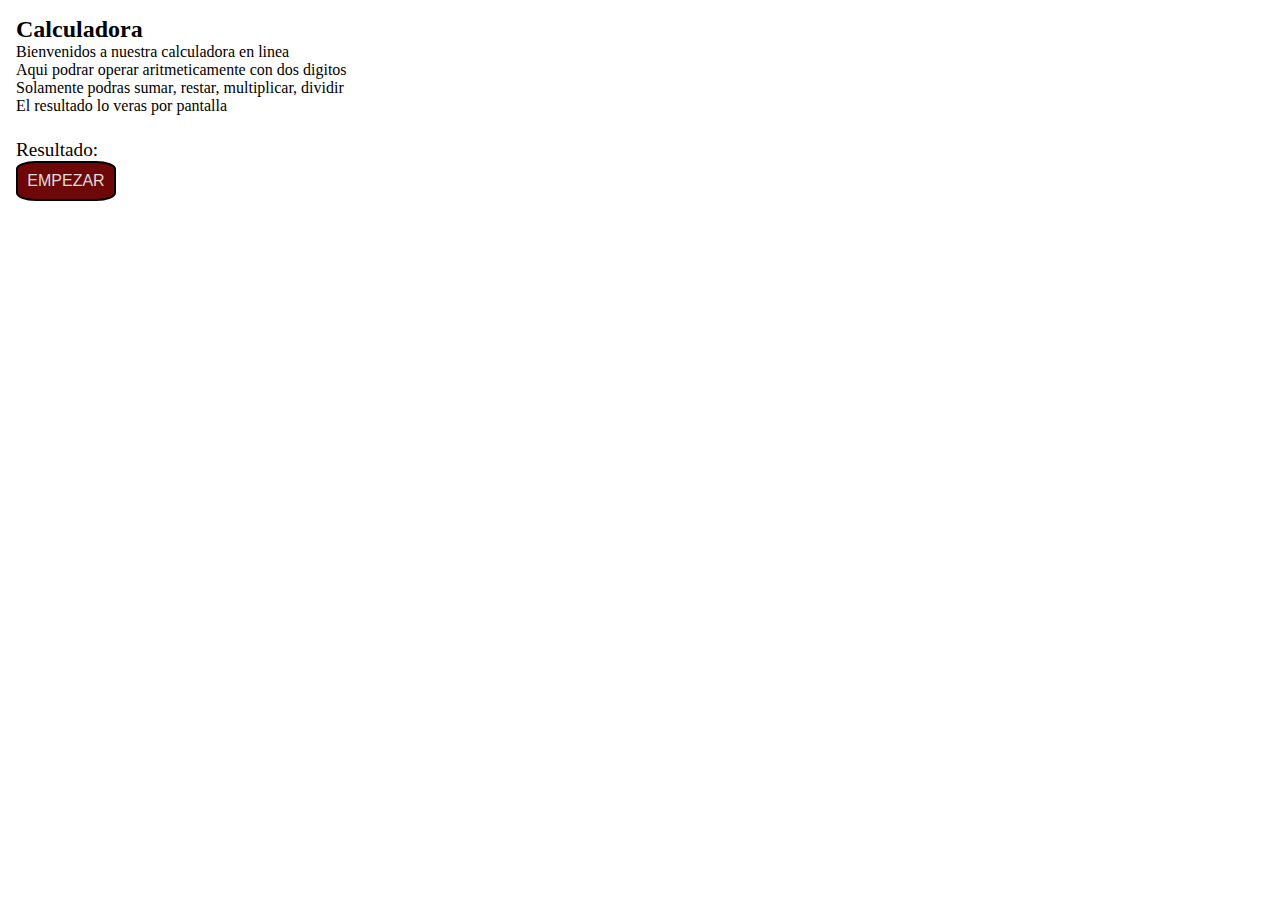
<file: calculadora-dom/index.html>
<!DOCTYPE html>
<html lang="en">
<head>
    <meta charset="UTF-8">
    <meta http-equiv="X-UA-Compatible" content="IE=edge">
    <meta name="viewport" content="width=device-width, initial-scale=1.0">
    <link rel="stylesheet" href="./styles.css">
    <title>DOM Events</title>
</head>
<body>
    <div class="calcuInfo">
        <h2>Calculadora</h2>
      <ul>
          <li>
              <span>Bienvenidos a nuestra calculadora en linea</span>
          </li>
          <li>
              <span>Aqui podrar operar aritmeticamente con dos digitos</span>
          </li>
          <li>
              <span>Solamente podras sumar, restar, multiplicar, dividir</span>
          </li>
          <li>
              <span>El resultado lo veras por pantalla</span>
          </li>
      </ul>
    </div>
    <div class="calcuInit">
        <span>Resultado: </span>
        <span id="resultado"></span>
        <button onclick="{calcular()}">EMPEZAR</button>

    </div>

<script src="./main.js"></script>
</body>
</html>
</file>
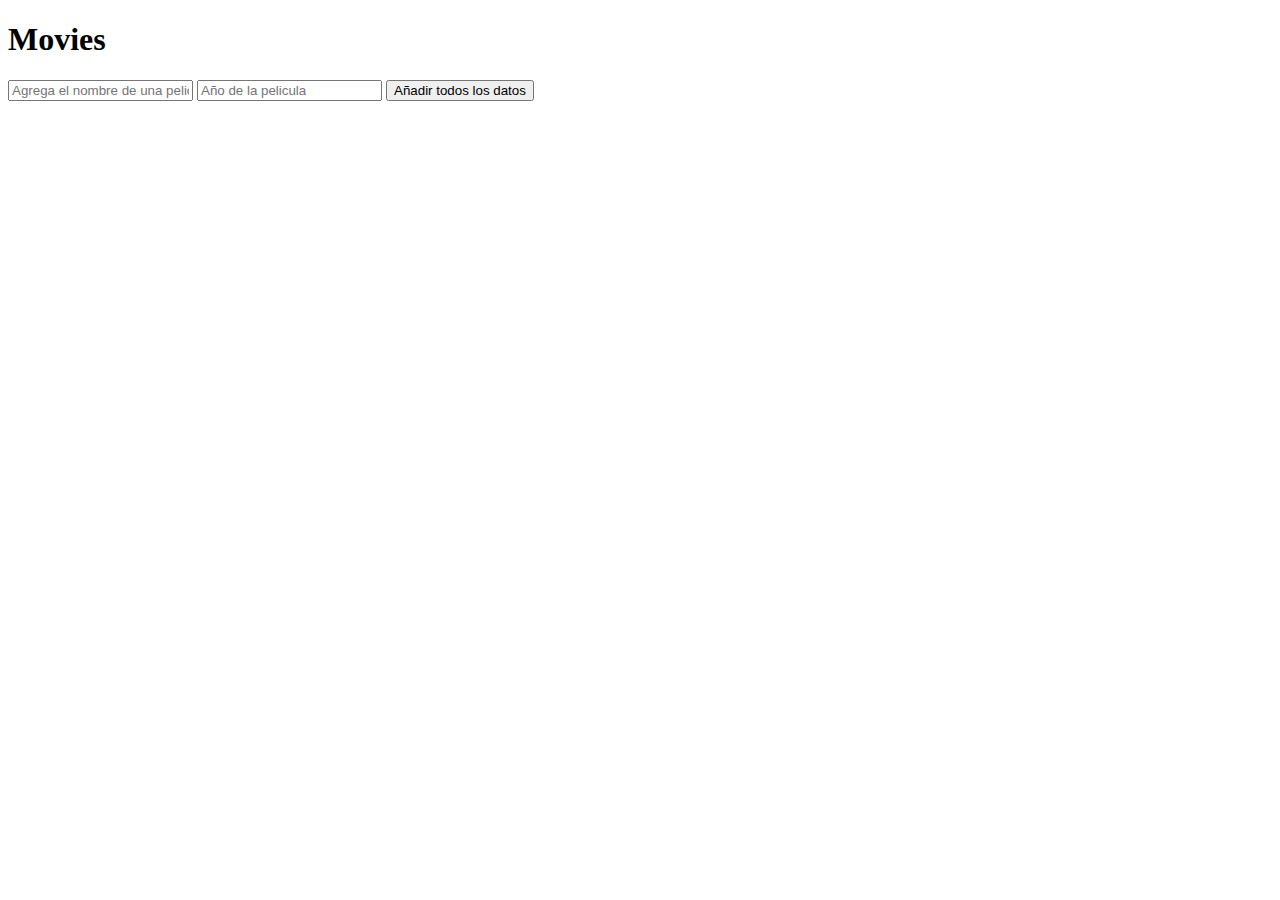
<file: movies-app/index.html>
<!DOCTYPE html>
<html lang="en">
<head>
    <meta charset="UTF-8">
    <meta http-equiv="X-UA-Compatible" content="IE=edge">
    <meta name="viewport" content="width=h1, initial-scale=1.0">
    <title>Document</title>
</head>
<body>
    <h1>Movies</h1>
    <div id="movies"></div>

    <form onsubmit = {joinMovie(event)}>
        <input id="movieName" type="text" placeholder="Agrega el nombre de una pelicula">
        <input id="movieYear" type="text" placeholder="Año de la pelicula">
        <input id="submit" type="submit" value="Añadir todos los datos">
    </form>

    <div id="movies"></div>

    <script src="index.js"></script>
</body>
</html>
</file>
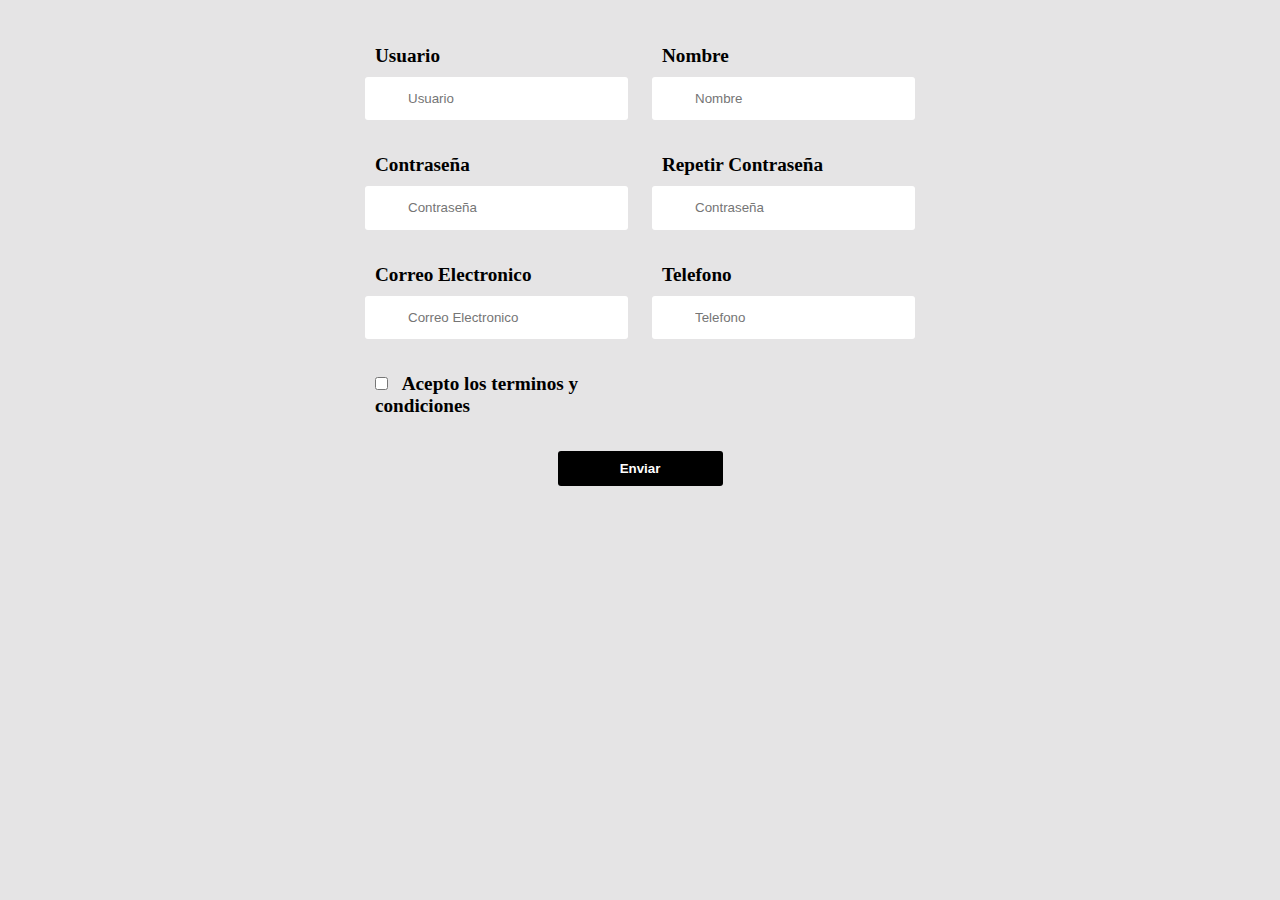
<file: form-validation/src/index.html>
<!DOCTYPE html>
<html lang="en">
<head>
    <meta charset="UTF-8">
    <meta http-equiv="X-UA-Compatible" content="IE=edge">
    <meta name="viewport" content="width=device-width, initial-scale=1.0">
    <link rel="stylesheet" href="./assets/iComoon/style.css">
    <link rel="stylesheet" href="./assets/scss/styles.css">
    <title>Formulario</title>
</head>
<body>
    <main>

        <form class="formulario" id="formulario">

            <div class="formulario__grupo" id="grupo__usuario">
                <label for="usuario" class="formulario__label">Usuario</label>
                <div class="formulario__grupo-input">
                    <input type="text" class="formulario__input" name="usuario" id="usuario" placeholder="Usuario">
                    <i class=" formulario__validacion-estado icon-cancel-circle"></i>
                </div>
                <p class="formulario__input-error">El usuario tiene que ser de 4 a 16 digitos y solo puede contener numeros, letras, y guion bajo</p>
            </div>


            <div class="formulario__grupo" id="grupo__nombre">
                <label for="nombre" class="formulario__label">Nombre</label>
                <div class="formulario__grupo-input">
                    <input type="text" class="formulario__input" name="nombre" id="nombre" placeholder="Nombre">
                    <i class=" formulario__validacion-estado icon-cancel-circle"></i>
                </div>
                <p class="formulario__input-error"></p>
            </div>


            <div class="formulario__grupo" id="grupo__password">
                <label for="password" class="formulario__label">Contraseña</label>
                <div class="formulario__grupo-input">
                    <input type="password" class="formulario__input" name="password" id="password" placeholder="Contraseña">
                    <i class=" formulario__validacion-estado icon-cancel-circle"></i>
                </div>
                <p class="formulario__input-error">La contraseña tiene que ser de 4 a 16 digitos</p>
            </div>


            <div class="formulario__grupo" id="grupo__password2">
                <label for="password2" class="formulario__label">Repetir Contraseña</label>
                <div class="formulario__grupo-input">
                    <input type="password" class="formulario__input" name="password2" id="password2" placeholder="Contraseña">
                    <i class=" formulario__validacion-estado icon-cancel-circle"></i>
                </div>
                <p class="formulario__input-error">La contraseña tiene que ser de 4 a 16 digitos</p>
            </div>


            <div class="formulario__grupo" id="grupo__email">
                <label for="email" class="formulario__label">Correo Electronico</label>
                <div class="formulario__grupo-input">
                    <input type="email" class="formulario__input" name="email" id="email" placeholder="Correo Electronico">
                    <i class=" formulario__validacion-estado icon-cancel-circle"></i>
                </div>
                <p class="formulario__input-error">El correo  solo puede contener numeros, letras, y guion bajo</p>
            </div>


            <div class="formulario__grupo" id="grupo__telefono">
                <label for="telefono" class="formulario__label">Telefono</label>
                <div class="formulario__grupo-input">
                    <input type="text" class="formulario__input" name="usuario" id="telefono" placeholder="Telefono">
                    <i class=" formulario__validacion-estado icon-cancel-circle"></i>
                </div>
                <p class="formulario__input-error">El telefono solo puede contener numeros y maximo de 14 digitos</p>
            </div>


            <div class="formulario__grupo" id="grupo__terminos">
                <label class="formulario__label">
                    <input class="formulario__checkbox" type="checkbox" name="terminos" id="terminos">
                    <span>Acepto los terminos y condiciones</span>
                </label>
            </div>

            
            <div class="formulario__mensaje" id="formulario__mensaje">
                <p><i class="icon-warning"></i><b> Error: </b>por favor complete el formulario correctamente</p>
            </div>


            <div class="formulario__grupo formulario__grupo-btn-enviar">
                <button type="submit" class="formulario__btn">Enviar</button>
                <p class="formulario__mensaje-exito" id="formulario__mensaje-exito">Formulario enviado exitosamente</p>
            </div>

        </form>

    </main>
    
    <script src="./assets/js/form.js"></script>
</body>
</html>
</file>
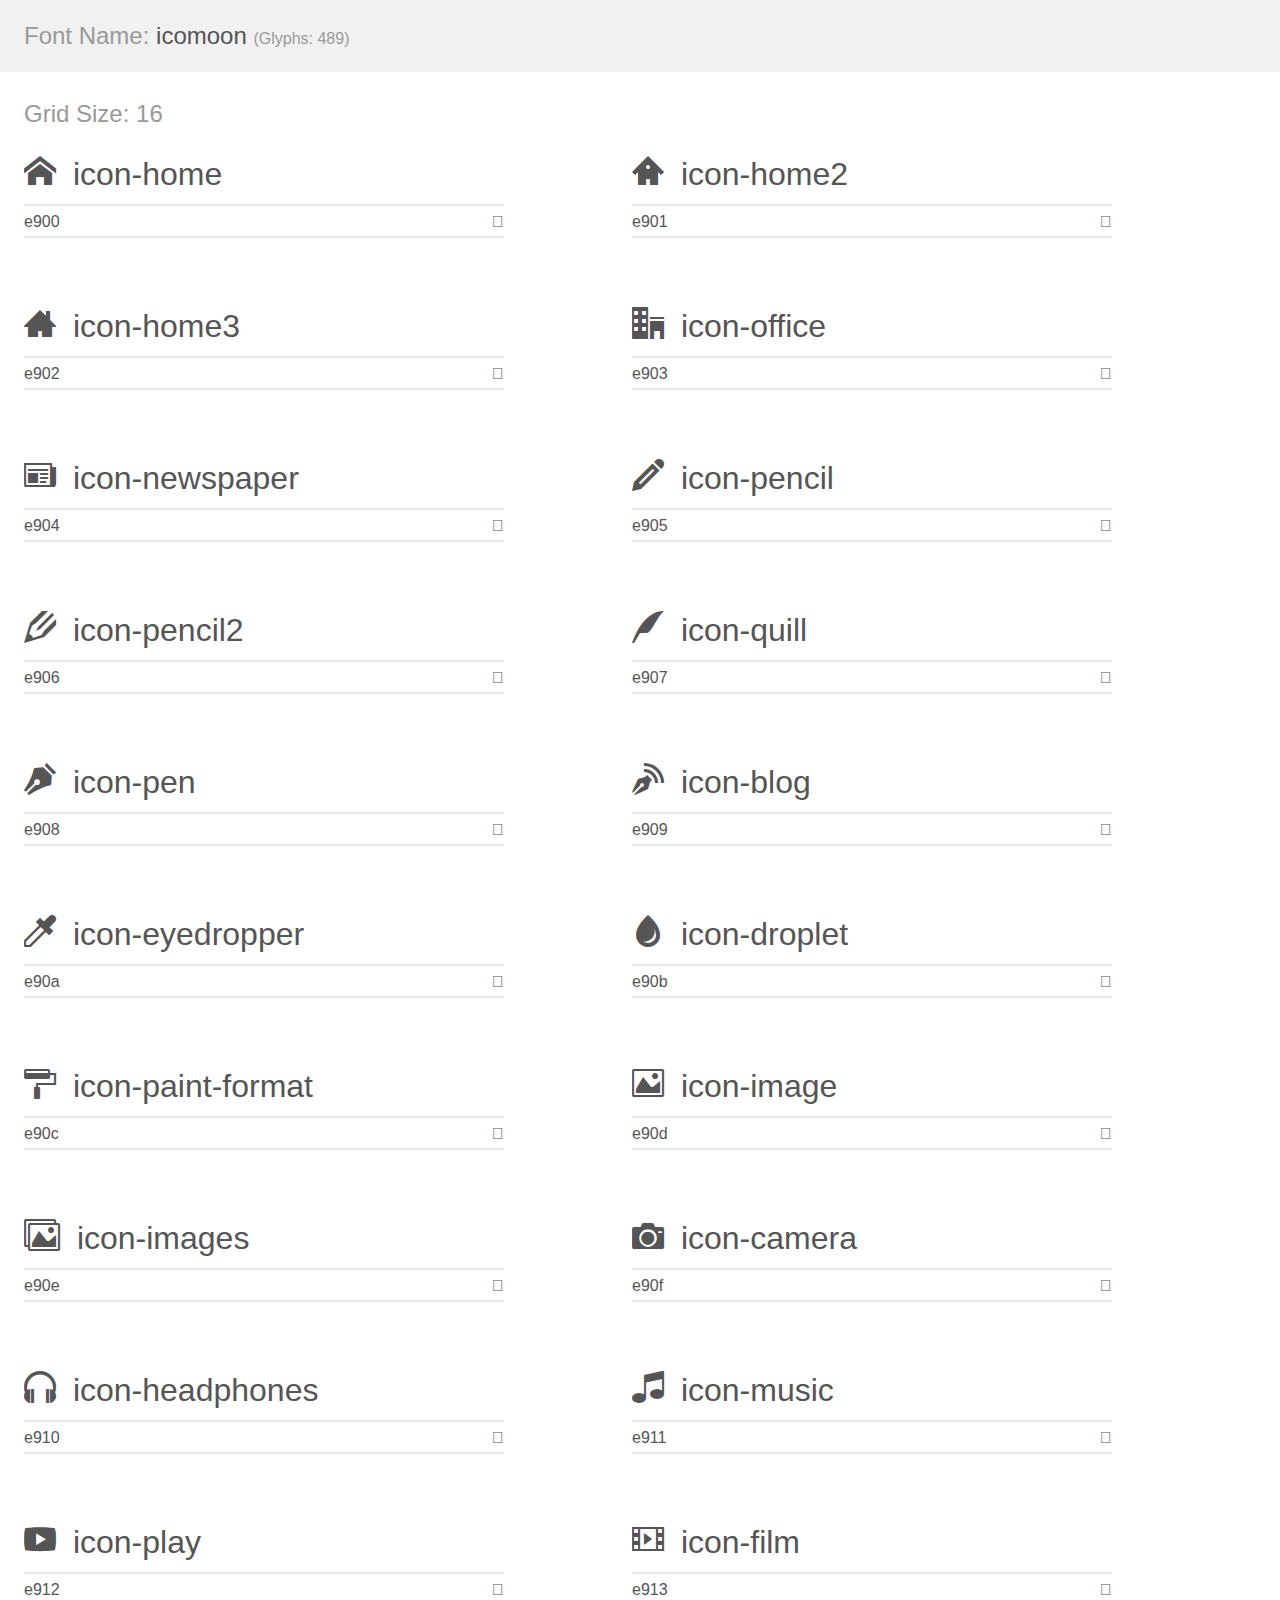
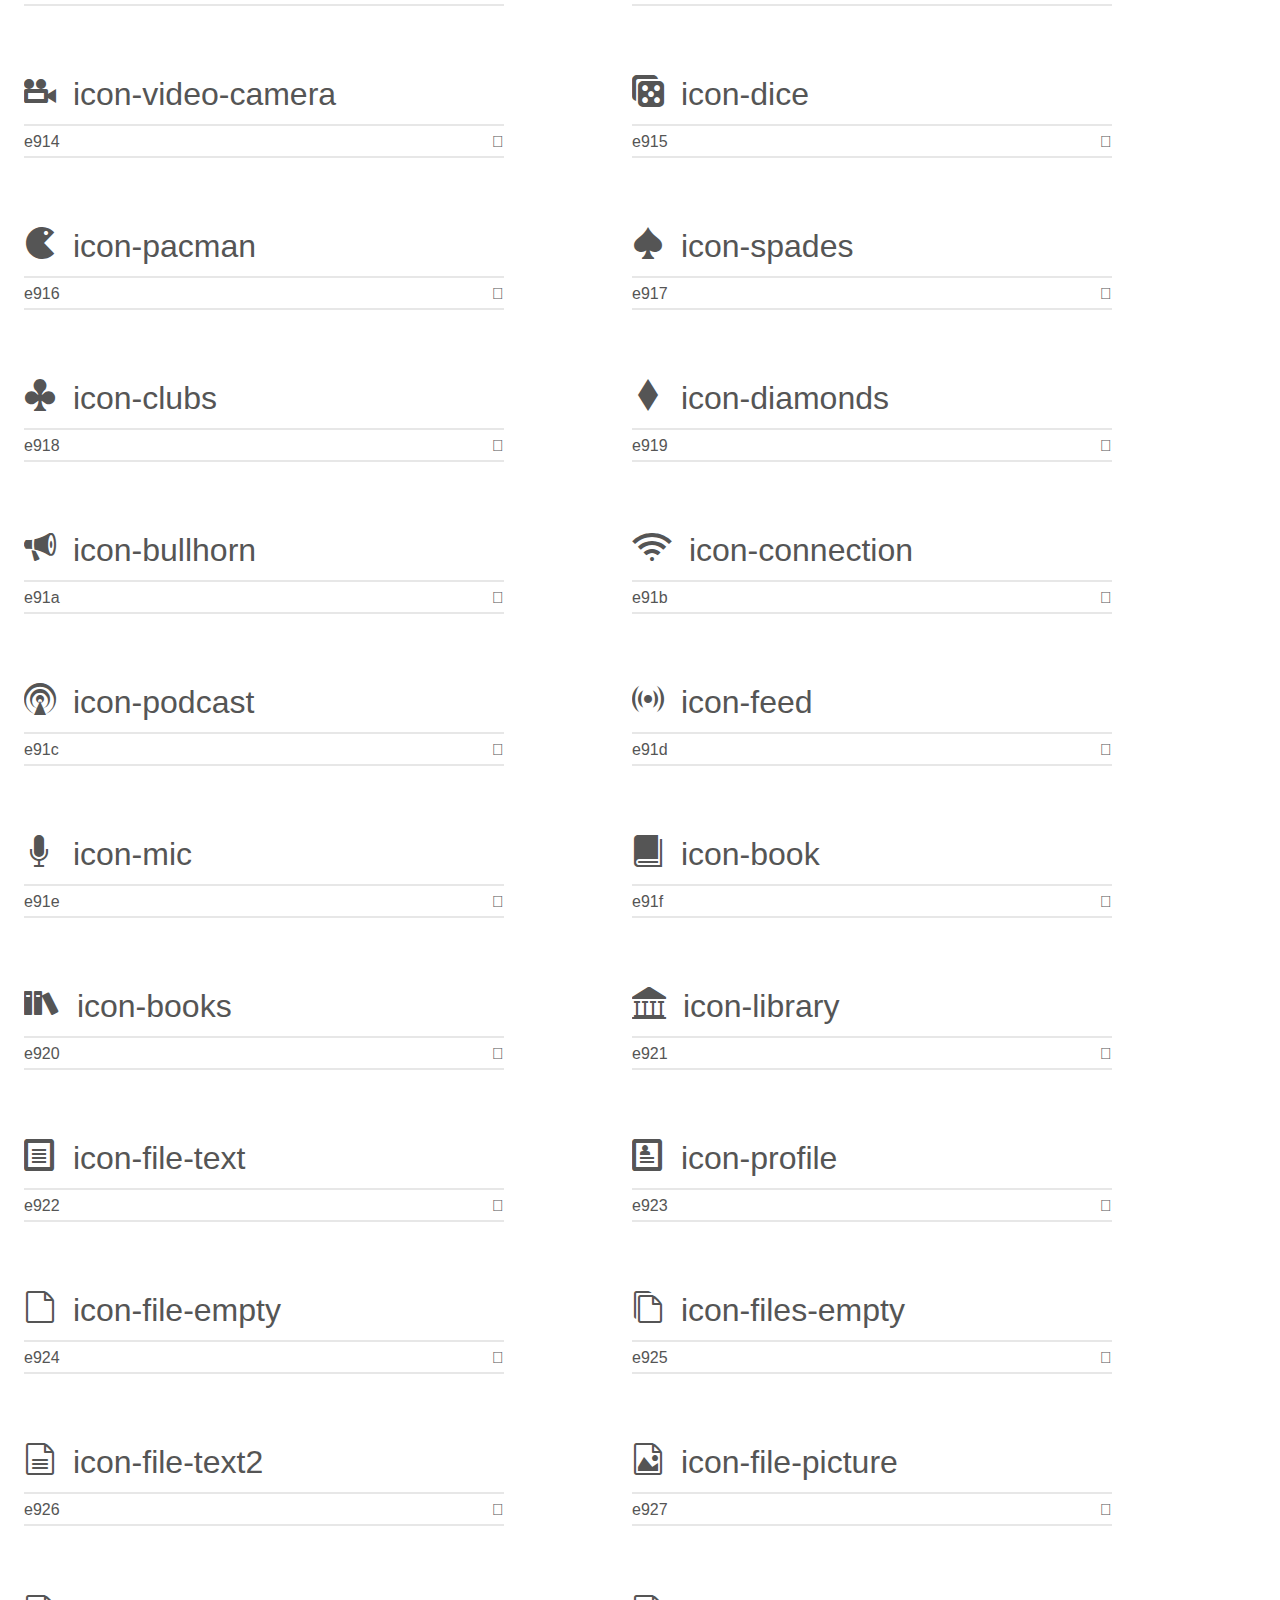
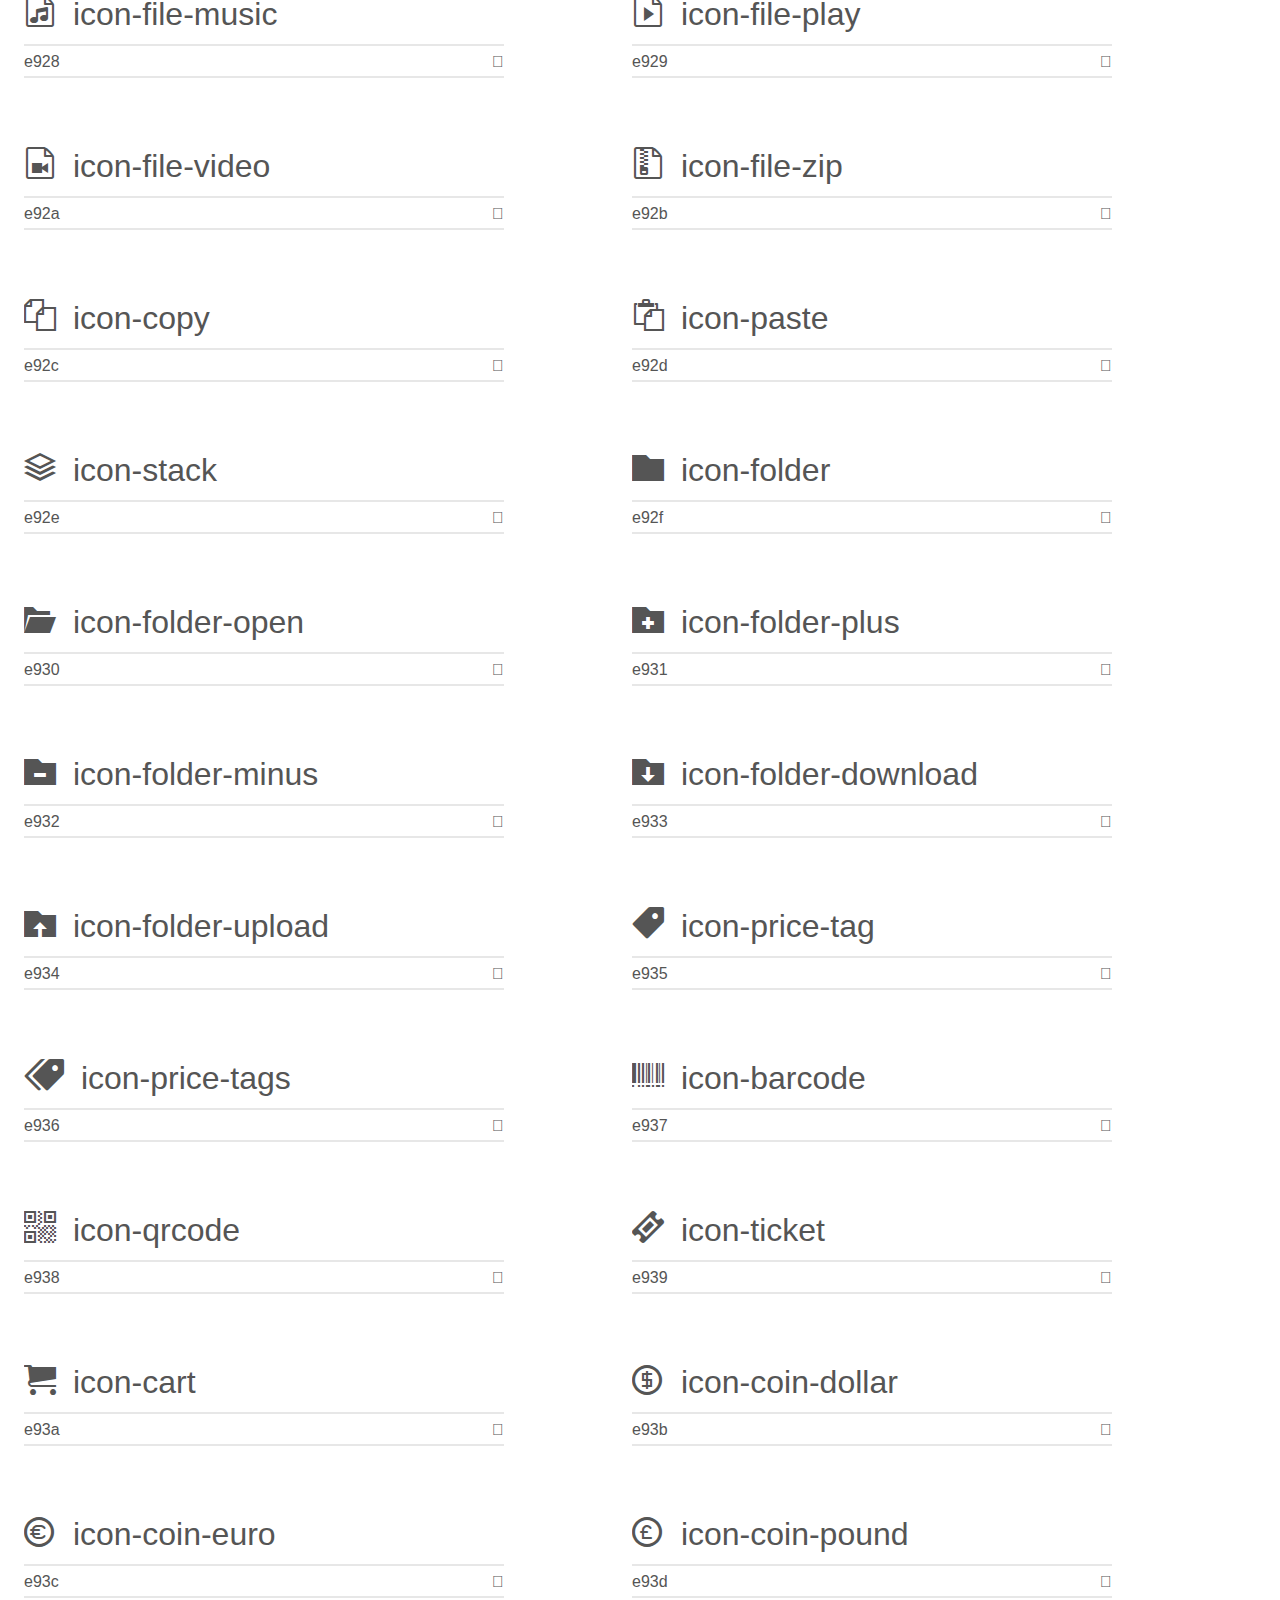
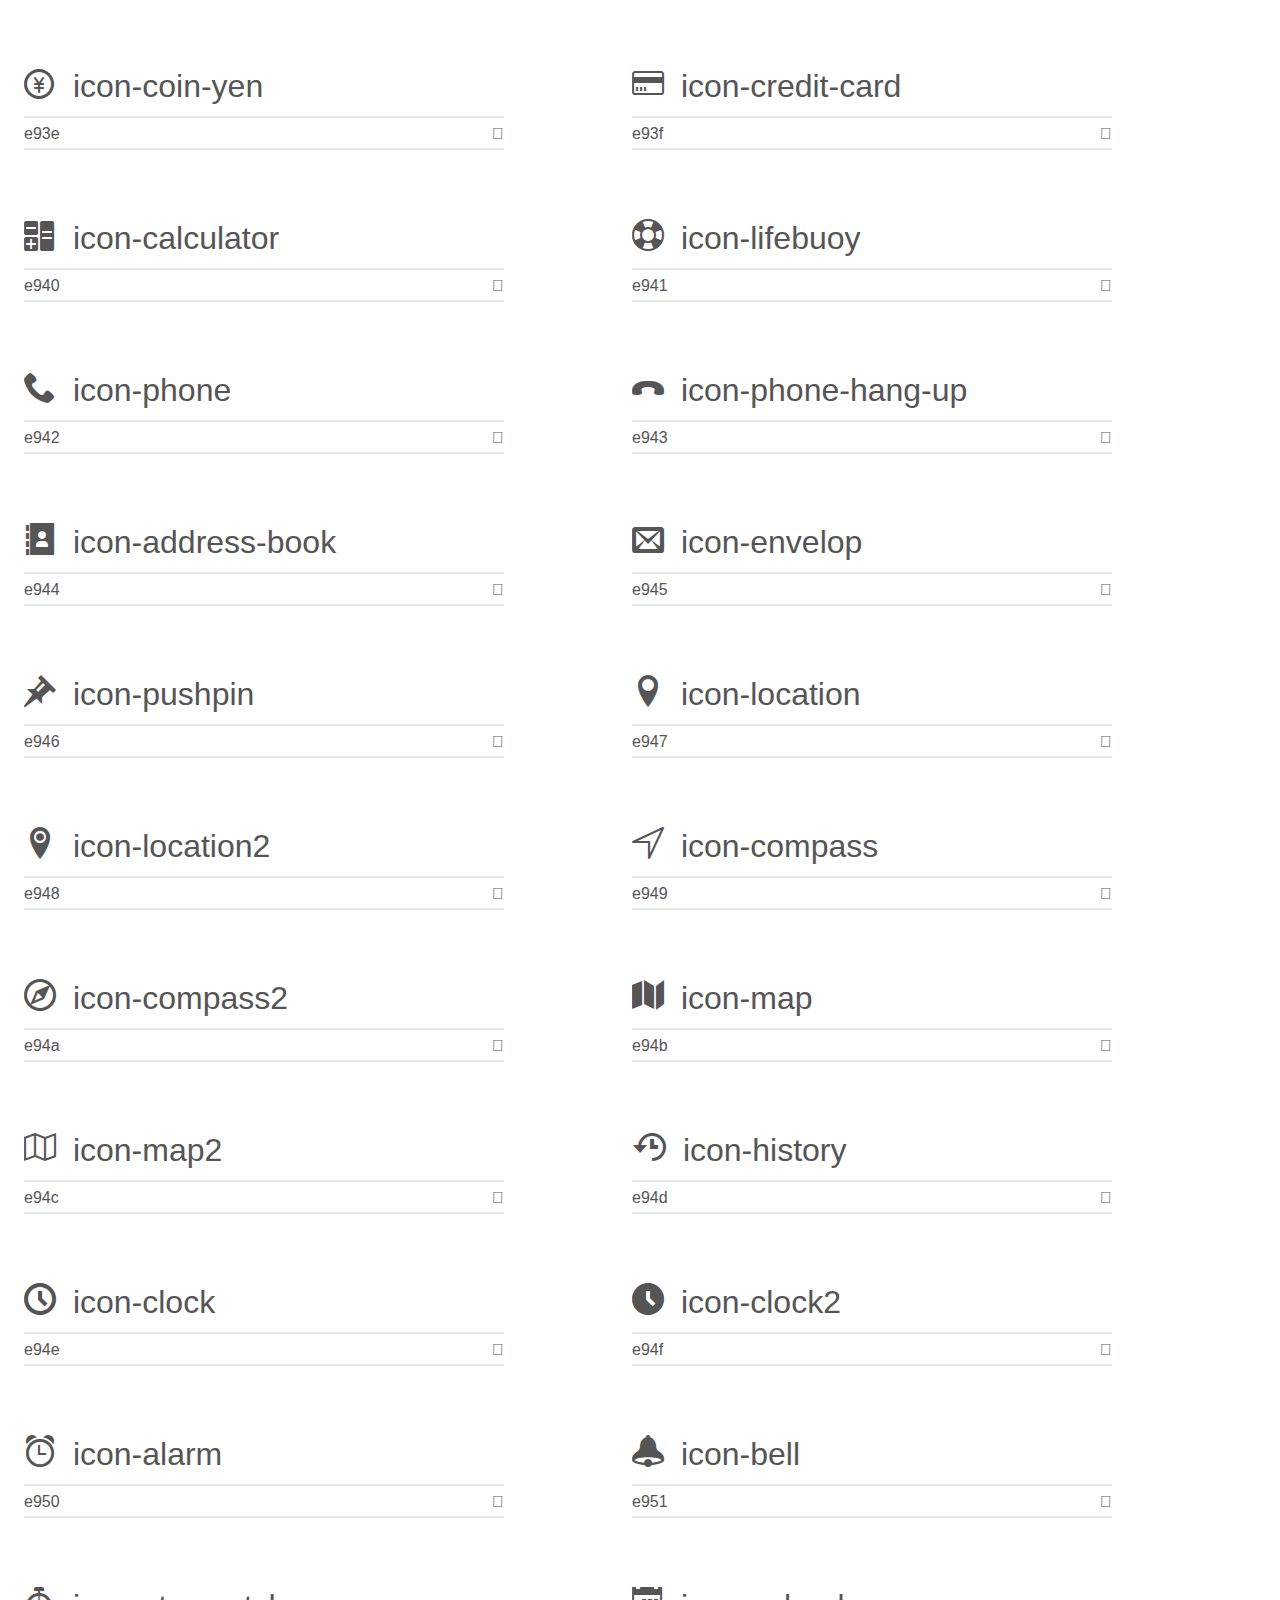
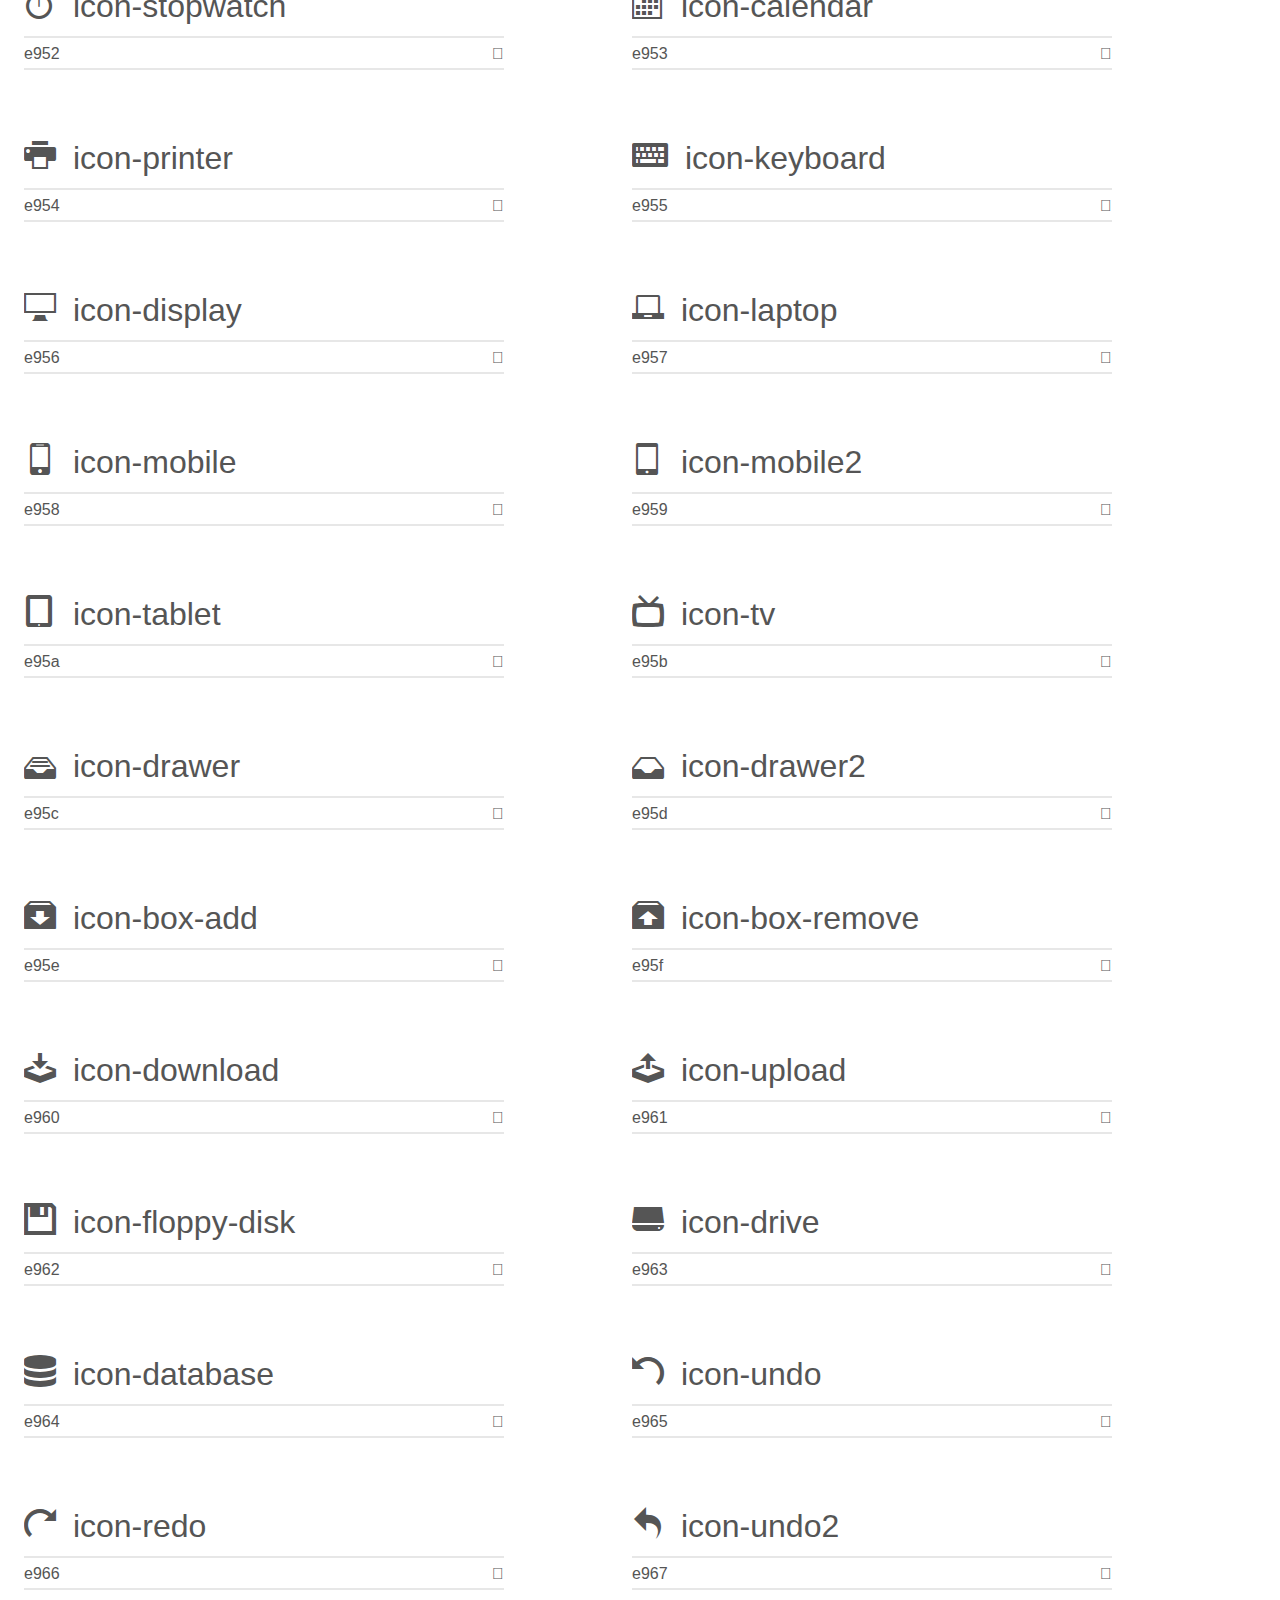
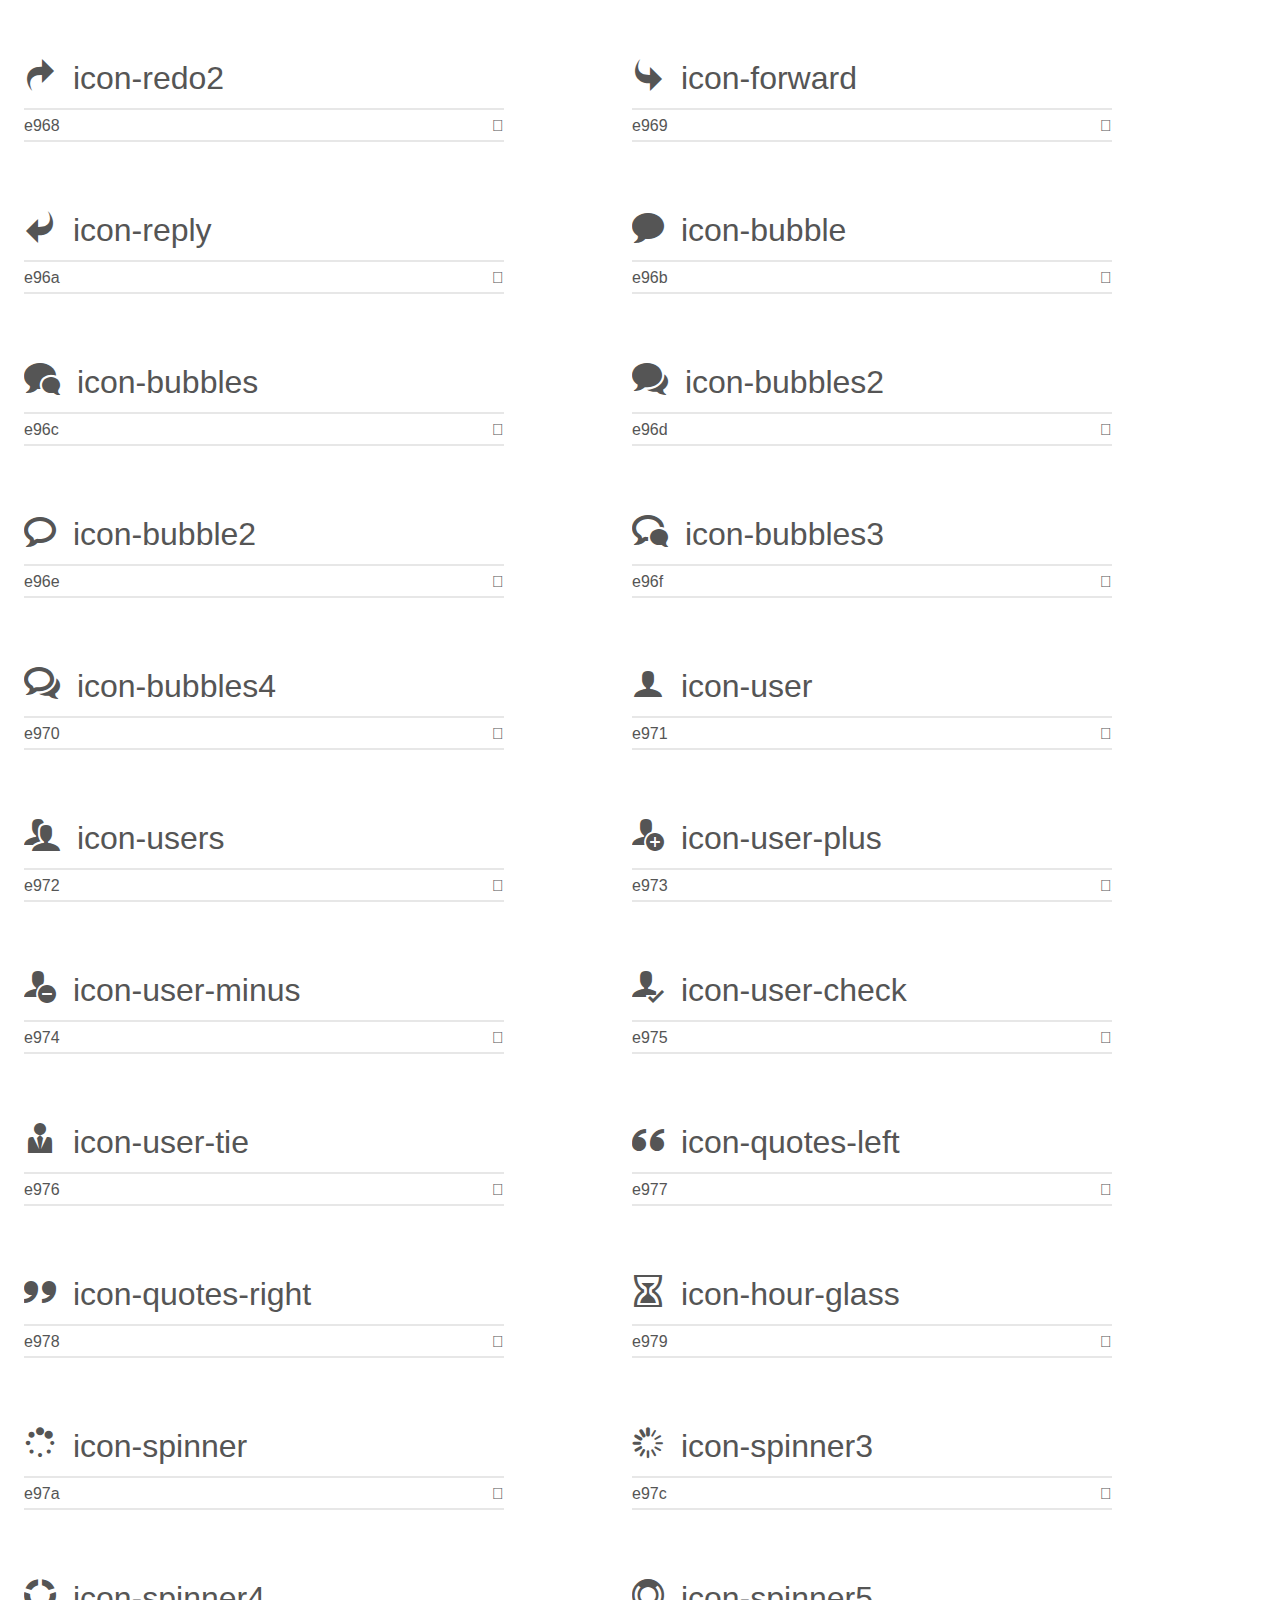
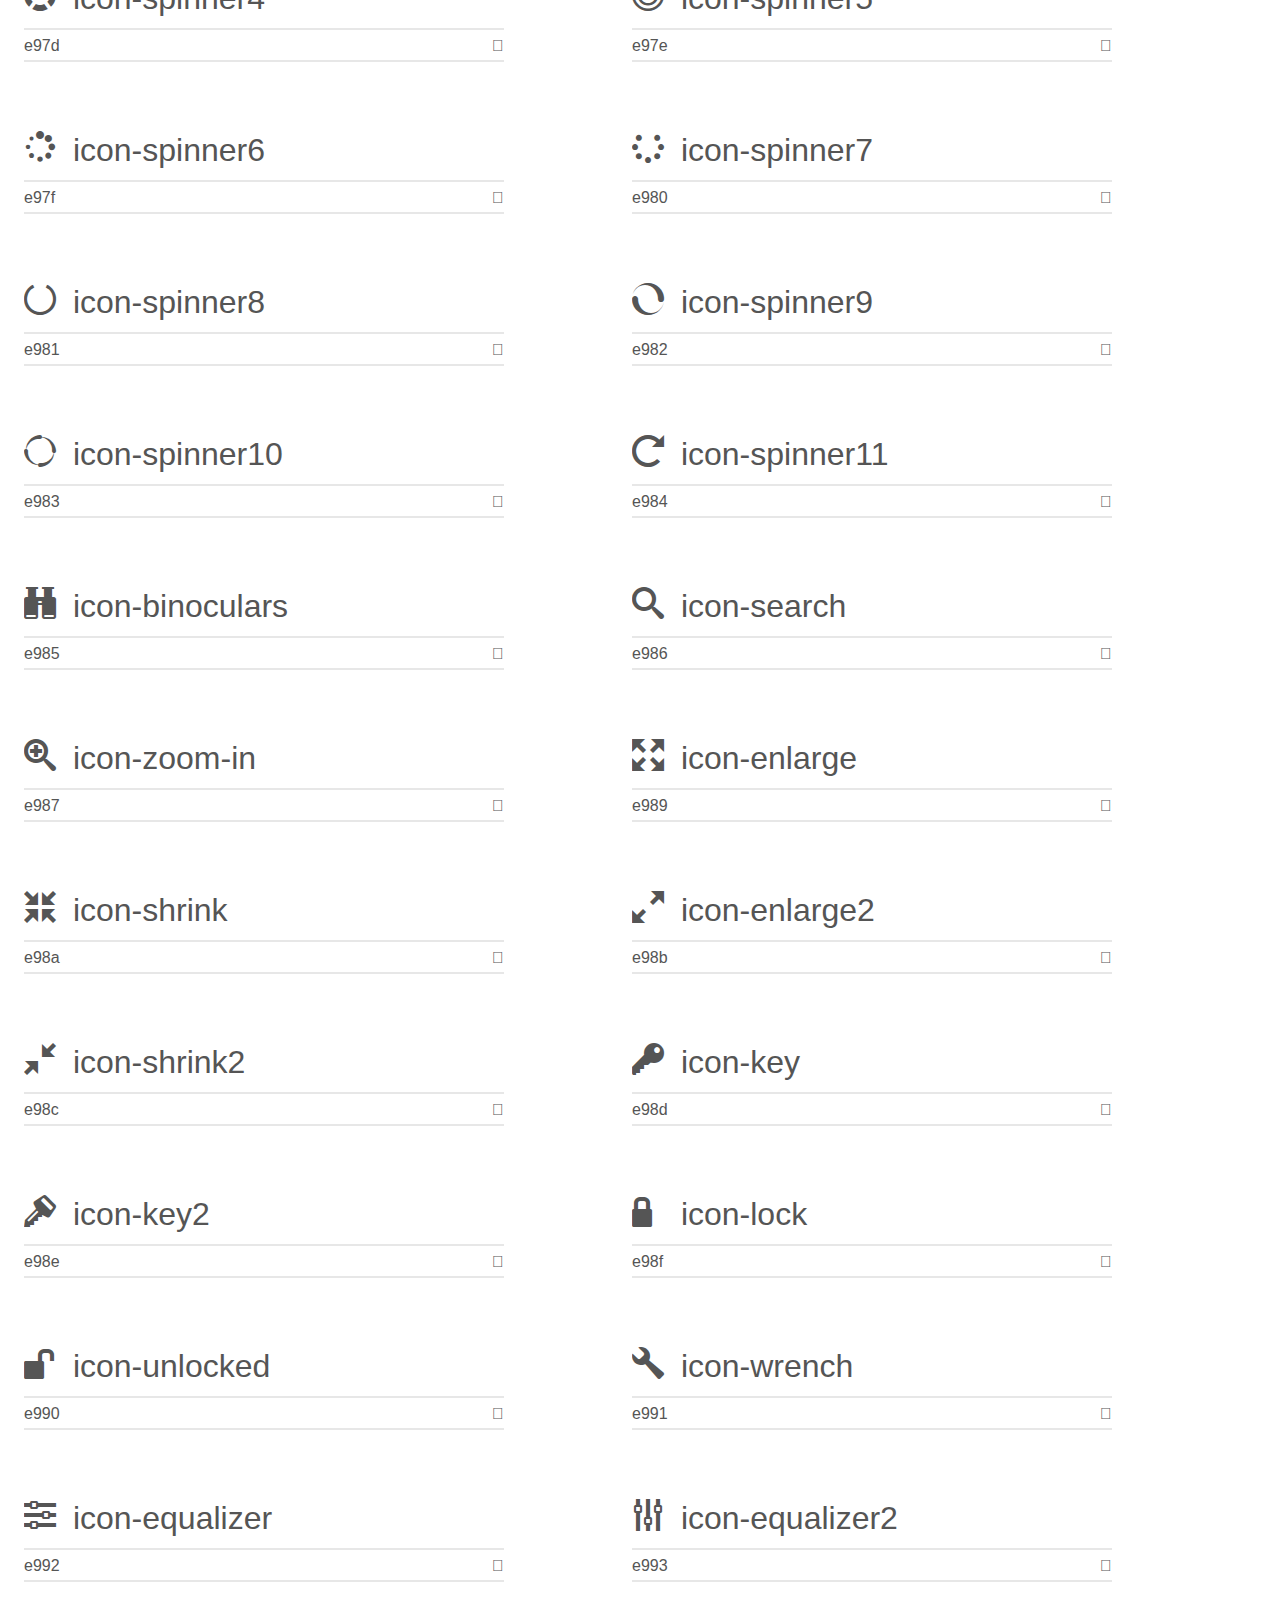
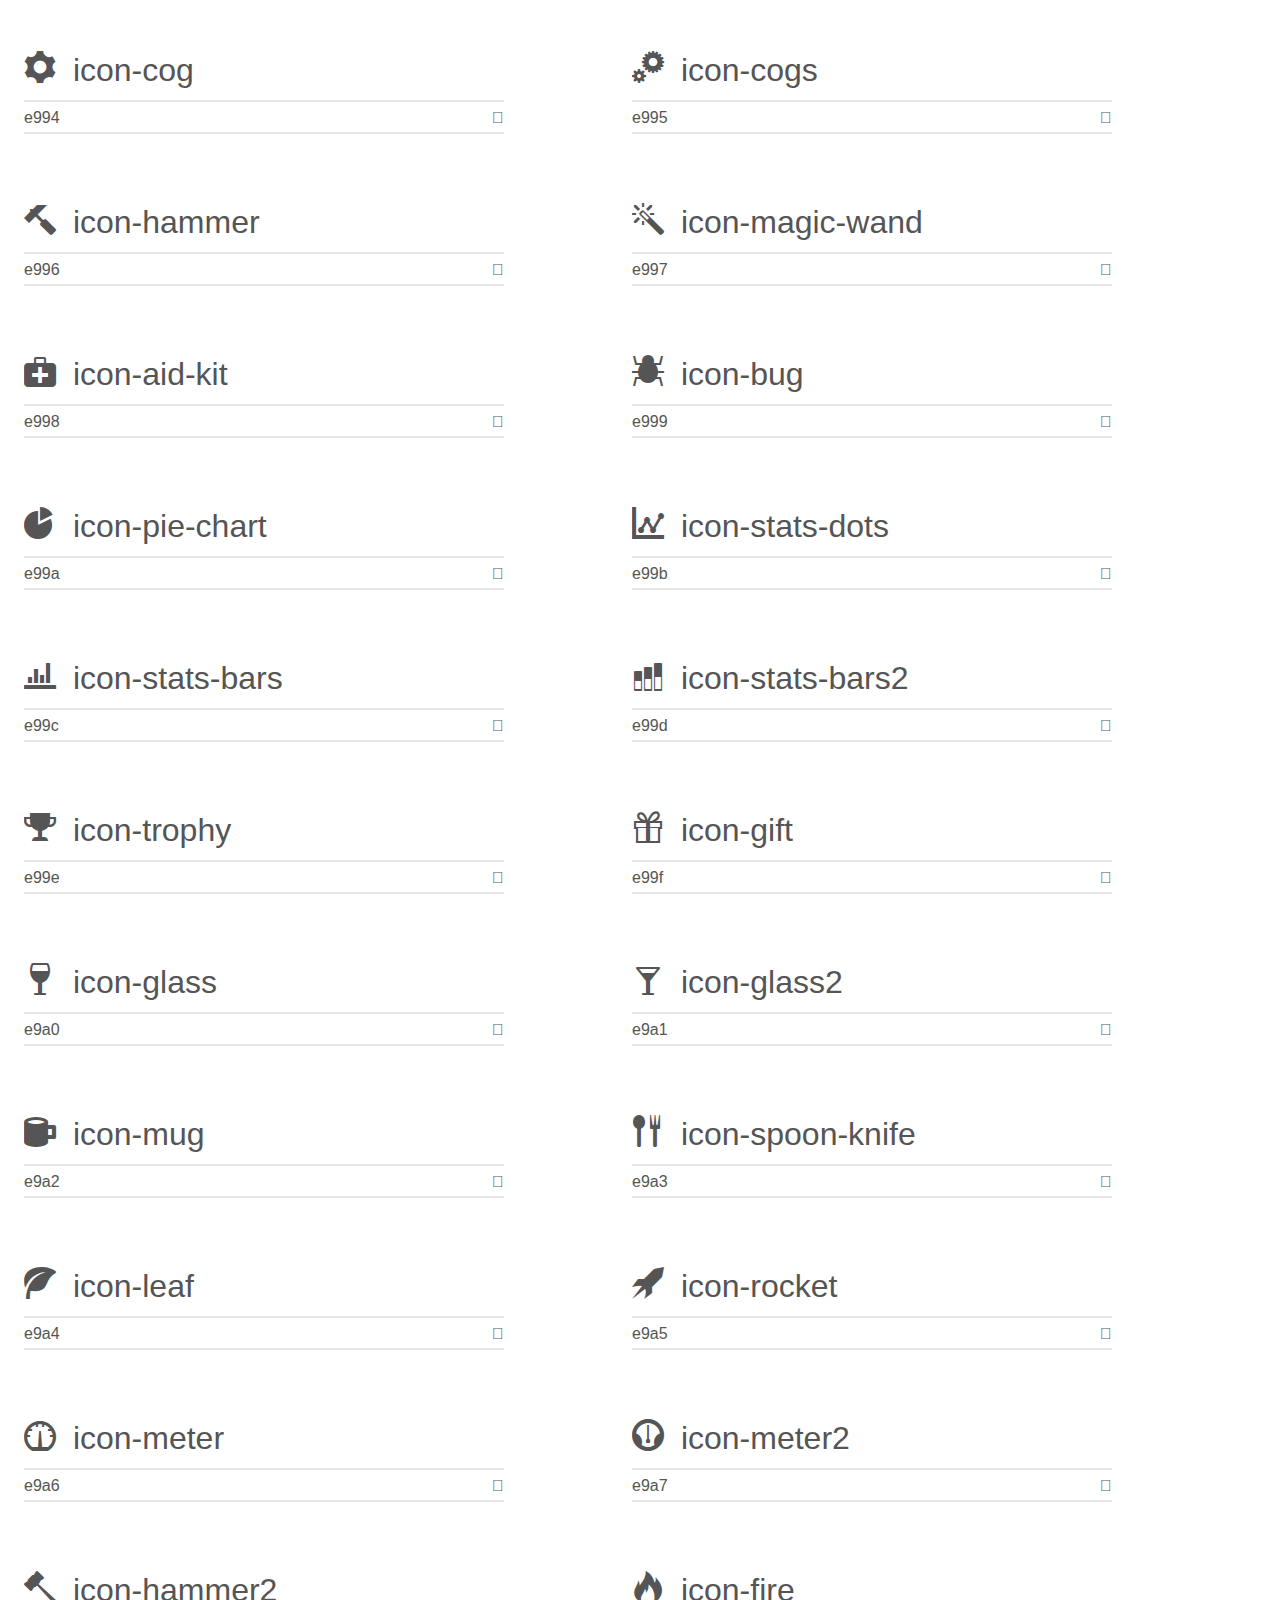
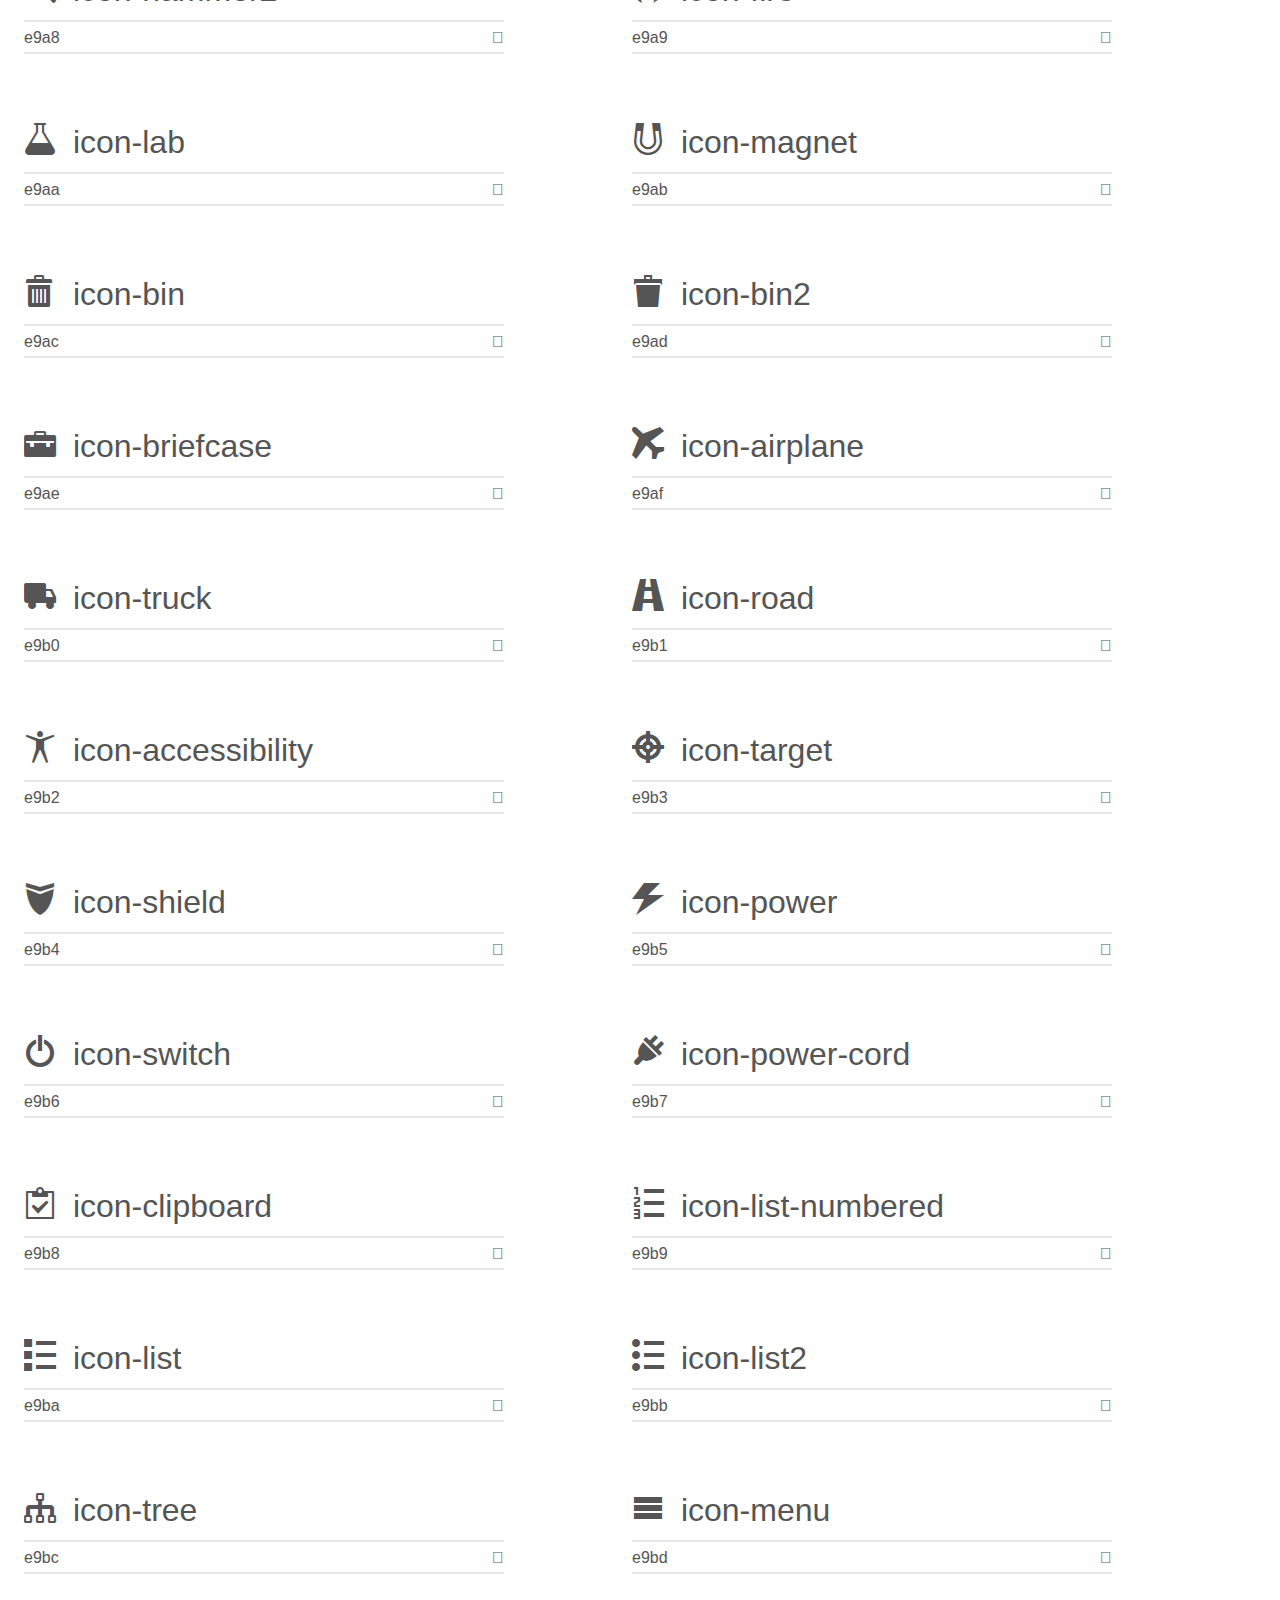
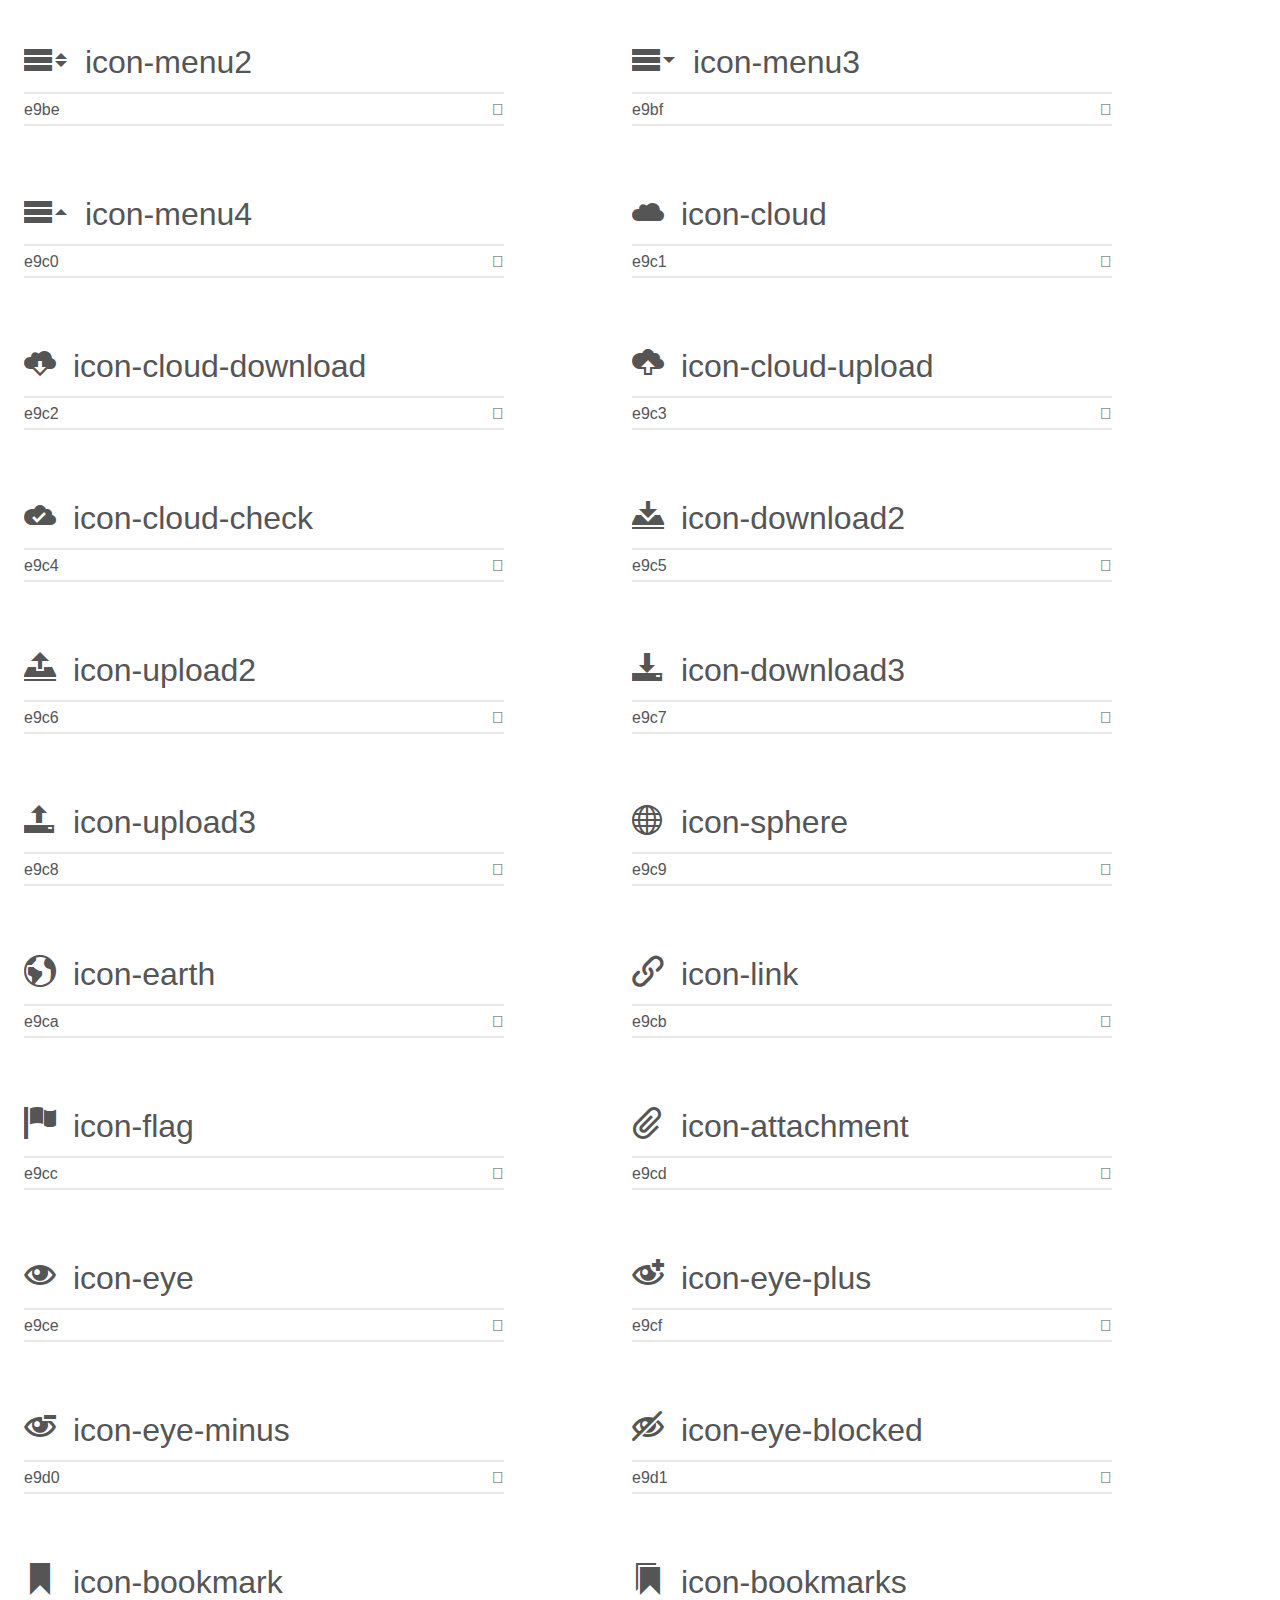
<file: form-validation/src/assets/iComoon/demo.html>
<!doctype html>
<html>
<head>
    <meta charset="utf-8">
    <title>IcoMoon Demo</title>
    <meta name="description" content="An Icon Font Generated By IcoMoon.io">
    <meta name="viewport" content="width=device-width, initial-scale=1">
    <link rel="stylesheet" href="demo-files/demo.css">
    <link rel="stylesheet" href="style.css"></head>
<body>
    <div class="bgc1 clearfix">
        <h1 class="mhmm mvm"><span class="fgc1">Font Name:</span> icomoon <small class="fgc1">(Glyphs:&nbsp;489)</small></h1>
    </div>
    <div class="clearfix mhl ptl">
        <h1 class="mvm mtn fgc1">Grid Size: 16</h1>
        <div class="glyph fs1">
            <div class="clearfix bshadow0 pbs">
                <span class="icon-home"></span>
                <span class="mls"> icon-home</span>
            </div>
            <fieldset class="fs0 size1of1 clearfix hidden-false">
                <input type="text" readonly value="e900" class="unit size1of2" />
                <input type="text" maxlength="1" readonly value="&#xe900;" class="unitRight size1of2 talign-right" />
            </fieldset>
            <div class="fs0 bshadow0 clearfix hidden-true">
                <span class="unit pvs fgc1">liga: </span>
                <input type="text" readonly value="home, house" class="liga unitRight" />
            </div>
        </div>
        <div class="glyph fs1">
            <div class="clearfix bshadow0 pbs">
                <span class="icon-home2"></span>
                <span class="mls"> icon-home2</span>
            </div>
            <fieldset class="fs0 size1of1 clearfix hidden-false">
                <input type="text" readonly value="e901" class="unit size1of2" />
                <input type="text" maxlength="1" readonly value="&#xe901;" class="unitRight size1of2 talign-right" />
            </fieldset>
            <div class="fs0 bshadow0 clearfix hidden-true">
                <span class="unit pvs fgc1">liga: </span>
                <input type="text" readonly value="home2, house2" class="liga unitRight" />
            </div>
        </div>
        <div class="glyph fs1">
            <div class="clearfix bshadow0 pbs">
                <span class="icon-home3"></span>
                <span class="mls"> icon-home3</span>
            </div>
            <fieldset class="fs0 size1of1 clearfix hidden-false">
                <input type="text" readonly value="e902" class="unit size1of2" />
                <input type="text" maxlength="1" readonly value="&#xe902;" class="unitRight size1of2 talign-right" />
            </fieldset>
            <div class="fs0 bshadow0 clearfix hidden-true">
                <span class="unit pvs fgc1">liga: </span>
                <input type="text" readonly value="home3, house3" class="liga unitRight" />
            </div>
        </div>
        <div class="glyph fs1">
            <div class="clearfix bshadow0 pbs">
                <span class="icon-office"></span>
                <span class="mls"> icon-office</span>
            </div>
            <fieldset class="fs0 size1of1 clearfix hidden-false">
                <input type="text" readonly value="e903" class="unit size1of2" />
                <input type="text" maxlength="1" readonly value="&#xe903;" class="unitRight size1of2 talign-right" />
            </fieldset>
            <div class="fs0 bshadow0 clearfix hidden-true">
                <span class="unit pvs fgc1">liga: </span>
                <input type="text" readonly value="office, buildings" class="liga unitRight" />
            </div>
        </div>
        <div class="glyph fs1">
            <div class="clearfix bshadow0 pbs">
                <span class="icon-newspaper"></span>
                <span class="mls"> icon-newspaper</span>
            </div>
            <fieldset class="fs0 size1of1 clearfix hidden-false">
                <input type="text" readonly value="e904" class="unit size1of2" />
                <input type="text" maxlength="1" readonly value="&#xe904;" class="unitRight size1of2 talign-right" />
            </fieldset>
            <div class="fs0 bshadow0 clearfix hidden-true">
                <span class="unit pvs fgc1">liga: </span>
                <input type="text" readonly value="newspaper, news" class="liga unitRight" />
            </div>
        </div>
        <div class="glyph fs1">
            <div class="clearfix bshadow0 pbs">
                <span class="icon-pencil"></span>
                <span class="mls"> icon-pencil</span>
            </div>
            <fieldset class="fs0 size1of1 clearfix hidden-false">
                <input type="text" readonly value="e905" class="unit size1of2" />
                <input type="text" maxlength="1" readonly value="&#xe905;" class="unitRight size1of2 talign-right" />
            </fieldset>
            <div class="fs0 bshadow0 clearfix hidden-true">
                <span class="unit pvs fgc1">liga: </span>
                <input type="text" readonly value="pencil, write" class="liga unitRight" />
            </div>
        </div>
        <div class="glyph fs1">
            <div class="clearfix bshadow0 pbs">
                <span class="icon-pencil2"></span>
                <span class="mls"> icon-pencil2</span>
            </div>
            <fieldset class="fs0 size1of1 clearfix hidden-false">
                <input type="text" readonly value="e906" class="unit size1of2" />
                <input type="text" maxlength="1" readonly value="&#xe906;" class="unitRight size1of2 talign-right" />
            </fieldset>
            <div class="fs0 bshadow0 clearfix hidden-true">
                <span class="unit pvs fgc1">liga: </span>
                <input type="text" readonly value="pencil2, write2" class="liga unitRight" />
            </div>
        </div>
        <div class="glyph fs1">
            <div class="clearfix bshadow0 pbs">
                <span class="icon-quill"></span>
                <span class="mls"> icon-quill</span>
            </div>
            <fieldset class="fs0 size1of1 clearfix hidden-false">
                <input type="text" readonly value="e907" class="unit size1of2" />
                <input type="text" maxlength="1" readonly value="&#xe907;" class="unitRight size1of2 talign-right" />
            </fieldset>
            <div class="fs0 bshadow0 clearfix hidden-true">
                <span class="unit pvs fgc1">liga: </span>
                <input type="text" readonly value="quill, feather" class="liga unitRight" />
            </div>
        </div>
        <div class="glyph fs1">
            <div class="clearfix bshadow0 pbs">
                <span class="icon-pen"></span>
                <span class="mls"> icon-pen</span>
            </div>
            <fieldset class="fs0 size1of1 clearfix hidden-false">
                <input type="text" readonly value="e908" class="unit size1of2" />
                <input type="text" maxlength="1" readonly value="&#xe908;" class="unitRight size1of2 talign-right" />
            </fieldset>
            <div class="fs0 bshadow0 clearfix hidden-true">
                <span class="unit pvs fgc1">liga: </span>
                <input type="text" readonly value="pen, write3" class="liga unitRight" />
            </div>
        </div>
        <div class="glyph fs1">
            <div class="clearfix bshadow0 pbs">
                <span class="icon-blog"></span>
                <span class="mls"> icon-blog</span>
            </div>
            <fieldset class="fs0 size1of1 clearfix hidden-false">
                <input type="text" readonly value="e909" class="unit size1of2" />
                <input type="text" maxlength="1" readonly value="&#xe909;" class="unitRight size1of2 talign-right" />
            </fieldset>
            <div class="fs0 bshadow0 clearfix hidden-true">
                <span class="unit pvs fgc1">liga: </span>
                <input type="text" readonly value="blog, pen2" class="liga unitRight" />
            </div>
        </div>
        <div class="glyph fs1">
            <div class="clearfix bshadow0 pbs">
                <span class="icon-eyedropper"></span>
                <span class="mls"> icon-eyedropper</span>
            </div>
            <fieldset class="fs0 size1of1 clearfix hidden-false">
                <input type="text" readonly value="e90a" class="unit size1of2" />
                <input type="text" maxlength="1" readonly value="&#xe90a;" class="unitRight size1of2 talign-right" />
            </fieldset>
            <div class="fs0 bshadow0 clearfix hidden-true">
                <span class="unit pvs fgc1">liga: </span>
                <input type="text" readonly value="eyedropper, color" class="liga unitRight" />
            </div>
        </div>
        <div class="glyph fs1">
            <div class="clearfix bshadow0 pbs">
                <span class="icon-droplet"></span>
                <span class="mls"> icon-droplet</span>
            </div>
            <fieldset class="fs0 size1of1 clearfix hidden-false">
                <input type="text" readonly value="e90b" class="unit size1of2" />
                <input type="text" maxlength="1" readonly value="&#xe90b;" class="unitRight size1of2 talign-right" />
            </fieldset>
            <div class="fs0 bshadow0 clearfix hidden-true">
                <span class="unit pvs fgc1">liga: </span>
                <input type="text" readonly value="droplet, color2" class="liga unitRight" />
            </div>
        </div>
        <div class="glyph fs1">
            <div class="clearfix bshadow0 pbs">
                <span class="icon-paint-format"></span>
                <span class="mls"> icon-paint-format</span>
            </div>
            <fieldset class="fs0 size1of1 clearfix hidden-false">
                <input type="text" readonly value="e90c" class="unit size1of2" />
                <input type="text" maxlength="1" readonly value="&#xe90c;" class="unitRight size1of2 talign-right" />
            </fieldset>
            <div class="fs0 bshadow0 clearfix hidden-true">
                <span class="unit pvs fgc1">liga: </span>
                <input type="text" readonly value="paint-format, format" class="liga unitRight" />
            </div>
        </div>
        <div class="glyph fs1">
            <div class="clearfix bshadow0 pbs">
                <span class="icon-image"></span>
                <span class="mls"> icon-image</span>
            </div>
            <fieldset class="fs0 size1of1 clearfix hidden-false">
                <input type="text" readonly value="e90d" class="unit size1of2" />
                <input type="text" maxlength="1" readonly value="&#xe90d;" class="unitRight size1of2 talign-right" />
            </fieldset>
            <div class="fs0 bshadow0 clearfix hidden-true">
                <span class="unit pvs fgc1">liga: </span>
                <input type="text" readonly value="image, picture" class="liga unitRight" />
            </div>
        </div>
        <div class="glyph fs1">
            <div class="clearfix bshadow0 pbs">
                <span class="icon-images"></span>
                <span class="mls"> icon-images</span>
            </div>
            <fieldset class="fs0 size1of1 clearfix hidden-false">
                <input type="text" readonly value="e90e" class="unit size1of2" />
                <input type="text" maxlength="1" readonly value="&#xe90e;" class="unitRight size1of2 talign-right" />
            </fieldset>
            <div class="fs0 bshadow0 clearfix hidden-true">
                <span class="unit pvs fgc1">liga: </span>
                <input type="text" readonly value="images, pictures" class="liga unitRight" />
            </div>
        </div>
        <div class="glyph fs1">
            <div class="clearfix bshadow0 pbs">
                <span class="icon-camera"></span>
                <span class="mls"> icon-camera</span>
            </div>
            <fieldset class="fs0 size1of1 clearfix hidden-false">
                <input type="text" readonly value="e90f" class="unit size1of2" />
                <input type="text" maxlength="1" readonly value="&#xe90f;" class="unitRight size1of2 talign-right" />
            </fieldset>
            <div class="fs0 bshadow0 clearfix hidden-true">
                <span class="unit pvs fgc1">liga: </span>
                <input type="text" readonly value="camera, photo" class="liga unitRight" />
            </div>
        </div>
        <div class="glyph fs1">
            <div class="clearfix bshadow0 pbs">
                <span class="icon-headphones"></span>
                <span class="mls"> icon-headphones</span>
            </div>
            <fieldset class="fs0 size1of1 clearfix hidden-false">
                <input type="text" readonly value="e910" class="unit size1of2" />
                <input type="text" maxlength="1" readonly value="&#xe910;" class="unitRight size1of2 talign-right" />
            </fieldset>
            <div class="fs0 bshadow0 clearfix hidden-true">
                <span class="unit pvs fgc1">liga: </span>
                <input type="text" readonly value="headphones, headset" class="liga unitRight" />
            </div>
        </div>
        <div class="glyph fs1">
            <div class="clearfix bshadow0 pbs">
                <span class="icon-music"></span>
                <span class="mls"> icon-music</span>
            </div>
            <fieldset class="fs0 size1of1 clearfix hidden-false">
                <input type="text" readonly value="e911" class="unit size1of2" />
                <input type="text" maxlength="1" readonly value="&#xe911;" class="unitRight size1of2 talign-right" />
            </fieldset>
            <div class="fs0 bshadow0 clearfix hidden-true">
                <span class="unit pvs fgc1">liga: </span>
                <input type="text" readonly value="music, song" class="liga unitRight" />
            </div>
        </div>
        <div class="glyph fs1">
            <div class="clearfix bshadow0 pbs">
                <span class="icon-play"></span>
                <span class="mls"> icon-play</span>
            </div>
            <fieldset class="fs0 size1of1 clearfix hidden-false">
                <input type="text" readonly value="e912" class="unit size1of2" />
                <input type="text" maxlength="1" readonly value="&#xe912;" class="unitRight size1of2 talign-right" />
            </fieldset>
            <div class="fs0 bshadow0 clearfix hidden-true">
                <span class="unit pvs fgc1">liga: </span>
                <input type="text" readonly value="play, video" class="liga unitRight" />
            </div>
        </div>
        <div class="glyph fs1">
            <div class="clearfix bshadow0 pbs">
                <span class="icon-film"></span>
                <span class="mls"> icon-film</span>
            </div>
            <fieldset class="fs0 size1of1 clearfix hidden-false">
                <input type="text" readonly value="e913" class="unit size1of2" />
                <input type="text" maxlength="1" readonly value="&#xe913;" class="unitRight size1of2 talign-right" />
            </fieldset>
            <div class="fs0 bshadow0 clearfix hidden-true">
                <span class="unit pvs fgc1">liga: </span>
                <input type="text" readonly value="film, video2" class="liga unitRight" />
            </div>
        </div>
        <div class="glyph fs1">
            <div class="clearfix bshadow0 pbs">
                <span class="icon-video-camera"></span>
                <span class="mls"> icon-video-camera</span>
            </div>
            <fieldset class="fs0 size1of1 clearfix hidden-false">
                <input type="text" readonly value="e914" class="unit size1of2" />
                <input type="text" maxlength="1" readonly value="&#xe914;" class="unitRight size1of2 talign-right" />
            </fieldset>
            <div class="fs0 bshadow0 clearfix hidden-true">
                <span class="unit pvs fgc1">liga: </span>
                <input type="text" readonly value="video-camera, video3" class="liga unitRight" />
            </div>
        </div>
        <div class="glyph fs1">
            <div class="clearfix bshadow0 pbs">
                <span class="icon-dice"></span>
                <span class="mls"> icon-dice</span>
            </div>
            <fieldset class="fs0 size1of1 clearfix hidden-false">
                <input type="text" readonly value="e915" class="unit size1of2" />
                <input type="text" maxlength="1" readonly value="&#xe915;" class="unitRight size1of2 talign-right" />
            </fieldset>
            <div class="fs0 bshadow0 clearfix hidden-true">
                <span class="unit pvs fgc1">liga: </span>
                <input type="text" readonly value="dice, game" class="liga unitRight" />
            </div>
        </div>
        <div class="glyph fs1">
            <div class="clearfix bshadow0 pbs">
                <span class="icon-pacman"></span>
                <span class="mls"> icon-pacman</span>
            </div>
            <fieldset class="fs0 size1of1 clearfix hidden-false">
                <input type="text" readonly value="e916" class="unit size1of2" />
                <input type="text" maxlength="1" readonly value="&#xe916;" class="unitRight size1of2 talign-right" />
            </fieldset>
            <div class="fs0 bshadow0 clearfix hidden-true">
                <span class="unit pvs fgc1">liga: </span>
                <input type="text" readonly value="pacman, game2" class="liga unitRight" />
            </div>
        </div>
        <div class="glyph fs1">
            <div class="clearfix bshadow0 pbs">
                <span class="icon-spades"></span>
                <span class="mls"> icon-spades</span>
            </div>
            <fieldset class="fs0 size1of1 clearfix hidden-false">
                <input type="text" readonly value="e917" class="unit size1of2" />
                <input type="text" maxlength="1" readonly value="&#xe917;" class="unitRight size1of2 talign-right" />
            </fieldset>
            <div class="fs0 bshadow0 clearfix hidden-true">
                <span class="unit pvs fgc1">liga: </span>
                <input type="text" readonly value="spades, cards" class="liga unitRight" />
            </div>
        </div>
        <div class="glyph fs1">
            <div class="clearfix bshadow0 pbs">
                <span class="icon-clubs"></span>
                <span class="mls"> icon-clubs</span>
            </div>
            <fieldset class="fs0 size1of1 clearfix hidden-false">
                <input type="text" readonly value="e918" class="unit size1of2" />
                <input type="text" maxlength="1" readonly value="&#xe918;" class="unitRight size1of2 talign-right" />
            </fieldset>
            <div class="fs0 bshadow0 clearfix hidden-true">
                <span class="unit pvs fgc1">liga: </span>
                <input type="text" readonly value="clubs, cards2" class="liga unitRight" />
            </div>
        </div>
        <div class="glyph fs1">
            <div class="clearfix bshadow0 pbs">
                <span class="icon-diamonds"></span>
                <span class="mls"> icon-diamonds</span>
            </div>
            <fieldset class="fs0 size1of1 clearfix hidden-false">
                <input type="text" readonly value="e919" class="unit size1of2" />
                <input type="text" maxlength="1" readonly value="&#xe919;" class="unitRight size1of2 talign-right" />
            </fieldset>
            <div class="fs0 bshadow0 clearfix hidden-true">
                <span class="unit pvs fgc1">liga: </span>
                <input type="text" readonly value="diamonds, cards3" class="liga unitRight" />
            </div>
        </div>
        <div class="glyph fs1">
            <div class="clearfix bshadow0 pbs">
                <span class="icon-bullhorn"></span>
                <span class="mls"> icon-bullhorn</span>
            </div>
            <fieldset class="fs0 size1of1 clearfix hidden-false">
                <input type="text" readonly value="e91a" class="unit size1of2" />
                <input type="text" maxlength="1" readonly value="&#xe91a;" class="unitRight size1of2 talign-right" />
            </fieldset>
            <div class="fs0 bshadow0 clearfix hidden-true">
                <span class="unit pvs fgc1">liga: </span>
                <input type="text" readonly value="bullhorn, megaphone" class="liga unitRight" />
            </div>
        </div>
        <div class="glyph fs1">
            <div class="clearfix bshadow0 pbs">
                <span class="icon-connection"></span>
                <span class="mls"> icon-connection</span>
            </div>
            <fieldset class="fs0 size1of1 clearfix hidden-false">
                <input type="text" readonly value="e91b" class="unit size1of2" />
                <input type="text" maxlength="1" readonly value="&#xe91b;" class="unitRight size1of2 talign-right" />
            </fieldset>
            <div class="fs0 bshadow0 clearfix hidden-true">
                <span class="unit pvs fgc1">liga: </span>
                <input type="text" readonly value="connection, wifi" class="liga unitRight" />
            </div>
        </div>
        <div class="glyph fs1">
            <div class="clearfix bshadow0 pbs">
                <span class="icon-podcast"></span>
                <span class="mls"> icon-podcast</span>
            </div>
            <fieldset class="fs0 size1of1 clearfix hidden-false">
                <input type="text" readonly value="e91c" class="unit size1of2" />
                <input type="text" maxlength="1" readonly value="&#xe91c;" class="unitRight size1of2 talign-right" />
            </fieldset>
            <div class="fs0 bshadow0 clearfix hidden-true">
                <span class="unit pvs fgc1">liga: </span>
                <input type="text" readonly value="podcast, broadcast" class="liga unitRight" />
            </div>
        </div>
        <div class="glyph fs1">
            <div class="clearfix bshadow0 pbs">
                <span class="icon-feed"></span>
                <span class="mls"> icon-feed</span>
            </div>
            <fieldset class="fs0 size1of1 clearfix hidden-false">
                <input type="text" readonly value="e91d" class="unit size1of2" />
                <input type="text" maxlength="1" readonly value="&#xe91d;" class="unitRight size1of2 talign-right" />
            </fieldset>
            <div class="fs0 bshadow0 clearfix hidden-true">
                <span class="unit pvs fgc1">liga: </span>
                <input type="text" readonly value="feed, wave" class="liga unitRight" />
            </div>
        </div>
        <div class="glyph fs1">
            <div class="clearfix bshadow0 pbs">
                <span class="icon-mic"></span>
                <span class="mls"> icon-mic</span>
            </div>
            <fieldset class="fs0 size1of1 clearfix hidden-false">
                <input type="text" readonly value="e91e" class="unit size1of2" />
                <input type="text" maxlength="1" readonly value="&#xe91e;" class="unitRight size1of2 talign-right" />
            </fieldset>
            <div class="fs0 bshadow0 clearfix hidden-true">
                <span class="unit pvs fgc1">liga: </span>
                <input type="text" readonly value="mic, microphone" class="liga unitRight" />
            </div>
        </div>
        <div class="glyph fs1">
            <div class="clearfix bshadow0 pbs">
                <span class="icon-book"></span>
                <span class="mls"> icon-book</span>
            </div>
            <fieldset class="fs0 size1of1 clearfix hidden-false">
                <input type="text" readonly value="e91f" class="unit size1of2" />
                <input type="text" maxlength="1" readonly value="&#xe91f;" class="unitRight size1of2 talign-right" />
            </fieldset>
            <div class="fs0 bshadow0 clearfix hidden-true">
                <span class="unit pvs fgc1">liga: </span>
                <input type="text" readonly value="book, read" class="liga unitRight" />
            </div>
        </div>
        <div class="glyph fs1">
            <div class="clearfix bshadow0 pbs">
                <span class="icon-books"></span>
                <span class="mls"> icon-books</span>
            </div>
            <fieldset class="fs0 size1of1 clearfix hidden-false">
                <input type="text" readonly value="e920" class="unit size1of2" />
                <input type="text" maxlength="1" readonly value="&#xe920;" class="unitRight size1of2 talign-right" />
            </fieldset>
            <div class="fs0 bshadow0 clearfix hidden-true">
                <span class="unit pvs fgc1">liga: </span>
                <input type="text" readonly value="books, library" class="liga unitRight" />
            </div>
        </div>
        <div class="glyph fs1">
            <div class="clearfix bshadow0 pbs">
                <span class="icon-library"></span>
                <span class="mls"> icon-library</span>
            </div>
            <fieldset class="fs0 size1of1 clearfix hidden-false">
                <input type="text" readonly value="e921" class="unit size1of2" />
                <input type="text" maxlength="1" readonly value="&#xe921;" class="unitRight size1of2 talign-right" />
            </fieldset>
            <div class="fs0 bshadow0 clearfix hidden-true">
                <span class="unit pvs fgc1">liga: </span>
                <input type="text" readonly value="library2, bank" class="liga unitRight" />
            </div>
        </div>
        <div class="glyph fs1">
            <div class="clearfix bshadow0 pbs">
                <span class="icon-file-text"></span>
                <span class="mls"> icon-file-text</span>
            </div>
            <fieldset class="fs0 size1of1 clearfix hidden-false">
                <input type="text" readonly value="e922" class="unit size1of2" />
                <input type="text" maxlength="1" readonly value="&#xe922;" class="unitRight size1of2 talign-right" />
            </fieldset>
            <div class="fs0 bshadow0 clearfix hidden-true">
                <span class="unit pvs fgc1">liga: </span>
                <input type="text" readonly value="file-text, file" class="liga unitRight" />
            </div>
        </div>
        <div class="glyph fs1">
            <div class="clearfix bshadow0 pbs">
                <span class="icon-profile"></span>
                <span class="mls"> icon-profile</span>
            </div>
            <fieldset class="fs0 size1of1 clearfix hidden-false">
                <input type="text" readonly value="e923" class="unit size1of2" />
                <input type="text" maxlength="1" readonly value="&#xe923;" class="unitRight size1of2 talign-right" />
            </fieldset>
            <div class="fs0 bshadow0 clearfix hidden-true">
                <span class="unit pvs fgc1">liga: </span>
                <input type="text" readonly value="profile, file2" class="liga unitRight" />
            </div>
        </div>
        <div class="glyph fs1">
            <div class="clearfix bshadow0 pbs">
                <span class="icon-file-empty"></span>
                <span class="mls"> icon-file-empty</span>
            </div>
            <fieldset class="fs0 size1of1 clearfix hidden-false">
                <input type="text" readonly value="e924" class="unit size1of2" />
                <input type="text" maxlength="1" readonly value="&#xe924;" class="unitRight size1of2 talign-right" />
            </fieldset>
            <div class="fs0 bshadow0 clearfix hidden-true">
                <span class="unit pvs fgc1">liga: </span>
                <input type="text" readonly value="file-empty, file3" class="liga unitRight" />
            </div>
        </div>
        <div class="glyph fs1">
            <div class="clearfix bshadow0 pbs">
                <span class="icon-files-empty"></span>
                <span class="mls"> icon-files-empty</span>
            </div>
            <fieldset class="fs0 size1of1 clearfix hidden-false">
                <input type="text" readonly value="e925" class="unit size1of2" />
                <input type="text" maxlength="1" readonly value="&#xe925;" class="unitRight size1of2 talign-right" />
            </fieldset>
            <div class="fs0 bshadow0 clearfix hidden-true">
                <span class="unit pvs fgc1">liga: </span>
                <input type="text" readonly value="files-empty, files" class="liga unitRight" />
            </div>
        </div>
        <div class="glyph fs1">
            <div class="clearfix bshadow0 pbs">
                <span class="icon-file-text2"></span>
                <span class="mls"> icon-file-text2</span>
            </div>
            <fieldset class="fs0 size1of1 clearfix hidden-false">
                <input type="text" readonly value="e926" class="unit size1of2" />
                <input type="text" maxlength="1" readonly value="&#xe926;" class="unitRight size1of2 talign-right" />
            </fieldset>
            <div class="fs0 bshadow0 clearfix hidden-true">
                <span class="unit pvs fgc1">liga: </span>
                <input type="text" readonly value="file-text2, file4" class="liga unitRight" />
            </div>
        </div>
        <div class="glyph fs1">
            <div class="clearfix bshadow0 pbs">
                <span class="icon-file-picture"></span>
                <span class="mls"> icon-file-picture</span>
            </div>
            <fieldset class="fs0 size1of1 clearfix hidden-false">
                <input type="text" readonly value="e927" class="unit size1of2" />
                <input type="text" maxlength="1" readonly value="&#xe927;" class="unitRight size1of2 talign-right" />
            </fieldset>
            <div class="fs0 bshadow0 clearfix hidden-true">
                <span class="unit pvs fgc1">liga: </span>
                <input type="text" readonly value="file-picture, file5" class="liga unitRight" />
            </div>
        </div>
        <div class="glyph fs1">
            <div class="clearfix bshadow0 pbs">
                <span class="icon-file-music"></span>
                <span class="mls"> icon-file-music</span>
            </div>
            <fieldset class="fs0 size1of1 clearfix hidden-false">
                <input type="text" readonly value="e928" class="unit size1of2" />
                <input type="text" maxlength="1" readonly value="&#xe928;" class="unitRight size1of2 talign-right" />
            </fieldset>
            <div class="fs0 bshadow0 clearfix hidden-true">
                <span class="unit pvs fgc1">liga: </span>
                <input type="text" readonly value="file-music, file6" class="liga unitRight" />
            </div>
        </div>
        <div class="glyph fs1">
            <div class="clearfix bshadow0 pbs">
                <span class="icon-file-play"></span>
                <span class="mls"> icon-file-play</span>
            </div>
            <fieldset class="fs0 size1of1 clearfix hidden-false">
                <input type="text" readonly value="e929" class="unit size1of2" />
                <input type="text" maxlength="1" readonly value="&#xe929;" class="unitRight size1of2 talign-right" />
            </fieldset>
            <div class="fs0 bshadow0 clearfix hidden-true">
                <span class="unit pvs fgc1">liga: </span>
                <input type="text" readonly value="file-play, file7" class="liga unitRight" />
            </div>
        </div>
        <div class="glyph fs1">
            <div class="clearfix bshadow0 pbs">
                <span class="icon-file-video"></span>
                <span class="mls"> icon-file-video</span>
            </div>
            <fieldset class="fs0 size1of1 clearfix hidden-false">
                <input type="text" readonly value="e92a" class="unit size1of2" />
                <input type="text" maxlength="1" readonly value="&#xe92a;" class="unitRight size1of2 talign-right" />
            </fieldset>
            <div class="fs0 bshadow0 clearfix hidden-true">
                <span class="unit pvs fgc1">liga: </span>
                <input type="text" readonly value="file-video, file8" class="liga unitRight" />
            </div>
        </div>
        <div class="glyph fs1">
            <div class="clearfix bshadow0 pbs">
                <span class="icon-file-zip"></span>
                <span class="mls"> icon-file-zip</span>
            </div>
            <fieldset class="fs0 size1of1 clearfix hidden-false">
                <input type="text" readonly value="e92b" class="unit size1of2" />
                <input type="text" maxlength="1" readonly value="&#xe92b;" class="unitRight size1of2 talign-right" />
            </fieldset>
            <div class="fs0 bshadow0 clearfix hidden-true">
                <span class="unit pvs fgc1">liga: </span>
                <input type="text" readonly value="file-zip, file9" class="liga unitRight" />
            </div>
        </div>
        <div class="glyph fs1">
            <div class="clearfix bshadow0 pbs">
                <span class="icon-copy"></span>
                <span class="mls"> icon-copy</span>
            </div>
            <fieldset class="fs0 size1of1 clearfix hidden-false">
                <input type="text" readonly value="e92c" class="unit size1of2" />
                <input type="text" maxlength="1" readonly value="&#xe92c;" class="unitRight size1of2 talign-right" />
            </fieldset>
            <div class="fs0 bshadow0 clearfix hidden-true">
                <span class="unit pvs fgc1">liga: </span>
                <input type="text" readonly value="copy, duplicate" class="liga unitRight" />
            </div>
        </div>
        <div class="glyph fs1">
            <div class="clearfix bshadow0 pbs">
                <span class="icon-paste"></span>
                <span class="mls"> icon-paste</span>
            </div>
            <fieldset class="fs0 size1of1 clearfix hidden-false">
                <input type="text" readonly value="e92d" class="unit size1of2" />
                <input type="text" maxlength="1" readonly value="&#xe92d;" class="unitRight size1of2 talign-right" />
            </fieldset>
            <div class="fs0 bshadow0 clearfix hidden-true">
                <span class="unit pvs fgc1">liga: </span>
                <input type="text" readonly value="paste, clipboard-file" class="liga unitRight" />
            </div>
        </div>
        <div class="glyph fs1">
            <div class="clearfix bshadow0 pbs">
                <span class="icon-stack"></span>
                <span class="mls"> icon-stack</span>
            </div>
            <fieldset class="fs0 size1of1 clearfix hidden-false">
                <input type="text" readonly value="e92e" class="unit size1of2" />
                <input type="text" maxlength="1" readonly value="&#xe92e;" class="unitRight size1of2 talign-right" />
            </fieldset>
            <div class="fs0 bshadow0 clearfix hidden-true">
                <span class="unit pvs fgc1">liga: </span>
                <input type="text" readonly value="stack, layers" class="liga unitRight" />
            </div>
        </div>
        <div class="glyph fs1">
            <div class="clearfix bshadow0 pbs">
                <span class="icon-folder"></span>
                <span class="mls"> icon-folder</span>
            </div>
            <fieldset class="fs0 size1of1 clearfix hidden-false">
                <input type="text" readonly value="e92f" class="unit size1of2" />
                <input type="text" maxlength="1" readonly value="&#xe92f;" class="unitRight size1of2 talign-right" />
            </fieldset>
            <div class="fs0 bshadow0 clearfix hidden-true">
                <span class="unit pvs fgc1">liga: </span>
                <input type="text" readonly value="folder, directory" class="liga unitRight" />
            </div>
        </div>
        <div class="glyph fs1">
            <div class="clearfix bshadow0 pbs">
                <span class="icon-folder-open"></span>
                <span class="mls"> icon-folder-open</span>
            </div>
            <fieldset class="fs0 size1of1 clearfix hidden-false">
                <input type="text" readonly value="e930" class="unit size1of2" />
                <input type="text" maxlength="1" readonly value="&#xe930;" class="unitRight size1of2 talign-right" />
            </fieldset>
            <div class="fs0 bshadow0 clearfix hidden-true">
                <span class="unit pvs fgc1">liga: </span>
                <input type="text" readonly value="folder-open, directory2" class="liga unitRight" />
            </div>
        </div>
        <div class="glyph fs1">
            <div class="clearfix bshadow0 pbs">
                <span class="icon-folder-plus"></span>
                <span class="mls"> icon-folder-plus</span>
            </div>
            <fieldset class="fs0 size1of1 clearfix hidden-false">
                <input type="text" readonly value="e931" class="unit size1of2" />
                <input type="text" maxlength="1" readonly value="&#xe931;" class="unitRight size1of2 talign-right" />
            </fieldset>
            <div class="fs0 bshadow0 clearfix hidden-true">
                <span class="unit pvs fgc1">liga: </span>
                <input type="text" readonly value="folder-plus, directory3" class="liga unitRight" />
            </div>
        </div>
        <div class="glyph fs1">
            <div class="clearfix bshadow0 pbs">
                <span class="icon-folder-minus"></span>
                <span class="mls"> icon-folder-minus</span>
            </div>
            <fieldset class="fs0 size1of1 clearfix hidden-false">
                <input type="text" readonly value="e932" class="unit size1of2" />
                <input type="text" maxlength="1" readonly value="&#xe932;" class="unitRight size1of2 talign-right" />
            </fieldset>
            <div class="fs0 bshadow0 clearfix hidden-true">
                <span class="unit pvs fgc1">liga: </span>
                <input type="text" readonly value="folder-minus, directory4" class="liga unitRight" />
            </div>
        </div>
        <div class="glyph fs1">
            <div class="clearfix bshadow0 pbs">
                <span class="icon-folder-download"></span>
                <span class="mls"> icon-folder-download</span>
            </div>
            <fieldset class="fs0 size1of1 clearfix hidden-false">
                <input type="text" readonly value="e933" class="unit size1of2" />
                <input type="text" maxlength="1" readonly value="&#xe933;" class="unitRight size1of2 talign-right" />
            </fieldset>
            <div class="fs0 bshadow0 clearfix hidden-true">
                <span class="unit pvs fgc1">liga: </span>
                <input type="text" readonly value="folder-download, directory5" class="liga unitRight" />
            </div>
        </div>
        <div class="glyph fs1">
            <div class="clearfix bshadow0 pbs">
                <span class="icon-folder-upload"></span>
                <span class="mls"> icon-folder-upload</span>
            </div>
            <fieldset class="fs0 size1of1 clearfix hidden-false">
                <input type="text" readonly value="e934" class="unit size1of2" />
                <input type="text" maxlength="1" readonly value="&#xe934;" class="unitRight size1of2 talign-right" />
            </fieldset>
            <div class="fs0 bshadow0 clearfix hidden-true">
                <span class="unit pvs fgc1">liga: </span>
                <input type="text" readonly value="folder-upload, directory6" class="liga unitRight" />
            </div>
        </div>
        <div class="glyph fs1">
            <div class="clearfix bshadow0 pbs">
                <span class="icon-price-tag"></span>
                <span class="mls"> icon-price-tag</span>
            </div>
            <fieldset class="fs0 size1of1 clearfix hidden-false">
                <input type="text" readonly value="e935" class="unit size1of2" />
                <input type="text" maxlength="1" readonly value="&#xe935;" class="unitRight size1of2 talign-right" />
            </fieldset>
            <div class="fs0 bshadow0 clearfix hidden-true">
                <span class="unit pvs fgc1">liga: </span>
                <input type="text" readonly value="price-tag" class="liga unitRight" />
            </div>
        </div>
        <div class="glyph fs1">
            <div class="clearfix bshadow0 pbs">
                <span class="icon-price-tags"></span>
                <span class="mls"> icon-price-tags</span>
            </div>
            <fieldset class="fs0 size1of1 clearfix hidden-false">
                <input type="text" readonly value="e936" class="unit size1of2" />
                <input type="text" maxlength="1" readonly value="&#xe936;" class="unitRight size1of2 talign-right" />
            </fieldset>
            <div class="fs0 bshadow0 clearfix hidden-true">
                <span class="unit pvs fgc1">liga: </span>
                <input type="text" readonly value="price-tags" class="liga unitRight" />
            </div>
        </div>
        <div class="glyph fs1">
            <div class="clearfix bshadow0 pbs">
                <span class="icon-barcode"></span>
                <span class="mls"> icon-barcode</span>
            </div>
            <fieldset class="fs0 size1of1 clearfix hidden-false">
                <input type="text" readonly value="e937" class="unit size1of2" />
                <input type="text" maxlength="1" readonly value="&#xe937;" class="unitRight size1of2 talign-right" />
            </fieldset>
            <div class="fs0 bshadow0 clearfix hidden-true">
                <span class="unit pvs fgc1">liga: </span>
                <input type="text" readonly value="barcode" class="liga unitRight" />
            </div>
        </div>
        <div class="glyph fs1">
            <div class="clearfix bshadow0 pbs">
                <span class="icon-qrcode"></span>
                <span class="mls"> icon-qrcode</span>
            </div>
            <fieldset class="fs0 size1of1 clearfix hidden-false">
                <input type="text" readonly value="e938" class="unit size1of2" />
                <input type="text" maxlength="1" readonly value="&#xe938;" class="unitRight size1of2 talign-right" />
            </fieldset>
            <div class="fs0 bshadow0 clearfix hidden-true">
                <span class="unit pvs fgc1">liga: </span>
                <input type="text" readonly value="qrcode" class="liga unitRight" />
            </div>
        </div>
        <div class="glyph fs1">
            <div class="clearfix bshadow0 pbs">
                <span class="icon-ticket"></span>
                <span class="mls"> icon-ticket</span>
            </div>
            <fieldset class="fs0 size1of1 clearfix hidden-false">
                <input type="text" readonly value="e939" class="unit size1of2" />
                <input type="text" maxlength="1" readonly value="&#xe939;" class="unitRight size1of2 talign-right" />
            </fieldset>
            <div class="fs0 bshadow0 clearfix hidden-true">
                <span class="unit pvs fgc1">liga: </span>
                <input type="text" readonly value="ticket, theater" class="liga unitRight" />
            </div>
        </div>
        <div class="glyph fs1">
            <div class="clearfix bshadow0 pbs">
                <span class="icon-cart"></span>
                <span class="mls"> icon-cart</span>
            </div>
            <fieldset class="fs0 size1of1 clearfix hidden-false">
                <input type="text" readonly value="e93a" class="unit size1of2" />
                <input type="text" maxlength="1" readonly value="&#xe93a;" class="unitRight size1of2 talign-right" />
            </fieldset>
            <div class="fs0 bshadow0 clearfix hidden-true">
                <span class="unit pvs fgc1">liga: </span>
                <input type="text" readonly value="cart, purchase" class="liga unitRight" />
            </div>
        </div>
        <div class="glyph fs1">
            <div class="clearfix bshadow0 pbs">
                <span class="icon-coin-dollar"></span>
                <span class="mls"> icon-coin-dollar</span>
            </div>
            <fieldset class="fs0 size1of1 clearfix hidden-false">
                <input type="text" readonly value="e93b" class="unit size1of2" />
                <input type="text" maxlength="1" readonly value="&#xe93b;" class="unitRight size1of2 talign-right" />
            </fieldset>
            <div class="fs0 bshadow0 clearfix hidden-true">
                <span class="unit pvs fgc1">liga: </span>
                <input type="text" readonly value="coin-dollar, money" class="liga unitRight" />
            </div>
        </div>
        <div class="glyph fs1">
            <div class="clearfix bshadow0 pbs">
                <span class="icon-coin-euro"></span>
                <span class="mls"> icon-coin-euro</span>
            </div>
            <fieldset class="fs0 size1of1 clearfix hidden-false">
                <input type="text" readonly value="e93c" class="unit size1of2" />
                <input type="text" maxlength="1" readonly value="&#xe93c;" class="unitRight size1of2 talign-right" />
            </fieldset>
            <div class="fs0 bshadow0 clearfix hidden-true">
                <span class="unit pvs fgc1">liga: </span>
                <input type="text" readonly value="coin-euro, money2" class="liga unitRight" />
            </div>
        </div>
        <div class="glyph fs1">
            <div class="clearfix bshadow0 pbs">
                <span class="icon-coin-pound"></span>
                <span class="mls"> icon-coin-pound</span>
            </div>
            <fieldset class="fs0 size1of1 clearfix hidden-false">
                <input type="text" readonly value="e93d" class="unit size1of2" />
                <input type="text" maxlength="1" readonly value="&#xe93d;" class="unitRight size1of2 talign-right" />
            </fieldset>
            <div class="fs0 bshadow0 clearfix hidden-true">
                <span class="unit pvs fgc1">liga: </span>
                <input type="text" readonly value="coin-pound, money3" class="liga unitRight" />
            </div>
        </div>
        <div class="glyph fs1">
            <div class="clearfix bshadow0 pbs">
                <span class="icon-coin-yen"></span>
                <span class="mls"> icon-coin-yen</span>
            </div>
            <fieldset class="fs0 size1of1 clearfix hidden-false">
                <input type="text" readonly value="e93e" class="unit size1of2" />
                <input type="text" maxlength="1" readonly value="&#xe93e;" class="unitRight size1of2 talign-right" />
            </fieldset>
            <div class="fs0 bshadow0 clearfix hidden-true">
                <span class="unit pvs fgc1">liga: </span>
                <input type="text" readonly value="coin-yen, money4" class="liga unitRight" />
            </div>
        </div>
        <div class="glyph fs1">
            <div class="clearfix bshadow0 pbs">
                <span class="icon-credit-card"></span>
                <span class="mls"> icon-credit-card</span>
            </div>
            <fieldset class="fs0 size1of1 clearfix hidden-false">
                <input type="text" readonly value="e93f" class="unit size1of2" />
                <input type="text" maxlength="1" readonly value="&#xe93f;" class="unitRight size1of2 talign-right" />
            </fieldset>
            <div class="fs0 bshadow0 clearfix hidden-true">
                <span class="unit pvs fgc1">liga: </span>
                <input type="text" readonly value="credit-card, money5" class="liga unitRight" />
            </div>
        </div>
        <div class="glyph fs1">
            <div class="clearfix bshadow0 pbs">
                <span class="icon-calculator"></span>
                <span class="mls"> icon-calculator</span>
            </div>
            <fieldset class="fs0 size1of1 clearfix hidden-false">
                <input type="text" readonly value="e940" class="unit size1of2" />
                <input type="text" maxlength="1" readonly value="&#xe940;" class="unitRight size1of2 talign-right" />
            </fieldset>
            <div class="fs0 bshadow0 clearfix hidden-true">
                <span class="unit pvs fgc1">liga: </span>
                <input type="text" readonly value="calculator, compute" class="liga unitRight" />
            </div>
        </div>
        <div class="glyph fs1">
            <div class="clearfix bshadow0 pbs">
                <span class="icon-lifebuoy"></span>
                <span class="mls"> icon-lifebuoy</span>
            </div>
            <fieldset class="fs0 size1of1 clearfix hidden-false">
                <input type="text" readonly value="e941" class="unit size1of2" />
                <input type="text" maxlength="1" readonly value="&#xe941;" class="unitRight size1of2 talign-right" />
            </fieldset>
            <div class="fs0 bshadow0 clearfix hidden-true">
                <span class="unit pvs fgc1">liga: </span>
                <input type="text" readonly value="lifebuoy, support" class="liga unitRight" />
            </div>
        </div>
        <div class="glyph fs1">
            <div class="clearfix bshadow0 pbs">
                <span class="icon-phone"></span>
                <span class="mls"> icon-phone</span>
            </div>
            <fieldset class="fs0 size1of1 clearfix hidden-false">
                <input type="text" readonly value="e942" class="unit size1of2" />
                <input type="text" maxlength="1" readonly value="&#xe942;" class="unitRight size1of2 talign-right" />
            </fieldset>
            <div class="fs0 bshadow0 clearfix hidden-true">
                <span class="unit pvs fgc1">liga: </span>
                <input type="text" readonly value="phone, telephone" class="liga unitRight" />
            </div>
        </div>
        <div class="glyph fs1">
            <div class="clearfix bshadow0 pbs">
                <span class="icon-phone-hang-up"></span>
                <span class="mls"> icon-phone-hang-up</span>
            </div>
            <fieldset class="fs0 size1of1 clearfix hidden-false">
                <input type="text" readonly value="e943" class="unit size1of2" />
                <input type="text" maxlength="1" readonly value="&#xe943;" class="unitRight size1of2 talign-right" />
            </fieldset>
            <div class="fs0 bshadow0 clearfix hidden-true">
                <span class="unit pvs fgc1">liga: </span>
                <input type="text" readonly value="phone-hang-up, telephone2" class="liga unitRight" />
            </div>
        </div>
        <div class="glyph fs1">
            <div class="clearfix bshadow0 pbs">
                <span class="icon-address-book"></span>
                <span class="mls"> icon-address-book</span>
            </div>
            <fieldset class="fs0 size1of1 clearfix hidden-false">
                <input type="text" readonly value="e944" class="unit size1of2" />
                <input type="text" maxlength="1" readonly value="&#xe944;" class="unitRight size1of2 talign-right" />
            </fieldset>
            <div class="fs0 bshadow0 clearfix hidden-true">
                <span class="unit pvs fgc1">liga: </span>
                <input type="text" readonly value="address-book, contact" class="liga unitRight" />
            </div>
        </div>
        <div class="glyph fs1">
            <div class="clearfix bshadow0 pbs">
                <span class="icon-envelop"></span>
                <span class="mls"> icon-envelop</span>
            </div>
            <fieldset class="fs0 size1of1 clearfix hidden-false">
                <input type="text" readonly value="e945" class="unit size1of2" />
                <input type="text" maxlength="1" readonly value="&#xe945;" class="unitRight size1of2 talign-right" />
            </fieldset>
            <div class="fs0 bshadow0 clearfix hidden-true">
                <span class="unit pvs fgc1">liga: </span>
                <input type="text" readonly value="envelop, mail" class="liga unitRight" />
            </div>
        </div>
        <div class="glyph fs1">
            <div class="clearfix bshadow0 pbs">
                <span class="icon-pushpin"></span>
                <span class="mls"> icon-pushpin</span>
            </div>
            <fieldset class="fs0 size1of1 clearfix hidden-false">
                <input type="text" readonly value="e946" class="unit size1of2" />
                <input type="text" maxlength="1" readonly value="&#xe946;" class="unitRight size1of2 talign-right" />
            </fieldset>
            <div class="fs0 bshadow0 clearfix hidden-true">
                <span class="unit pvs fgc1">liga: </span>
                <input type="text" readonly value="pushpin, pin" class="liga unitRight" />
            </div>
        </div>
        <div class="glyph fs1">
            <div class="clearfix bshadow0 pbs">
                <span class="icon-location"></span>
                <span class="mls"> icon-location</span>
            </div>
            <fieldset class="fs0 size1of1 clearfix hidden-false">
                <input type="text" readonly value="e947" class="unit size1of2" />
                <input type="text" maxlength="1" readonly value="&#xe947;" class="unitRight size1of2 talign-right" />
            </fieldset>
            <div class="fs0 bshadow0 clearfix hidden-true">
                <span class="unit pvs fgc1">liga: </span>
                <input type="text" readonly value="location, map-marker" class="liga unitRight" />
            </div>
        </div>
        <div class="glyph fs1">
            <div class="clearfix bshadow0 pbs">
                <span class="icon-location2"></span>
                <span class="mls"> icon-location2</span>
            </div>
            <fieldset class="fs0 size1of1 clearfix hidden-false">
                <input type="text" readonly value="e948" class="unit size1of2" />
                <input type="text" maxlength="1" readonly value="&#xe948;" class="unitRight size1of2 talign-right" />
            </fieldset>
            <div class="fs0 bshadow0 clearfix hidden-true">
                <span class="unit pvs fgc1">liga: </span>
                <input type="text" readonly value="location2, map-marker2" class="liga unitRight" />
            </div>
        </div>
        <div class="glyph fs1">
            <div class="clearfix bshadow0 pbs">
                <span class="icon-compass"></span>
                <span class="mls"> icon-compass</span>
            </div>
            <fieldset class="fs0 size1of1 clearfix hidden-false">
                <input type="text" readonly value="e949" class="unit size1of2" />
                <input type="text" maxlength="1" readonly value="&#xe949;" class="unitRight size1of2 talign-right" />
            </fieldset>
            <div class="fs0 bshadow0 clearfix hidden-true">
                <span class="unit pvs fgc1">liga: </span>
                <input type="text" readonly value="compass, direction" class="liga unitRight" />
            </div>
        </div>
        <div class="glyph fs1">
            <div class="clearfix bshadow0 pbs">
                <span class="icon-compass2"></span>
                <span class="mls"> icon-compass2</span>
            </div>
            <fieldset class="fs0 size1of1 clearfix hidden-false">
                <input type="text" readonly value="e94a" class="unit size1of2" />
                <input type="text" maxlength="1" readonly value="&#xe94a;" class="unitRight size1of2 talign-right" />
            </fieldset>
            <div class="fs0 bshadow0 clearfix hidden-true">
                <span class="unit pvs fgc1">liga: </span>
                <input type="text" readonly value="compass2, direction2" class="liga unitRight" />
            </div>
        </div>
        <div class="glyph fs1">
            <div class="clearfix bshadow0 pbs">
                <span class="icon-map"></span>
                <span class="mls"> icon-map</span>
            </div>
            <fieldset class="fs0 size1of1 clearfix hidden-false">
                <input type="text" readonly value="e94b" class="unit size1of2" />
                <input type="text" maxlength="1" readonly value="&#xe94b;" class="unitRight size1of2 talign-right" />
            </fieldset>
            <div class="fs0 bshadow0 clearfix hidden-true">
                <span class="unit pvs fgc1">liga: </span>
                <input type="text" readonly value="map, guide" class="liga unitRight" />
            </div>
        </div>
        <div class="glyph fs1">
            <div class="clearfix bshadow0 pbs">
                <span class="icon-map2"></span>
                <span class="mls"> icon-map2</span>
            </div>
            <fieldset class="fs0 size1of1 clearfix hidden-false">
                <input type="text" readonly value="e94c" class="unit size1of2" />
                <input type="text" maxlength="1" readonly value="&#xe94c;" class="unitRight size1of2 talign-right" />
            </fieldset>
            <div class="fs0 bshadow0 clearfix hidden-true">
                <span class="unit pvs fgc1">liga: </span>
                <input type="text" readonly value="map2, guide2" class="liga unitRight" />
            </div>
        </div>
        <div class="glyph fs1">
            <div class="clearfix bshadow0 pbs">
                <span class="icon-history"></span>
                <span class="mls"> icon-history</span>
            </div>
            <fieldset class="fs0 size1of1 clearfix hidden-false">
                <input type="text" readonly value="e94d" class="unit size1of2" />
                <input type="text" maxlength="1" readonly value="&#xe94d;" class="unitRight size1of2 talign-right" />
            </fieldset>
            <div class="fs0 bshadow0 clearfix hidden-true">
                <span class="unit pvs fgc1">liga: </span>
                <input type="text" readonly value="history, time" class="liga unitRight" />
            </div>
        </div>
        <div class="glyph fs1">
            <div class="clearfix bshadow0 pbs">
                <span class="icon-clock"></span>
                <span class="mls"> icon-clock</span>
            </div>
            <fieldset class="fs0 size1of1 clearfix hidden-false">
                <input type="text" readonly value="e94e" class="unit size1of2" />
                <input type="text" maxlength="1" readonly value="&#xe94e;" class="unitRight size1of2 talign-right" />
            </fieldset>
            <div class="fs0 bshadow0 clearfix hidden-true">
                <span class="unit pvs fgc1">liga: </span>
                <input type="text" readonly value="clock, time2" class="liga unitRight" />
            </div>
        </div>
        <div class="glyph fs1">
            <div class="clearfix bshadow0 pbs">
                <span class="icon-clock2"></span>
                <span class="mls"> icon-clock2</span>
            </div>
            <fieldset class="fs0 size1of1 clearfix hidden-false">
                <input type="text" readonly value="e94f" class="unit size1of2" />
                <input type="text" maxlength="1" readonly value="&#xe94f;" class="unitRight size1of2 talign-right" />
            </fieldset>
            <div class="fs0 bshadow0 clearfix hidden-true">
                <span class="unit pvs fgc1">liga: </span>
                <input type="text" readonly value="clock2, time3" class="liga unitRight" />
            </div>
        </div>
        <div class="glyph fs1">
            <div class="clearfix bshadow0 pbs">
                <span class="icon-alarm"></span>
                <span class="mls"> icon-alarm</span>
            </div>
            <fieldset class="fs0 size1of1 clearfix hidden-false">
                <input type="text" readonly value="e950" class="unit size1of2" />
                <input type="text" maxlength="1" readonly value="&#xe950;" class="unitRight size1of2 talign-right" />
            </fieldset>
            <div class="fs0 bshadow0 clearfix hidden-true">
                <span class="unit pvs fgc1">liga: </span>
                <input type="text" readonly value="alarm, time4" class="liga unitRight" />
            </div>
        </div>
        <div class="glyph fs1">
            <div class="clearfix bshadow0 pbs">
                <span class="icon-bell"></span>
                <span class="mls"> icon-bell</span>
            </div>
            <fieldset class="fs0 size1of1 clearfix hidden-false">
                <input type="text" readonly value="e951" class="unit size1of2" />
                <input type="text" maxlength="1" readonly value="&#xe951;" class="unitRight size1of2 talign-right" />
            </fieldset>
            <div class="fs0 bshadow0 clearfix hidden-true">
                <span class="unit pvs fgc1">liga: </span>
                <input type="text" readonly value="bell, alarm2" class="liga unitRight" />
            </div>
        </div>
        <div class="glyph fs1">
            <div class="clearfix bshadow0 pbs">
                <span class="icon-stopwatch"></span>
                <span class="mls"> icon-stopwatch</span>
            </div>
            <fieldset class="fs0 size1of1 clearfix hidden-false">
                <input type="text" readonly value="e952" class="unit size1of2" />
                <input type="text" maxlength="1" readonly value="&#xe952;" class="unitRight size1of2 talign-right" />
            </fieldset>
            <div class="fs0 bshadow0 clearfix hidden-true">
                <span class="unit pvs fgc1">liga: </span>
                <input type="text" readonly value="stopwatch, time5" class="liga unitRight" />
            </div>
        </div>
        <div class="glyph fs1">
            <div class="clearfix bshadow0 pbs">
                <span class="icon-calendar"></span>
                <span class="mls"> icon-calendar</span>
            </div>
            <fieldset class="fs0 size1of1 clearfix hidden-false">
                <input type="text" readonly value="e953" class="unit size1of2" />
                <input type="text" maxlength="1" readonly value="&#xe953;" class="unitRight size1of2 talign-right" />
            </fieldset>
            <div class="fs0 bshadow0 clearfix hidden-true">
                <span class="unit pvs fgc1">liga: </span>
                <input type="text" readonly value="calendar, date" class="liga unitRight" />
            </div>
        </div>
        <div class="glyph fs1">
            <div class="clearfix bshadow0 pbs">
                <span class="icon-printer"></span>
                <span class="mls"> icon-printer</span>
            </div>
            <fieldset class="fs0 size1of1 clearfix hidden-false">
                <input type="text" readonly value="e954" class="unit size1of2" />
                <input type="text" maxlength="1" readonly value="&#xe954;" class="unitRight size1of2 talign-right" />
            </fieldset>
            <div class="fs0 bshadow0 clearfix hidden-true">
                <span class="unit pvs fgc1">liga: </span>
                <input type="text" readonly value="printer, print" class="liga unitRight" />
            </div>
        </div>
        <div class="glyph fs1">
            <div class="clearfix bshadow0 pbs">
                <span class="icon-keyboard"></span>
                <span class="mls"> icon-keyboard</span>
            </div>
            <fieldset class="fs0 size1of1 clearfix hidden-false">
                <input type="text" readonly value="e955" class="unit size1of2" />
                <input type="text" maxlength="1" readonly value="&#xe955;" class="unitRight size1of2 talign-right" />
            </fieldset>
            <div class="fs0 bshadow0 clearfix hidden-true">
                <span class="unit pvs fgc1">liga: </span>
                <input type="text" readonly value="keyboard, typing" class="liga unitRight" />
            </div>
        </div>
        <div class="glyph fs1">
            <div class="clearfix bshadow0 pbs">
                <span class="icon-display"></span>
                <span class="mls"> icon-display</span>
            </div>
            <fieldset class="fs0 size1of1 clearfix hidden-false">
                <input type="text" readonly value="e956" class="unit size1of2" />
                <input type="text" maxlength="1" readonly value="&#xe956;" class="unitRight size1of2 talign-right" />
            </fieldset>
            <div class="fs0 bshadow0 clearfix hidden-true">
                <span class="unit pvs fgc1">liga: </span>
                <input type="text" readonly value="display, screen" class="liga unitRight" />
            </div>
        </div>
        <div class="glyph fs1">
            <div class="clearfix bshadow0 pbs">
                <span class="icon-laptop"></span>
                <span class="mls"> icon-laptop</span>
            </div>
            <fieldset class="fs0 size1of1 clearfix hidden-false">
                <input type="text" readonly value="e957" class="unit size1of2" />
                <input type="text" maxlength="1" readonly value="&#xe957;" class="unitRight size1of2 talign-right" />
            </fieldset>
            <div class="fs0 bshadow0 clearfix hidden-true">
                <span class="unit pvs fgc1">liga: </span>
                <input type="text" readonly value="laptop, computer" class="liga unitRight" />
            </div>
        </div>
        <div class="glyph fs1">
            <div class="clearfix bshadow0 pbs">
                <span class="icon-mobile"></span>
                <span class="mls"> icon-mobile</span>
            </div>
            <fieldset class="fs0 size1of1 clearfix hidden-false">
                <input type="text" readonly value="e958" class="unit size1of2" />
                <input type="text" maxlength="1" readonly value="&#xe958;" class="unitRight size1of2 talign-right" />
            </fieldset>
            <div class="fs0 bshadow0 clearfix hidden-true">
                <span class="unit pvs fgc1">liga: </span>
                <input type="text" readonly value="mobile, cell-phone" class="liga unitRight" />
            </div>
        </div>
        <div class="glyph fs1">
            <div class="clearfix bshadow0 pbs">
                <span class="icon-mobile2"></span>
                <span class="mls"> icon-mobile2</span>
            </div>
            <fieldset class="fs0 size1of1 clearfix hidden-false">
                <input type="text" readonly value="e959" class="unit size1of2" />
                <input type="text" maxlength="1" readonly value="&#xe959;" class="unitRight size1of2 talign-right" />
            </fieldset>
            <div class="fs0 bshadow0 clearfix hidden-true">
                <span class="unit pvs fgc1">liga: </span>
                <input type="text" readonly value="mobile2, cell-phone2" class="liga unitRight" />
            </div>
        </div>
        <div class="glyph fs1">
            <div class="clearfix bshadow0 pbs">
                <span class="icon-tablet"></span>
                <span class="mls"> icon-tablet</span>
            </div>
            <fieldset class="fs0 size1of1 clearfix hidden-false">
                <input type="text" readonly value="e95a" class="unit size1of2" />
                <input type="text" maxlength="1" readonly value="&#xe95a;" class="unitRight size1of2 talign-right" />
            </fieldset>
            <div class="fs0 bshadow0 clearfix hidden-true">
                <span class="unit pvs fgc1">liga: </span>
                <input type="text" readonly value="tablet, mobile3" class="liga unitRight" />
            </div>
        </div>
        <div class="glyph fs1">
            <div class="clearfix bshadow0 pbs">
                <span class="icon-tv"></span>
                <span class="mls"> icon-tv</span>
            </div>
            <fieldset class="fs0 size1of1 clearfix hidden-false">
                <input type="text" readonly value="e95b" class="unit size1of2" />
                <input type="text" maxlength="1" readonly value="&#xe95b;" class="unitRight size1of2 talign-right" />
            </fieldset>
            <div class="fs0 bshadow0 clearfix hidden-true">
                <span class="unit pvs fgc1">liga: </span>
                <input type="text" readonly value="tv, television" class="liga unitRight" />
            </div>
        </div>
        <div class="glyph fs1">
            <div class="clearfix bshadow0 pbs">
                <span class="icon-drawer"></span>
                <span class="mls"> icon-drawer</span>
            </div>
            <fieldset class="fs0 size1of1 clearfix hidden-false">
                <input type="text" readonly value="e95c" class="unit size1of2" />
                <input type="text" maxlength="1" readonly value="&#xe95c;" class="unitRight size1of2 talign-right" />
            </fieldset>
            <div class="fs0 bshadow0 clearfix hidden-true">
                <span class="unit pvs fgc1">liga: </span>
                <input type="text" readonly value="drawer, box" class="liga unitRight" />
            </div>
        </div>
        <div class="glyph fs1">
            <div class="clearfix bshadow0 pbs">
                <span class="icon-drawer2"></span>
                <span class="mls"> icon-drawer2</span>
            </div>
            <fieldset class="fs0 size1of1 clearfix hidden-false">
                <input type="text" readonly value="e95d" class="unit size1of2" />
                <input type="text" maxlength="1" readonly value="&#xe95d;" class="unitRight size1of2 talign-right" />
            </fieldset>
            <div class="fs0 bshadow0 clearfix hidden-true">
                <span class="unit pvs fgc1">liga: </span>
                <input type="text" readonly value="drawer2, box2" class="liga unitRight" />
            </div>
        </div>
        <div class="glyph fs1">
            <div class="clearfix bshadow0 pbs">
                <span class="icon-box-add"></span>
                <span class="mls"> icon-box-add</span>
            </div>
            <fieldset class="fs0 size1of1 clearfix hidden-false">
                <input type="text" readonly value="e95e" class="unit size1of2" />
                <input type="text" maxlength="1" readonly value="&#xe95e;" class="unitRight size1of2 talign-right" />
            </fieldset>
            <div class="fs0 bshadow0 clearfix hidden-true">
                <span class="unit pvs fgc1">liga: </span>
                <input type="text" readonly value="box-add, box3" class="liga unitRight" />
            </div>
        </div>
        <div class="glyph fs1">
            <div class="clearfix bshadow0 pbs">
                <span class="icon-box-remove"></span>
                <span class="mls"> icon-box-remove</span>
            </div>
            <fieldset class="fs0 size1of1 clearfix hidden-false">
                <input type="text" readonly value="e95f" class="unit size1of2" />
                <input type="text" maxlength="1" readonly value="&#xe95f;" class="unitRight size1of2 talign-right" />
            </fieldset>
            <div class="fs0 bshadow0 clearfix hidden-true">
                <span class="unit pvs fgc1">liga: </span>
                <input type="text" readonly value="box-remove, box4" class="liga unitRight" />
            </div>
        </div>
        <div class="glyph fs1">
            <div class="clearfix bshadow0 pbs">
                <span class="icon-download"></span>
                <span class="mls"> icon-download</span>
            </div>
            <fieldset class="fs0 size1of1 clearfix hidden-false">
                <input type="text" readonly value="e960" class="unit size1of2" />
                <input type="text" maxlength="1" readonly value="&#xe960;" class="unitRight size1of2 talign-right" />
            </fieldset>
            <div class="fs0 bshadow0 clearfix hidden-true">
                <span class="unit pvs fgc1">liga: </span>
                <input type="text" readonly value="download, save" class="liga unitRight" />
            </div>
        </div>
        <div class="glyph fs1">
            <div class="clearfix bshadow0 pbs">
                <span class="icon-upload"></span>
                <span class="mls"> icon-upload</span>
            </div>
            <fieldset class="fs0 size1of1 clearfix hidden-false">
                <input type="text" readonly value="e961" class="unit size1of2" />
                <input type="text" maxlength="1" readonly value="&#xe961;" class="unitRight size1of2 talign-right" />
            </fieldset>
            <div class="fs0 bshadow0 clearfix hidden-true">
                <span class="unit pvs fgc1">liga: </span>
                <input type="text" readonly value="upload, load" class="liga unitRight" />
            </div>
        </div>
        <div class="glyph fs1">
            <div class="clearfix bshadow0 pbs">
                <span class="icon-floppy-disk"></span>
                <span class="mls"> icon-floppy-disk</span>
            </div>
            <fieldset class="fs0 size1of1 clearfix hidden-false">
                <input type="text" readonly value="e962" class="unit size1of2" />
                <input type="text" maxlength="1" readonly value="&#xe962;" class="unitRight size1of2 talign-right" />
            </fieldset>
            <div class="fs0 bshadow0 clearfix hidden-true">
                <span class="unit pvs fgc1">liga: </span>
                <input type="text" readonly value="floppy-disk, save2" class="liga unitRight" />
            </div>
        </div>
        <div class="glyph fs1">
            <div class="clearfix bshadow0 pbs">
                <span class="icon-drive"></span>
                <span class="mls"> icon-drive</span>
            </div>
            <fieldset class="fs0 size1of1 clearfix hidden-false">
                <input type="text" readonly value="e963" class="unit size1of2" />
                <input type="text" maxlength="1" readonly value="&#xe963;" class="unitRight size1of2 talign-right" />
            </fieldset>
            <div class="fs0 bshadow0 clearfix hidden-true">
                <span class="unit pvs fgc1">liga: </span>
                <input type="text" readonly value="drive, save3" class="liga unitRight" />
            </div>
        </div>
        <div class="glyph fs1">
            <div class="clearfix bshadow0 pbs">
                <span class="icon-database"></span>
                <span class="mls"> icon-database</span>
            </div>
            <fieldset class="fs0 size1of1 clearfix hidden-false">
                <input type="text" readonly value="e964" class="unit size1of2" />
                <input type="text" maxlength="1" readonly value="&#xe964;" class="unitRight size1of2 talign-right" />
            </fieldset>
            <div class="fs0 bshadow0 clearfix hidden-true">
                <span class="unit pvs fgc1">liga: </span>
                <input type="text" readonly value="database, db" class="liga unitRight" />
            </div>
        </div>
        <div class="glyph fs1">
            <div class="clearfix bshadow0 pbs">
                <span class="icon-undo"></span>
                <span class="mls"> icon-undo</span>
            </div>
            <fieldset class="fs0 size1of1 clearfix hidden-false">
                <input type="text" readonly value="e965" class="unit size1of2" />
                <input type="text" maxlength="1" readonly value="&#xe965;" class="unitRight size1of2 talign-right" />
            </fieldset>
            <div class="fs0 bshadow0 clearfix hidden-true">
                <span class="unit pvs fgc1">liga: </span>
                <input type="text" readonly value="undo, ccw" class="liga unitRight" />
            </div>
        </div>
        <div class="glyph fs1">
            <div class="clearfix bshadow0 pbs">
                <span class="icon-redo"></span>
                <span class="mls"> icon-redo</span>
            </div>
            <fieldset class="fs0 size1of1 clearfix hidden-false">
                <input type="text" readonly value="e966" class="unit size1of2" />
                <input type="text" maxlength="1" readonly value="&#xe966;" class="unitRight size1of2 talign-right" />
            </fieldset>
            <div class="fs0 bshadow0 clearfix hidden-true">
                <span class="unit pvs fgc1">liga: </span>
                <input type="text" readonly value="redo, cw" class="liga unitRight" />
            </div>
        </div>
        <div class="glyph fs1">
            <div class="clearfix bshadow0 pbs">
                <span class="icon-undo2"></span>
                <span class="mls"> icon-undo2</span>
            </div>
            <fieldset class="fs0 size1of1 clearfix hidden-false">
                <input type="text" readonly value="e967" class="unit size1of2" />
                <input type="text" maxlength="1" readonly value="&#xe967;" class="unitRight size1of2 talign-right" />
            </fieldset>
            <div class="fs0 bshadow0 clearfix hidden-true">
                <span class="unit pvs fgc1">liga: </span>
                <input type="text" readonly value="undo2, left" class="liga unitRight" />
            </div>
        </div>
        <div class="glyph fs1">
            <div class="clearfix bshadow0 pbs">
                <span class="icon-redo2"></span>
                <span class="mls"> icon-redo2</span>
            </div>
            <fieldset class="fs0 size1of1 clearfix hidden-false">
                <input type="text" readonly value="e968" class="unit size1of2" />
                <input type="text" maxlength="1" readonly value="&#xe968;" class="unitRight size1of2 talign-right" />
            </fieldset>
            <div class="fs0 bshadow0 clearfix hidden-true">
                <span class="unit pvs fgc1">liga: </span>
                <input type="text" readonly value="redo2, right" class="liga unitRight" />
            </div>
        </div>
        <div class="glyph fs1">
            <div class="clearfix bshadow0 pbs">
                <span class="icon-forward"></span>
                <span class="mls"> icon-forward</span>
            </div>
            <fieldset class="fs0 size1of1 clearfix hidden-false">
                <input type="text" readonly value="e969" class="unit size1of2" />
                <input type="text" maxlength="1" readonly value="&#xe969;" class="unitRight size1of2 talign-right" />
            </fieldset>
            <div class="fs0 bshadow0 clearfix hidden-true">
                <span class="unit pvs fgc1">liga: </span>
                <input type="text" readonly value="forward, right2" class="liga unitRight" />
            </div>
        </div>
        <div class="glyph fs1">
            <div class="clearfix bshadow0 pbs">
                <span class="icon-reply"></span>
                <span class="mls"> icon-reply</span>
            </div>
            <fieldset class="fs0 size1of1 clearfix hidden-false">
                <input type="text" readonly value="e96a" class="unit size1of2" />
                <input type="text" maxlength="1" readonly value="&#xe96a;" class="unitRight size1of2 talign-right" />
            </fieldset>
            <div class="fs0 bshadow0 clearfix hidden-true">
                <span class="unit pvs fgc1">liga: </span>
                <input type="text" readonly value="reply, left2" class="liga unitRight" />
            </div>
        </div>
        <div class="glyph fs1">
            <div class="clearfix bshadow0 pbs">
                <span class="icon-bubble"></span>
                <span class="mls"> icon-bubble</span>
            </div>
            <fieldset class="fs0 size1of1 clearfix hidden-false">
                <input type="text" readonly value="e96b" class="unit size1of2" />
                <input type="text" maxlength="1" readonly value="&#xe96b;" class="unitRight size1of2 talign-right" />
            </fieldset>
            <div class="fs0 bshadow0 clearfix hidden-true">
                <span class="unit pvs fgc1">liga: </span>
                <input type="text" readonly value="bubble, comment" class="liga unitRight" />
            </div>
        </div>
        <div class="glyph fs1">
            <div class="clearfix bshadow0 pbs">
                <span class="icon-bubbles"></span>
                <span class="mls"> icon-bubbles</span>
            </div>
            <fieldset class="fs0 size1of1 clearfix hidden-false">
                <input type="text" readonly value="e96c" class="unit size1of2" />
                <input type="text" maxlength="1" readonly value="&#xe96c;" class="unitRight size1of2 talign-right" />
            </fieldset>
            <div class="fs0 bshadow0 clearfix hidden-true">
                <span class="unit pvs fgc1">liga: </span>
                <input type="text" readonly value="bubbles, comments" class="liga unitRight" />
            </div>
        </div>
        <div class="glyph fs1">
            <div class="clearfix bshadow0 pbs">
                <span class="icon-bubbles2"></span>
                <span class="mls"> icon-bubbles2</span>
            </div>
            <fieldset class="fs0 size1of1 clearfix hidden-false">
                <input type="text" readonly value="e96d" class="unit size1of2" />
                <input type="text" maxlength="1" readonly value="&#xe96d;" class="unitRight size1of2 talign-right" />
            </fieldset>
            <div class="fs0 bshadow0 clearfix hidden-true">
                <span class="unit pvs fgc1">liga: </span>
                <input type="text" readonly value="bubbles2, comments2" class="liga unitRight" />
            </div>
        </div>
        <div class="glyph fs1">
            <div class="clearfix bshadow0 pbs">
                <span class="icon-bubble2"></span>
                <span class="mls"> icon-bubble2</span>
            </div>
            <fieldset class="fs0 size1of1 clearfix hidden-false">
                <input type="text" readonly value="e96e" class="unit size1of2" />
                <input type="text" maxlength="1" readonly value="&#xe96e;" class="unitRight size1of2 talign-right" />
            </fieldset>
            <div class="fs0 bshadow0 clearfix hidden-true">
                <span class="unit pvs fgc1">liga: </span>
                <input type="text" readonly value="bubble2, comment2" class="liga unitRight" />
            </div>
        </div>
        <div class="glyph fs1">
            <div class="clearfix bshadow0 pbs">
                <span class="icon-bubbles3"></span>
                <span class="mls"> icon-bubbles3</span>
            </div>
            <fieldset class="fs0 size1of1 clearfix hidden-false">
                <input type="text" readonly value="e96f" class="unit size1of2" />
                <input type="text" maxlength="1" readonly value="&#xe96f;" class="unitRight size1of2 talign-right" />
            </fieldset>
            <div class="fs0 bshadow0 clearfix hidden-true">
                <span class="unit pvs fgc1">liga: </span>
                <input type="text" readonly value="bubbles3, comments3" class="liga unitRight" />
            </div>
        </div>
        <div class="glyph fs1">
            <div class="clearfix bshadow0 pbs">
                <span class="icon-bubbles4"></span>
                <span class="mls"> icon-bubbles4</span>
            </div>
            <fieldset class="fs0 size1of1 clearfix hidden-false">
                <input type="text" readonly value="e970" class="unit size1of2" />
                <input type="text" maxlength="1" readonly value="&#xe970;" class="unitRight size1of2 talign-right" />
            </fieldset>
            <div class="fs0 bshadow0 clearfix hidden-true">
                <span class="unit pvs fgc1">liga: </span>
                <input type="text" readonly value="bubbles4, comments4" class="liga unitRight" />
            </div>
        </div>
        <div class="glyph fs1">
            <div class="clearfix bshadow0 pbs">
                <span class="icon-user"></span>
                <span class="mls"> icon-user</span>
            </div>
            <fieldset class="fs0 size1of1 clearfix hidden-false">
                <input type="text" readonly value="e971" class="unit size1of2" />
                <input type="text" maxlength="1" readonly value="&#xe971;" class="unitRight size1of2 talign-right" />
            </fieldset>
            <div class="fs0 bshadow0 clearfix hidden-true">
                <span class="unit pvs fgc1">liga: </span>
                <input type="text" readonly value="user, profile2" class="liga unitRight" />
            </div>
        </div>
        <div class="glyph fs1">
            <div class="clearfix bshadow0 pbs">
                <span class="icon-users"></span>
                <span class="mls"> icon-users</span>
            </div>
            <fieldset class="fs0 size1of1 clearfix hidden-false">
                <input type="text" readonly value="e972" class="unit size1of2" />
                <input type="text" maxlength="1" readonly value="&#xe972;" class="unitRight size1of2 talign-right" />
            </fieldset>
            <div class="fs0 bshadow0 clearfix hidden-true">
                <span class="unit pvs fgc1">liga: </span>
                <input type="text" readonly value="users, group" class="liga unitRight" />
            </div>
        </div>
        <div class="glyph fs1">
            <div class="clearfix bshadow0 pbs">
                <span class="icon-user-plus"></span>
                <span class="mls"> icon-user-plus</span>
            </div>
            <fieldset class="fs0 size1of1 clearfix hidden-false">
                <input type="text" readonly value="e973" class="unit size1of2" />
                <input type="text" maxlength="1" readonly value="&#xe973;" class="unitRight size1of2 talign-right" />
            </fieldset>
            <div class="fs0 bshadow0 clearfix hidden-true">
                <span class="unit pvs fgc1">liga: </span>
                <input type="text" readonly value="user-plus, user2" class="liga unitRight" />
            </div>
        </div>
        <div class="glyph fs1">
            <div class="clearfix bshadow0 pbs">
                <span class="icon-user-minus"></span>
                <span class="mls"> icon-user-minus</span>
            </div>
            <fieldset class="fs0 size1of1 clearfix hidden-false">
                <input type="text" readonly value="e974" class="unit size1of2" />
                <input type="text" maxlength="1" readonly value="&#xe974;" class="unitRight size1of2 talign-right" />
            </fieldset>
            <div class="fs0 bshadow0 clearfix hidden-true">
                <span class="unit pvs fgc1">liga: </span>
                <input type="text" readonly value="user-minus, user3" class="liga unitRight" />
            </div>
        </div>
        <div class="glyph fs1">
            <div class="clearfix bshadow0 pbs">
                <span class="icon-user-check"></span>
                <span class="mls"> icon-user-check</span>
            </div>
            <fieldset class="fs0 size1of1 clearfix hidden-false">
                <input type="text" readonly value="e975" class="unit size1of2" />
                <input type="text" maxlength="1" readonly value="&#xe975;" class="unitRight size1of2 talign-right" />
            </fieldset>
            <div class="fs0 bshadow0 clearfix hidden-true">
                <span class="unit pvs fgc1">liga: </span>
                <input type="text" readonly value="user-check, user4" class="liga unitRight" />
            </div>
        </div>
        <div class="glyph fs1">
            <div class="clearfix bshadow0 pbs">
                <span class="icon-user-tie"></span>
                <span class="mls"> icon-user-tie</span>
            </div>
            <fieldset class="fs0 size1of1 clearfix hidden-false">
                <input type="text" readonly value="e976" class="unit size1of2" />
                <input type="text" maxlength="1" readonly value="&#xe976;" class="unitRight size1of2 talign-right" />
            </fieldset>
            <div class="fs0 bshadow0 clearfix hidden-true">
                <span class="unit pvs fgc1">liga: </span>
                <input type="text" readonly value="user-tie, user5" class="liga unitRight" />
            </div>
        </div>
        <div class="glyph fs1">
            <div class="clearfix bshadow0 pbs">
                <span class="icon-quotes-left"></span>
                <span class="mls"> icon-quotes-left</span>
            </div>
            <fieldset class="fs0 size1of1 clearfix hidden-false">
                <input type="text" readonly value="e977" class="unit size1of2" />
                <input type="text" maxlength="1" readonly value="&#xe977;" class="unitRight size1of2 talign-right" />
            </fieldset>
            <div class="fs0 bshadow0 clearfix hidden-true">
                <span class="unit pvs fgc1">liga: </span>
                <input type="text" readonly value="quotes-left, ldquo" class="liga unitRight" />
            </div>
        </div>
        <div class="glyph fs1">
            <div class="clearfix bshadow0 pbs">
                <span class="icon-quotes-right"></span>
                <span class="mls"> icon-quotes-right</span>
            </div>
            <fieldset class="fs0 size1of1 clearfix hidden-false">
                <input type="text" readonly value="e978" class="unit size1of2" />
                <input type="text" maxlength="1" readonly value="&#xe978;" class="unitRight size1of2 talign-right" />
            </fieldset>
            <div class="fs0 bshadow0 clearfix hidden-true">
                <span class="unit pvs fgc1">liga: </span>
                <input type="text" readonly value="quotes-right, rdquo" class="liga unitRight" />
            </div>
        </div>
        <div class="glyph fs1">
            <div class="clearfix bshadow0 pbs">
                <span class="icon-hour-glass"></span>
                <span class="mls"> icon-hour-glass</span>
            </div>
            <fieldset class="fs0 size1of1 clearfix hidden-false">
                <input type="text" readonly value="e979" class="unit size1of2" />
                <input type="text" maxlength="1" readonly value="&#xe979;" class="unitRight size1of2 talign-right" />
            </fieldset>
            <div class="fs0 bshadow0 clearfix hidden-true">
                <span class="unit pvs fgc1">liga: </span>
                <input type="text" readonly value="hour-glass, loading" class="liga unitRight" />
            </div>
        </div>
        <div class="glyph fs1">
            <div class="clearfix bshadow0 pbs">
                <span class="icon-spinner"></span>
                <span class="mls"> icon-spinner</span>
            </div>
            <fieldset class="fs0 size1of1 clearfix hidden-false">
                <input type="text" readonly value="e97a" class="unit size1of2" />
                <input type="text" maxlength="1" readonly value="&#xe97a;" class="unitRight size1of2 talign-right" />
            </fieldset>
            <div class="fs0 bshadow0 clearfix hidden-true">
                <span class="unit pvs fgc1">liga: </span>
                <input type="text" readonly value="spinner, loading2" class="liga unitRight" />
            </div>
        </div>
        <div class="glyph fs1">
            <div class="clearfix bshadow0 pbs">
                <span class="icon-spinner3"></span>
                <span class="mls"> icon-spinner3</span>
            </div>
            <fieldset class="fs0 size1of1 clearfix hidden-false">
                <input type="text" readonly value="e97c" class="unit size1of2" />
                <input type="text" maxlength="1" readonly value="&#xe97c;" class="unitRight size1of2 talign-right" />
            </fieldset>
            <div class="fs0 bshadow0 clearfix hidden-true">
                <span class="unit pvs fgc1">liga: </span>
                <input type="text" readonly value="spinner3, loading4" class="liga unitRight" />
            </div>
        </div>
        <div class="glyph fs1">
            <div class="clearfix bshadow0 pbs">
                <span class="icon-spinner4"></span>
                <span class="mls"> icon-spinner4</span>
            </div>
            <fieldset class="fs0 size1of1 clearfix hidden-false">
                <input type="text" readonly value="e97d" class="unit size1of2" />
                <input type="text" maxlength="1" readonly value="&#xe97d;" class="unitRight size1of2 talign-right" />
            </fieldset>
            <div class="fs0 bshadow0 clearfix hidden-true">
                <span class="unit pvs fgc1">liga: </span>
                <input type="text" readonly value="spinner4, loading5" class="liga unitRight" />
            </div>
        </div>
        <div class="glyph fs1">
            <div class="clearfix bshadow0 pbs">
                <span class="icon-spinner5"></span>
                <span class="mls"> icon-spinner5</span>
            </div>
            <fieldset class="fs0 size1of1 clearfix hidden-false">
                <input type="text" readonly value="e97e" class="unit size1of2" />
                <input type="text" maxlength="1" readonly value="&#xe97e;" class="unitRight size1of2 talign-right" />
            </fieldset>
            <div class="fs0 bshadow0 clearfix hidden-true">
                <span class="unit pvs fgc1">liga: </span>
                <input type="text" readonly value="spinner5, loading6" class="liga unitRight" />
            </div>
        </div>
        <div class="glyph fs1">
            <div class="clearfix bshadow0 pbs">
                <span class="icon-spinner6"></span>
                <span class="mls"> icon-spinner6</span>
            </div>
            <fieldset class="fs0 size1of1 clearfix hidden-false">
                <input type="text" readonly value="e97f" class="unit size1of2" />
                <input type="text" maxlength="1" readonly value="&#xe97f;" class="unitRight size1of2 talign-right" />
            </fieldset>
            <div class="fs0 bshadow0 clearfix hidden-true">
                <span class="unit pvs fgc1">liga: </span>
                <input type="text" readonly value="spinner6, loading7" class="liga unitRight" />
            </div>
        </div>
        <div class="glyph fs1">
            <div class="clearfix bshadow0 pbs">
                <span class="icon-spinner7"></span>
                <span class="mls"> icon-spinner7</span>
            </div>
            <fieldset class="fs0 size1of1 clearfix hidden-false">
                <input type="text" readonly value="e980" class="unit size1of2" />
                <input type="text" maxlength="1" readonly value="&#xe980;" class="unitRight size1of2 talign-right" />
            </fieldset>
            <div class="fs0 bshadow0 clearfix hidden-true">
                <span class="unit pvs fgc1">liga: </span>
                <input type="text" readonly value="spinner7, loading8" class="liga unitRight" />
            </div>
        </div>
        <div class="glyph fs1">
            <div class="clearfix bshadow0 pbs">
                <span class="icon-spinner8"></span>
                <span class="mls"> icon-spinner8</span>
            </div>
            <fieldset class="fs0 size1of1 clearfix hidden-false">
                <input type="text" readonly value="e981" class="unit size1of2" />
                <input type="text" maxlength="1" readonly value="&#xe981;" class="unitRight size1of2 talign-right" />
            </fieldset>
            <div class="fs0 bshadow0 clearfix hidden-true">
                <span class="unit pvs fgc1">liga: </span>
                <input type="text" readonly value="spinner8, loading9" class="liga unitRight" />
            </div>
        </div>
        <div class="glyph fs1">
            <div class="clearfix bshadow0 pbs">
                <span class="icon-spinner9"></span>
                <span class="mls"> icon-spinner9</span>
            </div>
            <fieldset class="fs0 size1of1 clearfix hidden-false">
                <input type="text" readonly value="e982" class="unit size1of2" />
                <input type="text" maxlength="1" readonly value="&#xe982;" class="unitRight size1of2 talign-right" />
            </fieldset>
            <div class="fs0 bshadow0 clearfix hidden-true">
                <span class="unit pvs fgc1">liga: </span>
                <input type="text" readonly value="spinner9, loading10" class="liga unitRight" />
            </div>
        </div>
        <div class="glyph fs1">
            <div class="clearfix bshadow0 pbs">
                <span class="icon-spinner10"></span>
                <span class="mls"> icon-spinner10</span>
            </div>
            <fieldset class="fs0 size1of1 clearfix hidden-false">
                <input type="text" readonly value="e983" class="unit size1of2" />
                <input type="text" maxlength="1" readonly value="&#xe983;" class="unitRight size1of2 talign-right" />
            </fieldset>
            <div class="fs0 bshadow0 clearfix hidden-true">
                <span class="unit pvs fgc1">liga: </span>
                <input type="text" readonly value="spinner10, loading11" class="liga unitRight" />
            </div>
        </div>
        <div class="glyph fs1">
            <div class="clearfix bshadow0 pbs">
                <span class="icon-spinner11"></span>
                <span class="mls"> icon-spinner11</span>
            </div>
            <fieldset class="fs0 size1of1 clearfix hidden-false">
                <input type="text" readonly value="e984" class="unit size1of2" />
                <input type="text" maxlength="1" readonly value="&#xe984;" class="unitRight size1of2 talign-right" />
            </fieldset>
            <div class="fs0 bshadow0 clearfix hidden-true">
                <span class="unit pvs fgc1">liga: </span>
                <input type="text" readonly value="spinner11, loading12" class="liga unitRight" />
            </div>
        </div>
        <div class="glyph fs1">
            <div class="clearfix bshadow0 pbs">
                <span class="icon-binoculars"></span>
                <span class="mls"> icon-binoculars</span>
            </div>
            <fieldset class="fs0 size1of1 clearfix hidden-false">
                <input type="text" readonly value="e985" class="unit size1of2" />
                <input type="text" maxlength="1" readonly value="&#xe985;" class="unitRight size1of2 talign-right" />
            </fieldset>
            <div class="fs0 bshadow0 clearfix hidden-true">
                <span class="unit pvs fgc1">liga: </span>
                <input type="text" readonly value="binoculars, lookup" class="liga unitRight" />
            </div>
        </div>
        <div class="glyph fs1">
            <div class="clearfix bshadow0 pbs">
                <span class="icon-search"></span>
                <span class="mls"> icon-search</span>
            </div>
            <fieldset class="fs0 size1of1 clearfix hidden-false">
                <input type="text" readonly value="e986" class="unit size1of2" />
                <input type="text" maxlength="1" readonly value="&#xe986;" class="unitRight size1of2 talign-right" />
            </fieldset>
            <div class="fs0 bshadow0 clearfix hidden-true">
                <span class="unit pvs fgc1">liga: </span>
                <input type="text" readonly value="search, magnifier" class="liga unitRight" />
            </div>
        </div>
        <div class="glyph fs1">
            <div class="clearfix bshadow0 pbs">
                <span class="icon-zoom-in"></span>
                <span class="mls"> icon-zoom-in</span>
            </div>
            <fieldset class="fs0 size1of1 clearfix hidden-false">
                <input type="text" readonly value="e987" class="unit size1of2" />
                <input type="text" maxlength="1" readonly value="&#xe987;" class="unitRight size1of2 talign-right" />
            </fieldset>
            <div class="fs0 bshadow0 clearfix hidden-true">
                <span class="unit pvs fgc1">liga: </span>
                <input type="text" readonly value="zoom-in, magnifier2" class="liga unitRight" />
            </div>
        </div>
        <div class="glyph fs1">
            <div class="clearfix bshadow0 pbs">
                <span class="icon-enlarge"></span>
                <span class="mls"> icon-enlarge</span>
            </div>
            <fieldset class="fs0 size1of1 clearfix hidden-false">
                <input type="text" readonly value="e989" class="unit size1of2" />
                <input type="text" maxlength="1" readonly value="&#xe989;" class="unitRight size1of2 talign-right" />
            </fieldset>
            <div class="fs0 bshadow0 clearfix hidden-true">
                <span class="unit pvs fgc1">liga: </span>
                <input type="text" readonly value="enlarge, expand" class="liga unitRight" />
            </div>
        </div>
        <div class="glyph fs1">
            <div class="clearfix bshadow0 pbs">
                <span class="icon-shrink"></span>
                <span class="mls"> icon-shrink</span>
            </div>
            <fieldset class="fs0 size1of1 clearfix hidden-false">
                <input type="text" readonly value="e98a" class="unit size1of2" />
                <input type="text" maxlength="1" readonly value="&#xe98a;" class="unitRight size1of2 talign-right" />
            </fieldset>
            <div class="fs0 bshadow0 clearfix hidden-true">
                <span class="unit pvs fgc1">liga: </span>
                <input type="text" readonly value="shrink, collapse" class="liga unitRight" />
            </div>
        </div>
        <div class="glyph fs1">
            <div class="clearfix bshadow0 pbs">
                <span class="icon-enlarge2"></span>
                <span class="mls"> icon-enlarge2</span>
            </div>
            <fieldset class="fs0 size1of1 clearfix hidden-false">
                <input type="text" readonly value="e98b" class="unit size1of2" />
                <input type="text" maxlength="1" readonly value="&#xe98b;" class="unitRight size1of2 talign-right" />
            </fieldset>
            <div class="fs0 bshadow0 clearfix hidden-true">
                <span class="unit pvs fgc1">liga: </span>
                <input type="text" readonly value="enlarge2, expand2" class="liga unitRight" />
            </div>
        </div>
        <div class="glyph fs1">
            <div class="clearfix bshadow0 pbs">
                <span class="icon-shrink2"></span>
                <span class="mls"> icon-shrink2</span>
            </div>
            <fieldset class="fs0 size1of1 clearfix hidden-false">
                <input type="text" readonly value="e98c" class="unit size1of2" />
                <input type="text" maxlength="1" readonly value="&#xe98c;" class="unitRight size1of2 talign-right" />
            </fieldset>
            <div class="fs0 bshadow0 clearfix hidden-true">
                <span class="unit pvs fgc1">liga: </span>
                <input type="text" readonly value="shrink2, collapse2" class="liga unitRight" />
            </div>
        </div>
        <div class="glyph fs1">
            <div class="clearfix bshadow0 pbs">
                <span class="icon-key"></span>
                <span class="mls"> icon-key</span>
            </div>
            <fieldset class="fs0 size1of1 clearfix hidden-false">
                <input type="text" readonly value="e98d" class="unit size1of2" />
                <input type="text" maxlength="1" readonly value="&#xe98d;" class="unitRight size1of2 talign-right" />
            </fieldset>
            <div class="fs0 bshadow0 clearfix hidden-true">
                <span class="unit pvs fgc1">liga: </span>
                <input type="text" readonly value="key, password" class="liga unitRight" />
            </div>
        </div>
        <div class="glyph fs1">
            <div class="clearfix bshadow0 pbs">
                <span class="icon-key2"></span>
                <span class="mls"> icon-key2</span>
            </div>
            <fieldset class="fs0 size1of1 clearfix hidden-false">
                <input type="text" readonly value="e98e" class="unit size1of2" />
                <input type="text" maxlength="1" readonly value="&#xe98e;" class="unitRight size1of2 talign-right" />
            </fieldset>
            <div class="fs0 bshadow0 clearfix hidden-true">
                <span class="unit pvs fgc1">liga: </span>
                <input type="text" readonly value="key2, password2" class="liga unitRight" />
            </div>
        </div>
        <div class="glyph fs1">
            <div class="clearfix bshadow0 pbs">
                <span class="icon-lock"></span>
                <span class="mls"> icon-lock</span>
            </div>
            <fieldset class="fs0 size1of1 clearfix hidden-false">
                <input type="text" readonly value="e98f" class="unit size1of2" />
                <input type="text" maxlength="1" readonly value="&#xe98f;" class="unitRight size1of2 talign-right" />
            </fieldset>
            <div class="fs0 bshadow0 clearfix hidden-true">
                <span class="unit pvs fgc1">liga: </span>
                <input type="text" readonly value="lock, secure" class="liga unitRight" />
            </div>
        </div>
        <div class="glyph fs1">
            <div class="clearfix bshadow0 pbs">
                <span class="icon-unlocked"></span>
                <span class="mls"> icon-unlocked</span>
            </div>
            <fieldset class="fs0 size1of1 clearfix hidden-false">
                <input type="text" readonly value="e990" class="unit size1of2" />
                <input type="text" maxlength="1" readonly value="&#xe990;" class="unitRight size1of2 talign-right" />
            </fieldset>
            <div class="fs0 bshadow0 clearfix hidden-true">
                <span class="unit pvs fgc1">liga: </span>
                <input type="text" readonly value="unlocked, lock-open" class="liga unitRight" />
            </div>
        </div>
        <div class="glyph fs1">
            <div class="clearfix bshadow0 pbs">
                <span class="icon-wrench"></span>
                <span class="mls"> icon-wrench</span>
            </div>
            <fieldset class="fs0 size1of1 clearfix hidden-false">
                <input type="text" readonly value="e991" class="unit size1of2" />
                <input type="text" maxlength="1" readonly value="&#xe991;" class="unitRight size1of2 talign-right" />
            </fieldset>
            <div class="fs0 bshadow0 clearfix hidden-true">
                <span class="unit pvs fgc1">liga: </span>
                <input type="text" readonly value="wrench, tool" class="liga unitRight" />
            </div>
        </div>
        <div class="glyph fs1">
            <div class="clearfix bshadow0 pbs">
                <span class="icon-equalizer"></span>
                <span class="mls"> icon-equalizer</span>
            </div>
            <fieldset class="fs0 size1of1 clearfix hidden-false">
                <input type="text" readonly value="e992" class="unit size1of2" />
                <input type="text" maxlength="1" readonly value="&#xe992;" class="unitRight size1of2 talign-right" />
            </fieldset>
            <div class="fs0 bshadow0 clearfix hidden-true">
                <span class="unit pvs fgc1">liga: </span>
                <input type="text" readonly value="equalizer, sliders" class="liga unitRight" />
            </div>
        </div>
        <div class="glyph fs1">
            <div class="clearfix bshadow0 pbs">
                <span class="icon-equalizer2"></span>
                <span class="mls"> icon-equalizer2</span>
            </div>
            <fieldset class="fs0 size1of1 clearfix hidden-false">
                <input type="text" readonly value="e993" class="unit size1of2" />
                <input type="text" maxlength="1" readonly value="&#xe993;" class="unitRight size1of2 talign-right" />
            </fieldset>
            <div class="fs0 bshadow0 clearfix hidden-true">
                <span class="unit pvs fgc1">liga: </span>
                <input type="text" readonly value="equalizer2, sliders2" class="liga unitRight" />
            </div>
        </div>
        <div class="glyph fs1">
            <div class="clearfix bshadow0 pbs">
                <span class="icon-cog"></span>
                <span class="mls"> icon-cog</span>
            </div>
            <fieldset class="fs0 size1of1 clearfix hidden-false">
                <input type="text" readonly value="e994" class="unit size1of2" />
                <input type="text" maxlength="1" readonly value="&#xe994;" class="unitRight size1of2 talign-right" />
            </fieldset>
            <div class="fs0 bshadow0 clearfix hidden-true">
                <span class="unit pvs fgc1">liga: </span>
                <input type="text" readonly value="cog, gear" class="liga unitRight" />
            </div>
        </div>
        <div class="glyph fs1">
            <div class="clearfix bshadow0 pbs">
                <span class="icon-cogs"></span>
                <span class="mls"> icon-cogs</span>
            </div>
            <fieldset class="fs0 size1of1 clearfix hidden-false">
                <input type="text" readonly value="e995" class="unit size1of2" />
                <input type="text" maxlength="1" readonly value="&#xe995;" class="unitRight size1of2 talign-right" />
            </fieldset>
            <div class="fs0 bshadow0 clearfix hidden-true">
                <span class="unit pvs fgc1">liga: </span>
                <input type="text" readonly value="cogs, gears" class="liga unitRight" />
            </div>
        </div>
        <div class="glyph fs1">
            <div class="clearfix bshadow0 pbs">
                <span class="icon-hammer"></span>
                <span class="mls"> icon-hammer</span>
            </div>
            <fieldset class="fs0 size1of1 clearfix hidden-false">
                <input type="text" readonly value="e996" class="unit size1of2" />
                <input type="text" maxlength="1" readonly value="&#xe996;" class="unitRight size1of2 talign-right" />
            </fieldset>
            <div class="fs0 bshadow0 clearfix hidden-true">
                <span class="unit pvs fgc1">liga: </span>
                <input type="text" readonly value="hammer, tool2" class="liga unitRight" />
            </div>
        </div>
        <div class="glyph fs1">
            <div class="clearfix bshadow0 pbs">
                <span class="icon-magic-wand"></span>
                <span class="mls"> icon-magic-wand</span>
            </div>
            <fieldset class="fs0 size1of1 clearfix hidden-false">
                <input type="text" readonly value="e997" class="unit size1of2" />
                <input type="text" maxlength="1" readonly value="&#xe997;" class="unitRight size1of2 talign-right" />
            </fieldset>
            <div class="fs0 bshadow0 clearfix hidden-true">
                <span class="unit pvs fgc1">liga: </span>
                <input type="text" readonly value="magic-wand, wizard" class="liga unitRight" />
            </div>
        </div>
        <div class="glyph fs1">
            <div class="clearfix bshadow0 pbs">
                <span class="icon-aid-kit"></span>
                <span class="mls"> icon-aid-kit</span>
            </div>
            <fieldset class="fs0 size1of1 clearfix hidden-false">
                <input type="text" readonly value="e998" class="unit size1of2" />
                <input type="text" maxlength="1" readonly value="&#xe998;" class="unitRight size1of2 talign-right" />
            </fieldset>
            <div class="fs0 bshadow0 clearfix hidden-true">
                <span class="unit pvs fgc1">liga: </span>
                <input type="text" readonly value="aid-kit, health" class="liga unitRight" />
            </div>
        </div>
        <div class="glyph fs1">
            <div class="clearfix bshadow0 pbs">
                <span class="icon-bug"></span>
                <span class="mls"> icon-bug</span>
            </div>
            <fieldset class="fs0 size1of1 clearfix hidden-false">
                <input type="text" readonly value="e999" class="unit size1of2" />
                <input type="text" maxlength="1" readonly value="&#xe999;" class="unitRight size1of2 talign-right" />
            </fieldset>
            <div class="fs0 bshadow0 clearfix hidden-true">
                <span class="unit pvs fgc1">liga: </span>
                <input type="text" readonly value="bug, virus" class="liga unitRight" />
            </div>
        </div>
        <div class="glyph fs1">
            <div class="clearfix bshadow0 pbs">
                <span class="icon-pie-chart"></span>
                <span class="mls"> icon-pie-chart</span>
            </div>
            <fieldset class="fs0 size1of1 clearfix hidden-false">
                <input type="text" readonly value="e99a" class="unit size1of2" />
                <input type="text" maxlength="1" readonly value="&#xe99a;" class="unitRight size1of2 talign-right" />
            </fieldset>
            <div class="fs0 bshadow0 clearfix hidden-true">
                <span class="unit pvs fgc1">liga: </span>
                <input type="text" readonly value="pie-chart, stats" class="liga unitRight" />
            </div>
        </div>
        <div class="glyph fs1">
            <div class="clearfix bshadow0 pbs">
                <span class="icon-stats-dots"></span>
                <span class="mls"> icon-stats-dots</span>
            </div>
            <fieldset class="fs0 size1of1 clearfix hidden-false">
                <input type="text" readonly value="e99b" class="unit size1of2" />
                <input type="text" maxlength="1" readonly value="&#xe99b;" class="unitRight size1of2 talign-right" />
            </fieldset>
            <div class="fs0 bshadow0 clearfix hidden-true">
                <span class="unit pvs fgc1">liga: </span>
                <input type="text" readonly value="stats-dots, stats2" class="liga unitRight" />
            </div>
        </div>
        <div class="glyph fs1">
            <div class="clearfix bshadow0 pbs">
                <span class="icon-stats-bars"></span>
                <span class="mls"> icon-stats-bars</span>
            </div>
            <fieldset class="fs0 size1of1 clearfix hidden-false">
                <input type="text" readonly value="e99c" class="unit size1of2" />
                <input type="text" maxlength="1" readonly value="&#xe99c;" class="unitRight size1of2 talign-right" />
            </fieldset>
            <div class="fs0 bshadow0 clearfix hidden-true">
                <span class="unit pvs fgc1">liga: </span>
                <input type="text" readonly value="stats-bars, stats3" class="liga unitRight" />
            </div>
        </div>
        <div class="glyph fs1">
            <div class="clearfix bshadow0 pbs">
                <span class="icon-stats-bars2"></span>
                <span class="mls"> icon-stats-bars2</span>
            </div>
            <fieldset class="fs0 size1of1 clearfix hidden-false">
                <input type="text" readonly value="e99d" class="unit size1of2" />
                <input type="text" maxlength="1" readonly value="&#xe99d;" class="unitRight size1of2 talign-right" />
            </fieldset>
            <div class="fs0 bshadow0 clearfix hidden-true">
                <span class="unit pvs fgc1">liga: </span>
                <input type="text" readonly value="stats-bars2, stats4" class="liga unitRight" />
            </div>
        </div>
        <div class="glyph fs1">
            <div class="clearfix bshadow0 pbs">
                <span class="icon-trophy"></span>
                <span class="mls"> icon-trophy</span>
            </div>
            <fieldset class="fs0 size1of1 clearfix hidden-false">
                <input type="text" readonly value="e99e" class="unit size1of2" />
                <input type="text" maxlength="1" readonly value="&#xe99e;" class="unitRight size1of2 talign-right" />
            </fieldset>
            <div class="fs0 bshadow0 clearfix hidden-true">
                <span class="unit pvs fgc1">liga: </span>
                <input type="text" readonly value="trophy, cup" class="liga unitRight" />
            </div>
        </div>
        <div class="glyph fs1">
            <div class="clearfix bshadow0 pbs">
                <span class="icon-gift"></span>
                <span class="mls"> icon-gift</span>
            </div>
            <fieldset class="fs0 size1of1 clearfix hidden-false">
                <input type="text" readonly value="e99f" class="unit size1of2" />
                <input type="text" maxlength="1" readonly value="&#xe99f;" class="unitRight size1of2 talign-right" />
            </fieldset>
            <div class="fs0 bshadow0 clearfix hidden-true">
                <span class="unit pvs fgc1">liga: </span>
                <input type="text" readonly value="gift, present" class="liga unitRight" />
            </div>
        </div>
        <div class="glyph fs1">
            <div class="clearfix bshadow0 pbs">
                <span class="icon-glass"></span>
                <span class="mls"> icon-glass</span>
            </div>
            <fieldset class="fs0 size1of1 clearfix hidden-false">
                <input type="text" readonly value="e9a0" class="unit size1of2" />
                <input type="text" maxlength="1" readonly value="&#xe9a0;" class="unitRight size1of2 talign-right" />
            </fieldset>
            <div class="fs0 bshadow0 clearfix hidden-true">
                <span class="unit pvs fgc1">liga: </span>
                <input type="text" readonly value="glass, drink" class="liga unitRight" />
            </div>
        </div>
        <div class="glyph fs1">
            <div class="clearfix bshadow0 pbs">
                <span class="icon-glass2"></span>
                <span class="mls"> icon-glass2</span>
            </div>
            <fieldset class="fs0 size1of1 clearfix hidden-false">
                <input type="text" readonly value="e9a1" class="unit size1of2" />
                <input type="text" maxlength="1" readonly value="&#xe9a1;" class="unitRight size1of2 talign-right" />
            </fieldset>
            <div class="fs0 bshadow0 clearfix hidden-true">
                <span class="unit pvs fgc1">liga: </span>
                <input type="text" readonly value="glass2, drink2" class="liga unitRight" />
            </div>
        </div>
        <div class="glyph fs1">
            <div class="clearfix bshadow0 pbs">
                <span class="icon-mug"></span>
                <span class="mls"> icon-mug</span>
            </div>
            <fieldset class="fs0 size1of1 clearfix hidden-false">
                <input type="text" readonly value="e9a2" class="unit size1of2" />
                <input type="text" maxlength="1" readonly value="&#xe9a2;" class="unitRight size1of2 talign-right" />
            </fieldset>
            <div class="fs0 bshadow0 clearfix hidden-true">
                <span class="unit pvs fgc1">liga: </span>
                <input type="text" readonly value="mug, drink3" class="liga unitRight" />
            </div>
        </div>
        <div class="glyph fs1">
            <div class="clearfix bshadow0 pbs">
                <span class="icon-spoon-knife"></span>
                <span class="mls"> icon-spoon-knife</span>
            </div>
            <fieldset class="fs0 size1of1 clearfix hidden-false">
                <input type="text" readonly value="e9a3" class="unit size1of2" />
                <input type="text" maxlength="1" readonly value="&#xe9a3;" class="unitRight size1of2 talign-right" />
            </fieldset>
            <div class="fs0 bshadow0 clearfix hidden-true">
                <span class="unit pvs fgc1">liga: </span>
                <input type="text" readonly value="spoon-knife, food" class="liga unitRight" />
            </div>
        </div>
        <div class="glyph fs1">
            <div class="clearfix bshadow0 pbs">
                <span class="icon-leaf"></span>
                <span class="mls"> icon-leaf</span>
            </div>
            <fieldset class="fs0 size1of1 clearfix hidden-false">
                <input type="text" readonly value="e9a4" class="unit size1of2" />
                <input type="text" maxlength="1" readonly value="&#xe9a4;" class="unitRight size1of2 talign-right" />
            </fieldset>
            <div class="fs0 bshadow0 clearfix hidden-true">
                <span class="unit pvs fgc1">liga: </span>
                <input type="text" readonly value="leaf, nature" class="liga unitRight" />
            </div>
        </div>
        <div class="glyph fs1">
            <div class="clearfix bshadow0 pbs">
                <span class="icon-rocket"></span>
                <span class="mls"> icon-rocket</span>
            </div>
            <fieldset class="fs0 size1of1 clearfix hidden-false">
                <input type="text" readonly value="e9a5" class="unit size1of2" />
                <input type="text" maxlength="1" readonly value="&#xe9a5;" class="unitRight size1of2 talign-right" />
            </fieldset>
            <div class="fs0 bshadow0 clearfix hidden-true">
                <span class="unit pvs fgc1">liga: </span>
                <input type="text" readonly value="rocket, jet" class="liga unitRight" />
            </div>
        </div>
        <div class="glyph fs1">
            <div class="clearfix bshadow0 pbs">
                <span class="icon-meter"></span>
                <span class="mls"> icon-meter</span>
            </div>
            <fieldset class="fs0 size1of1 clearfix hidden-false">
                <input type="text" readonly value="e9a6" class="unit size1of2" />
                <input type="text" maxlength="1" readonly value="&#xe9a6;" class="unitRight size1of2 talign-right" />
            </fieldset>
            <div class="fs0 bshadow0 clearfix hidden-true">
                <span class="unit pvs fgc1">liga: </span>
                <input type="text" readonly value="meter, gauge" class="liga unitRight" />
            </div>
        </div>
        <div class="glyph fs1">
            <div class="clearfix bshadow0 pbs">
                <span class="icon-meter2"></span>
                <span class="mls"> icon-meter2</span>
            </div>
            <fieldset class="fs0 size1of1 clearfix hidden-false">
                <input type="text" readonly value="e9a7" class="unit size1of2" />
                <input type="text" maxlength="1" readonly value="&#xe9a7;" class="unitRight size1of2 talign-right" />
            </fieldset>
            <div class="fs0 bshadow0 clearfix hidden-true">
                <span class="unit pvs fgc1">liga: </span>
                <input type="text" readonly value="meter2, gauge2" class="liga unitRight" />
            </div>
        </div>
        <div class="glyph fs1">
            <div class="clearfix bshadow0 pbs">
                <span class="icon-hammer2"></span>
                <span class="mls"> icon-hammer2</span>
            </div>
            <fieldset class="fs0 size1of1 clearfix hidden-false">
                <input type="text" readonly value="e9a8" class="unit size1of2" />
                <input type="text" maxlength="1" readonly value="&#xe9a8;" class="unitRight size1of2 talign-right" />
            </fieldset>
            <div class="fs0 bshadow0 clearfix hidden-true">
                <span class="unit pvs fgc1">liga: </span>
                <input type="text" readonly value="hammer2, gavel" class="liga unitRight" />
            </div>
        </div>
        <div class="glyph fs1">
            <div class="clearfix bshadow0 pbs">
                <span class="icon-fire"></span>
                <span class="mls"> icon-fire</span>
            </div>
            <fieldset class="fs0 size1of1 clearfix hidden-false">
                <input type="text" readonly value="e9a9" class="unit size1of2" />
                <input type="text" maxlength="1" readonly value="&#xe9a9;" class="unitRight size1of2 talign-right" />
            </fieldset>
            <div class="fs0 bshadow0 clearfix hidden-true">
                <span class="unit pvs fgc1">liga: </span>
                <input type="text" readonly value="fire, flame" class="liga unitRight" />
            </div>
        </div>
        <div class="glyph fs1">
            <div class="clearfix bshadow0 pbs">
                <span class="icon-lab"></span>
                <span class="mls"> icon-lab</span>
            </div>
            <fieldset class="fs0 size1of1 clearfix hidden-false">
                <input type="text" readonly value="e9aa" class="unit size1of2" />
                <input type="text" maxlength="1" readonly value="&#xe9aa;" class="unitRight size1of2 talign-right" />
            </fieldset>
            <div class="fs0 bshadow0 clearfix hidden-true">
                <span class="unit pvs fgc1">liga: </span>
                <input type="text" readonly value="lab, beta" class="liga unitRight" />
            </div>
        </div>
        <div class="glyph fs1">
            <div class="clearfix bshadow0 pbs">
                <span class="icon-magnet"></span>
                <span class="mls"> icon-magnet</span>
            </div>
            <fieldset class="fs0 size1of1 clearfix hidden-false">
                <input type="text" readonly value="e9ab" class="unit size1of2" />
                <input type="text" maxlength="1" readonly value="&#xe9ab;" class="unitRight size1of2 talign-right" />
            </fieldset>
            <div class="fs0 bshadow0 clearfix hidden-true">
                <span class="unit pvs fgc1">liga: </span>
                <input type="text" readonly value="magnet, attract" class="liga unitRight" />
            </div>
        </div>
        <div class="glyph fs1">
            <div class="clearfix bshadow0 pbs">
                <span class="icon-bin"></span>
                <span class="mls"> icon-bin</span>
            </div>
            <fieldset class="fs0 size1of1 clearfix hidden-false">
                <input type="text" readonly value="e9ac" class="unit size1of2" />
                <input type="text" maxlength="1" readonly value="&#xe9ac;" class="unitRight size1of2 talign-right" />
            </fieldset>
            <div class="fs0 bshadow0 clearfix hidden-true">
                <span class="unit pvs fgc1">liga: </span>
                <input type="text" readonly value="bin, trashcan" class="liga unitRight" />
            </div>
        </div>
        <div class="glyph fs1">
            <div class="clearfix bshadow0 pbs">
                <span class="icon-bin2"></span>
                <span class="mls"> icon-bin2</span>
            </div>
            <fieldset class="fs0 size1of1 clearfix hidden-false">
                <input type="text" readonly value="e9ad" class="unit size1of2" />
                <input type="text" maxlength="1" readonly value="&#xe9ad;" class="unitRight size1of2 talign-right" />
            </fieldset>
            <div class="fs0 bshadow0 clearfix hidden-true">
                <span class="unit pvs fgc1">liga: </span>
                <input type="text" readonly value="bin2, trashcan2" class="liga unitRight" />
            </div>
        </div>
        <div class="glyph fs1">
            <div class="clearfix bshadow0 pbs">
                <span class="icon-briefcase"></span>
                <span class="mls"> icon-briefcase</span>
            </div>
            <fieldset class="fs0 size1of1 clearfix hidden-false">
                <input type="text" readonly value="e9ae" class="unit size1of2" />
                <input type="text" maxlength="1" readonly value="&#xe9ae;" class="unitRight size1of2 talign-right" />
            </fieldset>
            <div class="fs0 bshadow0 clearfix hidden-true">
                <span class="unit pvs fgc1">liga: </span>
                <input type="text" readonly value="briefcase, portfolio" class="liga unitRight" />
            </div>
        </div>
        <div class="glyph fs1">
            <div class="clearfix bshadow0 pbs">
                <span class="icon-airplane"></span>
                <span class="mls"> icon-airplane</span>
            </div>
            <fieldset class="fs0 size1of1 clearfix hidden-false">
                <input type="text" readonly value="e9af" class="unit size1of2" />
                <input type="text" maxlength="1" readonly value="&#xe9af;" class="unitRight size1of2 talign-right" />
            </fieldset>
            <div class="fs0 bshadow0 clearfix hidden-true">
                <span class="unit pvs fgc1">liga: </span>
                <input type="text" readonly value="airplane, travel" class="liga unitRight" />
            </div>
        </div>
        <div class="glyph fs1">
            <div class="clearfix bshadow0 pbs">
                <span class="icon-truck"></span>
                <span class="mls"> icon-truck</span>
            </div>
            <fieldset class="fs0 size1of1 clearfix hidden-false">
                <input type="text" readonly value="e9b0" class="unit size1of2" />
                <input type="text" maxlength="1" readonly value="&#xe9b0;" class="unitRight size1of2 talign-right" />
            </fieldset>
            <div class="fs0 bshadow0 clearfix hidden-true">
                <span class="unit pvs fgc1">liga: </span>
                <input type="text" readonly value="truck, transit" class="liga unitRight" />
            </div>
        </div>
        <div class="glyph fs1">
            <div class="clearfix bshadow0 pbs">
                <span class="icon-road"></span>
                <span class="mls"> icon-road</span>
            </div>
            <fieldset class="fs0 size1of1 clearfix hidden-false">
                <input type="text" readonly value="e9b1" class="unit size1of2" />
                <input type="text" maxlength="1" readonly value="&#xe9b1;" class="unitRight size1of2 talign-right" />
            </fieldset>
            <div class="fs0 bshadow0 clearfix hidden-true">
                <span class="unit pvs fgc1">liga: </span>
                <input type="text" readonly value="road, asphalt" class="liga unitRight" />
            </div>
        </div>
        <div class="glyph fs1">
            <div class="clearfix bshadow0 pbs">
                <span class="icon-accessibility"></span>
                <span class="mls"> icon-accessibility</span>
            </div>
            <fieldset class="fs0 size1of1 clearfix hidden-false">
                <input type="text" readonly value="e9b2" class="unit size1of2" />
                <input type="text" maxlength="1" readonly value="&#xe9b2;" class="unitRight size1of2 talign-right" />
            </fieldset>
            <div class="fs0 bshadow0 clearfix hidden-true">
                <span class="unit pvs fgc1">liga: </span>
                <input type="text" readonly value="accessibility" class="liga unitRight" />
            </div>
        </div>
        <div class="glyph fs1">
            <div class="clearfix bshadow0 pbs">
                <span class="icon-target"></span>
                <span class="mls"> icon-target</span>
            </div>
            <fieldset class="fs0 size1of1 clearfix hidden-false">
                <input type="text" readonly value="e9b3" class="unit size1of2" />
                <input type="text" maxlength="1" readonly value="&#xe9b3;" class="unitRight size1of2 talign-right" />
            </fieldset>
            <div class="fs0 bshadow0 clearfix hidden-true">
                <span class="unit pvs fgc1">liga: </span>
                <input type="text" readonly value="target, goal" class="liga unitRight" />
            </div>
        </div>
        <div class="glyph fs1">
            <div class="clearfix bshadow0 pbs">
                <span class="icon-shield"></span>
                <span class="mls"> icon-shield</span>
            </div>
            <fieldset class="fs0 size1of1 clearfix hidden-false">
                <input type="text" readonly value="e9b4" class="unit size1of2" />
                <input type="text" maxlength="1" readonly value="&#xe9b4;" class="unitRight size1of2 talign-right" />
            </fieldset>
            <div class="fs0 bshadow0 clearfix hidden-true">
                <span class="unit pvs fgc1">liga: </span>
                <input type="text" readonly value="shield, security" class="liga unitRight" />
            </div>
        </div>
        <div class="glyph fs1">
            <div class="clearfix bshadow0 pbs">
                <span class="icon-power"></span>
                <span class="mls"> icon-power</span>
            </div>
            <fieldset class="fs0 size1of1 clearfix hidden-false">
                <input type="text" readonly value="e9b5" class="unit size1of2" />
                <input type="text" maxlength="1" readonly value="&#xe9b5;" class="unitRight size1of2 talign-right" />
            </fieldset>
            <div class="fs0 bshadow0 clearfix hidden-true">
                <span class="unit pvs fgc1">liga: </span>
                <input type="text" readonly value="power, lightning" class="liga unitRight" />
            </div>
        </div>
        <div class="glyph fs1">
            <div class="clearfix bshadow0 pbs">
                <span class="icon-switch"></span>
                <span class="mls"> icon-switch</span>
            </div>
            <fieldset class="fs0 size1of1 clearfix hidden-false">
                <input type="text" readonly value="e9b6" class="unit size1of2" />
                <input type="text" maxlength="1" readonly value="&#xe9b6;" class="unitRight size1of2 talign-right" />
            </fieldset>
            <div class="fs0 bshadow0 clearfix hidden-true">
                <span class="unit pvs fgc1">liga: </span>
                <input type="text" readonly value="switch" class="liga unitRight" />
            </div>
        </div>
        <div class="glyph fs1">
            <div class="clearfix bshadow0 pbs">
                <span class="icon-power-cord"></span>
                <span class="mls"> icon-power-cord</span>
            </div>
            <fieldset class="fs0 size1of1 clearfix hidden-false">
                <input type="text" readonly value="e9b7" class="unit size1of2" />
                <input type="text" maxlength="1" readonly value="&#xe9b7;" class="unitRight size1of2 talign-right" />
            </fieldset>
            <div class="fs0 bshadow0 clearfix hidden-true">
                <span class="unit pvs fgc1">liga: </span>
                <input type="text" readonly value="power-cord, plugin" class="liga unitRight" />
            </div>
        </div>
        <div class="glyph fs1">
            <div class="clearfix bshadow0 pbs">
                <span class="icon-clipboard"></span>
                <span class="mls"> icon-clipboard</span>
            </div>
            <fieldset class="fs0 size1of1 clearfix hidden-false">
                <input type="text" readonly value="e9b8" class="unit size1of2" />
                <input type="text" maxlength="1" readonly value="&#xe9b8;" class="unitRight size1of2 talign-right" />
            </fieldset>
            <div class="fs0 bshadow0 clearfix hidden-true">
                <span class="unit pvs fgc1">liga: </span>
                <input type="text" readonly value="clipboard, board" class="liga unitRight" />
            </div>
        </div>
        <div class="glyph fs1">
            <div class="clearfix bshadow0 pbs">
                <span class="icon-list-numbered"></span>
                <span class="mls"> icon-list-numbered</span>
            </div>
            <fieldset class="fs0 size1of1 clearfix hidden-false">
                <input type="text" readonly value="e9b9" class="unit size1of2" />
                <input type="text" maxlength="1" readonly value="&#xe9b9;" class="unitRight size1of2 talign-right" />
            </fieldset>
            <div class="fs0 bshadow0 clearfix hidden-true">
                <span class="unit pvs fgc1">liga: </span>
                <input type="text" readonly value="list-numbered, options" class="liga unitRight" />
            </div>
        </div>
        <div class="glyph fs1">
            <div class="clearfix bshadow0 pbs">
                <span class="icon-list"></span>
                <span class="mls"> icon-list</span>
            </div>
            <fieldset class="fs0 size1of1 clearfix hidden-false">
                <input type="text" readonly value="e9ba" class="unit size1of2" />
                <input type="text" maxlength="1" readonly value="&#xe9ba;" class="unitRight size1of2 talign-right" />
            </fieldset>
            <div class="fs0 bshadow0 clearfix hidden-true">
                <span class="unit pvs fgc1">liga: </span>
                <input type="text" readonly value="list, todo" class="liga unitRight" />
            </div>
        </div>
        <div class="glyph fs1">
            <div class="clearfix bshadow0 pbs">
                <span class="icon-list2"></span>
                <span class="mls"> icon-list2</span>
            </div>
            <fieldset class="fs0 size1of1 clearfix hidden-false">
                <input type="text" readonly value="e9bb" class="unit size1of2" />
                <input type="text" maxlength="1" readonly value="&#xe9bb;" class="unitRight size1of2 talign-right" />
            </fieldset>
            <div class="fs0 bshadow0 clearfix hidden-true">
                <span class="unit pvs fgc1">liga: </span>
                <input type="text" readonly value="list2, todo2" class="liga unitRight" />
            </div>
        </div>
        <div class="glyph fs1">
            <div class="clearfix bshadow0 pbs">
                <span class="icon-tree"></span>
                <span class="mls"> icon-tree</span>
            </div>
            <fieldset class="fs0 size1of1 clearfix hidden-false">
                <input type="text" readonly value="e9bc" class="unit size1of2" />
                <input type="text" maxlength="1" readonly value="&#xe9bc;" class="unitRight size1of2 talign-right" />
            </fieldset>
            <div class="fs0 bshadow0 clearfix hidden-true">
                <span class="unit pvs fgc1">liga: </span>
                <input type="text" readonly value="tree, branches" class="liga unitRight" />
            </div>
        </div>
        <div class="glyph fs1">
            <div class="clearfix bshadow0 pbs">
                <span class="icon-menu"></span>
                <span class="mls"> icon-menu</span>
            </div>
            <fieldset class="fs0 size1of1 clearfix hidden-false">
                <input type="text" readonly value="e9bd" class="unit size1of2" />
                <input type="text" maxlength="1" readonly value="&#xe9bd;" class="unitRight size1of2 talign-right" />
            </fieldset>
            <div class="fs0 bshadow0 clearfix hidden-true">
                <span class="unit pvs fgc1">liga: </span>
                <input type="text" readonly value="menu, list3" class="liga unitRight" />
            </div>
        </div>
        <div class="glyph fs1">
            <div class="clearfix bshadow0 pbs">
                <span class="icon-menu2"></span>
                <span class="mls"> icon-menu2</span>
            </div>
            <fieldset class="fs0 size1of1 clearfix hidden-false">
                <input type="text" readonly value="e9be" class="unit size1of2" />
                <input type="text" maxlength="1" readonly value="&#xe9be;" class="unitRight size1of2 talign-right" />
            </fieldset>
            <div class="fs0 bshadow0 clearfix hidden-true">
                <span class="unit pvs fgc1">liga: </span>
                <input type="text" readonly value="menu2, options2" class="liga unitRight" />
            </div>
        </div>
        <div class="glyph fs1">
            <div class="clearfix bshadow0 pbs">
                <span class="icon-menu3"></span>
                <span class="mls"> icon-menu3</span>
            </div>
            <fieldset class="fs0 size1of1 clearfix hidden-false">
                <input type="text" readonly value="e9bf" class="unit size1of2" />
                <input type="text" maxlength="1" readonly value="&#xe9bf;" class="unitRight size1of2 talign-right" />
            </fieldset>
            <div class="fs0 bshadow0 clearfix hidden-true">
                <span class="unit pvs fgc1">liga: </span>
                <input type="text" readonly value="menu3, options3" class="liga unitRight" />
            </div>
        </div>
        <div class="glyph fs1">
            <div class="clearfix bshadow0 pbs">
                <span class="icon-menu4"></span>
                <span class="mls"> icon-menu4</span>
            </div>
            <fieldset class="fs0 size1of1 clearfix hidden-false">
                <input type="text" readonly value="e9c0" class="unit size1of2" />
                <input type="text" maxlength="1" readonly value="&#xe9c0;" class="unitRight size1of2 talign-right" />
            </fieldset>
            <div class="fs0 bshadow0 clearfix hidden-true">
                <span class="unit pvs fgc1">liga: </span>
                <input type="text" readonly value="menu4, options4" class="liga unitRight" />
            </div>
        </div>
        <div class="glyph fs1">
            <div class="clearfix bshadow0 pbs">
                <span class="icon-cloud"></span>
                <span class="mls"> icon-cloud</span>
            </div>
            <fieldset class="fs0 size1of1 clearfix hidden-false">
                <input type="text" readonly value="e9c1" class="unit size1of2" />
                <input type="text" maxlength="1" readonly value="&#xe9c1;" class="unitRight size1of2 talign-right" />
            </fieldset>
            <div class="fs0 bshadow0 clearfix hidden-true">
                <span class="unit pvs fgc1">liga: </span>
                <input type="text" readonly value="cloud, weather" class="liga unitRight" />
            </div>
        </div>
        <div class="glyph fs1">
            <div class="clearfix bshadow0 pbs">
                <span class="icon-cloud-download"></span>
                <span class="mls"> icon-cloud-download</span>
            </div>
            <fieldset class="fs0 size1of1 clearfix hidden-false">
                <input type="text" readonly value="e9c2" class="unit size1of2" />
                <input type="text" maxlength="1" readonly value="&#xe9c2;" class="unitRight size1of2 talign-right" />
            </fieldset>
            <div class="fs0 bshadow0 clearfix hidden-true">
                <span class="unit pvs fgc1">liga: </span>
                <input type="text" readonly value="cloud-download, cloud2" class="liga unitRight" />
            </div>
        </div>
        <div class="glyph fs1">
            <div class="clearfix bshadow0 pbs">
                <span class="icon-cloud-upload"></span>
                <span class="mls"> icon-cloud-upload</span>
            </div>
            <fieldset class="fs0 size1of1 clearfix hidden-false">
                <input type="text" readonly value="e9c3" class="unit size1of2" />
                <input type="text" maxlength="1" readonly value="&#xe9c3;" class="unitRight size1of2 talign-right" />
            </fieldset>
            <div class="fs0 bshadow0 clearfix hidden-true">
                <span class="unit pvs fgc1">liga: </span>
                <input type="text" readonly value="cloud-upload, cloud3" class="liga unitRight" />
            </div>
        </div>
        <div class="glyph fs1">
            <div class="clearfix bshadow0 pbs">
                <span class="icon-cloud-check"></span>
                <span class="mls"> icon-cloud-check</span>
            </div>
            <fieldset class="fs0 size1of1 clearfix hidden-false">
                <input type="text" readonly value="e9c4" class="unit size1of2" />
                <input type="text" maxlength="1" readonly value="&#xe9c4;" class="unitRight size1of2 talign-right" />
            </fieldset>
            <div class="fs0 bshadow0 clearfix hidden-true">
                <span class="unit pvs fgc1">liga: </span>
                <input type="text" readonly value="cloud-check, cloud4" class="liga unitRight" />
            </div>
        </div>
        <div class="glyph fs1">
            <div class="clearfix bshadow0 pbs">
                <span class="icon-download2"></span>
                <span class="mls"> icon-download2</span>
            </div>
            <fieldset class="fs0 size1of1 clearfix hidden-false">
                <input type="text" readonly value="e9c5" class="unit size1of2" />
                <input type="text" maxlength="1" readonly value="&#xe9c5;" class="unitRight size1of2 talign-right" />
            </fieldset>
            <div class="fs0 bshadow0 clearfix hidden-true">
                <span class="unit pvs fgc1">liga: </span>
                <input type="text" readonly value="download2, save4" class="liga unitRight" />
            </div>
        </div>
        <div class="glyph fs1">
            <div class="clearfix bshadow0 pbs">
                <span class="icon-upload2"></span>
                <span class="mls"> icon-upload2</span>
            </div>
            <fieldset class="fs0 size1of1 clearfix hidden-false">
                <input type="text" readonly value="e9c6" class="unit size1of2" />
                <input type="text" maxlength="1" readonly value="&#xe9c6;" class="unitRight size1of2 talign-right" />
            </fieldset>
            <div class="fs0 bshadow0 clearfix hidden-true">
                <span class="unit pvs fgc1">liga: </span>
                <input type="text" readonly value="upload2, load2" class="liga unitRight" />
            </div>
        </div>
        <div class="glyph fs1">
            <div class="clearfix bshadow0 pbs">
                <span class="icon-download3"></span>
                <span class="mls"> icon-download3</span>
            </div>
            <fieldset class="fs0 size1of1 clearfix hidden-false">
                <input type="text" readonly value="e9c7" class="unit size1of2" />
                <input type="text" maxlength="1" readonly value="&#xe9c7;" class="unitRight size1of2 talign-right" />
            </fieldset>
            <div class="fs0 bshadow0 clearfix hidden-true">
                <span class="unit pvs fgc1">liga: </span>
                <input type="text" readonly value="download3, save5" class="liga unitRight" />
            </div>
        </div>
        <div class="glyph fs1">
            <div class="clearfix bshadow0 pbs">
                <span class="icon-upload3"></span>
                <span class="mls"> icon-upload3</span>
            </div>
            <fieldset class="fs0 size1of1 clearfix hidden-false">
                <input type="text" readonly value="e9c8" class="unit size1of2" />
                <input type="text" maxlength="1" readonly value="&#xe9c8;" class="unitRight size1of2 talign-right" />
            </fieldset>
            <div class="fs0 bshadow0 clearfix hidden-true">
                <span class="unit pvs fgc1">liga: </span>
                <input type="text" readonly value="upload3, load3" class="liga unitRight" />
            </div>
        </div>
        <div class="glyph fs1">
            <div class="clearfix bshadow0 pbs">
                <span class="icon-sphere"></span>
                <span class="mls"> icon-sphere</span>
            </div>
            <fieldset class="fs0 size1of1 clearfix hidden-false">
                <input type="text" readonly value="e9c9" class="unit size1of2" />
                <input type="text" maxlength="1" readonly value="&#xe9c9;" class="unitRight size1of2 talign-right" />
            </fieldset>
            <div class="fs0 bshadow0 clearfix hidden-true">
                <span class="unit pvs fgc1">liga: </span>
                <input type="text" readonly value="sphere, globe" class="liga unitRight" />
            </div>
        </div>
        <div class="glyph fs1">
            <div class="clearfix bshadow0 pbs">
                <span class="icon-earth"></span>
                <span class="mls"> icon-earth</span>
            </div>
            <fieldset class="fs0 size1of1 clearfix hidden-false">
                <input type="text" readonly value="e9ca" class="unit size1of2" />
                <input type="text" maxlength="1" readonly value="&#xe9ca;" class="unitRight size1of2 talign-right" />
            </fieldset>
            <div class="fs0 bshadow0 clearfix hidden-true">
                <span class="unit pvs fgc1">liga: </span>
                <input type="text" readonly value="earth, globe2" class="liga unitRight" />
            </div>
        </div>
        <div class="glyph fs1">
            <div class="clearfix bshadow0 pbs">
                <span class="icon-link"></span>
                <span class="mls"> icon-link</span>
            </div>
            <fieldset class="fs0 size1of1 clearfix hidden-false">
                <input type="text" readonly value="e9cb" class="unit size1of2" />
                <input type="text" maxlength="1" readonly value="&#xe9cb;" class="unitRight size1of2 talign-right" />
            </fieldset>
            <div class="fs0 bshadow0 clearfix hidden-true">
                <span class="unit pvs fgc1">liga: </span>
                <input type="text" readonly value="link, chain" class="liga unitRight" />
            </div>
        </div>
        <div class="glyph fs1">
            <div class="clearfix bshadow0 pbs">
                <span class="icon-flag"></span>
                <span class="mls"> icon-flag</span>
            </div>
            <fieldset class="fs0 size1of1 clearfix hidden-false">
                <input type="text" readonly value="e9cc" class="unit size1of2" />
                <input type="text" maxlength="1" readonly value="&#xe9cc;" class="unitRight size1of2 talign-right" />
            </fieldset>
            <div class="fs0 bshadow0 clearfix hidden-true">
                <span class="unit pvs fgc1">liga: </span>
                <input type="text" readonly value="flag, report" class="liga unitRight" />
            </div>
        </div>
        <div class="glyph fs1">
            <div class="clearfix bshadow0 pbs">
                <span class="icon-attachment"></span>
                <span class="mls"> icon-attachment</span>
            </div>
            <fieldset class="fs0 size1of1 clearfix hidden-false">
                <input type="text" readonly value="e9cd" class="unit size1of2" />
                <input type="text" maxlength="1" readonly value="&#xe9cd;" class="unitRight size1of2 talign-right" />
            </fieldset>
            <div class="fs0 bshadow0 clearfix hidden-true">
                <span class="unit pvs fgc1">liga: </span>
                <input type="text" readonly value="attachment, paperclip" class="liga unitRight" />
            </div>
        </div>
        <div class="glyph fs1">
            <div class="clearfix bshadow0 pbs">
                <span class="icon-eye"></span>
                <span class="mls"> icon-eye</span>
            </div>
            <fieldset class="fs0 size1of1 clearfix hidden-false">
                <input type="text" readonly value="e9ce" class="unit size1of2" />
                <input type="text" maxlength="1" readonly value="&#xe9ce;" class="unitRight size1of2 talign-right" />
            </fieldset>
            <div class="fs0 bshadow0 clearfix hidden-true">
                <span class="unit pvs fgc1">liga: </span>
                <input type="text" readonly value="eye, views" class="liga unitRight" />
            </div>
        </div>
        <div class="glyph fs1">
            <div class="clearfix bshadow0 pbs">
                <span class="icon-eye-plus"></span>
                <span class="mls"> icon-eye-plus</span>
            </div>
            <fieldset class="fs0 size1of1 clearfix hidden-false">
                <input type="text" readonly value="e9cf" class="unit size1of2" />
                <input type="text" maxlength="1" readonly value="&#xe9cf;" class="unitRight size1of2 talign-right" />
            </fieldset>
            <div class="fs0 bshadow0 clearfix hidden-true">
                <span class="unit pvs fgc1">liga: </span>
                <input type="text" readonly value="eye-plus, views2" class="liga unitRight" />
            </div>
        </div>
        <div class="glyph fs1">
            <div class="clearfix bshadow0 pbs">
                <span class="icon-eye-minus"></span>
                <span class="mls"> icon-eye-minus</span>
            </div>
            <fieldset class="fs0 size1of1 clearfix hidden-false">
                <input type="text" readonly value="e9d0" class="unit size1of2" />
                <input type="text" maxlength="1" readonly value="&#xe9d0;" class="unitRight size1of2 talign-right" />
            </fieldset>
            <div class="fs0 bshadow0 clearfix hidden-true">
                <span class="unit pvs fgc1">liga: </span>
                <input type="text" readonly value="eye-minus, views3" class="liga unitRight" />
            </div>
        </div>
        <div class="glyph fs1">
            <div class="clearfix bshadow0 pbs">
                <span class="icon-eye-blocked"></span>
                <span class="mls"> icon-eye-blocked</span>
            </div>
            <fieldset class="fs0 size1of1 clearfix hidden-false">
                <input type="text" readonly value="e9d1" class="unit size1of2" />
                <input type="text" maxlength="1" readonly value="&#xe9d1;" class="unitRight size1of2 talign-right" />
            </fieldset>
            <div class="fs0 bshadow0 clearfix hidden-true">
                <span class="unit pvs fgc1">liga: </span>
                <input type="text" readonly value="eye-blocked, views4" class="liga unitRight" />
            </div>
        </div>
        <div class="glyph fs1">
            <div class="clearfix bshadow0 pbs">
                <span class="icon-bookmark"></span>
                <span class="mls"> icon-bookmark</span>
            </div>
            <fieldset class="fs0 size1of1 clearfix hidden-false">
                <input type="text" readonly value="e9d2" class="unit size1of2" />
                <input type="text" maxlength="1" readonly value="&#xe9d2;" class="unitRight size1of2 talign-right" />
            </fieldset>
            <div class="fs0 bshadow0 clearfix hidden-true">
                <span class="unit pvs fgc1">liga: </span>
                <input type="text" readonly value="bookmark, ribbon" class="liga unitRight" />
            </div>
        </div>
        <div class="glyph fs1">
            <div class="clearfix bshadow0 pbs">
                <span class="icon-bookmarks"></span>
                <span class="mls"> icon-bookmarks</span>
            </div>
            <fieldset class="fs0 size1of1 clearfix hidden-false">
                <input type="text" readonly value="e9d3" class="unit size1of2" />
                <input type="text" maxlength="1" readonly value="&#xe9d3;" class="unitRight size1of2 talign-right" />
            </fieldset>
            <div class="fs0 bshadow0 clearfix hidden-true">
                <span class="unit pvs fgc1">liga: </span>
                <input type="text" readonly value="bookmarks, ribbons" class="liga unitRight" />
            </div>
        </div>
        <div class="glyph fs1">
            <div class="clearfix bshadow0 pbs">
                <span class="icon-sun"></span>
                <span class="mls"> icon-sun</span>
            </div>
            <fieldset class="fs0 size1of1 clearfix hidden-false">
                <input type="text" readonly value="e9d4" class="unit size1of2" />
                <input type="text" maxlength="1" readonly value="&#xe9d4;" class="unitRight size1of2 talign-right" />
            </fieldset>
            <div class="fs0 bshadow0 clearfix hidden-true">
                <span class="unit pvs fgc1">liga: </span>
                <input type="text" readonly value="sun, weather2" class="liga unitRight" />
            </div>
        </div>
        <div class="glyph fs1">
            <div class="clearfix bshadow0 pbs">
                <span class="icon-contrast"></span>
                <span class="mls"> icon-contrast</span>
            </div>
            <fieldset class="fs0 size1of1 clearfix hidden-false">
                <input type="text" readonly value="e9d5" class="unit size1of2" />
                <input type="text" maxlength="1" readonly value="&#xe9d5;" class="unitRight size1of2 talign-right" />
            </fieldset>
            <div class="fs0 bshadow0 clearfix hidden-true">
                <span class="unit pvs fgc1">liga: </span>
                <input type="text" readonly value="contrast" class="liga unitRight" />
            </div>
        </div>
        <div class="glyph fs1">
            <div class="clearfix bshadow0 pbs">
                <span class="icon-brightness-contrast"></span>
                <span class="mls"> icon-brightness-contrast</span>
            </div>
            <fieldset class="fs0 size1of1 clearfix hidden-false">
                <input type="text" readonly value="e9d6" class="unit size1of2" />
                <input type="text" maxlength="1" readonly value="&#xe9d6;" class="unitRight size1of2 talign-right" />
            </fieldset>
            <div class="fs0 bshadow0 clearfix hidden-true">
                <span class="unit pvs fgc1">liga: </span>
                <input type="text" readonly value="brightness-contrast" class="liga unitRight" />
            </div>
        </div>
        <div class="glyph fs1">
            <div class="clearfix bshadow0 pbs">
                <span class="icon-star-empty"></span>
                <span class="mls"> icon-star-empty</span>
            </div>
            <fieldset class="fs0 size1of1 clearfix hidden-false">
                <input type="text" readonly value="e9d7" class="unit size1of2" />
                <input type="text" maxlength="1" readonly value="&#xe9d7;" class="unitRight size1of2 talign-right" />
            </fieldset>
            <div class="fs0 bshadow0 clearfix hidden-true">
                <span class="unit pvs fgc1">liga: </span>
                <input type="text" readonly value="star-empty, rate" class="liga unitRight" />
            </div>
        </div>
        <div class="glyph fs1">
            <div class="clearfix bshadow0 pbs">
                <span class="icon-star-half"></span>
                <span class="mls"> icon-star-half</span>
            </div>
            <fieldset class="fs0 size1of1 clearfix hidden-false">
                <input type="text" readonly value="e9d8" class="unit size1of2" />
                <input type="text" maxlength="1" readonly value="&#xe9d8;" class="unitRight size1of2 talign-right" />
            </fieldset>
            <div class="fs0 bshadow0 clearfix hidden-true">
                <span class="unit pvs fgc1">liga: </span>
                <input type="text" readonly value="star-half, rate2" class="liga unitRight" />
            </div>
        </div>
        <div class="glyph fs1">
            <div class="clearfix bshadow0 pbs">
                <span class="icon-star-full"></span>
                <span class="mls"> icon-star-full</span>
            </div>
            <fieldset class="fs0 size1of1 clearfix hidden-false">
                <input type="text" readonly value="e9d9" class="unit size1of2" />
                <input type="text" maxlength="1" readonly value="&#xe9d9;" class="unitRight size1of2 talign-right" />
            </fieldset>
            <div class="fs0 bshadow0 clearfix hidden-true">
                <span class="unit pvs fgc1">liga: </span>
                <input type="text" readonly value="star-full, rate3" class="liga unitRight" />
            </div>
        </div>
        <div class="glyph fs1">
            <div class="clearfix bshadow0 pbs">
                <span class="icon-heart"></span>
                <span class="mls"> icon-heart</span>
            </div>
            <fieldset class="fs0 size1of1 clearfix hidden-false">
                <input type="text" readonly value="e9da" class="unit size1of2" />
                <input type="text" maxlength="1" readonly value="&#xe9da;" class="unitRight size1of2 talign-right" />
            </fieldset>
            <div class="fs0 bshadow0 clearfix hidden-true">
                <span class="unit pvs fgc1">liga: </span>
                <input type="text" readonly value="heart, like" class="liga unitRight" />
            </div>
        </div>
        <div class="glyph fs1">
            <div class="clearfix bshadow0 pbs">
                <span class="icon-heart-broken"></span>
                <span class="mls"> icon-heart-broken</span>
            </div>
            <fieldset class="fs0 size1of1 clearfix hidden-false">
                <input type="text" readonly value="e9db" class="unit size1of2" />
                <input type="text" maxlength="1" readonly value="&#xe9db;" class="unitRight size1of2 talign-right" />
            </fieldset>
            <div class="fs0 bshadow0 clearfix hidden-true">
                <span class="unit pvs fgc1">liga: </span>
                <input type="text" readonly value="heart-broken, heart2" class="liga unitRight" />
            </div>
        </div>
        <div class="glyph fs1">
            <div class="clearfix bshadow0 pbs">
                <span class="icon-man"></span>
                <span class="mls"> icon-man</span>
            </div>
            <fieldset class="fs0 size1of1 clearfix hidden-false">
                <input type="text" readonly value="e9dc" class="unit size1of2" />
                <input type="text" maxlength="1" readonly value="&#xe9dc;" class="unitRight size1of2 talign-right" />
            </fieldset>
            <div class="fs0 bshadow0 clearfix hidden-true">
                <span class="unit pvs fgc1">liga: </span>
                <input type="text" readonly value="man, male" class="liga unitRight" />
            </div>
        </div>
        <div class="glyph fs1">
            <div class="clearfix bshadow0 pbs">
                <span class="icon-woman"></span>
                <span class="mls"> icon-woman</span>
            </div>
            <fieldset class="fs0 size1of1 clearfix hidden-false">
                <input type="text" readonly value="e9dd" class="unit size1of2" />
                <input type="text" maxlength="1" readonly value="&#xe9dd;" class="unitRight size1of2 talign-right" />
            </fieldset>
            <div class="fs0 bshadow0 clearfix hidden-true">
                <span class="unit pvs fgc1">liga: </span>
                <input type="text" readonly value="woman, female" class="liga unitRight" />
            </div>
        </div>
        <div class="glyph fs1">
            <div class="clearfix bshadow0 pbs">
                <span class="icon-man-woman"></span>
                <span class="mls"> icon-man-woman</span>
            </div>
            <fieldset class="fs0 size1of1 clearfix hidden-false">
                <input type="text" readonly value="e9de" class="unit size1of2" />
                <input type="text" maxlength="1" readonly value="&#xe9de;" class="unitRight size1of2 talign-right" />
            </fieldset>
            <div class="fs0 bshadow0 clearfix hidden-true">
                <span class="unit pvs fgc1">liga: </span>
                <input type="text" readonly value="man-woman, toilet" class="liga unitRight" />
            </div>
        </div>
        <div class="glyph fs1">
            <div class="clearfix bshadow0 pbs">
                <span class="icon-happy"></span>
                <span class="mls"> icon-happy</span>
            </div>
            <fieldset class="fs0 size1of1 clearfix hidden-false">
                <input type="text" readonly value="e9df" class="unit size1of2" />
                <input type="text" maxlength="1" readonly value="&#xe9df;" class="unitRight size1of2 talign-right" />
            </fieldset>
            <div class="fs0 bshadow0 clearfix hidden-true">
                <span class="unit pvs fgc1">liga: </span>
                <input type="text" readonly value="happy, emoticon" class="liga unitRight" />
            </div>
        </div>
        <div class="glyph fs1">
            <div class="clearfix bshadow0 pbs">
                <span class="icon-happy2"></span>
                <span class="mls"> icon-happy2</span>
            </div>
            <fieldset class="fs0 size1of1 clearfix hidden-false">
                <input type="text" readonly value="e9e0" class="unit size1of2" />
                <input type="text" maxlength="1" readonly value="&#xe9e0;" class="unitRight size1of2 talign-right" />
            </fieldset>
            <div class="fs0 bshadow0 clearfix hidden-true">
                <span class="unit pvs fgc1">liga: </span>
                <input type="text" readonly value="happy2, emoticon2" class="liga unitRight" />
            </div>
        </div>
        <div class="glyph fs1">
            <div class="clearfix bshadow0 pbs">
                <span class="icon-smile"></span>
                <span class="mls"> icon-smile</span>
            </div>
            <fieldset class="fs0 size1of1 clearfix hidden-false">
                <input type="text" readonly value="e9e1" class="unit size1of2" />
                <input type="text" maxlength="1" readonly value="&#xe9e1;" class="unitRight size1of2 talign-right" />
            </fieldset>
            <div class="fs0 bshadow0 clearfix hidden-true">
                <span class="unit pvs fgc1">liga: </span>
                <input type="text" readonly value="smile, emoticon3" class="liga unitRight" />
            </div>
        </div>
        <div class="glyph fs1">
            <div class="clearfix bshadow0 pbs">
                <span class="icon-smile2"></span>
                <span class="mls"> icon-smile2</span>
            </div>
            <fieldset class="fs0 size1of1 clearfix hidden-false">
                <input type="text" readonly value="e9e2" class="unit size1of2" />
                <input type="text" maxlength="1" readonly value="&#xe9e2;" class="unitRight size1of2 talign-right" />
            </fieldset>
            <div class="fs0 bshadow0 clearfix hidden-true">
                <span class="unit pvs fgc1">liga: </span>
                <input type="text" readonly value="smile2, emoticon4" class="liga unitRight" />
            </div>
        </div>
        <div class="glyph fs1">
            <div class="clearfix bshadow0 pbs">
                <span class="icon-tongue"></span>
                <span class="mls"> icon-tongue</span>
            </div>
            <fieldset class="fs0 size1of1 clearfix hidden-false">
                <input type="text" readonly value="e9e3" class="unit size1of2" />
                <input type="text" maxlength="1" readonly value="&#xe9e3;" class="unitRight size1of2 talign-right" />
            </fieldset>
            <div class="fs0 bshadow0 clearfix hidden-true">
                <span class="unit pvs fgc1">liga: </span>
                <input type="text" readonly value="tongue, emoticon5" class="liga unitRight" />
            </div>
        </div>
        <div class="glyph fs1">
            <div class="clearfix bshadow0 pbs">
                <span class="icon-tongue2"></span>
                <span class="mls"> icon-tongue2</span>
            </div>
            <fieldset class="fs0 size1of1 clearfix hidden-false">
                <input type="text" readonly value="e9e4" class="unit size1of2" />
                <input type="text" maxlength="1" readonly value="&#xe9e4;" class="unitRight size1of2 talign-right" />
            </fieldset>
            <div class="fs0 bshadow0 clearfix hidden-true">
                <span class="unit pvs fgc1">liga: </span>
                <input type="text" readonly value="tongue2, emoticon6" class="liga unitRight" />
            </div>
        </div>
        <div class="glyph fs1">
            <div class="clearfix bshadow0 pbs">
                <span class="icon-sad"></span>
                <span class="mls"> icon-sad</span>
            </div>
            <fieldset class="fs0 size1of1 clearfix hidden-false">
                <input type="text" readonly value="e9e5" class="unit size1of2" />
                <input type="text" maxlength="1" readonly value="&#xe9e5;" class="unitRight size1of2 talign-right" />
            </fieldset>
            <div class="fs0 bshadow0 clearfix hidden-true">
                <span class="unit pvs fgc1">liga: </span>
                <input type="text" readonly value="sad, emoticon7" class="liga unitRight" />
            </div>
        </div>
        <div class="glyph fs1">
            <div class="clearfix bshadow0 pbs">
                <span class="icon-sad2"></span>
                <span class="mls"> icon-sad2</span>
            </div>
            <fieldset class="fs0 size1of1 clearfix hidden-false">
                <input type="text" readonly value="e9e6" class="unit size1of2" />
                <input type="text" maxlength="1" readonly value="&#xe9e6;" class="unitRight size1of2 talign-right" />
            </fieldset>
            <div class="fs0 bshadow0 clearfix hidden-true">
                <span class="unit pvs fgc1">liga: </span>
                <input type="text" readonly value="sad2, emoticon8" class="liga unitRight" />
            </div>
        </div>
        <div class="glyph fs1">
            <div class="clearfix bshadow0 pbs">
                <span class="icon-wink"></span>
                <span class="mls"> icon-wink</span>
            </div>
            <fieldset class="fs0 size1of1 clearfix hidden-false">
                <input type="text" readonly value="e9e7" class="unit size1of2" />
                <input type="text" maxlength="1" readonly value="&#xe9e7;" class="unitRight size1of2 talign-right" />
            </fieldset>
            <div class="fs0 bshadow0 clearfix hidden-true">
                <span class="unit pvs fgc1">liga: </span>
                <input type="text" readonly value="wink, emoticon9" class="liga unitRight" />
            </div>
        </div>
        <div class="glyph fs1">
            <div class="clearfix bshadow0 pbs">
                <span class="icon-wink2"></span>
                <span class="mls"> icon-wink2</span>
            </div>
            <fieldset class="fs0 size1of1 clearfix hidden-false">
                <input type="text" readonly value="e9e8" class="unit size1of2" />
                <input type="text" maxlength="1" readonly value="&#xe9e8;" class="unitRight size1of2 talign-right" />
            </fieldset>
            <div class="fs0 bshadow0 clearfix hidden-true">
                <span class="unit pvs fgc1">liga: </span>
                <input type="text" readonly value="wink2, emoticon10" class="liga unitRight" />
            </div>
        </div>
        <div class="glyph fs1">
            <div class="clearfix bshadow0 pbs">
                <span class="icon-grin"></span>
                <span class="mls"> icon-grin</span>
            </div>
            <fieldset class="fs0 size1of1 clearfix hidden-false">
                <input type="text" readonly value="e9e9" class="unit size1of2" />
                <input type="text" maxlength="1" readonly value="&#xe9e9;" class="unitRight size1of2 talign-right" />
            </fieldset>
            <div class="fs0 bshadow0 clearfix hidden-true">
                <span class="unit pvs fgc1">liga: </span>
                <input type="text" readonly value="grin, emoticon11" class="liga unitRight" />
            </div>
        </div>
        <div class="glyph fs1">
            <div class="clearfix bshadow0 pbs">
                <span class="icon-grin2"></span>
                <span class="mls"> icon-grin2</span>
            </div>
            <fieldset class="fs0 size1of1 clearfix hidden-false">
                <input type="text" readonly value="e9ea" class="unit size1of2" />
                <input type="text" maxlength="1" readonly value="&#xe9ea;" class="unitRight size1of2 talign-right" />
            </fieldset>
            <div class="fs0 bshadow0 clearfix hidden-true">
                <span class="unit pvs fgc1">liga: </span>
                <input type="text" readonly value="grin2, emoticon12" class="liga unitRight" />
            </div>
        </div>
        <div class="glyph fs1">
            <div class="clearfix bshadow0 pbs">
                <span class="icon-cool"></span>
                <span class="mls"> icon-cool</span>
            </div>
            <fieldset class="fs0 size1of1 clearfix hidden-false">
                <input type="text" readonly value="e9eb" class="unit size1of2" />
                <input type="text" maxlength="1" readonly value="&#xe9eb;" class="unitRight size1of2 talign-right" />
            </fieldset>
            <div class="fs0 bshadow0 clearfix hidden-true">
                <span class="unit pvs fgc1">liga: </span>
                <input type="text" readonly value="cool, emoticon13" class="liga unitRight" />
            </div>
        </div>
        <div class="glyph fs1">
            <div class="clearfix bshadow0 pbs">
                <span class="icon-cool2"></span>
                <span class="mls"> icon-cool2</span>
            </div>
            <fieldset class="fs0 size1of1 clearfix hidden-false">
                <input type="text" readonly value="e9ec" class="unit size1of2" />
                <input type="text" maxlength="1" readonly value="&#xe9ec;" class="unitRight size1of2 talign-right" />
            </fieldset>
            <div class="fs0 bshadow0 clearfix hidden-true">
                <span class="unit pvs fgc1">liga: </span>
                <input type="text" readonly value="cool2, emoticon14" class="liga unitRight" />
            </div>
        </div>
        <div class="glyph fs1">
            <div class="clearfix bshadow0 pbs">
                <span class="icon-angry"></span>
                <span class="mls"> icon-angry</span>
            </div>
            <fieldset class="fs0 size1of1 clearfix hidden-false">
                <input type="text" readonly value="e9ed" class="unit size1of2" />
                <input type="text" maxlength="1" readonly value="&#xe9ed;" class="unitRight size1of2 talign-right" />
            </fieldset>
            <div class="fs0 bshadow0 clearfix hidden-true">
                <span class="unit pvs fgc1">liga: </span>
                <input type="text" readonly value="angry, emoticon15" class="liga unitRight" />
            </div>
        </div>
        <div class="glyph fs1">
            <div class="clearfix bshadow0 pbs">
                <span class="icon-angry2"></span>
                <span class="mls"> icon-angry2</span>
            </div>
            <fieldset class="fs0 size1of1 clearfix hidden-false">
                <input type="text" readonly value="e9ee" class="unit size1of2" />
                <input type="text" maxlength="1" readonly value="&#xe9ee;" class="unitRight size1of2 talign-right" />
            </fieldset>
            <div class="fs0 bshadow0 clearfix hidden-true">
                <span class="unit pvs fgc1">liga: </span>
                <input type="text" readonly value="angry2, emoticon16" class="liga unitRight" />
            </div>
        </div>
        <div class="glyph fs1">
            <div class="clearfix bshadow0 pbs">
                <span class="icon-evil"></span>
                <span class="mls"> icon-evil</span>
            </div>
            <fieldset class="fs0 size1of1 clearfix hidden-false">
                <input type="text" readonly value="e9ef" class="unit size1of2" />
                <input type="text" maxlength="1" readonly value="&#xe9ef;" class="unitRight size1of2 talign-right" />
            </fieldset>
            <div class="fs0 bshadow0 clearfix hidden-true">
                <span class="unit pvs fgc1">liga: </span>
                <input type="text" readonly value="evil, emoticon17" class="liga unitRight" />
            </div>
        </div>
        <div class="glyph fs1">
            <div class="clearfix bshadow0 pbs">
                <span class="icon-evil2"></span>
                <span class="mls"> icon-evil2</span>
            </div>
            <fieldset class="fs0 size1of1 clearfix hidden-false">
                <input type="text" readonly value="e9f0" class="unit size1of2" />
                <input type="text" maxlength="1" readonly value="&#xe9f0;" class="unitRight size1of2 talign-right" />
            </fieldset>
            <div class="fs0 bshadow0 clearfix hidden-true">
                <span class="unit pvs fgc1">liga: </span>
                <input type="text" readonly value="evil2, emoticon18" class="liga unitRight" />
            </div>
        </div>
        <div class="glyph fs1">
            <div class="clearfix bshadow0 pbs">
                <span class="icon-shocked"></span>
                <span class="mls"> icon-shocked</span>
            </div>
            <fieldset class="fs0 size1of1 clearfix hidden-false">
                <input type="text" readonly value="e9f1" class="unit size1of2" />
                <input type="text" maxlength="1" readonly value="&#xe9f1;" class="unitRight size1of2 talign-right" />
            </fieldset>
            <div class="fs0 bshadow0 clearfix hidden-true">
                <span class="unit pvs fgc1">liga: </span>
                <input type="text" readonly value="shocked, emoticon19" class="liga unitRight" />
            </div>
        </div>
        <div class="glyph fs1">
            <div class="clearfix bshadow0 pbs">
                <span class="icon-shocked2"></span>
                <span class="mls"> icon-shocked2</span>
            </div>
            <fieldset class="fs0 size1of1 clearfix hidden-false">
                <input type="text" readonly value="e9f2" class="unit size1of2" />
                <input type="text" maxlength="1" readonly value="&#xe9f2;" class="unitRight size1of2 talign-right" />
            </fieldset>
            <div class="fs0 bshadow0 clearfix hidden-true">
                <span class="unit pvs fgc1">liga: </span>
                <input type="text" readonly value="shocked2, emoticon20" class="liga unitRight" />
            </div>
        </div>
        <div class="glyph fs1">
            <div class="clearfix bshadow0 pbs">
                <span class="icon-baffled"></span>
                <span class="mls"> icon-baffled</span>
            </div>
            <fieldset class="fs0 size1of1 clearfix hidden-false">
                <input type="text" readonly value="e9f3" class="unit size1of2" />
                <input type="text" maxlength="1" readonly value="&#xe9f3;" class="unitRight size1of2 talign-right" />
            </fieldset>
            <div class="fs0 bshadow0 clearfix hidden-true">
                <span class="unit pvs fgc1">liga: </span>
                <input type="text" readonly value="baffled, emoticon21" class="liga unitRight" />
            </div>
        </div>
        <div class="glyph fs1">
            <div class="clearfix bshadow0 pbs">
                <span class="icon-baffled2"></span>
                <span class="mls"> icon-baffled2</span>
            </div>
            <fieldset class="fs0 size1of1 clearfix hidden-false">
                <input type="text" readonly value="e9f4" class="unit size1of2" />
                <input type="text" maxlength="1" readonly value="&#xe9f4;" class="unitRight size1of2 talign-right" />
            </fieldset>
            <div class="fs0 bshadow0 clearfix hidden-true">
                <span class="unit pvs fgc1">liga: </span>
                <input type="text" readonly value="baffled2, emoticon22" class="liga unitRight" />
            </div>
        </div>
        <div class="glyph fs1">
            <div class="clearfix bshadow0 pbs">
                <span class="icon-confused"></span>
                <span class="mls"> icon-confused</span>
            </div>
            <fieldset class="fs0 size1of1 clearfix hidden-false">
                <input type="text" readonly value="e9f5" class="unit size1of2" />
                <input type="text" maxlength="1" readonly value="&#xe9f5;" class="unitRight size1of2 talign-right" />
            </fieldset>
            <div class="fs0 bshadow0 clearfix hidden-true">
                <span class="unit pvs fgc1">liga: </span>
                <input type="text" readonly value="confused, emoticon23" class="liga unitRight" />
            </div>
        </div>
        <div class="glyph fs1">
            <div class="clearfix bshadow0 pbs">
                <span class="icon-confused2"></span>
                <span class="mls"> icon-confused2</span>
            </div>
            <fieldset class="fs0 size1of1 clearfix hidden-false">
                <input type="text" readonly value="e9f6" class="unit size1of2" />
                <input type="text" maxlength="1" readonly value="&#xe9f6;" class="unitRight size1of2 talign-right" />
            </fieldset>
            <div class="fs0 bshadow0 clearfix hidden-true">
                <span class="unit pvs fgc1">liga: </span>
                <input type="text" readonly value="confused2, emoticon24" class="liga unitRight" />
            </div>
        </div>
        <div class="glyph fs1">
            <div class="clearfix bshadow0 pbs">
                <span class="icon-neutral"></span>
                <span class="mls"> icon-neutral</span>
            </div>
            <fieldset class="fs0 size1of1 clearfix hidden-false">
                <input type="text" readonly value="e9f7" class="unit size1of2" />
                <input type="text" maxlength="1" readonly value="&#xe9f7;" class="unitRight size1of2 talign-right" />
            </fieldset>
            <div class="fs0 bshadow0 clearfix hidden-true">
                <span class="unit pvs fgc1">liga: </span>
                <input type="text" readonly value="neutral, emoticon25" class="liga unitRight" />
            </div>
        </div>
        <div class="glyph fs1">
            <div class="clearfix bshadow0 pbs">
                <span class="icon-neutral2"></span>
                <span class="mls"> icon-neutral2</span>
            </div>
            <fieldset class="fs0 size1of1 clearfix hidden-false">
                <input type="text" readonly value="e9f8" class="unit size1of2" />
                <input type="text" maxlength="1" readonly value="&#xe9f8;" class="unitRight size1of2 talign-right" />
            </fieldset>
            <div class="fs0 bshadow0 clearfix hidden-true">
                <span class="unit pvs fgc1">liga: </span>
                <input type="text" readonly value="neutral2, emoticon26" class="liga unitRight" />
            </div>
        </div>
        <div class="glyph fs1">
            <div class="clearfix bshadow0 pbs">
                <span class="icon-hipster"></span>
                <span class="mls"> icon-hipster</span>
            </div>
            <fieldset class="fs0 size1of1 clearfix hidden-false">
                <input type="text" readonly value="e9f9" class="unit size1of2" />
                <input type="text" maxlength="1" readonly value="&#xe9f9;" class="unitRight size1of2 talign-right" />
            </fieldset>
            <div class="fs0 bshadow0 clearfix hidden-true">
                <span class="unit pvs fgc1">liga: </span>
                <input type="text" readonly value="hipster, emoticon27" class="liga unitRight" />
            </div>
        </div>
        <div class="glyph fs1">
            <div class="clearfix bshadow0 pbs">
                <span class="icon-hipster2"></span>
                <span class="mls"> icon-hipster2</span>
            </div>
            <fieldset class="fs0 size1of1 clearfix hidden-false">
                <input type="text" readonly value="e9fa" class="unit size1of2" />
                <input type="text" maxlength="1" readonly value="&#xe9fa;" class="unitRight size1of2 talign-right" />
            </fieldset>
            <div class="fs0 bshadow0 clearfix hidden-true">
                <span class="unit pvs fgc1">liga: </span>
                <input type="text" readonly value="hipster2, emoticon28" class="liga unitRight" />
            </div>
        </div>
        <div class="glyph fs1">
            <div class="clearfix bshadow0 pbs">
                <span class="icon-wondering"></span>
                <span class="mls"> icon-wondering</span>
            </div>
            <fieldset class="fs0 size1of1 clearfix hidden-false">
                <input type="text" readonly value="e9fb" class="unit size1of2" />
                <input type="text" maxlength="1" readonly value="&#xe9fb;" class="unitRight size1of2 talign-right" />
            </fieldset>
            <div class="fs0 bshadow0 clearfix hidden-true">
                <span class="unit pvs fgc1">liga: </span>
                <input type="text" readonly value="wondering, emoticon29" class="liga unitRight" />
            </div>
        </div>
        <div class="glyph fs1">
            <div class="clearfix bshadow0 pbs">
                <span class="icon-wondering2"></span>
                <span class="mls"> icon-wondering2</span>
            </div>
            <fieldset class="fs0 size1of1 clearfix hidden-false">
                <input type="text" readonly value="e9fc" class="unit size1of2" />
                <input type="text" maxlength="1" readonly value="&#xe9fc;" class="unitRight size1of2 talign-right" />
            </fieldset>
            <div class="fs0 bshadow0 clearfix hidden-true">
                <span class="unit pvs fgc1">liga: </span>
                <input type="text" readonly value="wondering2, emoticon30" class="liga unitRight" />
            </div>
        </div>
        <div class="glyph fs1">
            <div class="clearfix bshadow0 pbs">
                <span class="icon-sleepy"></span>
                <span class="mls"> icon-sleepy</span>
            </div>
            <fieldset class="fs0 size1of1 clearfix hidden-false">
                <input type="text" readonly value="e9fd" class="unit size1of2" />
                <input type="text" maxlength="1" readonly value="&#xe9fd;" class="unitRight size1of2 talign-right" />
            </fieldset>
            <div class="fs0 bshadow0 clearfix hidden-true">
                <span class="unit pvs fgc1">liga: </span>
                <input type="text" readonly value="sleepy, emoticon31" class="liga unitRight" />
            </div>
        </div>
        <div class="glyph fs1">
            <div class="clearfix bshadow0 pbs">
                <span class="icon-sleepy2"></span>
                <span class="mls"> icon-sleepy2</span>
            </div>
            <fieldset class="fs0 size1of1 clearfix hidden-false">
                <input type="text" readonly value="e9fe" class="unit size1of2" />
                <input type="text" maxlength="1" readonly value="&#xe9fe;" class="unitRight size1of2 talign-right" />
            </fieldset>
            <div class="fs0 bshadow0 clearfix hidden-true">
                <span class="unit pvs fgc1">liga: </span>
                <input type="text" readonly value="sleepy2, emoticon32" class="liga unitRight" />
            </div>
        </div>
        <div class="glyph fs1">
            <div class="clearfix bshadow0 pbs">
                <span class="icon-frustrated"></span>
                <span class="mls"> icon-frustrated</span>
            </div>
            <fieldset class="fs0 size1of1 clearfix hidden-false">
                <input type="text" readonly value="e9ff" class="unit size1of2" />
                <input type="text" maxlength="1" readonly value="&#xe9ff;" class="unitRight size1of2 talign-right" />
            </fieldset>
            <div class="fs0 bshadow0 clearfix hidden-true">
                <span class="unit pvs fgc1">liga: </span>
                <input type="text" readonly value="frustrated, emoticon33" class="liga unitRight" />
            </div>
        </div>
        <div class="glyph fs1">
            <div class="clearfix bshadow0 pbs">
                <span class="icon-frustrated2"></span>
                <span class="mls"> icon-frustrated2</span>
            </div>
            <fieldset class="fs0 size1of1 clearfix hidden-false">
                <input type="text" readonly value="ea00" class="unit size1of2" />
                <input type="text" maxlength="1" readonly value="&#xea00;" class="unitRight size1of2 talign-right" />
            </fieldset>
            <div class="fs0 bshadow0 clearfix hidden-true">
                <span class="unit pvs fgc1">liga: </span>
                <input type="text" readonly value="frustrated2, emoticon34" class="liga unitRight" />
            </div>
        </div>
        <div class="glyph fs1">
            <div class="clearfix bshadow0 pbs">
                <span class="icon-crying"></span>
                <span class="mls"> icon-crying</span>
            </div>
            <fieldset class="fs0 size1of1 clearfix hidden-false">
                <input type="text" readonly value="ea01" class="unit size1of2" />
                <input type="text" maxlength="1" readonly value="&#xea01;" class="unitRight size1of2 talign-right" />
            </fieldset>
            <div class="fs0 bshadow0 clearfix hidden-true">
                <span class="unit pvs fgc1">liga: </span>
                <input type="text" readonly value="crying, emoticon35" class="liga unitRight" />
            </div>
        </div>
        <div class="glyph fs1">
            <div class="clearfix bshadow0 pbs">
                <span class="icon-crying2"></span>
                <span class="mls"> icon-crying2</span>
            </div>
            <fieldset class="fs0 size1of1 clearfix hidden-false">
                <input type="text" readonly value="ea02" class="unit size1of2" />
                <input type="text" maxlength="1" readonly value="&#xea02;" class="unitRight size1of2 talign-right" />
            </fieldset>
            <div class="fs0 bshadow0 clearfix hidden-true">
                <span class="unit pvs fgc1">liga: </span>
                <input type="text" readonly value="crying2, emoticon36" class="liga unitRight" />
            </div>
        </div>
        <div class="glyph fs1">
            <div class="clearfix bshadow0 pbs">
                <span class="icon-point-up"></span>
                <span class="mls"> icon-point-up</span>
            </div>
            <fieldset class="fs0 size1of1 clearfix hidden-false">
                <input type="text" readonly value="ea03" class="unit size1of2" />
                <input type="text" maxlength="1" readonly value="&#xea03;" class="unitRight size1of2 talign-right" />
            </fieldset>
            <div class="fs0 bshadow0 clearfix hidden-true">
                <span class="unit pvs fgc1">liga: </span>
                <input type="text" readonly value="point-up, finger" class="liga unitRight" />
            </div>
        </div>
        <div class="glyph fs1">
            <div class="clearfix bshadow0 pbs">
                <span class="icon-point-right"></span>
                <span class="mls"> icon-point-right</span>
            </div>
            <fieldset class="fs0 size1of1 clearfix hidden-false">
                <input type="text" readonly value="ea04" class="unit size1of2" />
                <input type="text" maxlength="1" readonly value="&#xea04;" class="unitRight size1of2 talign-right" />
            </fieldset>
            <div class="fs0 bshadow0 clearfix hidden-true">
                <span class="unit pvs fgc1">liga: </span>
                <input type="text" readonly value="point-right, finger2" class="liga unitRight" />
            </div>
        </div>
        <div class="glyph fs1">
            <div class="clearfix bshadow0 pbs">
                <span class="icon-point-down"></span>
                <span class="mls"> icon-point-down</span>
            </div>
            <fieldset class="fs0 size1of1 clearfix hidden-false">
                <input type="text" readonly value="ea05" class="unit size1of2" />
                <input type="text" maxlength="1" readonly value="&#xea05;" class="unitRight size1of2 talign-right" />
            </fieldset>
            <div class="fs0 bshadow0 clearfix hidden-true">
                <span class="unit pvs fgc1">liga: </span>
                <input type="text" readonly value="point-down, finger3" class="liga unitRight" />
            </div>
        </div>
        <div class="glyph fs1">
            <div class="clearfix bshadow0 pbs">
                <span class="icon-point-left"></span>
                <span class="mls"> icon-point-left</span>
            </div>
            <fieldset class="fs0 size1of1 clearfix hidden-false">
                <input type="text" readonly value="ea06" class="unit size1of2" />
                <input type="text" maxlength="1" readonly value="&#xea06;" class="unitRight size1of2 talign-right" />
            </fieldset>
            <div class="fs0 bshadow0 clearfix hidden-true">
                <span class="unit pvs fgc1">liga: </span>
                <input type="text" readonly value="point-left, finger4" class="liga unitRight" />
            </div>
        </div>
        <div class="glyph fs1">
            <div class="clearfix bshadow0 pbs">
                <span class="icon-warning"></span>
                <span class="mls"> icon-warning</span>
            </div>
            <fieldset class="fs0 size1of1 clearfix hidden-false">
                <input type="text" readonly value="ea07" class="unit size1of2" />
                <input type="text" maxlength="1" readonly value="&#xea07;" class="unitRight size1of2 talign-right" />
            </fieldset>
            <div class="fs0 bshadow0 clearfix hidden-true">
                <span class="unit pvs fgc1">liga: </span>
                <input type="text" readonly value="warning, sign" class="liga unitRight" />
            </div>
        </div>
        <div class="glyph fs1">
            <div class="clearfix bshadow0 pbs">
                <span class="icon-notification"></span>
                <span class="mls"> icon-notification</span>
            </div>
            <fieldset class="fs0 size1of1 clearfix hidden-false">
                <input type="text" readonly value="ea08" class="unit size1of2" />
                <input type="text" maxlength="1" readonly value="&#xea08;" class="unitRight size1of2 talign-right" />
            </fieldset>
            <div class="fs0 bshadow0 clearfix hidden-true">
                <span class="unit pvs fgc1">liga: </span>
                <input type="text" readonly value="notification, warning2" class="liga unitRight" />
            </div>
        </div>
        <div class="glyph fs1">
            <div class="clearfix bshadow0 pbs">
                <span class="icon-question"></span>
                <span class="mls"> icon-question</span>
            </div>
            <fieldset class="fs0 size1of1 clearfix hidden-false">
                <input type="text" readonly value="ea09" class="unit size1of2" />
                <input type="text" maxlength="1" readonly value="&#xea09;" class="unitRight size1of2 talign-right" />
            </fieldset>
            <div class="fs0 bshadow0 clearfix hidden-true">
                <span class="unit pvs fgc1">liga: </span>
                <input type="text" readonly value="question, help" class="liga unitRight" />
            </div>
        </div>
        <div class="glyph fs1">
            <div class="clearfix bshadow0 pbs">
                <span class="icon-plus"></span>
                <span class="mls"> icon-plus</span>
            </div>
            <fieldset class="fs0 size1of1 clearfix hidden-false">
                <input type="text" readonly value="ea0a" class="unit size1of2" />
                <input type="text" maxlength="1" readonly value="&#xea0a;" class="unitRight size1of2 talign-right" />
            </fieldset>
            <div class="fs0 bshadow0 clearfix hidden-true">
                <span class="unit pvs fgc1">liga: </span>
                <input type="text" readonly value="plus, add" class="liga unitRight" />
            </div>
        </div>
        <div class="glyph fs1">
            <div class="clearfix bshadow0 pbs">
                <span class="icon-minus"></span>
                <span class="mls"> icon-minus</span>
            </div>
            <fieldset class="fs0 size1of1 clearfix hidden-false">
                <input type="text" readonly value="ea0b" class="unit size1of2" />
                <input type="text" maxlength="1" readonly value="&#xea0b;" class="unitRight size1of2 talign-right" />
            </fieldset>
            <div class="fs0 bshadow0 clearfix hidden-true">
                <span class="unit pvs fgc1">liga: </span>
                <input type="text" readonly value="minus, subtract" class="liga unitRight" />
            </div>
        </div>
        <div class="glyph fs1">
            <div class="clearfix bshadow0 pbs">
                <span class="icon-info"></span>
                <span class="mls"> icon-info</span>
            </div>
            <fieldset class="fs0 size1of1 clearfix hidden-false">
                <input type="text" readonly value="ea0c" class="unit size1of2" />
                <input type="text" maxlength="1" readonly value="&#xea0c;" class="unitRight size1of2 talign-right" />
            </fieldset>
            <div class="fs0 bshadow0 clearfix hidden-true">
                <span class="unit pvs fgc1">liga: </span>
                <input type="text" readonly value="info, information" class="liga unitRight" />
            </div>
        </div>
        <div class="glyph fs1">
            <div class="clearfix bshadow0 pbs">
                <span class="icon-cancel-circle"></span>
                <span class="mls"> icon-cancel-circle</span>
            </div>
            <fieldset class="fs0 size1of1 clearfix hidden-false">
                <input type="text" readonly value="ea0d" class="unit size1of2" />
                <input type="text" maxlength="1" readonly value="&#xea0d;" class="unitRight size1of2 talign-right" />
            </fieldset>
            <div class="fs0 bshadow0 clearfix hidden-true">
                <span class="unit pvs fgc1">liga: </span>
                <input type="text" readonly value="cancel-circle, close" class="liga unitRight" />
            </div>
        </div>
        <div class="glyph fs1">
            <div class="clearfix bshadow0 pbs">
                <span class="icon-blocked"></span>
                <span class="mls"> icon-blocked</span>
            </div>
            <fieldset class="fs0 size1of1 clearfix hidden-false">
                <input type="text" readonly value="ea0e" class="unit size1of2" />
                <input type="text" maxlength="1" readonly value="&#xea0e;" class="unitRight size1of2 talign-right" />
            </fieldset>
            <div class="fs0 bshadow0 clearfix hidden-true">
                <span class="unit pvs fgc1">liga: </span>
                <input type="text" readonly value="blocked, forbidden" class="liga unitRight" />
            </div>
        </div>
        <div class="glyph fs1">
            <div class="clearfix bshadow0 pbs">
                <span class="icon-cross"></span>
                <span class="mls"> icon-cross</span>
            </div>
            <fieldset class="fs0 size1of1 clearfix hidden-false">
                <input type="text" readonly value="ea0f" class="unit size1of2" />
                <input type="text" maxlength="1" readonly value="&#xea0f;" class="unitRight size1of2 talign-right" />
            </fieldset>
            <div class="fs0 bshadow0 clearfix hidden-true">
                <span class="unit pvs fgc1">liga: </span>
                <input type="text" readonly value="cross, cancel" class="liga unitRight" />
            </div>
        </div>
        <div class="glyph fs1">
            <div class="clearfix bshadow0 pbs">
                <span class="icon-checkmark"></span>
                <span class="mls"> icon-checkmark</span>
            </div>
            <fieldset class="fs0 size1of1 clearfix hidden-false">
                <input type="text" readonly value="ea10" class="unit size1of2" />
                <input type="text" maxlength="1" readonly value="&#xea10;" class="unitRight size1of2 talign-right" />
            </fieldset>
            <div class="fs0 bshadow0 clearfix hidden-true">
                <span class="unit pvs fgc1">liga: </span>
                <input type="text" readonly value="checkmark, tick" class="liga unitRight" />
            </div>
        </div>
        <div class="glyph fs1">
            <div class="clearfix bshadow0 pbs">
                <span class="icon-checkmark2"></span>
                <span class="mls"> icon-checkmark2</span>
            </div>
            <fieldset class="fs0 size1of1 clearfix hidden-false">
                <input type="text" readonly value="ea11" class="unit size1of2" />
                <input type="text" maxlength="1" readonly value="&#xea11;" class="unitRight size1of2 talign-right" />
            </fieldset>
            <div class="fs0 bshadow0 clearfix hidden-true">
                <span class="unit pvs fgc1">liga: </span>
                <input type="text" readonly value="checkmark2, tick2" class="liga unitRight" />
            </div>
        </div>
        <div class="glyph fs1">
            <div class="clearfix bshadow0 pbs">
                <span class="icon-spell-check"></span>
                <span class="mls"> icon-spell-check</span>
            </div>
            <fieldset class="fs0 size1of1 clearfix hidden-false">
                <input type="text" readonly value="ea12" class="unit size1of2" />
                <input type="text" maxlength="1" readonly value="&#xea12;" class="unitRight size1of2 talign-right" />
            </fieldset>
            <div class="fs0 bshadow0 clearfix hidden-true">
                <span class="unit pvs fgc1">liga: </span>
                <input type="text" readonly value="spell-check, spelling" class="liga unitRight" />
            </div>
        </div>
        <div class="glyph fs1">
            <div class="clearfix bshadow0 pbs">
                <span class="icon-enter"></span>
                <span class="mls"> icon-enter</span>
            </div>
            <fieldset class="fs0 size1of1 clearfix hidden-false">
                <input type="text" readonly value="ea13" class="unit size1of2" />
                <input type="text" maxlength="1" readonly value="&#xea13;" class="unitRight size1of2 talign-right" />
            </fieldset>
            <div class="fs0 bshadow0 clearfix hidden-true">
                <span class="unit pvs fgc1">liga: </span>
                <input type="text" readonly value="enter, signin" class="liga unitRight" />
            </div>
        </div>
        <div class="glyph fs1">
            <div class="clearfix bshadow0 pbs">
                <span class="icon-exit"></span>
                <span class="mls"> icon-exit</span>
            </div>
            <fieldset class="fs0 size1of1 clearfix hidden-false">
                <input type="text" readonly value="ea14" class="unit size1of2" />
                <input type="text" maxlength="1" readonly value="&#xea14;" class="unitRight size1of2 talign-right" />
            </fieldset>
            <div class="fs0 bshadow0 clearfix hidden-true">
                <span class="unit pvs fgc1">liga: </span>
                <input type="text" readonly value="exit, signout" class="liga unitRight" />
            </div>
        </div>
        <div class="glyph fs1">
            <div class="clearfix bshadow0 pbs">
                <span class="icon-play2"></span>
                <span class="mls"> icon-play2</span>
            </div>
            <fieldset class="fs0 size1of1 clearfix hidden-false">
                <input type="text" readonly value="ea15" class="unit size1of2" />
                <input type="text" maxlength="1" readonly value="&#xea15;" class="unitRight size1of2 talign-right" />
            </fieldset>
            <div class="fs0 bshadow0 clearfix hidden-true">
                <span class="unit pvs fgc1">liga: </span>
                <input type="text" readonly value="play2, player" class="liga unitRight" />
            </div>
        </div>
        <div class="glyph fs1">
            <div class="clearfix bshadow0 pbs">
                <span class="icon-pause"></span>
                <span class="mls"> icon-pause</span>
            </div>
            <fieldset class="fs0 size1of1 clearfix hidden-false">
                <input type="text" readonly value="ea16" class="unit size1of2" />
                <input type="text" maxlength="1" readonly value="&#xea16;" class="unitRight size1of2 talign-right" />
            </fieldset>
            <div class="fs0 bshadow0 clearfix hidden-true">
                <span class="unit pvs fgc1">liga: </span>
                <input type="text" readonly value="pause, player2" class="liga unitRight" />
            </div>
        </div>
        <div class="glyph fs1">
            <div class="clearfix bshadow0 pbs">
                <span class="icon-stop"></span>
                <span class="mls"> icon-stop</span>
            </div>
            <fieldset class="fs0 size1of1 clearfix hidden-false">
                <input type="text" readonly value="ea17" class="unit size1of2" />
                <input type="text" maxlength="1" readonly value="&#xea17;" class="unitRight size1of2 talign-right" />
            </fieldset>
            <div class="fs0 bshadow0 clearfix hidden-true">
                <span class="unit pvs fgc1">liga: </span>
                <input type="text" readonly value="stop, player3" class="liga unitRight" />
            </div>
        </div>
        <div class="glyph fs1">
            <div class="clearfix bshadow0 pbs">
                <span class="icon-previous"></span>
                <span class="mls"> icon-previous</span>
            </div>
            <fieldset class="fs0 size1of1 clearfix hidden-false">
                <input type="text" readonly value="ea18" class="unit size1of2" />
                <input type="text" maxlength="1" readonly value="&#xea18;" class="unitRight size1of2 talign-right" />
            </fieldset>
            <div class="fs0 bshadow0 clearfix hidden-true">
                <span class="unit pvs fgc1">liga: </span>
                <input type="text" readonly value="previous, player4" class="liga unitRight" />
            </div>
        </div>
        <div class="glyph fs1">
            <div class="clearfix bshadow0 pbs">
                <span class="icon-next"></span>
                <span class="mls"> icon-next</span>
            </div>
            <fieldset class="fs0 size1of1 clearfix hidden-false">
                <input type="text" readonly value="ea19" class="unit size1of2" />
                <input type="text" maxlength="1" readonly value="&#xea19;" class="unitRight size1of2 talign-right" />
            </fieldset>
            <div class="fs0 bshadow0 clearfix hidden-true">
                <span class="unit pvs fgc1">liga: </span>
                <input type="text" readonly value="next, player5" class="liga unitRight" />
            </div>
        </div>
        <div class="glyph fs1">
            <div class="clearfix bshadow0 pbs">
                <span class="icon-backward"></span>
                <span class="mls"> icon-backward</span>
            </div>
            <fieldset class="fs0 size1of1 clearfix hidden-false">
                <input type="text" readonly value="ea1a" class="unit size1of2" />
                <input type="text" maxlength="1" readonly value="&#xea1a;" class="unitRight size1of2 talign-right" />
            </fieldset>
            <div class="fs0 bshadow0 clearfix hidden-true">
                <span class="unit pvs fgc1">liga: </span>
                <input type="text" readonly value="backward, player6" class="liga unitRight" />
            </div>
        </div>
        <div class="glyph fs1">
            <div class="clearfix bshadow0 pbs">
                <span class="icon-forward2"></span>
                <span class="mls"> icon-forward2</span>
            </div>
            <fieldset class="fs0 size1of1 clearfix hidden-false">
                <input type="text" readonly value="ea1b" class="unit size1of2" />
                <input type="text" maxlength="1" readonly value="&#xea1b;" class="unitRight size1of2 talign-right" />
            </fieldset>
            <div class="fs0 bshadow0 clearfix hidden-true">
                <span class="unit pvs fgc1">liga: </span>
                <input type="text" readonly value="forward2, player7" class="liga unitRight" />
            </div>
        </div>
        <div class="glyph fs1">
            <div class="clearfix bshadow0 pbs">
                <span class="icon-play3"></span>
                <span class="mls"> icon-play3</span>
            </div>
            <fieldset class="fs0 size1of1 clearfix hidden-false">
                <input type="text" readonly value="ea1c" class="unit size1of2" />
                <input type="text" maxlength="1" readonly value="&#xea1c;" class="unitRight size1of2 talign-right" />
            </fieldset>
            <div class="fs0 bshadow0 clearfix hidden-true">
                <span class="unit pvs fgc1">liga: </span>
                <input type="text" readonly value="play3, player8" class="liga unitRight" />
            </div>
        </div>
        <div class="glyph fs1">
            <div class="clearfix bshadow0 pbs">
                <span class="icon-pause2"></span>
                <span class="mls"> icon-pause2</span>
            </div>
            <fieldset class="fs0 size1of1 clearfix hidden-false">
                <input type="text" readonly value="ea1d" class="unit size1of2" />
                <input type="text" maxlength="1" readonly value="&#xea1d;" class="unitRight size1of2 talign-right" />
            </fieldset>
            <div class="fs0 bshadow0 clearfix hidden-true">
                <span class="unit pvs fgc1">liga: </span>
                <input type="text" readonly value="pause2, player9" class="liga unitRight" />
            </div>
        </div>
        <div class="glyph fs1">
            <div class="clearfix bshadow0 pbs">
                <span class="icon-stop2"></span>
                <span class="mls"> icon-stop2</span>
            </div>
            <fieldset class="fs0 size1of1 clearfix hidden-false">
                <input type="text" readonly value="ea1e" class="unit size1of2" />
                <input type="text" maxlength="1" readonly value="&#xea1e;" class="unitRight size1of2 talign-right" />
            </fieldset>
            <div class="fs0 bshadow0 clearfix hidden-true">
                <span class="unit pvs fgc1">liga: </span>
                <input type="text" readonly value="stop2, player10" class="liga unitRight" />
            </div>
        </div>
        <div class="glyph fs1">
            <div class="clearfix bshadow0 pbs">
                <span class="icon-backward2"></span>
                <span class="mls"> icon-backward2</span>
            </div>
            <fieldset class="fs0 size1of1 clearfix hidden-false">
                <input type="text" readonly value="ea1f" class="unit size1of2" />
                <input type="text" maxlength="1" readonly value="&#xea1f;" class="unitRight size1of2 talign-right" />
            </fieldset>
            <div class="fs0 bshadow0 clearfix hidden-true">
                <span class="unit pvs fgc1">liga: </span>
                <input type="text" readonly value="backward2, player11" class="liga unitRight" />
            </div>
        </div>
        <div class="glyph fs1">
            <div class="clearfix bshadow0 pbs">
                <span class="icon-forward3"></span>
                <span class="mls"> icon-forward3</span>
            </div>
            <fieldset class="fs0 size1of1 clearfix hidden-false">
                <input type="text" readonly value="ea20" class="unit size1of2" />
                <input type="text" maxlength="1" readonly value="&#xea20;" class="unitRight size1of2 talign-right" />
            </fieldset>
            <div class="fs0 bshadow0 clearfix hidden-true">
                <span class="unit pvs fgc1">liga: </span>
                <input type="text" readonly value="forward3, player12" class="liga unitRight" />
            </div>
        </div>
        <div class="glyph fs1">
            <div class="clearfix bshadow0 pbs">
                <span class="icon-first"></span>
                <span class="mls"> icon-first</span>
            </div>
            <fieldset class="fs0 size1of1 clearfix hidden-false">
                <input type="text" readonly value="ea21" class="unit size1of2" />
                <input type="text" maxlength="1" readonly value="&#xea21;" class="unitRight size1of2 talign-right" />
            </fieldset>
            <div class="fs0 bshadow0 clearfix hidden-true">
                <span class="unit pvs fgc1">liga: </span>
                <input type="text" readonly value="first, player13" class="liga unitRight" />
            </div>
        </div>
        <div class="glyph fs1">
            <div class="clearfix bshadow0 pbs">
                <span class="icon-last"></span>
                <span class="mls"> icon-last</span>
            </div>
            <fieldset class="fs0 size1of1 clearfix hidden-false">
                <input type="text" readonly value="ea22" class="unit size1of2" />
                <input type="text" maxlength="1" readonly value="&#xea22;" class="unitRight size1of2 talign-right" />
            </fieldset>
            <div class="fs0 bshadow0 clearfix hidden-true">
                <span class="unit pvs fgc1">liga: </span>
                <input type="text" readonly value="last, player14" class="liga unitRight" />
            </div>
        </div>
        <div class="glyph fs1">
            <div class="clearfix bshadow0 pbs">
                <span class="icon-previous2"></span>
                <span class="mls"> icon-previous2</span>
            </div>
            <fieldset class="fs0 size1of1 clearfix hidden-false">
                <input type="text" readonly value="ea23" class="unit size1of2" />
                <input type="text" maxlength="1" readonly value="&#xea23;" class="unitRight size1of2 talign-right" />
            </fieldset>
            <div class="fs0 bshadow0 clearfix hidden-true">
                <span class="unit pvs fgc1">liga: </span>
                <input type="text" readonly value="previous2, player15" class="liga unitRight" />
            </div>
        </div>
        <div class="glyph fs1">
            <div class="clearfix bshadow0 pbs">
                <span class="icon-next2"></span>
                <span class="mls"> icon-next2</span>
            </div>
            <fieldset class="fs0 size1of1 clearfix hidden-false">
                <input type="text" readonly value="ea24" class="unit size1of2" />
                <input type="text" maxlength="1" readonly value="&#xea24;" class="unitRight size1of2 talign-right" />
            </fieldset>
            <div class="fs0 bshadow0 clearfix hidden-true">
                <span class="unit pvs fgc1">liga: </span>
                <input type="text" readonly value="next2, player16" class="liga unitRight" />
            </div>
        </div>
        <div class="glyph fs1">
            <div class="clearfix bshadow0 pbs">
                <span class="icon-eject"></span>
                <span class="mls"> icon-eject</span>
            </div>
            <fieldset class="fs0 size1of1 clearfix hidden-false">
                <input type="text" readonly value="ea25" class="unit size1of2" />
                <input type="text" maxlength="1" readonly value="&#xea25;" class="unitRight size1of2 talign-right" />
            </fieldset>
            <div class="fs0 bshadow0 clearfix hidden-true">
                <span class="unit pvs fgc1">liga: </span>
                <input type="text" readonly value="eject, player17" class="liga unitRight" />
            </div>
        </div>
        <div class="glyph fs1">
            <div class="clearfix bshadow0 pbs">
                <span class="icon-volume-high"></span>
                <span class="mls"> icon-volume-high</span>
            </div>
            <fieldset class="fs0 size1of1 clearfix hidden-false">
                <input type="text" readonly value="ea26" class="unit size1of2" />
                <input type="text" maxlength="1" readonly value="&#xea26;" class="unitRight size1of2 talign-right" />
            </fieldset>
            <div class="fs0 bshadow0 clearfix hidden-true">
                <span class="unit pvs fgc1">liga: </span>
                <input type="text" readonly value="volume-high, volume" class="liga unitRight" />
            </div>
        </div>
        <div class="glyph fs1">
            <div class="clearfix bshadow0 pbs">
                <span class="icon-volume-medium"></span>
                <span class="mls"> icon-volume-medium</span>
            </div>
            <fieldset class="fs0 size1of1 clearfix hidden-false">
                <input type="text" readonly value="ea27" class="unit size1of2" />
                <input type="text" maxlength="1" readonly value="&#xea27;" class="unitRight size1of2 talign-right" />
            </fieldset>
            <div class="fs0 bshadow0 clearfix hidden-true">
                <span class="unit pvs fgc1">liga: </span>
                <input type="text" readonly value="volume-medium, volume2" class="liga unitRight" />
            </div>
        </div>
        <div class="glyph fs1">
            <div class="clearfix bshadow0 pbs">
                <span class="icon-volume-low"></span>
                <span class="mls"> icon-volume-low</span>
            </div>
            <fieldset class="fs0 size1of1 clearfix hidden-false">
                <input type="text" readonly value="ea28" class="unit size1of2" />
                <input type="text" maxlength="1" readonly value="&#xea28;" class="unitRight size1of2 talign-right" />
            </fieldset>
            <div class="fs0 bshadow0 clearfix hidden-true">
                <span class="unit pvs fgc1">liga: </span>
                <input type="text" readonly value="volume-low, volume3" class="liga unitRight" />
            </div>
        </div>
        <div class="glyph fs1">
            <div class="clearfix bshadow0 pbs">
                <span class="icon-volume-mute"></span>
                <span class="mls"> icon-volume-mute</span>
            </div>
            <fieldset class="fs0 size1of1 clearfix hidden-false">
                <input type="text" readonly value="ea29" class="unit size1of2" />
                <input type="text" maxlength="1" readonly value="&#xea29;" class="unitRight size1of2 talign-right" />
            </fieldset>
            <div class="fs0 bshadow0 clearfix hidden-true">
                <span class="unit pvs fgc1">liga: </span>
                <input type="text" readonly value="volume-mute, volume4" class="liga unitRight" />
            </div>
        </div>
        <div class="glyph fs1">
            <div class="clearfix bshadow0 pbs">
                <span class="icon-volume-mute2"></span>
                <span class="mls"> icon-volume-mute2</span>
            </div>
            <fieldset class="fs0 size1of1 clearfix hidden-false">
                <input type="text" readonly value="ea2a" class="unit size1of2" />
                <input type="text" maxlength="1" readonly value="&#xea2a;" class="unitRight size1of2 talign-right" />
            </fieldset>
            <div class="fs0 bshadow0 clearfix hidden-true">
                <span class="unit pvs fgc1">liga: </span>
                <input type="text" readonly value="volume-mute2, volume5" class="liga unitRight" />
            </div>
        </div>
        <div class="glyph fs1">
            <div class="clearfix bshadow0 pbs">
                <span class="icon-volume-increase"></span>
                <span class="mls"> icon-volume-increase</span>
            </div>
            <fieldset class="fs0 size1of1 clearfix hidden-false">
                <input type="text" readonly value="ea2b" class="unit size1of2" />
                <input type="text" maxlength="1" readonly value="&#xea2b;" class="unitRight size1of2 talign-right" />
            </fieldset>
            <div class="fs0 bshadow0 clearfix hidden-true">
                <span class="unit pvs fgc1">liga: </span>
                <input type="text" readonly value="volume-increase, volume6" class="liga unitRight" />
            </div>
        </div>
        <div class="glyph fs1">
            <div class="clearfix bshadow0 pbs">
                <span class="icon-volume-decrease"></span>
                <span class="mls"> icon-volume-decrease</span>
            </div>
            <fieldset class="fs0 size1of1 clearfix hidden-false">
                <input type="text" readonly value="ea2c" class="unit size1of2" />
                <input type="text" maxlength="1" readonly value="&#xea2c;" class="unitRight size1of2 talign-right" />
            </fieldset>
            <div class="fs0 bshadow0 clearfix hidden-true">
                <span class="unit pvs fgc1">liga: </span>
                <input type="text" readonly value="volume-decrease, volume7" class="liga unitRight" />
            </div>
        </div>
        <div class="glyph fs1">
            <div class="clearfix bshadow0 pbs">
                <span class="icon-loop"></span>
                <span class="mls"> icon-loop</span>
            </div>
            <fieldset class="fs0 size1of1 clearfix hidden-false">
                <input type="text" readonly value="ea2d" class="unit size1of2" />
                <input type="text" maxlength="1" readonly value="&#xea2d;" class="unitRight size1of2 talign-right" />
            </fieldset>
            <div class="fs0 bshadow0 clearfix hidden-true">
                <span class="unit pvs fgc1">liga: </span>
                <input type="text" readonly value="loop, repeat" class="liga unitRight" />
            </div>
        </div>
        <div class="glyph fs1">
            <div class="clearfix bshadow0 pbs">
                <span class="icon-loop2"></span>
                <span class="mls"> icon-loop2</span>
            </div>
            <fieldset class="fs0 size1of1 clearfix hidden-false">
                <input type="text" readonly value="ea2e" class="unit size1of2" />
                <input type="text" maxlength="1" readonly value="&#xea2e;" class="unitRight size1of2 talign-right" />
            </fieldset>
            <div class="fs0 bshadow0 clearfix hidden-true">
                <span class="unit pvs fgc1">liga: </span>
                <input type="text" readonly value="loop2, repeat2" class="liga unitRight" />
            </div>
        </div>
        <div class="glyph fs1">
            <div class="clearfix bshadow0 pbs">
                <span class="icon-infinite"></span>
                <span class="mls"> icon-infinite</span>
            </div>
            <fieldset class="fs0 size1of1 clearfix hidden-false">
                <input type="text" readonly value="ea2f" class="unit size1of2" />
                <input type="text" maxlength="1" readonly value="&#xea2f;" class="unitRight size1of2 talign-right" />
            </fieldset>
            <div class="fs0 bshadow0 clearfix hidden-true">
                <span class="unit pvs fgc1">liga: </span>
                <input type="text" readonly value="infinite" class="liga unitRight" />
            </div>
        </div>
        <div class="glyph fs1">
            <div class="clearfix bshadow0 pbs">
                <span class="icon-shuffle"></span>
                <span class="mls"> icon-shuffle</span>
            </div>
            <fieldset class="fs0 size1of1 clearfix hidden-false">
                <input type="text" readonly value="ea30" class="unit size1of2" />
                <input type="text" maxlength="1" readonly value="&#xea30;" class="unitRight size1of2 talign-right" />
            </fieldset>
            <div class="fs0 bshadow0 clearfix hidden-true">
                <span class="unit pvs fgc1">liga: </span>
                <input type="text" readonly value="shuffle, random" class="liga unitRight" />
            </div>
        </div>
        <div class="glyph fs1">
            <div class="clearfix bshadow0 pbs">
                <span class="icon-arrow-up-left"></span>
                <span class="mls"> icon-arrow-up-left</span>
            </div>
            <fieldset class="fs0 size1of1 clearfix hidden-false">
                <input type="text" readonly value="ea31" class="unit size1of2" />
                <input type="text" maxlength="1" readonly value="&#xea31;" class="unitRight size1of2 talign-right" />
            </fieldset>
            <div class="fs0 bshadow0 clearfix hidden-true">
                <span class="unit pvs fgc1">liga: </span>
                <input type="text" readonly value="arrow-up-left, up-left" class="liga unitRight" />
            </div>
        </div>
        <div class="glyph fs1">
            <div class="clearfix bshadow0 pbs">
                <span class="icon-arrow-up"></span>
                <span class="mls"> icon-arrow-up</span>
            </div>
            <fieldset class="fs0 size1of1 clearfix hidden-false">
                <input type="text" readonly value="ea32" class="unit size1of2" />
                <input type="text" maxlength="1" readonly value="&#xea32;" class="unitRight size1of2 talign-right" />
            </fieldset>
            <div class="fs0 bshadow0 clearfix hidden-true">
                <span class="unit pvs fgc1">liga: </span>
                <input type="text" readonly value="arrow-up, up" class="liga unitRight" />
            </div>
        </div>
        <div class="glyph fs1">
            <div class="clearfix bshadow0 pbs">
                <span class="icon-arrow-up-right"></span>
                <span class="mls"> icon-arrow-up-right</span>
            </div>
            <fieldset class="fs0 size1of1 clearfix hidden-false">
                <input type="text" readonly value="ea33" class="unit size1of2" />
                <input type="text" maxlength="1" readonly value="&#xea33;" class="unitRight size1of2 talign-right" />
            </fieldset>
            <div class="fs0 bshadow0 clearfix hidden-true">
                <span class="unit pvs fgc1">liga: </span>
                <input type="text" readonly value="arrow-up-right, up-right" class="liga unitRight" />
            </div>
        </div>
        <div class="glyph fs1">
            <div class="clearfix bshadow0 pbs">
                <span class="icon-arrow-right"></span>
                <span class="mls"> icon-arrow-right</span>
            </div>
            <fieldset class="fs0 size1of1 clearfix hidden-false">
                <input type="text" readonly value="ea34" class="unit size1of2" />
                <input type="text" maxlength="1" readonly value="&#xea34;" class="unitRight size1of2 talign-right" />
            </fieldset>
            <div class="fs0 bshadow0 clearfix hidden-true">
                <span class="unit pvs fgc1">liga: </span>
                <input type="text" readonly value="arrow-right, right3" class="liga unitRight" />
            </div>
        </div>
        <div class="glyph fs1">
            <div class="clearfix bshadow0 pbs">
                <span class="icon-arrow-down-right"></span>
                <span class="mls"> icon-arrow-down-right</span>
            </div>
            <fieldset class="fs0 size1of1 clearfix hidden-false">
                <input type="text" readonly value="ea35" class="unit size1of2" />
                <input type="text" maxlength="1" readonly value="&#xea35;" class="unitRight size1of2 talign-right" />
            </fieldset>
            <div class="fs0 bshadow0 clearfix hidden-true">
                <span class="unit pvs fgc1">liga: </span>
                <input type="text" readonly value="arrow-down-right, down-right" class="liga unitRight" />
            </div>
        </div>
        <div class="glyph fs1">
            <div class="clearfix bshadow0 pbs">
                <span class="icon-arrow-down"></span>
                <span class="mls"> icon-arrow-down</span>
            </div>
            <fieldset class="fs0 size1of1 clearfix hidden-false">
                <input type="text" readonly value="ea36" class="unit size1of2" />
                <input type="text" maxlength="1" readonly value="&#xea36;" class="unitRight size1of2 talign-right" />
            </fieldset>
            <div class="fs0 bshadow0 clearfix hidden-true">
                <span class="unit pvs fgc1">liga: </span>
                <input type="text" readonly value="arrow-down, down" class="liga unitRight" />
            </div>
        </div>
        <div class="glyph fs1">
            <div class="clearfix bshadow0 pbs">
                <span class="icon-arrow-down-left"></span>
                <span class="mls"> icon-arrow-down-left</span>
            </div>
            <fieldset class="fs0 size1of1 clearfix hidden-false">
                <input type="text" readonly value="ea37" class="unit size1of2" />
                <input type="text" maxlength="1" readonly value="&#xea37;" class="unitRight size1of2 talign-right" />
            </fieldset>
            <div class="fs0 bshadow0 clearfix hidden-true">
                <span class="unit pvs fgc1">liga: </span>
                <input type="text" readonly value="arrow-down-left, down-left" class="liga unitRight" />
            </div>
        </div>
        <div class="glyph fs1">
            <div class="clearfix bshadow0 pbs">
                <span class="icon-arrow-left"></span>
                <span class="mls"> icon-arrow-left</span>
            </div>
            <fieldset class="fs0 size1of1 clearfix hidden-false">
                <input type="text" readonly value="ea38" class="unit size1of2" />
                <input type="text" maxlength="1" readonly value="&#xea38;" class="unitRight size1of2 talign-right" />
            </fieldset>
            <div class="fs0 bshadow0 clearfix hidden-true">
                <span class="unit pvs fgc1">liga: </span>
                <input type="text" readonly value="arrow-left, left3" class="liga unitRight" />
            </div>
        </div>
        <div class="glyph fs1">
            <div class="clearfix bshadow0 pbs">
                <span class="icon-arrow-up-left2"></span>
                <span class="mls"> icon-arrow-up-left2</span>
            </div>
            <fieldset class="fs0 size1of1 clearfix hidden-false">
                <input type="text" readonly value="ea39" class="unit size1of2" />
                <input type="text" maxlength="1" readonly value="&#xea39;" class="unitRight size1of2 talign-right" />
            </fieldset>
            <div class="fs0 bshadow0 clearfix hidden-true">
                <span class="unit pvs fgc1">liga: </span>
                <input type="text" readonly value="arrow-up-left2, up-left2" class="liga unitRight" />
            </div>
        </div>
        <div class="glyph fs1">
            <div class="clearfix bshadow0 pbs">
                <span class="icon-arrow-up2"></span>
                <span class="mls"> icon-arrow-up2</span>
            </div>
            <fieldset class="fs0 size1of1 clearfix hidden-false">
                <input type="text" readonly value="ea3a" class="unit size1of2" />
                <input type="text" maxlength="1" readonly value="&#xea3a;" class="unitRight size1of2 talign-right" />
            </fieldset>
            <div class="fs0 bshadow0 clearfix hidden-true">
                <span class="unit pvs fgc1">liga: </span>
                <input type="text" readonly value="arrow-up2, up2" class="liga unitRight" />
            </div>
        </div>
        <div class="glyph fs1">
            <div class="clearfix bshadow0 pbs">
                <span class="icon-arrow-up-right2"></span>
                <span class="mls"> icon-arrow-up-right2</span>
            </div>
            <fieldset class="fs0 size1of1 clearfix hidden-false">
                <input type="text" readonly value="ea3b" class="unit size1of2" />
                <input type="text" maxlength="1" readonly value="&#xea3b;" class="unitRight size1of2 talign-right" />
            </fieldset>
            <div class="fs0 bshadow0 clearfix hidden-true">
                <span class="unit pvs fgc1">liga: </span>
                <input type="text" readonly value="arrow-up-right2, up-right2" class="liga unitRight" />
            </div>
        </div>
        <div class="glyph fs1">
            <div class="clearfix bshadow0 pbs">
                <span class="icon-arrow-right2"></span>
                <span class="mls"> icon-arrow-right2</span>
            </div>
            <fieldset class="fs0 size1of1 clearfix hidden-false">
                <input type="text" readonly value="ea3c" class="unit size1of2" />
                <input type="text" maxlength="1" readonly value="&#xea3c;" class="unitRight size1of2 talign-right" />
            </fieldset>
            <div class="fs0 bshadow0 clearfix hidden-true">
                <span class="unit pvs fgc1">liga: </span>
                <input type="text" readonly value="arrow-right2, right4" class="liga unitRight" />
            </div>
        </div>
        <div class="glyph fs1">
            <div class="clearfix bshadow0 pbs">
                <span class="icon-arrow-down-right2"></span>
                <span class="mls"> icon-arrow-down-right2</span>
            </div>
            <fieldset class="fs0 size1of1 clearfix hidden-false">
                <input type="text" readonly value="ea3d" class="unit size1of2" />
                <input type="text" maxlength="1" readonly value="&#xea3d;" class="unitRight size1of2 talign-right" />
            </fieldset>
            <div class="fs0 bshadow0 clearfix hidden-true">
                <span class="unit pvs fgc1">liga: </span>
                <input type="text" readonly value="arrow-down-right2, down-right2" class="liga unitRight" />
            </div>
        </div>
        <div class="glyph fs1">
            <div class="clearfix bshadow0 pbs">
                <span class="icon-arrow-down2"></span>
                <span class="mls"> icon-arrow-down2</span>
            </div>
            <fieldset class="fs0 size1of1 clearfix hidden-false">
                <input type="text" readonly value="ea3e" class="unit size1of2" />
                <input type="text" maxlength="1" readonly value="&#xea3e;" class="unitRight size1of2 talign-right" />
            </fieldset>
            <div class="fs0 bshadow0 clearfix hidden-true">
                <span class="unit pvs fgc1">liga: </span>
                <input type="text" readonly value="arrow-down2, down2" class="liga unitRight" />
            </div>
        </div>
        <div class="glyph fs1">
            <div class="clearfix bshadow0 pbs">
                <span class="icon-arrow-down-left2"></span>
                <span class="mls"> icon-arrow-down-left2</span>
            </div>
            <fieldset class="fs0 size1of1 clearfix hidden-false">
                <input type="text" readonly value="ea3f" class="unit size1of2" />
                <input type="text" maxlength="1" readonly value="&#xea3f;" class="unitRight size1of2 talign-right" />
            </fieldset>
            <div class="fs0 bshadow0 clearfix hidden-true">
                <span class="unit pvs fgc1">liga: </span>
                <input type="text" readonly value="arrow-down-left2, down-left2" class="liga unitRight" />
            </div>
        </div>
        <div class="glyph fs1">
            <div class="clearfix bshadow0 pbs">
                <span class="icon-arrow-left2"></span>
                <span class="mls"> icon-arrow-left2</span>
            </div>
            <fieldset class="fs0 size1of1 clearfix hidden-false">
                <input type="text" readonly value="ea40" class="unit size1of2" />
                <input type="text" maxlength="1" readonly value="&#xea40;" class="unitRight size1of2 talign-right" />
            </fieldset>
            <div class="fs0 bshadow0 clearfix hidden-true">
                <span class="unit pvs fgc1">liga: </span>
                <input type="text" readonly value="arrow-left2, left4" class="liga unitRight" />
            </div>
        </div>
        <div class="glyph fs1">
            <div class="clearfix bshadow0 pbs">
                <span class="icon-circle-up"></span>
                <span class="mls"> icon-circle-up</span>
            </div>
            <fieldset class="fs0 size1of1 clearfix hidden-false">
                <input type="text" readonly value="ea41" class="unit size1of2" />
                <input type="text" maxlength="1" readonly value="&#xea41;" class="unitRight size1of2 talign-right" />
            </fieldset>
            <div class="fs0 bshadow0 clearfix hidden-true">
                <span class="unit pvs fgc1">liga: </span>
                <input type="text" readonly value="circle-up, up3" class="liga unitRight" />
            </div>
        </div>
        <div class="glyph fs1">
            <div class="clearfix bshadow0 pbs">
                <span class="icon-circle-right"></span>
                <span class="mls"> icon-circle-right</span>
            </div>
            <fieldset class="fs0 size1of1 clearfix hidden-false">
                <input type="text" readonly value="ea42" class="unit size1of2" />
                <input type="text" maxlength="1" readonly value="&#xea42;" class="unitRight size1of2 talign-right" />
            </fieldset>
            <div class="fs0 bshadow0 clearfix hidden-true">
                <span class="unit pvs fgc1">liga: </span>
                <input type="text" readonly value="circle-right, right5" class="liga unitRight" />
            </div>
        </div>
        <div class="glyph fs1">
            <div class="clearfix bshadow0 pbs">
                <span class="icon-circle-down"></span>
                <span class="mls"> icon-circle-down</span>
            </div>
            <fieldset class="fs0 size1of1 clearfix hidden-false">
                <input type="text" readonly value="ea43" class="unit size1of2" />
                <input type="text" maxlength="1" readonly value="&#xea43;" class="unitRight size1of2 talign-right" />
            </fieldset>
            <div class="fs0 bshadow0 clearfix hidden-true">
                <span class="unit pvs fgc1">liga: </span>
                <input type="text" readonly value="circle-down, down3" class="liga unitRight" />
            </div>
        </div>
        <div class="glyph fs1">
            <div class="clearfix bshadow0 pbs">
                <span class="icon-circle-left"></span>
                <span class="mls"> icon-circle-left</span>
            </div>
            <fieldset class="fs0 size1of1 clearfix hidden-false">
                <input type="text" readonly value="ea44" class="unit size1of2" />
                <input type="text" maxlength="1" readonly value="&#xea44;" class="unitRight size1of2 talign-right" />
            </fieldset>
            <div class="fs0 bshadow0 clearfix hidden-true">
                <span class="unit pvs fgc1">liga: </span>
                <input type="text" readonly value="circle-left, left5" class="liga unitRight" />
            </div>
        </div>
        <div class="glyph fs1">
            <div class="clearfix bshadow0 pbs">
                <span class="icon-tab"></span>
                <span class="mls"> icon-tab</span>
            </div>
            <fieldset class="fs0 size1of1 clearfix hidden-false">
                <input type="text" readonly value="ea45" class="unit size1of2" />
                <input type="text" maxlength="1" readonly value="&#xea45;" class="unitRight size1of2 talign-right" />
            </fieldset>
            <div class="fs0 bshadow0 clearfix hidden-true">
                <span class="unit pvs fgc1">liga: </span>
                <input type="text" readonly value="tab, arrows" class="liga unitRight" />
            </div>
        </div>
        <div class="glyph fs1">
            <div class="clearfix bshadow0 pbs">
                <span class="icon-move-up"></span>
                <span class="mls"> icon-move-up</span>
            </div>
            <fieldset class="fs0 size1of1 clearfix hidden-false">
                <input type="text" readonly value="ea46" class="unit size1of2" />
                <input type="text" maxlength="1" readonly value="&#xea46;" class="unitRight size1of2 talign-right" />
            </fieldset>
            <div class="fs0 bshadow0 clearfix hidden-true">
                <span class="unit pvs fgc1">liga: </span>
                <input type="text" readonly value="move-up, sort" class="liga unitRight" />
            </div>
        </div>
        <div class="glyph fs1">
            <div class="clearfix bshadow0 pbs">
                <span class="icon-move-down"></span>
                <span class="mls"> icon-move-down</span>
            </div>
            <fieldset class="fs0 size1of1 clearfix hidden-false">
                <input type="text" readonly value="ea47" class="unit size1of2" />
                <input type="text" maxlength="1" readonly value="&#xea47;" class="unitRight size1of2 talign-right" />
            </fieldset>
            <div class="fs0 bshadow0 clearfix hidden-true">
                <span class="unit pvs fgc1">liga: </span>
                <input type="text" readonly value="move-down, sort2" class="liga unitRight" />
            </div>
        </div>
        <div class="glyph fs1">
            <div class="clearfix bshadow0 pbs">
                <span class="icon-sort-alpha-asc"></span>
                <span class="mls"> icon-sort-alpha-asc</span>
            </div>
            <fieldset class="fs0 size1of1 clearfix hidden-false">
                <input type="text" readonly value="ea48" class="unit size1of2" />
                <input type="text" maxlength="1" readonly value="&#xea48;" class="unitRight size1of2 talign-right" />
            </fieldset>
            <div class="fs0 bshadow0 clearfix hidden-true">
                <span class="unit pvs fgc1">liga: </span>
                <input type="text" readonly value="sort-alpha-asc, arrange" class="liga unitRight" />
            </div>
        </div>
        <div class="glyph fs1">
            <div class="clearfix bshadow0 pbs">
                <span class="icon-sort-alpha-desc"></span>
                <span class="mls"> icon-sort-alpha-desc</span>
            </div>
            <fieldset class="fs0 size1of1 clearfix hidden-false">
                <input type="text" readonly value="ea49" class="unit size1of2" />
                <input type="text" maxlength="1" readonly value="&#xea49;" class="unitRight size1of2 talign-right" />
            </fieldset>
            <div class="fs0 bshadow0 clearfix hidden-true">
                <span class="unit pvs fgc1">liga: </span>
                <input type="text" readonly value="sort-alpha-desc, arrange2" class="liga unitRight" />
            </div>
        </div>
        <div class="glyph fs1">
            <div class="clearfix bshadow0 pbs">
                <span class="icon-sort-numeric-asc"></span>
                <span class="mls"> icon-sort-numeric-asc</span>
            </div>
            <fieldset class="fs0 size1of1 clearfix hidden-false">
                <input type="text" readonly value="ea4a" class="unit size1of2" />
                <input type="text" maxlength="1" readonly value="&#xea4a;" class="unitRight size1of2 talign-right" />
            </fieldset>
            <div class="fs0 bshadow0 clearfix hidden-true">
                <span class="unit pvs fgc1">liga: </span>
                <input type="text" readonly value="sort-numeric-asc, arrange3" class="liga unitRight" />
            </div>
        </div>
        <div class="glyph fs1">
            <div class="clearfix bshadow0 pbs">
                <span class="icon-sort-numberic-desc"></span>
                <span class="mls"> icon-sort-numberic-desc</span>
            </div>
            <fieldset class="fs0 size1of1 clearfix hidden-false">
                <input type="text" readonly value="ea4b" class="unit size1of2" />
                <input type="text" maxlength="1" readonly value="&#xea4b;" class="unitRight size1of2 talign-right" />
            </fieldset>
            <div class="fs0 bshadow0 clearfix hidden-true">
                <span class="unit pvs fgc1">liga: </span>
                <input type="text" readonly value="sort-numberic-desc, arrange4" class="liga unitRight" />
            </div>
        </div>
        <div class="glyph fs1">
            <div class="clearfix bshadow0 pbs">
                <span class="icon-sort-amount-asc"></span>
                <span class="mls"> icon-sort-amount-asc</span>
            </div>
            <fieldset class="fs0 size1of1 clearfix hidden-false">
                <input type="text" readonly value="ea4c" class="unit size1of2" />
                <input type="text" maxlength="1" readonly value="&#xea4c;" class="unitRight size1of2 talign-right" />
            </fieldset>
            <div class="fs0 bshadow0 clearfix hidden-true">
                <span class="unit pvs fgc1">liga: </span>
                <input type="text" readonly value="sort-amount-asc, arrange5" class="liga unitRight" />
            </div>
        </div>
        <div class="glyph fs1">
            <div class="clearfix bshadow0 pbs">
                <span class="icon-sort-amount-desc"></span>
                <span class="mls"> icon-sort-amount-desc</span>
            </div>
            <fieldset class="fs0 size1of1 clearfix hidden-false">
                <input type="text" readonly value="ea4d" class="unit size1of2" />
                <input type="text" maxlength="1" readonly value="&#xea4d;" class="unitRight size1of2 talign-right" />
            </fieldset>
            <div class="fs0 bshadow0 clearfix hidden-true">
                <span class="unit pvs fgc1">liga: </span>
                <input type="text" readonly value="sort-amount-desc, arrange6" class="liga unitRight" />
            </div>
        </div>
        <div class="glyph fs1">
            <div class="clearfix bshadow0 pbs">
                <span class="icon-command"></span>
                <span class="mls"> icon-command</span>
            </div>
            <fieldset class="fs0 size1of1 clearfix hidden-false">
                <input type="text" readonly value="ea4e" class="unit size1of2" />
                <input type="text" maxlength="1" readonly value="&#xea4e;" class="unitRight size1of2 talign-right" />
            </fieldset>
            <div class="fs0 bshadow0 clearfix hidden-true">
                <span class="unit pvs fgc1">liga: </span>
                <input type="text" readonly value="command, cmd" class="liga unitRight" />
            </div>
        </div>
        <div class="glyph fs1">
            <div class="clearfix bshadow0 pbs">
                <span class="icon-shift"></span>
                <span class="mls"> icon-shift</span>
            </div>
            <fieldset class="fs0 size1of1 clearfix hidden-false">
                <input type="text" readonly value="ea4f" class="unit size1of2" />
                <input type="text" maxlength="1" readonly value="&#xea4f;" class="unitRight size1of2 talign-right" />
            </fieldset>
            <div class="fs0 bshadow0 clearfix hidden-true">
                <span class="unit pvs fgc1">liga: </span>
                <input type="text" readonly value="shift" class="liga unitRight" />
            </div>
        </div>
        <div class="glyph fs1">
            <div class="clearfix bshadow0 pbs">
                <span class="icon-ctrl"></span>
                <span class="mls"> icon-ctrl</span>
            </div>
            <fieldset class="fs0 size1of1 clearfix hidden-false">
                <input type="text" readonly value="ea50" class="unit size1of2" />
                <input type="text" maxlength="1" readonly value="&#xea50;" class="unitRight size1of2 talign-right" />
            </fieldset>
            <div class="fs0 bshadow0 clearfix hidden-true">
                <span class="unit pvs fgc1">liga: </span>
                <input type="text" readonly value="ctrl, control" class="liga unitRight" />
            </div>
        </div>
        <div class="glyph fs1">
            <div class="clearfix bshadow0 pbs">
                <span class="icon-opt"></span>
                <span class="mls"> icon-opt</span>
            </div>
            <fieldset class="fs0 size1of1 clearfix hidden-false">
                <input type="text" readonly value="ea51" class="unit size1of2" />
                <input type="text" maxlength="1" readonly value="&#xea51;" class="unitRight size1of2 talign-right" />
            </fieldset>
            <div class="fs0 bshadow0 clearfix hidden-true">
                <span class="unit pvs fgc1">liga: </span>
                <input type="text" readonly value="opt, option" class="liga unitRight" />
            </div>
        </div>
        <div class="glyph fs1">
            <div class="clearfix bshadow0 pbs">
                <span class="icon-checkbox-checked"></span>
                <span class="mls"> icon-checkbox-checked</span>
            </div>
            <fieldset class="fs0 size1of1 clearfix hidden-false">
                <input type="text" readonly value="ea52" class="unit size1of2" />
                <input type="text" maxlength="1" readonly value="&#xea52;" class="unitRight size1of2 talign-right" />
            </fieldset>
            <div class="fs0 bshadow0 clearfix hidden-true">
                <span class="unit pvs fgc1">liga: </span>
                <input type="text" readonly value="checkbox-checked, checkbox" class="liga unitRight" />
            </div>
        </div>
        <div class="glyph fs1">
            <div class="clearfix bshadow0 pbs">
                <span class="icon-checkbox-unchecked"></span>
                <span class="mls"> icon-checkbox-unchecked</span>
            </div>
            <fieldset class="fs0 size1of1 clearfix hidden-false">
                <input type="text" readonly value="ea53" class="unit size1of2" />
                <input type="text" maxlength="1" readonly value="&#xea53;" class="unitRight size1of2 talign-right" />
            </fieldset>
            <div class="fs0 bshadow0 clearfix hidden-true">
                <span class="unit pvs fgc1">liga: </span>
                <input type="text" readonly value="checkbox-unchecked, checkbox2" class="liga unitRight" />
            </div>
        </div>
        <div class="glyph fs1">
            <div class="clearfix bshadow0 pbs">
                <span class="icon-radio-checked"></span>
                <span class="mls"> icon-radio-checked</span>
            </div>
            <fieldset class="fs0 size1of1 clearfix hidden-false">
                <input type="text" readonly value="ea54" class="unit size1of2" />
                <input type="text" maxlength="1" readonly value="&#xea54;" class="unitRight size1of2 talign-right" />
            </fieldset>
            <div class="fs0 bshadow0 clearfix hidden-true">
                <span class="unit pvs fgc1">liga: </span>
                <input type="text" readonly value="radio-checked, radio-button" class="liga unitRight" />
            </div>
        </div>
        <div class="glyph fs1">
            <div class="clearfix bshadow0 pbs">
                <span class="icon-radio-checked2"></span>
                <span class="mls"> icon-radio-checked2</span>
            </div>
            <fieldset class="fs0 size1of1 clearfix hidden-false">
                <input type="text" readonly value="ea55" class="unit size1of2" />
                <input type="text" maxlength="1" readonly value="&#xea55;" class="unitRight size1of2 talign-right" />
            </fieldset>
            <div class="fs0 bshadow0 clearfix hidden-true">
                <span class="unit pvs fgc1">liga: </span>
                <input type="text" readonly value="radio-checked2, radio-button2" class="liga unitRight" />
            </div>
        </div>
        <div class="glyph fs1">
            <div class="clearfix bshadow0 pbs">
                <span class="icon-radio-unchecked"></span>
                <span class="mls"> icon-radio-unchecked</span>
            </div>
            <fieldset class="fs0 size1of1 clearfix hidden-false">
                <input type="text" readonly value="ea56" class="unit size1of2" />
                <input type="text" maxlength="1" readonly value="&#xea56;" class="unitRight size1of2 talign-right" />
            </fieldset>
            <div class="fs0 bshadow0 clearfix hidden-true">
                <span class="unit pvs fgc1">liga: </span>
                <input type="text" readonly value="radio-unchecked, radio-button3" class="liga unitRight" />
            </div>
        </div>
        <div class="glyph fs1">
            <div class="clearfix bshadow0 pbs">
                <span class="icon-crop"></span>
                <span class="mls"> icon-crop</span>
            </div>
            <fieldset class="fs0 size1of1 clearfix hidden-false">
                <input type="text" readonly value="ea57" class="unit size1of2" />
                <input type="text" maxlength="1" readonly value="&#xea57;" class="unitRight size1of2 talign-right" />
            </fieldset>
            <div class="fs0 bshadow0 clearfix hidden-true">
                <span class="unit pvs fgc1">liga: </span>
                <input type="text" readonly value="crop, resize" class="liga unitRight" />
            </div>
        </div>
        <div class="glyph fs1">
            <div class="clearfix bshadow0 pbs">
                <span class="icon-make-group"></span>
                <span class="mls"> icon-make-group</span>
            </div>
            <fieldset class="fs0 size1of1 clearfix hidden-false">
                <input type="text" readonly value="ea58" class="unit size1of2" />
                <input type="text" maxlength="1" readonly value="&#xea58;" class="unitRight size1of2 talign-right" />
            </fieldset>
            <div class="fs0 bshadow0 clearfix hidden-true">
                <span class="unit pvs fgc1">liga: </span>
                <input type="text" readonly value="make-group" class="liga unitRight" />
            </div>
        </div>
        <div class="glyph fs1">
            <div class="clearfix bshadow0 pbs">
                <span class="icon-ungroup"></span>
                <span class="mls"> icon-ungroup</span>
            </div>
            <fieldset class="fs0 size1of1 clearfix hidden-false">
                <input type="text" readonly value="ea59" class="unit size1of2" />
                <input type="text" maxlength="1" readonly value="&#xea59;" class="unitRight size1of2 talign-right" />
            </fieldset>
            <div class="fs0 bshadow0 clearfix hidden-true">
                <span class="unit pvs fgc1">liga: </span>
                <input type="text" readonly value="ungroup" class="liga unitRight" />
            </div>
        </div>
        <div class="glyph fs1">
            <div class="clearfix bshadow0 pbs">
                <span class="icon-scissors"></span>
                <span class="mls"> icon-scissors</span>
            </div>
            <fieldset class="fs0 size1of1 clearfix hidden-false">
                <input type="text" readonly value="ea5a" class="unit size1of2" />
                <input type="text" maxlength="1" readonly value="&#xea5a;" class="unitRight size1of2 talign-right" />
            </fieldset>
            <div class="fs0 bshadow0 clearfix hidden-true">
                <span class="unit pvs fgc1">liga: </span>
                <input type="text" readonly value="scissors, cut" class="liga unitRight" />
            </div>
        </div>
        <div class="glyph fs1">
            <div class="clearfix bshadow0 pbs">
                <span class="icon-filter"></span>
                <span class="mls"> icon-filter</span>
            </div>
            <fieldset class="fs0 size1of1 clearfix hidden-false">
                <input type="text" readonly value="ea5b" class="unit size1of2" />
                <input type="text" maxlength="1" readonly value="&#xea5b;" class="unitRight size1of2 talign-right" />
            </fieldset>
            <div class="fs0 bshadow0 clearfix hidden-true">
                <span class="unit pvs fgc1">liga: </span>
                <input type="text" readonly value="filter, funnel" class="liga unitRight" />
            </div>
        </div>
        <div class="glyph fs1">
            <div class="clearfix bshadow0 pbs">
                <span class="icon-font"></span>
                <span class="mls"> icon-font</span>
            </div>
            <fieldset class="fs0 size1of1 clearfix hidden-false">
                <input type="text" readonly value="ea5c" class="unit size1of2" />
                <input type="text" maxlength="1" readonly value="&#xea5c;" class="unitRight size1of2 talign-right" />
            </fieldset>
            <div class="fs0 bshadow0 clearfix hidden-true">
                <span class="unit pvs fgc1">liga: </span>
                <input type="text" readonly value="font, typeface" class="liga unitRight" />
            </div>
        </div>
        <div class="glyph fs1">
            <div class="clearfix bshadow0 pbs">
                <span class="icon-ligature"></span>
                <span class="mls"> icon-ligature</span>
            </div>
            <fieldset class="fs0 size1of1 clearfix hidden-false">
                <input type="text" readonly value="ea5d" class="unit size1of2" />
                <input type="text" maxlength="1" readonly value="&#xea5d;" class="unitRight size1of2 talign-right" />
            </fieldset>
            <div class="fs0 bshadow0 clearfix hidden-true">
                <span class="unit pvs fgc1">liga: </span>
                <input type="text" readonly value="ligature, typography" class="liga unitRight" />
            </div>
        </div>
        <div class="glyph fs1">
            <div class="clearfix bshadow0 pbs">
                <span class="icon-ligature2"></span>
                <span class="mls"> icon-ligature2</span>
            </div>
            <fieldset class="fs0 size1of1 clearfix hidden-false">
                <input type="text" readonly value="ea5e" class="unit size1of2" />
                <input type="text" maxlength="1" readonly value="&#xea5e;" class="unitRight size1of2 talign-right" />
            </fieldset>
            <div class="fs0 bshadow0 clearfix hidden-true">
                <span class="unit pvs fgc1">liga: </span>
                <input type="text" readonly value="ligature2, typography2" class="liga unitRight" />
            </div>
        </div>
        <div class="glyph fs1">
            <div class="clearfix bshadow0 pbs">
                <span class="icon-text-height"></span>
                <span class="mls"> icon-text-height</span>
            </div>
            <fieldset class="fs0 size1of1 clearfix hidden-false">
                <input type="text" readonly value="ea5f" class="unit size1of2" />
                <input type="text" maxlength="1" readonly value="&#xea5f;" class="unitRight size1of2 talign-right" />
            </fieldset>
            <div class="fs0 bshadow0 clearfix hidden-true">
                <span class="unit pvs fgc1">liga: </span>
                <input type="text" readonly value="text-height, wysiwyg" class="liga unitRight" />
            </div>
        </div>
        <div class="glyph fs1">
            <div class="clearfix bshadow0 pbs">
                <span class="icon-text-width"></span>
                <span class="mls"> icon-text-width</span>
            </div>
            <fieldset class="fs0 size1of1 clearfix hidden-false">
                <input type="text" readonly value="ea60" class="unit size1of2" />
                <input type="text" maxlength="1" readonly value="&#xea60;" class="unitRight size1of2 talign-right" />
            </fieldset>
            <div class="fs0 bshadow0 clearfix hidden-true">
                <span class="unit pvs fgc1">liga: </span>
                <input type="text" readonly value="text-width, wysiwyg2" class="liga unitRight" />
            </div>
        </div>
        <div class="glyph fs1">
            <div class="clearfix bshadow0 pbs">
                <span class="icon-font-size"></span>
                <span class="mls"> icon-font-size</span>
            </div>
            <fieldset class="fs0 size1of1 clearfix hidden-false">
                <input type="text" readonly value="ea61" class="unit size1of2" />
                <input type="text" maxlength="1" readonly value="&#xea61;" class="unitRight size1of2 talign-right" />
            </fieldset>
            <div class="fs0 bshadow0 clearfix hidden-true">
                <span class="unit pvs fgc1">liga: </span>
                <input type="text" readonly value="font-size, wysiwyg3" class="liga unitRight" />
            </div>
        </div>
        <div class="glyph fs1">
            <div class="clearfix bshadow0 pbs">
                <span class="icon-bold"></span>
                <span class="mls"> icon-bold</span>
            </div>
            <fieldset class="fs0 size1of1 clearfix hidden-false">
                <input type="text" readonly value="ea62" class="unit size1of2" />
                <input type="text" maxlength="1" readonly value="&#xea62;" class="unitRight size1of2 talign-right" />
            </fieldset>
            <div class="fs0 bshadow0 clearfix hidden-true">
                <span class="unit pvs fgc1">liga: </span>
                <input type="text" readonly value="bold, wysiwyg4" class="liga unitRight" />
            </div>
        </div>
        <div class="glyph fs1">
            <div class="clearfix bshadow0 pbs">
                <span class="icon-underline"></span>
                <span class="mls"> icon-underline</span>
            </div>
            <fieldset class="fs0 size1of1 clearfix hidden-false">
                <input type="text" readonly value="ea63" class="unit size1of2" />
                <input type="text" maxlength="1" readonly value="&#xea63;" class="unitRight size1of2 talign-right" />
            </fieldset>
            <div class="fs0 bshadow0 clearfix hidden-true">
                <span class="unit pvs fgc1">liga: </span>
                <input type="text" readonly value="underline, wysiwyg5" class="liga unitRight" />
            </div>
        </div>
        <div class="glyph fs1">
            <div class="clearfix bshadow0 pbs">
                <span class="icon-italic"></span>
                <span class="mls"> icon-italic</span>
            </div>
            <fieldset class="fs0 size1of1 clearfix hidden-false">
                <input type="text" readonly value="ea64" class="unit size1of2" />
                <input type="text" maxlength="1" readonly value="&#xea64;" class="unitRight size1of2 talign-right" />
            </fieldset>
            <div class="fs0 bshadow0 clearfix hidden-true">
                <span class="unit pvs fgc1">liga: </span>
                <input type="text" readonly value="italic, wysiwyg6" class="liga unitRight" />
            </div>
        </div>
        <div class="glyph fs1">
            <div class="clearfix bshadow0 pbs">
                <span class="icon-strikethrough"></span>
                <span class="mls"> icon-strikethrough</span>
            </div>
            <fieldset class="fs0 size1of1 clearfix hidden-false">
                <input type="text" readonly value="ea65" class="unit size1of2" />
                <input type="text" maxlength="1" readonly value="&#xea65;" class="unitRight size1of2 talign-right" />
            </fieldset>
            <div class="fs0 bshadow0 clearfix hidden-true">
                <span class="unit pvs fgc1">liga: </span>
                <input type="text" readonly value="strikethrough, wysiwyg7" class="liga unitRight" />
            </div>
        </div>
        <div class="glyph fs1">
            <div class="clearfix bshadow0 pbs">
                <span class="icon-omega"></span>
                <span class="mls"> icon-omega</span>
            </div>
            <fieldset class="fs0 size1of1 clearfix hidden-false">
                <input type="text" readonly value="ea66" class="unit size1of2" />
                <input type="text" maxlength="1" readonly value="&#xea66;" class="unitRight size1of2 talign-right" />
            </fieldset>
            <div class="fs0 bshadow0 clearfix hidden-true">
                <span class="unit pvs fgc1">liga: </span>
                <input type="text" readonly value="omega, wysiwyg8" class="liga unitRight" />
            </div>
        </div>
        <div class="glyph fs1">
            <div class="clearfix bshadow0 pbs">
                <span class="icon-sigma"></span>
                <span class="mls"> icon-sigma</span>
            </div>
            <fieldset class="fs0 size1of1 clearfix hidden-false">
                <input type="text" readonly value="ea67" class="unit size1of2" />
                <input type="text" maxlength="1" readonly value="&#xea67;" class="unitRight size1of2 talign-right" />
            </fieldset>
            <div class="fs0 bshadow0 clearfix hidden-true">
                <span class="unit pvs fgc1">liga: </span>
                <input type="text" readonly value="sigma, wysiwyg9" class="liga unitRight" />
            </div>
        </div>
        <div class="glyph fs1">
            <div class="clearfix bshadow0 pbs">
                <span class="icon-page-break"></span>
                <span class="mls"> icon-page-break</span>
            </div>
            <fieldset class="fs0 size1of1 clearfix hidden-false">
                <input type="text" readonly value="ea68" class="unit size1of2" />
                <input type="text" maxlength="1" readonly value="&#xea68;" class="unitRight size1of2 talign-right" />
            </fieldset>
            <div class="fs0 bshadow0 clearfix hidden-true">
                <span class="unit pvs fgc1">liga: </span>
                <input type="text" readonly value="page-break, wysiwyg10" class="liga unitRight" />
            </div>
        </div>
        <div class="glyph fs1">
            <div class="clearfix bshadow0 pbs">
                <span class="icon-superscript"></span>
                <span class="mls"> icon-superscript</span>
            </div>
            <fieldset class="fs0 size1of1 clearfix hidden-false">
                <input type="text" readonly value="ea69" class="unit size1of2" />
                <input type="text" maxlength="1" readonly value="&#xea69;" class="unitRight size1of2 talign-right" />
            </fieldset>
            <div class="fs0 bshadow0 clearfix hidden-true">
                <span class="unit pvs fgc1">liga: </span>
                <input type="text" readonly value="superscript, wysiwyg11" class="liga unitRight" />
            </div>
        </div>
        <div class="glyph fs1">
            <div class="clearfix bshadow0 pbs">
                <span class="icon-subscript"></span>
                <span class="mls"> icon-subscript</span>
            </div>
            <fieldset class="fs0 size1of1 clearfix hidden-false">
                <input type="text" readonly value="ea6a" class="unit size1of2" />
                <input type="text" maxlength="1" readonly value="&#xea6a;" class="unitRight size1of2 talign-right" />
            </fieldset>
            <div class="fs0 bshadow0 clearfix hidden-true">
                <span class="unit pvs fgc1">liga: </span>
                <input type="text" readonly value="subscript, wysiwyg12" class="liga unitRight" />
            </div>
        </div>
        <div class="glyph fs1">
            <div class="clearfix bshadow0 pbs">
                <span class="icon-superscript2"></span>
                <span class="mls"> icon-superscript2</span>
            </div>
            <fieldset class="fs0 size1of1 clearfix hidden-false">
                <input type="text" readonly value="ea6b" class="unit size1of2" />
                <input type="text" maxlength="1" readonly value="&#xea6b;" class="unitRight size1of2 talign-right" />
            </fieldset>
            <div class="fs0 bshadow0 clearfix hidden-true">
                <span class="unit pvs fgc1">liga: </span>
                <input type="text" readonly value="superscript2, wysiwyg13" class="liga unitRight" />
            </div>
        </div>
        <div class="glyph fs1">
            <div class="clearfix bshadow0 pbs">
                <span class="icon-subscript2"></span>
                <span class="mls"> icon-subscript2</span>
            </div>
            <fieldset class="fs0 size1of1 clearfix hidden-false">
                <input type="text" readonly value="ea6c" class="unit size1of2" />
                <input type="text" maxlength="1" readonly value="&#xea6c;" class="unitRight size1of2 talign-right" />
            </fieldset>
            <div class="fs0 bshadow0 clearfix hidden-true">
                <span class="unit pvs fgc1">liga: </span>
                <input type="text" readonly value="subscript2, wysiwyg14" class="liga unitRight" />
            </div>
        </div>
        <div class="glyph fs1">
            <div class="clearfix bshadow0 pbs">
                <span class="icon-text-color"></span>
                <span class="mls"> icon-text-color</span>
            </div>
            <fieldset class="fs0 size1of1 clearfix hidden-false">
                <input type="text" readonly value="ea6d" class="unit size1of2" />
                <input type="text" maxlength="1" readonly value="&#xea6d;" class="unitRight size1of2 talign-right" />
            </fieldset>
            <div class="fs0 bshadow0 clearfix hidden-true">
                <span class="unit pvs fgc1">liga: </span>
                <input type="text" readonly value="text-color, wysiwyg15" class="liga unitRight" />
            </div>
        </div>
        <div class="glyph fs1">
            <div class="clearfix bshadow0 pbs">
                <span class="icon-pagebreak"></span>
                <span class="mls"> icon-pagebreak</span>
            </div>
            <fieldset class="fs0 size1of1 clearfix hidden-false">
                <input type="text" readonly value="ea6e" class="unit size1of2" />
                <input type="text" maxlength="1" readonly value="&#xea6e;" class="unitRight size1of2 talign-right" />
            </fieldset>
            <div class="fs0 bshadow0 clearfix hidden-true">
                <span class="unit pvs fgc1">liga: </span>
                <input type="text" readonly value="pagebreak, wysiwyg16" class="liga unitRight" />
            </div>
        </div>
        <div class="glyph fs1">
            <div class="clearfix bshadow0 pbs">
                <span class="icon-clear-formatting"></span>
                <span class="mls"> icon-clear-formatting</span>
            </div>
            <fieldset class="fs0 size1of1 clearfix hidden-false">
                <input type="text" readonly value="ea6f" class="unit size1of2" />
                <input type="text" maxlength="1" readonly value="&#xea6f;" class="unitRight size1of2 talign-right" />
            </fieldset>
            <div class="fs0 bshadow0 clearfix hidden-true">
                <span class="unit pvs fgc1">liga: </span>
                <input type="text" readonly value="clear-formatting, wysiwyg17" class="liga unitRight" />
            </div>
        </div>
        <div class="glyph fs1">
            <div class="clearfix bshadow0 pbs">
                <span class="icon-table"></span>
                <span class="mls"> icon-table</span>
            </div>
            <fieldset class="fs0 size1of1 clearfix hidden-false">
                <input type="text" readonly value="ea70" class="unit size1of2" />
                <input type="text" maxlength="1" readonly value="&#xea70;" class="unitRight size1of2 talign-right" />
            </fieldset>
            <div class="fs0 bshadow0 clearfix hidden-true">
                <span class="unit pvs fgc1">liga: </span>
                <input type="text" readonly value="table, wysiwyg18" class="liga unitRight" />
            </div>
        </div>
        <div class="glyph fs1">
            <div class="clearfix bshadow0 pbs">
                <span class="icon-table2"></span>
                <span class="mls"> icon-table2</span>
            </div>
            <fieldset class="fs0 size1of1 clearfix hidden-false">
                <input type="text" readonly value="ea71" class="unit size1of2" />
                <input type="text" maxlength="1" readonly value="&#xea71;" class="unitRight size1of2 talign-right" />
            </fieldset>
            <div class="fs0 bshadow0 clearfix hidden-true">
                <span class="unit pvs fgc1">liga: </span>
                <input type="text" readonly value="table2, wysiwyg19" class="liga unitRight" />
            </div>
        </div>
        <div class="glyph fs1">
            <div class="clearfix bshadow0 pbs">
                <span class="icon-insert-template"></span>
                <span class="mls"> icon-insert-template</span>
            </div>
            <fieldset class="fs0 size1of1 clearfix hidden-false">
                <input type="text" readonly value="ea72" class="unit size1of2" />
                <input type="text" maxlength="1" readonly value="&#xea72;" class="unitRight size1of2 talign-right" />
            </fieldset>
            <div class="fs0 bshadow0 clearfix hidden-true">
                <span class="unit pvs fgc1">liga: </span>
                <input type="text" readonly value="insert-template, wysiwyg20" class="liga unitRight" />
            </div>
        </div>
        <div class="glyph fs1">
            <div class="clearfix bshadow0 pbs">
                <span class="icon-pilcrow"></span>
                <span class="mls"> icon-pilcrow</span>
            </div>
            <fieldset class="fs0 size1of1 clearfix hidden-false">
                <input type="text" readonly value="ea73" class="unit size1of2" />
                <input type="text" maxlength="1" readonly value="&#xea73;" class="unitRight size1of2 talign-right" />
            </fieldset>
            <div class="fs0 bshadow0 clearfix hidden-true">
                <span class="unit pvs fgc1">liga: </span>
                <input type="text" readonly value="pilcrow, wysiwyg21" class="liga unitRight" />
            </div>
        </div>
        <div class="glyph fs1">
            <div class="clearfix bshadow0 pbs">
                <span class="icon-ltr"></span>
                <span class="mls"> icon-ltr</span>
            </div>
            <fieldset class="fs0 size1of1 clearfix hidden-false">
                <input type="text" readonly value="ea74" class="unit size1of2" />
                <input type="text" maxlength="1" readonly value="&#xea74;" class="unitRight size1of2 talign-right" />
            </fieldset>
            <div class="fs0 bshadow0 clearfix hidden-true">
                <span class="unit pvs fgc1">liga: </span>
                <input type="text" readonly value="ltr, wysiwyg22" class="liga unitRight" />
            </div>
        </div>
        <div class="glyph fs1">
            <div class="clearfix bshadow0 pbs">
                <span class="icon-rtl"></span>
                <span class="mls"> icon-rtl</span>
            </div>
            <fieldset class="fs0 size1of1 clearfix hidden-false">
                <input type="text" readonly value="ea75" class="unit size1of2" />
                <input type="text" maxlength="1" readonly value="&#xea75;" class="unitRight size1of2 talign-right" />
            </fieldset>
            <div class="fs0 bshadow0 clearfix hidden-true">
                <span class="unit pvs fgc1">liga: </span>
                <input type="text" readonly value="rtl, wysiwyg23" class="liga unitRight" />
            </div>
        </div>
        <div class="glyph fs1">
            <div class="clearfix bshadow0 pbs">
                <span class="icon-section"></span>
                <span class="mls"> icon-section</span>
            </div>
            <fieldset class="fs0 size1of1 clearfix hidden-false">
                <input type="text" readonly value="ea76" class="unit size1of2" />
                <input type="text" maxlength="1" readonly value="&#xea76;" class="unitRight size1of2 talign-right" />
            </fieldset>
            <div class="fs0 bshadow0 clearfix hidden-true">
                <span class="unit pvs fgc1">liga: </span>
                <input type="text" readonly value="section, wysiwyg24" class="liga unitRight" />
            </div>
        </div>
        <div class="glyph fs1">
            <div class="clearfix bshadow0 pbs">
                <span class="icon-paragraph-left"></span>
                <span class="mls"> icon-paragraph-left</span>
            </div>
            <fieldset class="fs0 size1of1 clearfix hidden-false">
                <input type="text" readonly value="ea77" class="unit size1of2" />
                <input type="text" maxlength="1" readonly value="&#xea77;" class="unitRight size1of2 talign-right" />
            </fieldset>
            <div class="fs0 bshadow0 clearfix hidden-true">
                <span class="unit pvs fgc1">liga: </span>
                <input type="text" readonly value="paragraph-left, wysiwyg25" class="liga unitRight" />
            </div>
        </div>
        <div class="glyph fs1">
            <div class="clearfix bshadow0 pbs">
                <span class="icon-paragraph-center"></span>
                <span class="mls"> icon-paragraph-center</span>
            </div>
            <fieldset class="fs0 size1of1 clearfix hidden-false">
                <input type="text" readonly value="ea78" class="unit size1of2" />
                <input type="text" maxlength="1" readonly value="&#xea78;" class="unitRight size1of2 talign-right" />
            </fieldset>
            <div class="fs0 bshadow0 clearfix hidden-true">
                <span class="unit pvs fgc1">liga: </span>
                <input type="text" readonly value="paragraph-center, wysiwyg26" class="liga unitRight" />
            </div>
        </div>
        <div class="glyph fs1">
            <div class="clearfix bshadow0 pbs">
                <span class="icon-paragraph-right"></span>
                <span class="mls"> icon-paragraph-right</span>
            </div>
            <fieldset class="fs0 size1of1 clearfix hidden-false">
                <input type="text" readonly value="ea79" class="unit size1of2" />
                <input type="text" maxlength="1" readonly value="&#xea79;" class="unitRight size1of2 talign-right" />
            </fieldset>
            <div class="fs0 bshadow0 clearfix hidden-true">
                <span class="unit pvs fgc1">liga: </span>
                <input type="text" readonly value="paragraph-right, wysiwyg27" class="liga unitRight" />
            </div>
        </div>
        <div class="glyph fs1">
            <div class="clearfix bshadow0 pbs">
                <span class="icon-paragraph-justify"></span>
                <span class="mls"> icon-paragraph-justify</span>
            </div>
            <fieldset class="fs0 size1of1 clearfix hidden-false">
                <input type="text" readonly value="ea7a" class="unit size1of2" />
                <input type="text" maxlength="1" readonly value="&#xea7a;" class="unitRight size1of2 talign-right" />
            </fieldset>
            <div class="fs0 bshadow0 clearfix hidden-true">
                <span class="unit pvs fgc1">liga: </span>
                <input type="text" readonly value="paragraph-justify, wysiwyg28" class="liga unitRight" />
            </div>
        </div>
        <div class="glyph fs1">
            <div class="clearfix bshadow0 pbs">
                <span class="icon-indent-increase"></span>
                <span class="mls"> icon-indent-increase</span>
            </div>
            <fieldset class="fs0 size1of1 clearfix hidden-false">
                <input type="text" readonly value="ea7b" class="unit size1of2" />
                <input type="text" maxlength="1" readonly value="&#xea7b;" class="unitRight size1of2 talign-right" />
            </fieldset>
            <div class="fs0 bshadow0 clearfix hidden-true">
                <span class="unit pvs fgc1">liga: </span>
                <input type="text" readonly value="indent-increase, wysiwyg29" class="liga unitRight" />
            </div>
        </div>
        <div class="glyph fs1">
            <div class="clearfix bshadow0 pbs">
                <span class="icon-indent-decrease"></span>
                <span class="mls"> icon-indent-decrease</span>
            </div>
            <fieldset class="fs0 size1of1 clearfix hidden-false">
                <input type="text" readonly value="ea7c" class="unit size1of2" />
                <input type="text" maxlength="1" readonly value="&#xea7c;" class="unitRight size1of2 talign-right" />
            </fieldset>
            <div class="fs0 bshadow0 clearfix hidden-true">
                <span class="unit pvs fgc1">liga: </span>
                <input type="text" readonly value="indent-decrease, wysiwyg30" class="liga unitRight" />
            </div>
        </div>
        <div class="glyph fs1">
            <div class="clearfix bshadow0 pbs">
                <span class="icon-share"></span>
                <span class="mls"> icon-share</span>
            </div>
            <fieldset class="fs0 size1of1 clearfix hidden-false">
                <input type="text" readonly value="ea7d" class="unit size1of2" />
                <input type="text" maxlength="1" readonly value="&#xea7d;" class="unitRight size1of2 talign-right" />
            </fieldset>
            <div class="fs0 bshadow0 clearfix hidden-true">
                <span class="unit pvs fgc1">liga: </span>
                <input type="text" readonly value="share, out" class="liga unitRight" />
            </div>
        </div>
        <div class="glyph fs1">
            <div class="clearfix bshadow0 pbs">
                <span class="icon-new-tab"></span>
                <span class="mls"> icon-new-tab</span>
            </div>
            <fieldset class="fs0 size1of1 clearfix hidden-false">
                <input type="text" readonly value="ea7e" class="unit size1of2" />
                <input type="text" maxlength="1" readonly value="&#xea7e;" class="unitRight size1of2 talign-right" />
            </fieldset>
            <div class="fs0 bshadow0 clearfix hidden-true">
                <span class="unit pvs fgc1">liga: </span>
                <input type="text" readonly value="new-tab, out2" class="liga unitRight" />
            </div>
        </div>
        <div class="glyph fs1">
            <div class="clearfix bshadow0 pbs">
                <span class="icon-embed"></span>
                <span class="mls"> icon-embed</span>
            </div>
            <fieldset class="fs0 size1of1 clearfix hidden-false">
                <input type="text" readonly value="ea7f" class="unit size1of2" />
                <input type="text" maxlength="1" readonly value="&#xea7f;" class="unitRight size1of2 talign-right" />
            </fieldset>
            <div class="fs0 bshadow0 clearfix hidden-true">
                <span class="unit pvs fgc1">liga: </span>
                <input type="text" readonly value="embed, code" class="liga unitRight" />
            </div>
        </div>
        <div class="glyph fs1">
            <div class="clearfix bshadow0 pbs">
                <span class="icon-embed2"></span>
                <span class="mls"> icon-embed2</span>
            </div>
            <fieldset class="fs0 size1of1 clearfix hidden-false">
                <input type="text" readonly value="ea80" class="unit size1of2" />
                <input type="text" maxlength="1" readonly value="&#xea80;" class="unitRight size1of2 talign-right" />
            </fieldset>
            <div class="fs0 bshadow0 clearfix hidden-true">
                <span class="unit pvs fgc1">liga: </span>
                <input type="text" readonly value="embed2, code2" class="liga unitRight" />
            </div>
        </div>
        <div class="glyph fs1">
            <div class="clearfix bshadow0 pbs">
                <span class="icon-terminal"></span>
                <span class="mls"> icon-terminal</span>
            </div>
            <fieldset class="fs0 size1of1 clearfix hidden-false">
                <input type="text" readonly value="ea81" class="unit size1of2" />
                <input type="text" maxlength="1" readonly value="&#xea81;" class="unitRight size1of2 talign-right" />
            </fieldset>
            <div class="fs0 bshadow0 clearfix hidden-true">
                <span class="unit pvs fgc1">liga: </span>
                <input type="text" readonly value="terminal, console" class="liga unitRight" />
            </div>
        </div>
        <div class="glyph fs1">
            <div class="clearfix bshadow0 pbs">
                <span class="icon-share2"></span>
                <span class="mls"> icon-share2</span>
            </div>
            <fieldset class="fs0 size1of1 clearfix hidden-false">
                <input type="text" readonly value="ea82" class="unit size1of2" />
                <input type="text" maxlength="1" readonly value="&#xea82;" class="unitRight size1of2 talign-right" />
            </fieldset>
            <div class="fs0 bshadow0 clearfix hidden-true">
                <span class="unit pvs fgc1">liga: </span>
                <input type="text" readonly value="share2, social" class="liga unitRight" />
            </div>
        </div>
        <div class="glyph fs1">
            <div class="clearfix bshadow0 pbs">
                <span class="icon-mail"></span>
                <span class="mls"> icon-mail</span>
            </div>
            <fieldset class="fs0 size1of1 clearfix hidden-false">
                <input type="text" readonly value="ea83" class="unit size1of2" />
                <input type="text" maxlength="1" readonly value="&#xea83;" class="unitRight size1of2 talign-right" />
            </fieldset>
            <div class="fs0 bshadow0 clearfix hidden-true">
                <span class="unit pvs fgc1">liga: </span>
                <input type="text" readonly value="mail2, contact2" class="liga unitRight" />
            </div>
        </div>
        <div class="glyph fs1">
            <div class="clearfix bshadow0 pbs">
                <span class="icon-mail2"></span>
                <span class="mls"> icon-mail2</span>
            </div>
            <fieldset class="fs0 size1of1 clearfix hidden-false">
                <input type="text" readonly value="ea84" class="unit size1of2" />
                <input type="text" maxlength="1" readonly value="&#xea84;" class="unitRight size1of2 talign-right" />
            </fieldset>
            <div class="fs0 bshadow0 clearfix hidden-true">
                <span class="unit pvs fgc1">liga: </span>
                <input type="text" readonly value="mail3, contact3" class="liga unitRight" />
            </div>
        </div>
        <div class="glyph fs1">
            <div class="clearfix bshadow0 pbs">
                <span class="icon-mail3"></span>
                <span class="mls"> icon-mail3</span>
            </div>
            <fieldset class="fs0 size1of1 clearfix hidden-false">
                <input type="text" readonly value="ea85" class="unit size1of2" />
                <input type="text" maxlength="1" readonly value="&#xea85;" class="unitRight size1of2 talign-right" />
            </fieldset>
            <div class="fs0 bshadow0 clearfix hidden-true">
                <span class="unit pvs fgc1">liga: </span>
                <input type="text" readonly value="mail4, contact4" class="liga unitRight" />
            </div>
        </div>
        <div class="glyph fs1">
            <div class="clearfix bshadow0 pbs">
                <span class="icon-mail4"></span>
                <span class="mls"> icon-mail4</span>
            </div>
            <fieldset class="fs0 size1of1 clearfix hidden-false">
                <input type="text" readonly value="ea86" class="unit size1of2" />
                <input type="text" maxlength="1" readonly value="&#xea86;" class="unitRight size1of2 talign-right" />
            </fieldset>
            <div class="fs0 bshadow0 clearfix hidden-true">
                <span class="unit pvs fgc1">liga: </span>
                <input type="text" readonly value="mail5, contact5" class="liga unitRight" />
            </div>
        </div>
        <div class="glyph fs1">
            <div class="clearfix bshadow0 pbs">
                <span class="icon-amazon"></span>
                <span class="mls"> icon-amazon</span>
            </div>
            <fieldset class="fs0 size1of1 clearfix hidden-false">
                <input type="text" readonly value="ea87" class="unit size1of2" />
                <input type="text" maxlength="1" readonly value="&#xea87;" class="unitRight size1of2 talign-right" />
            </fieldset>
            <div class="fs0 bshadow0 clearfix hidden-true">
                <span class="unit pvs fgc1">liga: </span>
                <input type="text" readonly value="amazon, brand" class="liga unitRight" />
            </div>
        </div>
        <div class="glyph fs1">
            <div class="clearfix bshadow0 pbs">
                <span class="icon-google"></span>
                <span class="mls"> icon-google</span>
            </div>
            <fieldset class="fs0 size1of1 clearfix hidden-false">
                <input type="text" readonly value="ea88" class="unit size1of2" />
                <input type="text" maxlength="1" readonly value="&#xea88;" class="unitRight size1of2 talign-right" />
            </fieldset>
            <div class="fs0 bshadow0 clearfix hidden-true">
                <span class="unit pvs fgc1">liga: </span>
                <input type="text" readonly value="google, brand2" class="liga unitRight" />
            </div>
        </div>
        <div class="glyph fs1">
            <div class="clearfix bshadow0 pbs">
                <span class="icon-google2"></span>
                <span class="mls"> icon-google2</span>
            </div>
            <fieldset class="fs0 size1of1 clearfix hidden-false">
                <input type="text" readonly value="ea89" class="unit size1of2" />
                <input type="text" maxlength="1" readonly value="&#xea89;" class="unitRight size1of2 talign-right" />
            </fieldset>
            <div class="fs0 bshadow0 clearfix hidden-true">
                <span class="unit pvs fgc1">liga: </span>
                <input type="text" readonly value="google2, brand3" class="liga unitRight" />
            </div>
        </div>
        <div class="glyph fs1">
            <div class="clearfix bshadow0 pbs">
                <span class="icon-google3"></span>
                <span class="mls"> icon-google3</span>
            </div>
            <fieldset class="fs0 size1of1 clearfix hidden-false">
                <input type="text" readonly value="ea8a" class="unit size1of2" />
                <input type="text" maxlength="1" readonly value="&#xea8a;" class="unitRight size1of2 talign-right" />
            </fieldset>
            <div class="fs0 bshadow0 clearfix hidden-true">
                <span class="unit pvs fgc1">liga: </span>
                <input type="text" readonly value="google3, brand4" class="liga unitRight" />
            </div>
        </div>
        <div class="glyph fs1">
            <div class="clearfix bshadow0 pbs">
                <span class="icon-google-plus"></span>
                <span class="mls"> icon-google-plus</span>
            </div>
            <fieldset class="fs0 size1of1 clearfix hidden-false">
                <input type="text" readonly value="ea8b" class="unit size1of2" />
                <input type="text" maxlength="1" readonly value="&#xea8b;" class="unitRight size1of2 talign-right" />
            </fieldset>
            <div class="fs0 bshadow0 clearfix hidden-true">
                <span class="unit pvs fgc1">liga: </span>
                <input type="text" readonly value="google-plus, brand5" class="liga unitRight" />
            </div>
        </div>
        <div class="glyph fs1">
            <div class="clearfix bshadow0 pbs">
                <span class="icon-google-plus2"></span>
                <span class="mls"> icon-google-plus2</span>
            </div>
            <fieldset class="fs0 size1of1 clearfix hidden-false">
                <input type="text" readonly value="ea8c" class="unit size1of2" />
                <input type="text" maxlength="1" readonly value="&#xea8c;" class="unitRight size1of2 talign-right" />
            </fieldset>
            <div class="fs0 bshadow0 clearfix hidden-true">
                <span class="unit pvs fgc1">liga: </span>
                <input type="text" readonly value="google-plus2, brand6" class="liga unitRight" />
            </div>
        </div>
        <div class="glyph fs1">
            <div class="clearfix bshadow0 pbs">
                <span class="icon-google-plus3"></span>
                <span class="mls"> icon-google-plus3</span>
            </div>
            <fieldset class="fs0 size1of1 clearfix hidden-false">
                <input type="text" readonly value="ea8d" class="unit size1of2" />
                <input type="text" maxlength="1" readonly value="&#xea8d;" class="unitRight size1of2 talign-right" />
            </fieldset>
            <div class="fs0 bshadow0 clearfix hidden-true">
                <span class="unit pvs fgc1">liga: </span>
                <input type="text" readonly value="google-plus3, brand7" class="liga unitRight" />
            </div>
        </div>
        <div class="glyph fs1">
            <div class="clearfix bshadow0 pbs">
                <span class="icon-hangouts"></span>
                <span class="mls"> icon-hangouts</span>
            </div>
            <fieldset class="fs0 size1of1 clearfix hidden-false">
                <input type="text" readonly value="ea8e" class="unit size1of2" />
                <input type="text" maxlength="1" readonly value="&#xea8e;" class="unitRight size1of2 talign-right" />
            </fieldset>
            <div class="fs0 bshadow0 clearfix hidden-true">
                <span class="unit pvs fgc1">liga: </span>
                <input type="text" readonly value="hangouts, brand8" class="liga unitRight" />
            </div>
        </div>
        <div class="glyph fs1">
            <div class="clearfix bshadow0 pbs">
                <span class="icon-google-drive"></span>
                <span class="mls"> icon-google-drive</span>
            </div>
            <fieldset class="fs0 size1of1 clearfix hidden-false">
                <input type="text" readonly value="ea8f" class="unit size1of2" />
                <input type="text" maxlength="1" readonly value="&#xea8f;" class="unitRight size1of2 talign-right" />
            </fieldset>
            <div class="fs0 bshadow0 clearfix hidden-true">
                <span class="unit pvs fgc1">liga: </span>
                <input type="text" readonly value="google-drive, brand9" class="liga unitRight" />
            </div>
        </div>
        <div class="glyph fs1">
            <div class="clearfix bshadow0 pbs">
                <span class="icon-facebook"></span>
                <span class="mls"> icon-facebook</span>
            </div>
            <fieldset class="fs0 size1of1 clearfix hidden-false">
                <input type="text" readonly value="ea90" class="unit size1of2" />
                <input type="text" maxlength="1" readonly value="&#xea90;" class="unitRight size1of2 talign-right" />
            </fieldset>
            <div class="fs0 bshadow0 clearfix hidden-true">
                <span class="unit pvs fgc1">liga: </span>
                <input type="text" readonly value="facebook, brand10" class="liga unitRight" />
            </div>
        </div>
        <div class="glyph fs1">
            <div class="clearfix bshadow0 pbs">
                <span class="icon-facebook2"></span>
                <span class="mls"> icon-facebook2</span>
            </div>
            <fieldset class="fs0 size1of1 clearfix hidden-false">
                <input type="text" readonly value="ea91" class="unit size1of2" />
                <input type="text" maxlength="1" readonly value="&#xea91;" class="unitRight size1of2 talign-right" />
            </fieldset>
            <div class="fs0 bshadow0 clearfix hidden-true">
                <span class="unit pvs fgc1">liga: </span>
                <input type="text" readonly value="facebook2, brand11" class="liga unitRight" />
            </div>
        </div>
        <div class="glyph fs1">
            <div class="clearfix bshadow0 pbs">
                <span class="icon-instagram"></span>
                <span class="mls"> icon-instagram</span>
            </div>
            <fieldset class="fs0 size1of1 clearfix hidden-false">
                <input type="text" readonly value="ea92" class="unit size1of2" />
                <input type="text" maxlength="1" readonly value="&#xea92;" class="unitRight size1of2 talign-right" />
            </fieldset>
            <div class="fs0 bshadow0 clearfix hidden-true">
                <span class="unit pvs fgc1">liga: </span>
                <input type="text" readonly value="instagram, brand12" class="liga unitRight" />
            </div>
        </div>
        <div class="glyph fs1">
            <div class="clearfix bshadow0 pbs">
                <span class="icon-whatsapp"></span>
                <span class="mls"> icon-whatsapp</span>
            </div>
            <fieldset class="fs0 size1of1 clearfix hidden-false">
                <input type="text" readonly value="ea93" class="unit size1of2" />
                <input type="text" maxlength="1" readonly value="&#xea93;" class="unitRight size1of2 talign-right" />
            </fieldset>
            <div class="fs0 bshadow0 clearfix hidden-true">
                <span class="unit pvs fgc1">liga: </span>
                <input type="text" readonly value="whatsapp, brand13" class="liga unitRight" />
            </div>
        </div>
        <div class="glyph fs1">
            <div class="clearfix bshadow0 pbs">
                <span class="icon-spotify"></span>
                <span class="mls"> icon-spotify</span>
            </div>
            <fieldset class="fs0 size1of1 clearfix hidden-false">
                <input type="text" readonly value="ea94" class="unit size1of2" />
                <input type="text" maxlength="1" readonly value="&#xea94;" class="unitRight size1of2 talign-right" />
            </fieldset>
            <div class="fs0 bshadow0 clearfix hidden-true">
                <span class="unit pvs fgc1">liga: </span>
                <input type="text" readonly value="spotify, brand14" class="liga unitRight" />
            </div>
        </div>
        <div class="glyph fs1">
            <div class="clearfix bshadow0 pbs">
                <span class="icon-telegram"></span>
                <span class="mls"> icon-telegram</span>
            </div>
            <fieldset class="fs0 size1of1 clearfix hidden-false">
                <input type="text" readonly value="ea95" class="unit size1of2" />
                <input type="text" maxlength="1" readonly value="&#xea95;" class="unitRight size1of2 talign-right" />
            </fieldset>
            <div class="fs0 bshadow0 clearfix hidden-true">
                <span class="unit pvs fgc1">liga: </span>
                <input type="text" readonly value="telegram, brand15" class="liga unitRight" />
            </div>
        </div>
        <div class="glyph fs1">
            <div class="clearfix bshadow0 pbs">
                <span class="icon-twitter"></span>
                <span class="mls"> icon-twitter</span>
            </div>
            <fieldset class="fs0 size1of1 clearfix hidden-false">
                <input type="text" readonly value="ea96" class="unit size1of2" />
                <input type="text" maxlength="1" readonly value="&#xea96;" class="unitRight size1of2 talign-right" />
            </fieldset>
            <div class="fs0 bshadow0 clearfix hidden-true">
                <span class="unit pvs fgc1">liga: </span>
                <input type="text" readonly value="twitter, brand16" class="liga unitRight" />
            </div>
        </div>
        <div class="glyph fs1">
            <div class="clearfix bshadow0 pbs">
                <span class="icon-vine"></span>
                <span class="mls"> icon-vine</span>
            </div>
            <fieldset class="fs0 size1of1 clearfix hidden-false">
                <input type="text" readonly value="ea97" class="unit size1of2" />
                <input type="text" maxlength="1" readonly value="&#xea97;" class="unitRight size1of2 talign-right" />
            </fieldset>
            <div class="fs0 bshadow0 clearfix hidden-true">
                <span class="unit pvs fgc1">liga: </span>
                <input type="text" readonly value="vine, brand17" class="liga unitRight" />
            </div>
        </div>
        <div class="glyph fs1">
            <div class="clearfix bshadow0 pbs">
                <span class="icon-vk"></span>
                <span class="mls"> icon-vk</span>
            </div>
            <fieldset class="fs0 size1of1 clearfix hidden-false">
                <input type="text" readonly value="ea98" class="unit size1of2" />
                <input type="text" maxlength="1" readonly value="&#xea98;" class="unitRight size1of2 talign-right" />
            </fieldset>
            <div class="fs0 bshadow0 clearfix hidden-true">
                <span class="unit pvs fgc1">liga: </span>
                <input type="text" readonly value="vk, brand18" class="liga unitRight" />
            </div>
        </div>
        <div class="glyph fs1">
            <div class="clearfix bshadow0 pbs">
                <span class="icon-renren"></span>
                <span class="mls"> icon-renren</span>
            </div>
            <fieldset class="fs0 size1of1 clearfix hidden-false">
                <input type="text" readonly value="ea99" class="unit size1of2" />
                <input type="text" maxlength="1" readonly value="&#xea99;" class="unitRight size1of2 talign-right" />
            </fieldset>
            <div class="fs0 bshadow0 clearfix hidden-true">
                <span class="unit pvs fgc1">liga: </span>
                <input type="text" readonly value="renren, brand19" class="liga unitRight" />
            </div>
        </div>
        <div class="glyph fs1">
            <div class="clearfix bshadow0 pbs">
                <span class="icon-sina-weibo"></span>
                <span class="mls"> icon-sina-weibo</span>
            </div>
            <fieldset class="fs0 size1of1 clearfix hidden-false">
                <input type="text" readonly value="ea9a" class="unit size1of2" />
                <input type="text" maxlength="1" readonly value="&#xea9a;" class="unitRight size1of2 talign-right" />
            </fieldset>
            <div class="fs0 bshadow0 clearfix hidden-true">
                <span class="unit pvs fgc1">liga: </span>
                <input type="text" readonly value="sina-weibo, brand20" class="liga unitRight" />
            </div>
        </div>
        <div class="glyph fs1">
            <div class="clearfix bshadow0 pbs">
                <span class="icon-rss"></span>
                <span class="mls"> icon-rss</span>
            </div>
            <fieldset class="fs0 size1of1 clearfix hidden-false">
                <input type="text" readonly value="ea9b" class="unit size1of2" />
                <input type="text" maxlength="1" readonly value="&#xea9b;" class="unitRight size1of2 talign-right" />
            </fieldset>
            <div class="fs0 bshadow0 clearfix hidden-true">
                <span class="unit pvs fgc1">liga: </span>
                <input type="text" readonly value="feed2, rss" class="liga unitRight" />
            </div>
        </div>
        <div class="glyph fs1">
            <div class="clearfix bshadow0 pbs">
                <span class="icon-rss2"></span>
                <span class="mls"> icon-rss2</span>
            </div>
            <fieldset class="fs0 size1of1 clearfix hidden-false">
                <input type="text" readonly value="ea9c" class="unit size1of2" />
                <input type="text" maxlength="1" readonly value="&#xea9c;" class="unitRight size1of2 talign-right" />
            </fieldset>
            <div class="fs0 bshadow0 clearfix hidden-true">
                <span class="unit pvs fgc1">liga: </span>
                <input type="text" readonly value="feed3, rss2" class="liga unitRight" />
            </div>
        </div>
        <div class="glyph fs1">
            <div class="clearfix bshadow0 pbs">
                <span class="icon-youtube"></span>
                <span class="mls"> icon-youtube</span>
            </div>
            <fieldset class="fs0 size1of1 clearfix hidden-false">
                <input type="text" readonly value="ea9d" class="unit size1of2" />
                <input type="text" maxlength="1" readonly value="&#xea9d;" class="unitRight size1of2 talign-right" />
            </fieldset>
            <div class="fs0 bshadow0 clearfix hidden-true">
                <span class="unit pvs fgc1">liga: </span>
                <input type="text" readonly value="youtube, brand21" class="liga unitRight" />
            </div>
        </div>
        <div class="glyph fs1">
            <div class="clearfix bshadow0 pbs">
                <span class="icon-youtube2"></span>
                <span class="mls"> icon-youtube2</span>
            </div>
            <fieldset class="fs0 size1of1 clearfix hidden-false">
                <input type="text" readonly value="ea9e" class="unit size1of2" />
                <input type="text" maxlength="1" readonly value="&#xea9e;" class="unitRight size1of2 talign-right" />
            </fieldset>
            <div class="fs0 bshadow0 clearfix hidden-true">
                <span class="unit pvs fgc1">liga: </span>
                <input type="text" readonly value="youtube2, brand22" class="liga unitRight" />
            </div>
        </div>
        <div class="glyph fs1">
            <div class="clearfix bshadow0 pbs">
                <span class="icon-twitch"></span>
                <span class="mls"> icon-twitch</span>
            </div>
            <fieldset class="fs0 size1of1 clearfix hidden-false">
                <input type="text" readonly value="ea9f" class="unit size1of2" />
                <input type="text" maxlength="1" readonly value="&#xea9f;" class="unitRight size1of2 talign-right" />
            </fieldset>
            <div class="fs0 bshadow0 clearfix hidden-true">
                <span class="unit pvs fgc1">liga: </span>
                <input type="text" readonly value="twitch, brand23" class="liga unitRight" />
            </div>
        </div>
        <div class="glyph fs1">
            <div class="clearfix bshadow0 pbs">
                <span class="icon-vimeo"></span>
                <span class="mls"> icon-vimeo</span>
            </div>
            <fieldset class="fs0 size1of1 clearfix hidden-false">
                <input type="text" readonly value="eaa0" class="unit size1of2" />
                <input type="text" maxlength="1" readonly value="&#xeaa0;" class="unitRight size1of2 talign-right" />
            </fieldset>
            <div class="fs0 bshadow0 clearfix hidden-true">
                <span class="unit pvs fgc1">liga: </span>
                <input type="text" readonly value="vimeo, brand24" class="liga unitRight" />
            </div>
        </div>
        <div class="glyph fs1">
            <div class="clearfix bshadow0 pbs">
                <span class="icon-vimeo2"></span>
                <span class="mls"> icon-vimeo2</span>
            </div>
            <fieldset class="fs0 size1of1 clearfix hidden-false">
                <input type="text" readonly value="eaa1" class="unit size1of2" />
                <input type="text" maxlength="1" readonly value="&#xeaa1;" class="unitRight size1of2 talign-right" />
            </fieldset>
            <div class="fs0 bshadow0 clearfix hidden-true">
                <span class="unit pvs fgc1">liga: </span>
                <input type="text" readonly value="vimeo2, brand25" class="liga unitRight" />
            </div>
        </div>
        <div class="glyph fs1">
            <div class="clearfix bshadow0 pbs">
                <span class="icon-lanyrd"></span>
                <span class="mls"> icon-lanyrd</span>
            </div>
            <fieldset class="fs0 size1of1 clearfix hidden-false">
                <input type="text" readonly value="eaa2" class="unit size1of2" />
                <input type="text" maxlength="1" readonly value="&#xeaa2;" class="unitRight size1of2 talign-right" />
            </fieldset>
            <div class="fs0 bshadow0 clearfix hidden-true">
                <span class="unit pvs fgc1">liga: </span>
                <input type="text" readonly value="lanyrd, brand26" class="liga unitRight" />
            </div>
        </div>
        <div class="glyph fs1">
            <div class="clearfix bshadow0 pbs">
                <span class="icon-flickr"></span>
                <span class="mls"> icon-flickr</span>
            </div>
            <fieldset class="fs0 size1of1 clearfix hidden-false">
                <input type="text" readonly value="eaa3" class="unit size1of2" />
                <input type="text" maxlength="1" readonly value="&#xeaa3;" class="unitRight size1of2 talign-right" />
            </fieldset>
            <div class="fs0 bshadow0 clearfix hidden-true">
                <span class="unit pvs fgc1">liga: </span>
                <input type="text" readonly value="flickr, brand27" class="liga unitRight" />
            </div>
        </div>
        <div class="glyph fs1">
            <div class="clearfix bshadow0 pbs">
                <span class="icon-flickr2"></span>
                <span class="mls"> icon-flickr2</span>
            </div>
            <fieldset class="fs0 size1of1 clearfix hidden-false">
                <input type="text" readonly value="eaa4" class="unit size1of2" />
                <input type="text" maxlength="1" readonly value="&#xeaa4;" class="unitRight size1of2 talign-right" />
            </fieldset>
            <div class="fs0 bshadow0 clearfix hidden-true">
                <span class="unit pvs fgc1">liga: </span>
                <input type="text" readonly value="flickr2, brand28" class="liga unitRight" />
            </div>
        </div>
        <div class="glyph fs1">
            <div class="clearfix bshadow0 pbs">
                <span class="icon-flickr3"></span>
                <span class="mls"> icon-flickr3</span>
            </div>
            <fieldset class="fs0 size1of1 clearfix hidden-false">
                <input type="text" readonly value="eaa5" class="unit size1of2" />
                <input type="text" maxlength="1" readonly value="&#xeaa5;" class="unitRight size1of2 talign-right" />
            </fieldset>
            <div class="fs0 bshadow0 clearfix hidden-true">
                <span class="unit pvs fgc1">liga: </span>
                <input type="text" readonly value="flickr3, brand29" class="liga unitRight" />
            </div>
        </div>
        <div class="glyph fs1">
            <div class="clearfix bshadow0 pbs">
                <span class="icon-flickr4"></span>
                <span class="mls"> icon-flickr4</span>
            </div>
            <fieldset class="fs0 size1of1 clearfix hidden-false">
                <input type="text" readonly value="eaa6" class="unit size1of2" />
                <input type="text" maxlength="1" readonly value="&#xeaa6;" class="unitRight size1of2 talign-right" />
            </fieldset>
            <div class="fs0 bshadow0 clearfix hidden-true">
                <span class="unit pvs fgc1">liga: </span>
                <input type="text" readonly value="flickr4, brand30" class="liga unitRight" />
            </div>
        </div>
        <div class="glyph fs1">
            <div class="clearfix bshadow0 pbs">
                <span class="icon-dribbble"></span>
                <span class="mls"> icon-dribbble</span>
            </div>
            <fieldset class="fs0 size1of1 clearfix hidden-false">
                <input type="text" readonly value="eaa7" class="unit size1of2" />
                <input type="text" maxlength="1" readonly value="&#xeaa7;" class="unitRight size1of2 talign-right" />
            </fieldset>
            <div class="fs0 bshadow0 clearfix hidden-true">
                <span class="unit pvs fgc1">liga: </span>
                <input type="text" readonly value="dribbble, brand31" class="liga unitRight" />
            </div>
        </div>
        <div class="glyph fs1">
            <div class="clearfix bshadow0 pbs">
                <span class="icon-behance"></span>
                <span class="mls"> icon-behance</span>
            </div>
            <fieldset class="fs0 size1of1 clearfix hidden-false">
                <input type="text" readonly value="eaa8" class="unit size1of2" />
                <input type="text" maxlength="1" readonly value="&#xeaa8;" class="unitRight size1of2 talign-right" />
            </fieldset>
            <div class="fs0 bshadow0 clearfix hidden-true">
                <span class="unit pvs fgc1">liga: </span>
                <input type="text" readonly value="behance, brand32" class="liga unitRight" />
            </div>
        </div>
        <div class="glyph fs1">
            <div class="clearfix bshadow0 pbs">
                <span class="icon-behance2"></span>
                <span class="mls"> icon-behance2</span>
            </div>
            <fieldset class="fs0 size1of1 clearfix hidden-false">
                <input type="text" readonly value="eaa9" class="unit size1of2" />
                <input type="text" maxlength="1" readonly value="&#xeaa9;" class="unitRight size1of2 talign-right" />
            </fieldset>
            <div class="fs0 bshadow0 clearfix hidden-true">
                <span class="unit pvs fgc1">liga: </span>
                <input type="text" readonly value="behance2, brand33" class="liga unitRight" />
            </div>
        </div>
        <div class="glyph fs1">
            <div class="clearfix bshadow0 pbs">
                <span class="icon-deviantart"></span>
                <span class="mls"> icon-deviantart</span>
            </div>
            <fieldset class="fs0 size1of1 clearfix hidden-false">
                <input type="text" readonly value="eaaa" class="unit size1of2" />
                <input type="text" maxlength="1" readonly value="&#xeaaa;" class="unitRight size1of2 talign-right" />
            </fieldset>
            <div class="fs0 bshadow0 clearfix hidden-true">
                <span class="unit pvs fgc1">liga: </span>
                <input type="text" readonly value="deviantart, brand34" class="liga unitRight" />
            </div>
        </div>
        <div class="glyph fs1">
            <div class="clearfix bshadow0 pbs">
                <span class="icon-500px"></span>
                <span class="mls"> icon-500px</span>
            </div>
            <fieldset class="fs0 size1of1 clearfix hidden-false">
                <input type="text" readonly value="eaab" class="unit size1of2" />
                <input type="text" maxlength="1" readonly value="&#xeaab;" class="unitRight size1of2 talign-right" />
            </fieldset>
            <div class="fs0 bshadow0 clearfix hidden-true">
                <span class="unit pvs fgc1">liga: </span>
                <input type="text" readonly value="500px, brand35" class="liga unitRight" />
            </div>
        </div>
        <div class="glyph fs1">
            <div class="clearfix bshadow0 pbs">
                <span class="icon-steam"></span>
                <span class="mls"> icon-steam</span>
            </div>
            <fieldset class="fs0 size1of1 clearfix hidden-false">
                <input type="text" readonly value="eaac" class="unit size1of2" />
                <input type="text" maxlength="1" readonly value="&#xeaac;" class="unitRight size1of2 talign-right" />
            </fieldset>
            <div class="fs0 bshadow0 clearfix hidden-true">
                <span class="unit pvs fgc1">liga: </span>
                <input type="text" readonly value="steam, brand36" class="liga unitRight" />
            </div>
        </div>
        <div class="glyph fs1">
            <div class="clearfix bshadow0 pbs">
                <span class="icon-steam2"></span>
                <span class="mls"> icon-steam2</span>
            </div>
            <fieldset class="fs0 size1of1 clearfix hidden-false">
                <input type="text" readonly value="eaad" class="unit size1of2" />
                <input type="text" maxlength="1" readonly value="&#xeaad;" class="unitRight size1of2 talign-right" />
            </fieldset>
            <div class="fs0 bshadow0 clearfix hidden-true">
                <span class="unit pvs fgc1">liga: </span>
                <input type="text" readonly value="steam2, brand37" class="liga unitRight" />
            </div>
        </div>
        <div class="glyph fs1">
            <div class="clearfix bshadow0 pbs">
                <span class="icon-dropbox"></span>
                <span class="mls"> icon-dropbox</span>
            </div>
            <fieldset class="fs0 size1of1 clearfix hidden-false">
                <input type="text" readonly value="eaae" class="unit size1of2" />
                <input type="text" maxlength="1" readonly value="&#xeaae;" class="unitRight size1of2 talign-right" />
            </fieldset>
            <div class="fs0 bshadow0 clearfix hidden-true">
                <span class="unit pvs fgc1">liga: </span>
                <input type="text" readonly value="dropbox, brand38" class="liga unitRight" />
            </div>
        </div>
        <div class="glyph fs1">
            <div class="clearfix bshadow0 pbs">
                <span class="icon-onedrive"></span>
                <span class="mls"> icon-onedrive</span>
            </div>
            <fieldset class="fs0 size1of1 clearfix hidden-false">
                <input type="text" readonly value="eaaf" class="unit size1of2" />
                <input type="text" maxlength="1" readonly value="&#xeaaf;" class="unitRight size1of2 talign-right" />
            </fieldset>
            <div class="fs0 bshadow0 clearfix hidden-true">
                <span class="unit pvs fgc1">liga: </span>
                <input type="text" readonly value="onedrive, brand39" class="liga unitRight" />
            </div>
        </div>
        <div class="glyph fs1">
            <div class="clearfix bshadow0 pbs">
                <span class="icon-github"></span>
                <span class="mls"> icon-github</span>
            </div>
            <fieldset class="fs0 size1of1 clearfix hidden-false">
                <input type="text" readonly value="eab0" class="unit size1of2" />
                <input type="text" maxlength="1" readonly value="&#xeab0;" class="unitRight size1of2 talign-right" />
            </fieldset>
            <div class="fs0 bshadow0 clearfix hidden-true">
                <span class="unit pvs fgc1">liga: </span>
                <input type="text" readonly value="github, brand40" class="liga unitRight" />
            </div>
        </div>
        <div class="glyph fs1">
            <div class="clearfix bshadow0 pbs">
                <span class="icon-npm"></span>
                <span class="mls"> icon-npm</span>
            </div>
            <fieldset class="fs0 size1of1 clearfix hidden-false">
                <input type="text" readonly value="eab1" class="unit size1of2" />
                <input type="text" maxlength="1" readonly value="&#xeab1;" class="unitRight size1of2 talign-right" />
            </fieldset>
            <div class="fs0 bshadow0 clearfix hidden-true">
                <span class="unit pvs fgc1">liga: </span>
                <input type="text" readonly value="npm, brand41" class="liga unitRight" />
            </div>
        </div>
        <div class="glyph fs1">
            <div class="clearfix bshadow0 pbs">
                <span class="icon-basecamp"></span>
                <span class="mls"> icon-basecamp</span>
            </div>
            <fieldset class="fs0 size1of1 clearfix hidden-false">
                <input type="text" readonly value="eab2" class="unit size1of2" />
                <input type="text" maxlength="1" readonly value="&#xeab2;" class="unitRight size1of2 talign-right" />
            </fieldset>
            <div class="fs0 bshadow0 clearfix hidden-true">
                <span class="unit pvs fgc1">liga: </span>
                <input type="text" readonly value="basecamp, brand42" class="liga unitRight" />
            </div>
        </div>
        <div class="glyph fs1">
            <div class="clearfix bshadow0 pbs">
                <span class="icon-trello"></span>
                <span class="mls"> icon-trello</span>
            </div>
            <fieldset class="fs0 size1of1 clearfix hidden-false">
                <input type="text" readonly value="eab3" class="unit size1of2" />
                <input type="text" maxlength="1" readonly value="&#xeab3;" class="unitRight size1of2 talign-right" />
            </fieldset>
            <div class="fs0 bshadow0 clearfix hidden-true">
                <span class="unit pvs fgc1">liga: </span>
                <input type="text" readonly value="trello, brand43" class="liga unitRight" />
            </div>
        </div>
        <div class="glyph fs1">
            <div class="clearfix bshadow0 pbs">
                <span class="icon-wordpress"></span>
                <span class="mls"> icon-wordpress</span>
            </div>
            <fieldset class="fs0 size1of1 clearfix hidden-false">
                <input type="text" readonly value="eab4" class="unit size1of2" />
                <input type="text" maxlength="1" readonly value="&#xeab4;" class="unitRight size1of2 talign-right" />
            </fieldset>
            <div class="fs0 bshadow0 clearfix hidden-true">
                <span class="unit pvs fgc1">liga: </span>
                <input type="text" readonly value="wordpress, brand44" class="liga unitRight" />
            </div>
        </div>
        <div class="glyph fs1">
            <div class="clearfix bshadow0 pbs">
                <span class="icon-joomla"></span>
                <span class="mls"> icon-joomla</span>
            </div>
            <fieldset class="fs0 size1of1 clearfix hidden-false">
                <input type="text" readonly value="eab5" class="unit size1of2" />
                <input type="text" maxlength="1" readonly value="&#xeab5;" class="unitRight size1of2 talign-right" />
            </fieldset>
            <div class="fs0 bshadow0 clearfix hidden-true">
                <span class="unit pvs fgc1">liga: </span>
                <input type="text" readonly value="joomla, brand45" class="liga unitRight" />
            </div>
        </div>
        <div class="glyph fs1">
            <div class="clearfix bshadow0 pbs">
                <span class="icon-ello"></span>
                <span class="mls"> icon-ello</span>
            </div>
            <fieldset class="fs0 size1of1 clearfix hidden-false">
                <input type="text" readonly value="eab6" class="unit size1of2" />
                <input type="text" maxlength="1" readonly value="&#xeab6;" class="unitRight size1of2 talign-right" />
            </fieldset>
            <div class="fs0 bshadow0 clearfix hidden-true">
                <span class="unit pvs fgc1">liga: </span>
                <input type="text" readonly value="ello, brand46" class="liga unitRight" />
            </div>
        </div>
        <div class="glyph fs1">
            <div class="clearfix bshadow0 pbs">
                <span class="icon-blogger"></span>
                <span class="mls"> icon-blogger</span>
            </div>
            <fieldset class="fs0 size1of1 clearfix hidden-false">
                <input type="text" readonly value="eab7" class="unit size1of2" />
                <input type="text" maxlength="1" readonly value="&#xeab7;" class="unitRight size1of2 talign-right" />
            </fieldset>
            <div class="fs0 bshadow0 clearfix hidden-true">
                <span class="unit pvs fgc1">liga: </span>
                <input type="text" readonly value="blogger, brand47" class="liga unitRight" />
            </div>
        </div>
        <div class="glyph fs1">
            <div class="clearfix bshadow0 pbs">
                <span class="icon-blogger2"></span>
                <span class="mls"> icon-blogger2</span>
            </div>
            <fieldset class="fs0 size1of1 clearfix hidden-false">
                <input type="text" readonly value="eab8" class="unit size1of2" />
                <input type="text" maxlength="1" readonly value="&#xeab8;" class="unitRight size1of2 talign-right" />
            </fieldset>
            <div class="fs0 bshadow0 clearfix hidden-true">
                <span class="unit pvs fgc1">liga: </span>
                <input type="text" readonly value="blogger2, brand48" class="liga unitRight" />
            </div>
        </div>
        <div class="glyph fs1">
            <div class="clearfix bshadow0 pbs">
                <span class="icon-tumblr"></span>
                <span class="mls"> icon-tumblr</span>
            </div>
            <fieldset class="fs0 size1of1 clearfix hidden-false">
                <input type="text" readonly value="eab9" class="unit size1of2" />
                <input type="text" maxlength="1" readonly value="&#xeab9;" class="unitRight size1of2 talign-right" />
            </fieldset>
            <div class="fs0 bshadow0 clearfix hidden-true">
                <span class="unit pvs fgc1">liga: </span>
                <input type="text" readonly value="tumblr, brand49" class="liga unitRight" />
            </div>
        </div>
        <div class="glyph fs1">
            <div class="clearfix bshadow0 pbs">
                <span class="icon-tumblr2"></span>
                <span class="mls"> icon-tumblr2</span>
            </div>
            <fieldset class="fs0 size1of1 clearfix hidden-false">
                <input type="text" readonly value="eaba" class="unit size1of2" />
                <input type="text" maxlength="1" readonly value="&#xeaba;" class="unitRight size1of2 talign-right" />
            </fieldset>
            <div class="fs0 bshadow0 clearfix hidden-true">
                <span class="unit pvs fgc1">liga: </span>
                <input type="text" readonly value="tumblr2, brand50" class="liga unitRight" />
            </div>
        </div>
        <div class="glyph fs1">
            <div class="clearfix bshadow0 pbs">
                <span class="icon-yahoo"></span>
                <span class="mls"> icon-yahoo</span>
            </div>
            <fieldset class="fs0 size1of1 clearfix hidden-false">
                <input type="text" readonly value="eabb" class="unit size1of2" />
                <input type="text" maxlength="1" readonly value="&#xeabb;" class="unitRight size1of2 talign-right" />
            </fieldset>
            <div class="fs0 bshadow0 clearfix hidden-true">
                <span class="unit pvs fgc1">liga: </span>
                <input type="text" readonly value="yahoo, brand51" class="liga unitRight" />
            </div>
        </div>
        <div class="glyph fs1">
            <div class="clearfix bshadow0 pbs">
                <span class="icon-yahoo2"></span>
                <span class="mls"> icon-yahoo2</span>
            </div>
            <fieldset class="fs0 size1of1 clearfix hidden-false">
                <input type="text" readonly value="eabc" class="unit size1of2" />
                <input type="text" maxlength="1" readonly value="&#xeabc;" class="unitRight size1of2 talign-right" />
            </fieldset>
            <div class="fs0 bshadow0 clearfix hidden-true">
                <span class="unit pvs fgc1">liga: </span>
                <input type="text" readonly value="yahoo2" class="liga unitRight" />
            </div>
        </div>
        <div class="glyph fs1">
            <div class="clearfix bshadow0 pbs">
                <span class="icon-tux"></span>
                <span class="mls"> icon-tux</span>
            </div>
            <fieldset class="fs0 size1of1 clearfix hidden-false">
                <input type="text" readonly value="eabd" class="unit size1of2" />
                <input type="text" maxlength="1" readonly value="&#xeabd;" class="unitRight size1of2 talign-right" />
            </fieldset>
            <div class="fs0 bshadow0 clearfix hidden-true">
                <span class="unit pvs fgc1">liga: </span>
                <input type="text" readonly value="tux, brand52" class="liga unitRight" />
            </div>
        </div>
        <div class="glyph fs1">
            <div class="clearfix bshadow0 pbs">
                <span class="icon-appleinc"></span>
                <span class="mls"> icon-appleinc</span>
            </div>
            <fieldset class="fs0 size1of1 clearfix hidden-false">
                <input type="text" readonly value="eabe" class="unit size1of2" />
                <input type="text" maxlength="1" readonly value="&#xeabe;" class="unitRight size1of2 talign-right" />
            </fieldset>
            <div class="fs0 bshadow0 clearfix hidden-true">
                <span class="unit pvs fgc1">liga: </span>
                <input type="text" readonly value="apple, brand53" class="liga unitRight" />
            </div>
        </div>
        <div class="glyph fs1">
            <div class="clearfix bshadow0 pbs">
                <span class="icon-finder"></span>
                <span class="mls"> icon-finder</span>
            </div>
            <fieldset class="fs0 size1of1 clearfix hidden-false">
                <input type="text" readonly value="eabf" class="unit size1of2" />
                <input type="text" maxlength="1" readonly value="&#xeabf;" class="unitRight size1of2 talign-right" />
            </fieldset>
            <div class="fs0 bshadow0 clearfix hidden-true">
                <span class="unit pvs fgc1">liga: </span>
                <input type="text" readonly value="finder, brand54" class="liga unitRight" />
            </div>
        </div>
        <div class="glyph fs1">
            <div class="clearfix bshadow0 pbs">
                <span class="icon-android"></span>
                <span class="mls"> icon-android</span>
            </div>
            <fieldset class="fs0 size1of1 clearfix hidden-false">
                <input type="text" readonly value="eac0" class="unit size1of2" />
                <input type="text" maxlength="1" readonly value="&#xeac0;" class="unitRight size1of2 talign-right" />
            </fieldset>
            <div class="fs0 bshadow0 clearfix hidden-true">
                <span class="unit pvs fgc1">liga: </span>
                <input type="text" readonly value="android, brand55" class="liga unitRight" />
            </div>
        </div>
        <div class="glyph fs1">
            <div class="clearfix bshadow0 pbs">
                <span class="icon-windows"></span>
                <span class="mls"> icon-windows</span>
            </div>
            <fieldset class="fs0 size1of1 clearfix hidden-false">
                <input type="text" readonly value="eac1" class="unit size1of2" />
                <input type="text" maxlength="1" readonly value="&#xeac1;" class="unitRight size1of2 talign-right" />
            </fieldset>
            <div class="fs0 bshadow0 clearfix hidden-true">
                <span class="unit pvs fgc1">liga: </span>
                <input type="text" readonly value="windows, brand56" class="liga unitRight" />
            </div>
        </div>
        <div class="glyph fs1">
            <div class="clearfix bshadow0 pbs">
                <span class="icon-windows8"></span>
                <span class="mls"> icon-windows8</span>
            </div>
            <fieldset class="fs0 size1of1 clearfix hidden-false">
                <input type="text" readonly value="eac2" class="unit size1of2" />
                <input type="text" maxlength="1" readonly value="&#xeac2;" class="unitRight size1of2 talign-right" />
            </fieldset>
            <div class="fs0 bshadow0 clearfix hidden-true">
                <span class="unit pvs fgc1">liga: </span>
                <input type="text" readonly value="windows8, brand57" class="liga unitRight" />
            </div>
        </div>
        <div class="glyph fs1">
            <div class="clearfix bshadow0 pbs">
                <span class="icon-soundcloud"></span>
                <span class="mls"> icon-soundcloud</span>
            </div>
            <fieldset class="fs0 size1of1 clearfix hidden-false">
                <input type="text" readonly value="eac3" class="unit size1of2" />
                <input type="text" maxlength="1" readonly value="&#xeac3;" class="unitRight size1of2 talign-right" />
            </fieldset>
            <div class="fs0 bshadow0 clearfix hidden-true">
                <span class="unit pvs fgc1">liga: </span>
                <input type="text" readonly value="soundcloud, brand58" class="liga unitRight" />
            </div>
        </div>
        <div class="glyph fs1">
            <div class="clearfix bshadow0 pbs">
                <span class="icon-soundcloud2"></span>
                <span class="mls"> icon-soundcloud2</span>
            </div>
            <fieldset class="fs0 size1of1 clearfix hidden-false">
                <input type="text" readonly value="eac4" class="unit size1of2" />
                <input type="text" maxlength="1" readonly value="&#xeac4;" class="unitRight size1of2 talign-right" />
            </fieldset>
            <div class="fs0 bshadow0 clearfix hidden-true">
                <span class="unit pvs fgc1">liga: </span>
                <input type="text" readonly value="soundcloud2, brand59" class="liga unitRight" />
            </div>
        </div>
        <div class="glyph fs1">
            <div class="clearfix bshadow0 pbs">
                <span class="icon-skype"></span>
                <span class="mls"> icon-skype</span>
            </div>
            <fieldset class="fs0 size1of1 clearfix hidden-false">
                <input type="text" readonly value="eac5" class="unit size1of2" />
                <input type="text" maxlength="1" readonly value="&#xeac5;" class="unitRight size1of2 talign-right" />
            </fieldset>
            <div class="fs0 bshadow0 clearfix hidden-true">
                <span class="unit pvs fgc1">liga: </span>
                <input type="text" readonly value="skype, brand60" class="liga unitRight" />
            </div>
        </div>
        <div class="glyph fs1">
            <div class="clearfix bshadow0 pbs">
                <span class="icon-reddit"></span>
                <span class="mls"> icon-reddit</span>
            </div>
            <fieldset class="fs0 size1of1 clearfix hidden-false">
                <input type="text" readonly value="eac6" class="unit size1of2" />
                <input type="text" maxlength="1" readonly value="&#xeac6;" class="unitRight size1of2 talign-right" />
            </fieldset>
            <div class="fs0 bshadow0 clearfix hidden-true">
                <span class="unit pvs fgc1">liga: </span>
                <input type="text" readonly value="reddit, brand61" class="liga unitRight" />
            </div>
        </div>
        <div class="glyph fs1">
            <div class="clearfix bshadow0 pbs">
                <span class="icon-hackernews"></span>
                <span class="mls"> icon-hackernews</span>
            </div>
            <fieldset class="fs0 size1of1 clearfix hidden-false">
                <input type="text" readonly value="eac7" class="unit size1of2" />
                <input type="text" maxlength="1" readonly value="&#xeac7;" class="unitRight size1of2 talign-right" />
            </fieldset>
            <div class="fs0 bshadow0 clearfix hidden-true">
                <span class="unit pvs fgc1">liga: </span>
                <input type="text" readonly value="hackernews, brand62" class="liga unitRight" />
            </div>
        </div>
        <div class="glyph fs1">
            <div class="clearfix bshadow0 pbs">
                <span class="icon-wikipedia"></span>
                <span class="mls"> icon-wikipedia</span>
            </div>
            <fieldset class="fs0 size1of1 clearfix hidden-false">
                <input type="text" readonly value="eac8" class="unit size1of2" />
                <input type="text" maxlength="1" readonly value="&#xeac8;" class="unitRight size1of2 talign-right" />
            </fieldset>
            <div class="fs0 bshadow0 clearfix hidden-true">
                <span class="unit pvs fgc1">liga: </span>
                <input type="text" readonly value="wikipedia, brand63" class="liga unitRight" />
            </div>
        </div>
        <div class="glyph fs1">
            <div class="clearfix bshadow0 pbs">
                <span class="icon-linkedin"></span>
                <span class="mls"> icon-linkedin</span>
            </div>
            <fieldset class="fs0 size1of1 clearfix hidden-false">
                <input type="text" readonly value="eac9" class="unit size1of2" />
                <input type="text" maxlength="1" readonly value="&#xeac9;" class="unitRight size1of2 talign-right" />
            </fieldset>
            <div class="fs0 bshadow0 clearfix hidden-true">
                <span class="unit pvs fgc1">liga: </span>
                <input type="text" readonly value="linkedin, brand64" class="liga unitRight" />
            </div>
        </div>
        <div class="glyph fs1">
            <div class="clearfix bshadow0 pbs">
                <span class="icon-linkedin2"></span>
                <span class="mls"> icon-linkedin2</span>
            </div>
            <fieldset class="fs0 size1of1 clearfix hidden-false">
                <input type="text" readonly value="eaca" class="unit size1of2" />
                <input type="text" maxlength="1" readonly value="&#xeaca;" class="unitRight size1of2 talign-right" />
            </fieldset>
            <div class="fs0 bshadow0 clearfix hidden-true">
                <span class="unit pvs fgc1">liga: </span>
                <input type="text" readonly value="linkedin2, brand65" class="liga unitRight" />
            </div>
        </div>
        <div class="glyph fs1">
            <div class="clearfix bshadow0 pbs">
                <span class="icon-lastfm"></span>
                <span class="mls"> icon-lastfm</span>
            </div>
            <fieldset class="fs0 size1of1 clearfix hidden-false">
                <input type="text" readonly value="eacb" class="unit size1of2" />
                <input type="text" maxlength="1" readonly value="&#xeacb;" class="unitRight size1of2 talign-right" />
            </fieldset>
            <div class="fs0 bshadow0 clearfix hidden-true">
                <span class="unit pvs fgc1">liga: </span>
                <input type="text" readonly value="lastfm, brand66" class="liga unitRight" />
            </div>
        </div>
        <div class="glyph fs1">
            <div class="clearfix bshadow0 pbs">
                <span class="icon-lastfm2"></span>
                <span class="mls"> icon-lastfm2</span>
            </div>
            <fieldset class="fs0 size1of1 clearfix hidden-false">
                <input type="text" readonly value="eacc" class="unit size1of2" />
                <input type="text" maxlength="1" readonly value="&#xeacc;" class="unitRight size1of2 talign-right" />
            </fieldset>
            <div class="fs0 bshadow0 clearfix hidden-true">
                <span class="unit pvs fgc1">liga: </span>
                <input type="text" readonly value="lastfm2, brand67" class="liga unitRight" />
            </div>
        </div>
        <div class="glyph fs1">
            <div class="clearfix bshadow0 pbs">
                <span class="icon-delicious"></span>
                <span class="mls"> icon-delicious</span>
            </div>
            <fieldset class="fs0 size1of1 clearfix hidden-false">
                <input type="text" readonly value="eacd" class="unit size1of2" />
                <input type="text" maxlength="1" readonly value="&#xeacd;" class="unitRight size1of2 talign-right" />
            </fieldset>
            <div class="fs0 bshadow0 clearfix hidden-true">
                <span class="unit pvs fgc1">liga: </span>
                <input type="text" readonly value="delicious, brand68" class="liga unitRight" />
            </div>
        </div>
        <div class="glyph fs1">
            <div class="clearfix bshadow0 pbs">
                <span class="icon-stumbleupon"></span>
                <span class="mls"> icon-stumbleupon</span>
            </div>
            <fieldset class="fs0 size1of1 clearfix hidden-false">
                <input type="text" readonly value="eace" class="unit size1of2" />
                <input type="text" maxlength="1" readonly value="&#xeace;" class="unitRight size1of2 talign-right" />
            </fieldset>
            <div class="fs0 bshadow0 clearfix hidden-true">
                <span class="unit pvs fgc1">liga: </span>
                <input type="text" readonly value="stumbleupon, brand69" class="liga unitRight" />
            </div>
        </div>
        <div class="glyph fs1">
            <div class="clearfix bshadow0 pbs">
                <span class="icon-stumbleupon2"></span>
                <span class="mls"> icon-stumbleupon2</span>
            </div>
            <fieldset class="fs0 size1of1 clearfix hidden-false">
                <input type="text" readonly value="eacf" class="unit size1of2" />
                <input type="text" maxlength="1" readonly value="&#xeacf;" class="unitRight size1of2 talign-right" />
            </fieldset>
            <div class="fs0 bshadow0 clearfix hidden-true">
                <span class="unit pvs fgc1">liga: </span>
                <input type="text" readonly value="stumbleupon2, brand70" class="liga unitRight" />
            </div>
        </div>
        <div class="glyph fs1">
            <div class="clearfix bshadow0 pbs">
                <span class="icon-stackoverflow"></span>
                <span class="mls"> icon-stackoverflow</span>
            </div>
            <fieldset class="fs0 size1of1 clearfix hidden-false">
                <input type="text" readonly value="ead0" class="unit size1of2" />
                <input type="text" maxlength="1" readonly value="&#xead0;" class="unitRight size1of2 talign-right" />
            </fieldset>
            <div class="fs0 bshadow0 clearfix hidden-true">
                <span class="unit pvs fgc1">liga: </span>
                <input type="text" readonly value="stackoverflow, brand71" class="liga unitRight" />
            </div>
        </div>
        <div class="glyph fs1">
            <div class="clearfix bshadow0 pbs">
                <span class="icon-pinterest"></span>
                <span class="mls"> icon-pinterest</span>
            </div>
            <fieldset class="fs0 size1of1 clearfix hidden-false">
                <input type="text" readonly value="ead1" class="unit size1of2" />
                <input type="text" maxlength="1" readonly value="&#xead1;" class="unitRight size1of2 talign-right" />
            </fieldset>
            <div class="fs0 bshadow0 clearfix hidden-true">
                <span class="unit pvs fgc1">liga: </span>
                <input type="text" readonly value="pinterest, brand72" class="liga unitRight" />
            </div>
        </div>
        <div class="glyph fs1">
            <div class="clearfix bshadow0 pbs">
                <span class="icon-pinterest2"></span>
                <span class="mls"> icon-pinterest2</span>
            </div>
            <fieldset class="fs0 size1of1 clearfix hidden-false">
                <input type="text" readonly value="ead2" class="unit size1of2" />
                <input type="text" maxlength="1" readonly value="&#xead2;" class="unitRight size1of2 talign-right" />
            </fieldset>
            <div class="fs0 bshadow0 clearfix hidden-true">
                <span class="unit pvs fgc1">liga: </span>
                <input type="text" readonly value="pinterest2, brand73" class="liga unitRight" />
            </div>
        </div>
        <div class="glyph fs1">
            <div class="clearfix bshadow0 pbs">
                <span class="icon-xing"></span>
                <span class="mls"> icon-xing</span>
            </div>
            <fieldset class="fs0 size1of1 clearfix hidden-false">
                <input type="text" readonly value="ead3" class="unit size1of2" />
                <input type="text" maxlength="1" readonly value="&#xead3;" class="unitRight size1of2 talign-right" />
            </fieldset>
            <div class="fs0 bshadow0 clearfix hidden-true">
                <span class="unit pvs fgc1">liga: </span>
                <input type="text" readonly value="xing, brand74" class="liga unitRight" />
            </div>
        </div>
        <div class="glyph fs1">
            <div class="clearfix bshadow0 pbs">
                <span class="icon-xing2"></span>
                <span class="mls"> icon-xing2</span>
            </div>
            <fieldset class="fs0 size1of1 clearfix hidden-false">
                <input type="text" readonly value="ead4" class="unit size1of2" />
                <input type="text" maxlength="1" readonly value="&#xead4;" class="unitRight size1of2 talign-right" />
            </fieldset>
            <div class="fs0 bshadow0 clearfix hidden-true">
                <span class="unit pvs fgc1">liga: </span>
                <input type="text" readonly value="xing2, brand75" class="liga unitRight" />
            </div>
        </div>
        <div class="glyph fs1">
            <div class="clearfix bshadow0 pbs">
                <span class="icon-flattr"></span>
                <span class="mls"> icon-flattr</span>
            </div>
            <fieldset class="fs0 size1of1 clearfix hidden-false">
                <input type="text" readonly value="ead5" class="unit size1of2" />
                <input type="text" maxlength="1" readonly value="&#xead5;" class="unitRight size1of2 talign-right" />
            </fieldset>
            <div class="fs0 bshadow0 clearfix hidden-true">
                <span class="unit pvs fgc1">liga: </span>
                <input type="text" readonly value="flattr, brand76" class="liga unitRight" />
            </div>
        </div>
        <div class="glyph fs1">
            <div class="clearfix bshadow0 pbs">
                <span class="icon-foursquare"></span>
                <span class="mls"> icon-foursquare</span>
            </div>
            <fieldset class="fs0 size1of1 clearfix hidden-false">
                <input type="text" readonly value="ead6" class="unit size1of2" />
                <input type="text" maxlength="1" readonly value="&#xead6;" class="unitRight size1of2 talign-right" />
            </fieldset>
            <div class="fs0 bshadow0 clearfix hidden-true">
                <span class="unit pvs fgc1">liga: </span>
                <input type="text" readonly value="foursquare, brand77" class="liga unitRight" />
            </div>
        </div>
        <div class="glyph fs1">
            <div class="clearfix bshadow0 pbs">
                <span class="icon-yelp"></span>
                <span class="mls"> icon-yelp</span>
            </div>
            <fieldset class="fs0 size1of1 clearfix hidden-false">
                <input type="text" readonly value="ead7" class="unit size1of2" />
                <input type="text" maxlength="1" readonly value="&#xead7;" class="unitRight size1of2 talign-right" />
            </fieldset>
            <div class="fs0 bshadow0 clearfix hidden-true">
                <span class="unit pvs fgc1">liga: </span>
                <input type="text" readonly value="yelp, brand78" class="liga unitRight" />
            </div>
        </div>
        <div class="glyph fs1">
            <div class="clearfix bshadow0 pbs">
                <span class="icon-paypal"></span>
                <span class="mls"> icon-paypal</span>
            </div>
            <fieldset class="fs0 size1of1 clearfix hidden-false">
                <input type="text" readonly value="ead8" class="unit size1of2" />
                <input type="text" maxlength="1" readonly value="&#xead8;" class="unitRight size1of2 talign-right" />
            </fieldset>
            <div class="fs0 bshadow0 clearfix hidden-true">
                <span class="unit pvs fgc1">liga: </span>
                <input type="text" readonly value="paypal, brand79" class="liga unitRight" />
            </div>
        </div>
        <div class="glyph fs1">
            <div class="clearfix bshadow0 pbs">
                <span class="icon-chrome"></span>
                <span class="mls"> icon-chrome</span>
            </div>
            <fieldset class="fs0 size1of1 clearfix hidden-false">
                <input type="text" readonly value="ead9" class="unit size1of2" />
                <input type="text" maxlength="1" readonly value="&#xead9;" class="unitRight size1of2 talign-right" />
            </fieldset>
            <div class="fs0 bshadow0 clearfix hidden-true">
                <span class="unit pvs fgc1">liga: </span>
                <input type="text" readonly value="chrome, browser" class="liga unitRight" />
            </div>
        </div>
        <div class="glyph fs1">
            <div class="clearfix bshadow0 pbs">
                <span class="icon-firefox"></span>
                <span class="mls"> icon-firefox</span>
            </div>
            <fieldset class="fs0 size1of1 clearfix hidden-false">
                <input type="text" readonly value="eada" class="unit size1of2" />
                <input type="text" maxlength="1" readonly value="&#xeada;" class="unitRight size1of2 talign-right" />
            </fieldset>
            <div class="fs0 bshadow0 clearfix hidden-true">
                <span class="unit pvs fgc1">liga: </span>
                <input type="text" readonly value="firefox, browser2" class="liga unitRight" />
            </div>
        </div>
        <div class="glyph fs1">
            <div class="clearfix bshadow0 pbs">
                <span class="icon-IE"></span>
                <span class="mls"> icon-IE</span>
            </div>
            <fieldset class="fs0 size1of1 clearfix hidden-false">
                <input type="text" readonly value="eadb" class="unit size1of2" />
                <input type="text" maxlength="1" readonly value="&#xeadb;" class="unitRight size1of2 talign-right" />
            </fieldset>
            <div class="fs0 bshadow0 clearfix hidden-true">
                <span class="unit pvs fgc1">liga: </span>
                <input type="text" readonly value="IE, browser3" class="liga unitRight" />
            </div>
        </div>
        <div class="glyph fs1">
            <div class="clearfix bshadow0 pbs">
                <span class="icon-edge"></span>
                <span class="mls"> icon-edge</span>
            </div>
            <fieldset class="fs0 size1of1 clearfix hidden-false">
                <input type="text" readonly value="eadc" class="unit size1of2" />
                <input type="text" maxlength="1" readonly value="&#xeadc;" class="unitRight size1of2 talign-right" />
            </fieldset>
            <div class="fs0 bshadow0 clearfix hidden-true">
                <span class="unit pvs fgc1">liga: </span>
                <input type="text" readonly value="edge, browser4" class="liga unitRight" />
            </div>
        </div>
        <div class="glyph fs1">
            <div class="clearfix bshadow0 pbs">
                <span class="icon-safari"></span>
                <span class="mls"> icon-safari</span>
            </div>
            <fieldset class="fs0 size1of1 clearfix hidden-false">
                <input type="text" readonly value="eadd" class="unit size1of2" />
                <input type="text" maxlength="1" readonly value="&#xeadd;" class="unitRight size1of2 talign-right" />
            </fieldset>
            <div class="fs0 bshadow0 clearfix hidden-true">
                <span class="unit pvs fgc1">liga: </span>
                <input type="text" readonly value="safari, browser5" class="liga unitRight" />
            </div>
        </div>
        <div class="glyph fs1">
            <div class="clearfix bshadow0 pbs">
                <span class="icon-opera"></span>
                <span class="mls"> icon-opera</span>
            </div>
            <fieldset class="fs0 size1of1 clearfix hidden-false">
                <input type="text" readonly value="eade" class="unit size1of2" />
                <input type="text" maxlength="1" readonly value="&#xeade;" class="unitRight size1of2 talign-right" />
            </fieldset>
            <div class="fs0 bshadow0 clearfix hidden-true">
                <span class="unit pvs fgc1">liga: </span>
                <input type="text" readonly value="opera, browser6" class="liga unitRight" />
            </div>
        </div>
        <div class="glyph fs1">
            <div class="clearfix bshadow0 pbs">
                <span class="icon-file-pdf"></span>
                <span class="mls"> icon-file-pdf</span>
            </div>
            <fieldset class="fs0 size1of1 clearfix hidden-false">
                <input type="text" readonly value="eadf" class="unit size1of2" />
                <input type="text" maxlength="1" readonly value="&#xeadf;" class="unitRight size1of2 talign-right" />
            </fieldset>
            <div class="fs0 bshadow0 clearfix hidden-true">
                <span class="unit pvs fgc1">liga: </span>
                <input type="text" readonly value="file-pdf, file10" class="liga unitRight" />
            </div>
        </div>
        <div class="glyph fs1">
            <div class="clearfix bshadow0 pbs">
                <span class="icon-file-openoffice"></span>
                <span class="mls"> icon-file-openoffice</span>
            </div>
            <fieldset class="fs0 size1of1 clearfix hidden-false">
                <input type="text" readonly value="eae0" class="unit size1of2" />
                <input type="text" maxlength="1" readonly value="&#xeae0;" class="unitRight size1of2 talign-right" />
            </fieldset>
            <div class="fs0 bshadow0 clearfix hidden-true">
                <span class="unit pvs fgc1">liga: </span>
                <input type="text" readonly value="file-openoffice, file11" class="liga unitRight" />
            </div>
        </div>
        <div class="glyph fs1">
            <div class="clearfix bshadow0 pbs">
                <span class="icon-file-word"></span>
                <span class="mls"> icon-file-word</span>
            </div>
            <fieldset class="fs0 size1of1 clearfix hidden-false">
                <input type="text" readonly value="eae1" class="unit size1of2" />
                <input type="text" maxlength="1" readonly value="&#xeae1;" class="unitRight size1of2 talign-right" />
            </fieldset>
            <div class="fs0 bshadow0 clearfix hidden-true">
                <span class="unit pvs fgc1">liga: </span>
                <input type="text" readonly value="file-word, file12" class="liga unitRight" />
            </div>
        </div>
        <div class="glyph fs1">
            <div class="clearfix bshadow0 pbs">
                <span class="icon-file-excel"></span>
                <span class="mls"> icon-file-excel</span>
            </div>
            <fieldset class="fs0 size1of1 clearfix hidden-false">
                <input type="text" readonly value="eae2" class="unit size1of2" />
                <input type="text" maxlength="1" readonly value="&#xeae2;" class="unitRight size1of2 talign-right" />
            </fieldset>
            <div class="fs0 bshadow0 clearfix hidden-true">
                <span class="unit pvs fgc1">liga: </span>
                <input type="text" readonly value="file-excel, file13" class="liga unitRight" />
            </div>
        </div>
        <div class="glyph fs1">
            <div class="clearfix bshadow0 pbs">
                <span class="icon-libreoffice"></span>
                <span class="mls"> icon-libreoffice</span>
            </div>
            <fieldset class="fs0 size1of1 clearfix hidden-false">
                <input type="text" readonly value="eae3" class="unit size1of2" />
                <input type="text" maxlength="1" readonly value="&#xeae3;" class="unitRight size1of2 talign-right" />
            </fieldset>
            <div class="fs0 bshadow0 clearfix hidden-true">
                <span class="unit pvs fgc1">liga: </span>
                <input type="text" readonly value="libreoffice, file14" class="liga unitRight" />
            </div>
        </div>
        <div class="glyph fs1">
            <div class="clearfix bshadow0 pbs">
                <span class="icon-html-five"></span>
                <span class="mls"> icon-html-five</span>
            </div>
            <fieldset class="fs0 size1of1 clearfix hidden-false">
                <input type="text" readonly value="eae4" class="unit size1of2" />
                <input type="text" maxlength="1" readonly value="&#xeae4;" class="unitRight size1of2 talign-right" />
            </fieldset>
            <div class="fs0 bshadow0 clearfix hidden-true">
                <span class="unit pvs fgc1">liga: </span>
                <input type="text" readonly value="html-five, w3c" class="liga unitRight" />
            </div>
        </div>
        <div class="glyph fs1">
            <div class="clearfix bshadow0 pbs">
                <span class="icon-html-five2"></span>
                <span class="mls"> icon-html-five2</span>
            </div>
            <fieldset class="fs0 size1of1 clearfix hidden-false">
                <input type="text" readonly value="eae5" class="unit size1of2" />
                <input type="text" maxlength="1" readonly value="&#xeae5;" class="unitRight size1of2 talign-right" />
            </fieldset>
            <div class="fs0 bshadow0 clearfix hidden-true">
                <span class="unit pvs fgc1">liga: </span>
                <input type="text" readonly value="html-five2, w3c2" class="liga unitRight" />
            </div>
        </div>
        <div class="glyph fs1">
            <div class="clearfix bshadow0 pbs">
                <span class="icon-css3"></span>
                <span class="mls"> icon-css3</span>
            </div>
            <fieldset class="fs0 size1of1 clearfix hidden-false">
                <input type="text" readonly value="eae6" class="unit size1of2" />
                <input type="text" maxlength="1" readonly value="&#xeae6;" class="unitRight size1of2 talign-right" />
            </fieldset>
            <div class="fs0 bshadow0 clearfix hidden-true">
                <span class="unit pvs fgc1">liga: </span>
                <input type="text" readonly value="css3, w3c3" class="liga unitRight" />
            </div>
        </div>
        <div class="glyph fs1">
            <div class="clearfix bshadow0 pbs">
                <span class="icon-git"></span>
                <span class="mls"> icon-git</span>
            </div>
            <fieldset class="fs0 size1of1 clearfix hidden-false">
                <input type="text" readonly value="eae7" class="unit size1of2" />
                <input type="text" maxlength="1" readonly value="&#xeae7;" class="unitRight size1of2 talign-right" />
            </fieldset>
            <div class="fs0 bshadow0 clearfix hidden-true">
                <span class="unit pvs fgc1">liga: </span>
                <input type="text" readonly value="git, brand80" class="liga unitRight" />
            </div>
        </div>
        <div class="glyph fs1">
            <div class="clearfix bshadow0 pbs">
                <span class="icon-codepen"></span>
                <span class="mls"> icon-codepen</span>
            </div>
            <fieldset class="fs0 size1of1 clearfix hidden-false">
                <input type="text" readonly value="eae8" class="unit size1of2" />
                <input type="text" maxlength="1" readonly value="&#xeae8;" class="unitRight size1of2 talign-right" />
            </fieldset>
            <div class="fs0 bshadow0 clearfix hidden-true">
                <span class="unit pvs fgc1">liga: </span>
                <input type="text" readonly value="codepen, brand81" class="liga unitRight" />
            </div>
        </div>
        <div class="glyph fs1">
            <div class="clearfix bshadow0 pbs">
                <span class="icon-svg"></span>
                <span class="mls"> icon-svg</span>
            </div>
            <fieldset class="fs0 size1of1 clearfix hidden-false">
                <input type="text" readonly value="eae9" class="unit size1of2" />
                <input type="text" maxlength="1" readonly value="&#xeae9;" class="unitRight size1of2 talign-right" />
            </fieldset>
            <div class="fs0 bshadow0 clearfix hidden-true">
                <span class="unit pvs fgc1">liga: </span>
                <input type="text" readonly value="svg" class="liga unitRight" />
            </div>
        </div>
        <div class="glyph fs1">
            <div class="clearfix bshadow0 pbs">
                <span class="icon-IcoMoon"></span>
                <span class="mls"> icon-IcoMoon</span>
            </div>
            <fieldset class="fs0 size1of1 clearfix hidden-false">
                <input type="text" readonly value="eaea" class="unit size1of2" />
                <input type="text" maxlength="1" readonly value="&#xeaea;" class="unitRight size1of2 talign-right" />
            </fieldset>
            <div class="fs0 bshadow0 clearfix hidden-true">
                <span class="unit pvs fgc1">liga: </span>
                <input type="text" readonly value="IcoMoon, icomoon" class="liga unitRight" />
            </div>
        </div>
    </div>

    <!--[if gt IE 8]><!-->
    <div class="mhl clearfix mbl">
        <h1>Font Test Drive</h1>
        <label>
            Font Size: <input id="fontSize" type="number" class="textbox0 mbm"
            min="8" value="48" />
            px
        </label>
        <input id="testText" type="text" class="phl size1of1 mvl"
        placeholder="Type some text to test..." value=""/>
        <div id="testDrive" class="icon-" style="font-family: icomoon">&nbsp;
        </div>
    </div>
    <!--<![endif]-->
    <div class="bgc1 clearfix">
        <p class="mhl">Generated by <a href="https://icomoon.io/app">IcoMoon</a></p>
    </div>

    <script src="demo-files/demo.js"></script>
</body>
</html>
</file>
<file: calculadora-dom/styles.css>
*{
    margin: 0;
    padding: 0;
}
.calcuInfo{
    margin: 0.5rem;
    padding: 0.5rem;
    display: flex;
    flex-direction: column;
    align-items:flex-start;
}

.calcuInfo li{
    list-style: none;
}

.calcuInit{
    margin: 0.5rem;
    padding: 0.5rem;
    display: flex;
    flex-direction: column;
    align-items: flex-start;
    font-size: 1.2rem;
}

.calcuInit button{
    width: 100px;
    height: 40px;
    color: #dddddd;
    background-color: #6e0707;
    border: 2px solid #000000;
    border-radius: 20%;
    font-size: 1rem;
}
</file>
<file: form-validation/src/assets/iComoon/style.css>
@font-face {
  font-family: 'icomoon';
  src:  url('fonts/icomoon.eot?jy5ihn');
  src:  url('fonts/icomoon.eot?jy5ihn#iefix') format('embedded-opentype'),
    url('fonts/icomoon.ttf?jy5ihn') format('truetype'),
    url('fonts/icomoon.woff?jy5ihn') format('woff'),
    url('fonts/icomoon.svg?jy5ihn#icomoon') format('svg');
  font-weight: normal;
  font-style: normal;
  font-display: block;
}

[class^="icon-"], [class*=" icon-"] {
  /* use !important to prevent issues with browser extensions that change fonts */
  font-family: 'icomoon' !important;
  speak: never;
  font-style: normal;
  font-weight: normal;
  font-variant: normal;
  text-transform: none;
  line-height: 1;

  /* Better Font Rendering =========== */
  -webkit-font-smoothing: antialiased;
  -moz-osx-font-smoothing: grayscale;
}

.icon-home:before {
  content: "\e900";
}
.icon-home2:before {
  content: "\e901";
}
.icon-home3:before {
  content: "\e902";
}
.icon-office:before {
  content: "\e903";
}
.icon-newspaper:before {
  content: "\e904";
}
.icon-pencil:before {
  content: "\e905";
}
.icon-pencil2:before {
  content: "\e906";
}
.icon-quill:before {
  content: "\e907";
}
.icon-pen:before {
  content: "\e908";
}
.icon-blog:before {
  content: "\e909";
}
.icon-eyedropper:before {
  content: "\e90a";
}
.icon-droplet:before {
  content: "\e90b";
}
.icon-paint-format:before {
  content: "\e90c";
}
.icon-image:before {
  content: "\e90d";
}
.icon-images:before {
  content: "\e90e";
}
.icon-camera:before {
  content: "\e90f";
}
.icon-headphones:before {
  content: "\e910";
}
.icon-music:before {
  content: "\e911";
}
.icon-play:before {
  content: "\e912";
}
.icon-film:before {
  content: "\e913";
}
.icon-video-camera:before {
  content: "\e914";
}
.icon-dice:before {
  content: "\e915";
}
.icon-pacman:before {
  content: "\e916";
}
.icon-spades:before {
  content: "\e917";
}
.icon-clubs:before {
  content: "\e918";
}
.icon-diamonds:before {
  content: "\e919";
}
.icon-bullhorn:before {
  content: "\e91a";
}
.icon-connection:before {
  content: "\e91b";
}
.icon-podcast:before {
  content: "\e91c";
}
.icon-feed:before {
  content: "\e91d";
}
.icon-mic:before {
  content: "\e91e";
}
.icon-book:before {
  content: "\e91f";
}
.icon-books:before {
  content: "\e920";
}
.icon-library:before {
  content: "\e921";
}
.icon-file-text:before {
  content: "\e922";
}
.icon-profile:before {
  content: "\e923";
}
.icon-file-empty:before {
  content: "\e924";
}
.icon-files-empty:before {
  content: "\e925";
}
.icon-file-text2:before {
  content: "\e926";
}
.icon-file-picture:before {
  content: "\e927";
}
.icon-file-music:before {
  content: "\e928";
}
.icon-file-play:before {
  content: "\e929";
}
.icon-file-video:before {
  content: "\e92a";
}
.icon-file-zip:before {
  content: "\e92b";
}
.icon-copy:before {
  content: "\e92c";
}
.icon-paste:before {
  content: "\e92d";
}
.icon-stack:before {
  content: "\e92e";
}
.icon-folder:before {
  content: "\e92f";
}
.icon-folder-open:before {
  content: "\e930";
}
.icon-folder-plus:before {
  content: "\e931";
}
.icon-folder-minus:before {
  content: "\e932";
}
.icon-folder-download:before {
  content: "\e933";
}
.icon-folder-upload:before {
  content: "\e934";
}
.icon-price-tag:before {
  content: "\e935";
}
.icon-price-tags:before {
  content: "\e936";
}
.icon-barcode:before {
  content: "\e937";
}
.icon-qrcode:before {
  content: "\e938";
}
.icon-ticket:before {
  content: "\e939";
}
.icon-cart:before {
  content: "\e93a";
}
.icon-coin-dollar:before {
  content: "\e93b";
}
.icon-coin-euro:before {
  content: "\e93c";
}
.icon-coin-pound:before {
  content: "\e93d";
}
.icon-coin-yen:before {
  content: "\e93e";
}
.icon-credit-card:before {
  content: "\e93f";
}
.icon-calculator:before {
  content: "\e940";
}
.icon-lifebuoy:before {
  content: "\e941";
}
.icon-phone:before {
  content: "\e942";
}
.icon-phone-hang-up:before {
  content: "\e943";
}
.icon-address-book:before {
  content: "\e944";
}
.icon-envelop:before {
  content: "\e945";
}
.icon-pushpin:before {
  content: "\e946";
}
.icon-location:before {
  content: "\e947";
}
.icon-location2:before {
  content: "\e948";
}
.icon-compass:before {
  content: "\e949";
}
.icon-compass2:before {
  content: "\e94a";
}
.icon-map:before {
  content: "\e94b";
}
.icon-map2:before {
  content: "\e94c";
}
.icon-history:before {
  content: "\e94d";
}
.icon-clock:before {
  content: "\e94e";
}
.icon-clock2:before {
  content: "\e94f";
}
.icon-alarm:before {
  content: "\e950";
}
.icon-bell:before {
  content: "\e951";
}
.icon-stopwatch:before {
  content: "\e952";
}
.icon-calendar:before {
  content: "\e953";
}
.icon-printer:before {
  content: "\e954";
}
.icon-keyboard:before {
  content: "\e955";
}
.icon-display:before {
  content: "\e956";
}
.icon-laptop:before {
  content: "\e957";
}
.icon-mobile:before {
  content: "\e958";
}
.icon-mobile2:before {
  content: "\e959";
}
.icon-tablet:before {
  content: "\e95a";
}
.icon-tv:before {
  content: "\e95b";
}
.icon-drawer:before {
  content: "\e95c";
}
.icon-drawer2:before {
  content: "\e95d";
}
.icon-box-add:before {
  content: "\e95e";
}
.icon-box-remove:before {
  content: "\e95f";
}
.icon-download:before {
  content: "\e960";
}
.icon-upload:before {
  content: "\e961";
}
.icon-floppy-disk:before {
  content: "\e962";
}
.icon-drive:before {
  content: "\e963";
}
.icon-database:before {
  content: "\e964";
}
.icon-undo:before {
  content: "\e965";
}
.icon-redo:before {
  content: "\e966";
}
.icon-undo2:before {
  content: "\e967";
}
.icon-redo2:before {
  content: "\e968";
}
.icon-forward:before {
  content: "\e969";
}
.icon-reply:before {
  content: "\e96a";
}
.icon-bubble:before {
  content: "\e96b";
}
.icon-bubbles:before {
  content: "\e96c";
}
.icon-bubbles2:before {
  content: "\e96d";
}
.icon-bubble2:before {
  content: "\e96e";
}
.icon-bubbles3:before {
  content: "\e96f";
}
.icon-bubbles4:before {
  content: "\e970";
}
.icon-user:before {
  content: "\e971";
}
.icon-users:before {
  content: "\e972";
}
.icon-user-plus:before {
  content: "\e973";
}
.icon-user-minus:before {
  content: "\e974";
}
.icon-user-check:before {
  content: "\e975";
}
.icon-user-tie:before {
  content: "\e976";
}
.icon-quotes-left:before {
  content: "\e977";
}
.icon-quotes-right:before {
  content: "\e978";
}
.icon-hour-glass:before {
  content: "\e979";
}
.icon-spinner:before {
  content: "\e97a";
}
.icon-spinner3:before {
  content: "\e97c";
}
.icon-spinner4:before {
  content: "\e97d";
}
.icon-spinner5:before {
  content: "\e97e";
}
.icon-spinner6:before {
  content: "\e97f";
}
.icon-spinner7:before {
  content: "\e980";
}
.icon-spinner8:before {
  content: "\e981";
}
.icon-spinner9:before {
  content: "\e982";
}
.icon-spinner10:before {
  content: "\e983";
}
.icon-spinner11:before {
  content: "\e984";
}
.icon-binoculars:before {
  content: "\e985";
}
.icon-search:before {
  content: "\e986";
}
.icon-zoom-in:before {
  content: "\e987";
}
.icon-enlarge:before {
  content: "\e989";
}
.icon-shrink:before {
  content: "\e98a";
}
.icon-enlarge2:before {
  content: "\e98b";
}
.icon-shrink2:before {
  content: "\e98c";
}
.icon-key:before {
  content: "\e98d";
}
.icon-key2:before {
  content: "\e98e";
}
.icon-lock:before {
  content: "\e98f";
}
.icon-unlocked:before {
  content: "\e990";
}
.icon-wrench:before {
  content: "\e991";
}
.icon-equalizer:before {
  content: "\e992";
}
.icon-equalizer2:before {
  content: "\e993";
}
.icon-cog:before {
  content: "\e994";
}
.icon-cogs:before {
  content: "\e995";
}
.icon-hammer:before {
  content: "\e996";
}
.icon-magic-wand:before {
  content: "\e997";
}
.icon-aid-kit:before {
  content: "\e998";
}
.icon-bug:before {
  content: "\e999";
}
.icon-pie-chart:before {
  content: "\e99a";
}
.icon-stats-dots:before {
  content: "\e99b";
}
.icon-stats-bars:before {
  content: "\e99c";
}
.icon-stats-bars2:before {
  content: "\e99d";
}
.icon-trophy:before {
  content: "\e99e";
}
.icon-gift:before {
  content: "\e99f";
}
.icon-glass:before {
  content: "\e9a0";
}
.icon-glass2:before {
  content: "\e9a1";
}
.icon-mug:before {
  content: "\e9a2";
}
.icon-spoon-knife:before {
  content: "\e9a3";
}
.icon-leaf:before {
  content: "\e9a4";
}
.icon-rocket:before {
  content: "\e9a5";
}
.icon-meter:before {
  content: "\e9a6";
}
.icon-meter2:before {
  content: "\e9a7";
}
.icon-hammer2:before {
  content: "\e9a8";
}
.icon-fire:before {
  content: "\e9a9";
}
.icon-lab:before {
  content: "\e9aa";
}
.icon-magnet:before {
  content: "\e9ab";
}
.icon-bin:before {
  content: "\e9ac";
}
.icon-bin2:before {
  content: "\e9ad";
}
.icon-briefcase:before {
  content: "\e9ae";
}
.icon-airplane:before {
  content: "\e9af";
}
.icon-truck:before {
  content: "\e9b0";
}
.icon-road:before {
  content: "\e9b1";
}
.icon-accessibility:before {
  content: "\e9b2";
}
.icon-target:before {
  content: "\e9b3";
}
.icon-shield:before {
  content: "\e9b4";
}
.icon-power:before {
  content: "\e9b5";
}
.icon-switch:before {
  content: "\e9b6";
}
.icon-power-cord:before {
  content: "\e9b7";
}
.icon-clipboard:before {
  content: "\e9b8";
}
.icon-list-numbered:before {
  content: "\e9b9";
}
.icon-list:before {
  content: "\e9ba";
}
.icon-list2:before {
  content: "\e9bb";
}
.icon-tree:before {
  content: "\e9bc";
}
.icon-menu:before {
  content: "\e9bd";
}
.icon-menu2:before {
  content: "\e9be";
}
.icon-menu3:before {
  content: "\e9bf";
}
.icon-menu4:before {
  content: "\e9c0";
}
.icon-cloud:before {
  content: "\e9c1";
}
.icon-cloud-download:before {
  content: "\e9c2";
}
.icon-cloud-upload:before {
  content: "\e9c3";
}
.icon-cloud-check:before {
  content: "\e9c4";
}
.icon-download2:before {
  content: "\e9c5";
}
.icon-upload2:before {
  content: "\e9c6";
}
.icon-download3:before {
  content: "\e9c7";
}
.icon-upload3:before {
  content: "\e9c8";
}
.icon-sphere:before {
  content: "\e9c9";
}
.icon-earth:before {
  content: "\e9ca";
}
.icon-link:before {
  content: "\e9cb";
}
.icon-flag:before {
  content: "\e9cc";
}
.icon-attachment:before {
  content: "\e9cd";
}
.icon-eye:before {
  content: "\e9ce";
}
.icon-eye-plus:before {
  content: "\e9cf";
}
.icon-eye-minus:before {
  content: "\e9d0";
}
.icon-eye-blocked:before {
  content: "\e9d1";
}
.icon-bookmark:before {
  content: "\e9d2";
}
.icon-bookmarks:before {
  content: "\e9d3";
}
.icon-sun:before {
  content: "\e9d4";
}
.icon-contrast:before {
  content: "\e9d5";
}
.icon-brightness-contrast:before {
  content: "\e9d6";
}
.icon-star-empty:before {
  content: "\e9d7";
}
.icon-star-half:before {
  content: "\e9d8";
}
.icon-star-full:before {
  content: "\e9d9";
}
.icon-heart:before {
  content: "\e9da";
}
.icon-heart-broken:before {
  content: "\e9db";
}
.icon-man:before {
  content: "\e9dc";
}
.icon-woman:before {
  content: "\e9dd";
}
.icon-man-woman:before {
  content: "\e9de";
}
.icon-happy:before {
  content: "\e9df";
}
.icon-happy2:before {
  content: "\e9e0";
}
.icon-smile:before {
  content: "\e9e1";
}
.icon-smile2:before {
  content: "\e9e2";
}
.icon-tongue:before {
  content: "\e9e3";
}
.icon-tongue2:before {
  content: "\e9e4";
}
.icon-sad:before {
  content: "\e9e5";
}
.icon-sad2:before {
  content: "\e9e6";
}
.icon-wink:before {
  content: "\e9e7";
}
.icon-wink2:before {
  content: "\e9e8";
}
.icon-grin:before {
  content: "\e9e9";
}
.icon-grin2:before {
  content: "\e9ea";
}
.icon-cool:before {
  content: "\e9eb";
}
.icon-cool2:before {
  content: "\e9ec";
}
.icon-angry:before {
  content: "\e9ed";
}
.icon-angry2:before {
  content: "\e9ee";
}
.icon-evil:before {
  content: "\e9ef";
}
.icon-evil2:before {
  content: "\e9f0";
}
.icon-shocked:before {
  content: "\e9f1";
}
.icon-shocked2:before {
  content: "\e9f2";
}
.icon-baffled:before {
  content: "\e9f3";
}
.icon-baffled2:before {
  content: "\e9f4";
}
.icon-confused:before {
  content: "\e9f5";
}
.icon-confused2:before {
  content: "\e9f6";
}
.icon-neutral:before {
  content: "\e9f7";
}
.icon-neutral2:before {
  content: "\e9f8";
}
.icon-hipster:before {
  content: "\e9f9";
}
.icon-hipster2:before {
  content: "\e9fa";
}
.icon-wondering:before {
  content: "\e9fb";
}
.icon-wondering2:before {
  content: "\e9fc";
}
.icon-sleepy:before {
  content: "\e9fd";
}
.icon-sleepy2:before {
  content: "\e9fe";
}
.icon-frustrated:before {
  content: "\e9ff";
}
.icon-frustrated2:before {
  content: "\ea00";
}
.icon-crying:before {
  content: "\ea01";
}
.icon-crying2:before {
  content: "\ea02";
}
.icon-point-up:before {
  content: "\ea03";
}
.icon-point-right:before {
  content: "\ea04";
}
.icon-point-down:before {
  content: "\ea05";
}
.icon-point-left:before {
  content: "\ea06";
}
.icon-warning:before {
  content: "\ea07";
}
.icon-notification:before {
  content: "\ea08";
}
.icon-question:before {
  content: "\ea09";
}
.icon-plus:before {
  content: "\ea0a";
}
.icon-minus:before {
  content: "\ea0b";
}
.icon-info:before {
  content: "\ea0c";
}
.icon-cancel-circle:before {
  content: "\ea0d";
}
.icon-blocked:before {
  content: "\ea0e";
}
.icon-cross:before {
  content: "\ea0f";
}
.icon-checkmark:before {
  content: "\ea10";
}
.icon-checkmark2:before {
  content: "\ea11";
}
.icon-spell-check:before {
  content: "\ea12";
}
.icon-enter:before {
  content: "\ea13";
}
.icon-exit:before {
  content: "\ea14";
}
.icon-play2:before {
  content: "\ea15";
}
.icon-pause:before {
  content: "\ea16";
}
.icon-stop:before {
  content: "\ea17";
}
.icon-previous:before {
  content: "\ea18";
}
.icon-next:before {
  content: "\ea19";
}
.icon-backward:before {
  content: "\ea1a";
}
.icon-forward2:before {
  content: "\ea1b";
}
.icon-play3:before {
  content: "\ea1c";
}
.icon-pause2:before {
  content: "\ea1d";
}
.icon-stop2:before {
  content: "\ea1e";
}
.icon-backward2:before {
  content: "\ea1f";
}
.icon-forward3:before {
  content: "\ea20";
}
.icon-first:before {
  content: "\ea21";
}
.icon-last:before {
  content: "\ea22";
}
.icon-previous2:before {
  content: "\ea23";
}
.icon-next2:before {
  content: "\ea24";
}
.icon-eject:before {
  content: "\ea25";
}
.icon-volume-high:before {
  content: "\ea26";
}
.icon-volume-medium:before {
  content: "\ea27";
}
.icon-volume-low:before {
  content: "\ea28";
}
.icon-volume-mute:before {
  content: "\ea29";
}
.icon-volume-mute2:before {
  content: "\ea2a";
}
.icon-volume-increase:before {
  content: "\ea2b";
}
.icon-volume-decrease:before {
  content: "\ea2c";
}
.icon-loop:before {
  content: "\ea2d";
}
.icon-loop2:before {
  content: "\ea2e";
}
.icon-infinite:before {
  content: "\ea2f";
}
.icon-shuffle:before {
  content: "\ea30";
}
.icon-arrow-up-left:before {
  content: "\ea31";
}
.icon-arrow-up:before {
  content: "\ea32";
}
.icon-arrow-up-right:before {
  content: "\ea33";
}
.icon-arrow-right:before {
  content: "\ea34";
}
.icon-arrow-down-right:before {
  content: "\ea35";
}
.icon-arrow-down:before {
  content: "\ea36";
}
.icon-arrow-down-left:before {
  content: "\ea37";
}
.icon-arrow-left:before {
  content: "\ea38";
}
.icon-arrow-up-left2:before {
  content: "\ea39";
}
.icon-arrow-up2:before {
  content: "\ea3a";
}
.icon-arrow-up-right2:before {
  content: "\ea3b";
}
.icon-arrow-right2:before {
  content: "\ea3c";
}
.icon-arrow-down-right2:before {
  content: "\ea3d";
}
.icon-arrow-down2:before {
  content: "\ea3e";
}
.icon-arrow-down-left2:before {
  content: "\ea3f";
}
.icon-arrow-left2:before {
  content: "\ea40";
}
.icon-circle-up:before {
  content: "\ea41";
}
.icon-circle-right:before {
  content: "\ea42";
}
.icon-circle-down:before {
  content: "\ea43";
}
.icon-circle-left:before {
  content: "\ea44";
}
.icon-tab:before {
  content: "\ea45";
}
.icon-move-up:before {
  content: "\ea46";
}
.icon-move-down:before {
  content: "\ea47";
}
.icon-sort-alpha-asc:before {
  content: "\ea48";
}
.icon-sort-alpha-desc:before {
  content: "\ea49";
}
.icon-sort-numeric-asc:before {
  content: "\ea4a";
}
.icon-sort-numberic-desc:before {
  content: "\ea4b";
}
.icon-sort-amount-asc:before {
  content: "\ea4c";
}
.icon-sort-amount-desc:before {
  content: "\ea4d";
}
.icon-command:before {
  content: "\ea4e";
}
.icon-shift:before {
  content: "\ea4f";
}
.icon-ctrl:before {
  content: "\ea50";
}
.icon-opt:before {
  content: "\ea51";
}
.icon-checkbox-checked:before {
  content: "\ea52";
}
.icon-checkbox-unchecked:before {
  content: "\ea53";
}
.icon-radio-checked:before {
  content: "\ea54";
}
.icon-radio-checked2:before {
  content: "\ea55";
}
.icon-radio-unchecked:before {
  content: "\ea56";
}
.icon-crop:before {
  content: "\ea57";
}
.icon-make-group:before {
  content: "\ea58";
}
.icon-ungroup:before {
  content: "\ea59";
}
.icon-scissors:before {
  content: "\ea5a";
}
.icon-filter:before {
  content: "\ea5b";
}
.icon-font:before {
  content: "\ea5c";
}
.icon-ligature:before {
  content: "\ea5d";
}
.icon-ligature2:before {
  content: "\ea5e";
}
.icon-text-height:before {
  content: "\ea5f";
}
.icon-text-width:before {
  content: "\ea60";
}
.icon-font-size:before {
  content: "\ea61";
}
.icon-bold:before {
  content: "\ea62";
}
.icon-underline:before {
  content: "\ea63";
}
.icon-italic:before {
  content: "\ea64";
}
.icon-strikethrough:before {
  content: "\ea65";
}
.icon-omega:before {
  content: "\ea66";
}
.icon-sigma:before {
  content: "\ea67";
}
.icon-page-break:before {
  content: "\ea68";
}
.icon-superscript:before {
  content: "\ea69";
}
.icon-subscript:before {
  content: "\ea6a";
}
.icon-superscript2:before {
  content: "\ea6b";
}
.icon-subscript2:before {
  content: "\ea6c";
}
.icon-text-color:before {
  content: "\ea6d";
}
.icon-pagebreak:before {
  content: "\ea6e";
}
.icon-clear-formatting:before {
  content: "\ea6f";
}
.icon-table:before {
  content: "\ea70";
}
.icon-table2:before {
  content: "\ea71";
}
.icon-insert-template:before {
  content: "\ea72";
}
.icon-pilcrow:before {
  content: "\ea73";
}
.icon-ltr:before {
  content: "\ea74";
}
.icon-rtl:before {
  content: "\ea75";
}
.icon-section:before {
  content: "\ea76";
}
.icon-paragraph-left:before {
  content: "\ea77";
}
.icon-paragraph-center:before {
  content: "\ea78";
}
.icon-paragraph-right:before {
  content: "\ea79";
}
.icon-paragraph-justify:before {
  content: "\ea7a";
}
.icon-indent-increase:before {
  content: "\ea7b";
}
.icon-indent-decrease:before {
  content: "\ea7c";
}
.icon-share:before {
  content: "\ea7d";
}
.icon-new-tab:before {
  content: "\ea7e";
}
.icon-embed:before {
  content: "\ea7f";
}
.icon-embed2:before {
  content: "\ea80";
}
.icon-terminal:before {
  content: "\ea81";
}
.icon-share2:before {
  content: "\ea82";
}
.icon-mail:before {
  content: "\ea83";
}
.icon-mail2:before {
  content: "\ea84";
}
.icon-mail3:before {
  content: "\ea85";
}
.icon-mail4:before {
  content: "\ea86";
}
.icon-amazon:before {
  content: "\ea87";
}
.icon-google:before {
  content: "\ea88";
}
.icon-google2:before {
  content: "\ea89";
}
.icon-google3:before {
  content: "\ea8a";
}
.icon-google-plus:before {
  content: "\ea8b";
}
.icon-google-plus2:before {
  content: "\ea8c";
}
.icon-google-plus3:before {
  content: "\ea8d";
}
.icon-hangouts:before {
  content: "\ea8e";
}
.icon-google-drive:before {
  content: "\ea8f";
}
.icon-facebook:before {
  content: "\ea90";
}
.icon-facebook2:before {
  content: "\ea91";
}
.icon-instagram:before {
  content: "\ea92";
}
.icon-whatsapp:before {
  content: "\ea93";
}
.icon-spotify:before {
  content: "\ea94";
}
.icon-telegram:before {
  content: "\ea95";
}
.icon-twitter:before {
  content: "\ea96";
}
.icon-vine:before {
  content: "\ea97";
}
.icon-vk:before {
  content: "\ea98";
}
.icon-renren:before {
  content: "\ea99";
}
.icon-sina-weibo:before {
  content: "\ea9a";
}
.icon-rss:before {
  content: "\ea9b";
}
.icon-rss2:before {
  content: "\ea9c";
}
.icon-youtube:before {
  content: "\ea9d";
}
.icon-youtube2:before {
  content: "\ea9e";
}
.icon-twitch:before {
  content: "\ea9f";
}
.icon-vimeo:before {
  content: "\eaa0";
}
.icon-vimeo2:before {
  content: "\eaa1";
}
.icon-lanyrd:before {
  content: "\eaa2";
}
.icon-flickr:before {
  content: "\eaa3";
}
.icon-flickr2:before {
  content: "\eaa4";
}
.icon-flickr3:before {
  content: "\eaa5";
}
.icon-flickr4:before {
  content: "\eaa6";
}
.icon-dribbble:before {
  content: "\eaa7";
}
.icon-behance:before {
  content: "\eaa8";
}
.icon-behance2:before {
  content: "\eaa9";
}
.icon-deviantart:before {
  content: "\eaaa";
}
.icon-500px:before {
  content: "\eaab";
}
.icon-steam:before {
  content: "\eaac";
}
.icon-steam2:before {
  content: "\eaad";
}
.icon-dropbox:before {
  content: "\eaae";
}
.icon-onedrive:before {
  content: "\eaaf";
}
.icon-github:before {
  content: "\eab0";
}
.icon-npm:before {
  content: "\eab1";
}
.icon-basecamp:before {
  content: "\eab2";
}
.icon-trello:before {
  content: "\eab3";
}
.icon-wordpress:before {
  content: "\eab4";
}
.icon-joomla:before {
  content: "\eab5";
}
.icon-ello:before {
  content: "\eab6";
}
.icon-blogger:before {
  content: "\eab7";
}
.icon-blogger2:before {
  content: "\eab8";
}
.icon-tumblr:before {
  content: "\eab9";
}
.icon-tumblr2:before {
  content: "\eaba";
}
.icon-yahoo:before {
  content: "\eabb";
}
.icon-yahoo2:before {
  content: "\eabc";
}
.icon-tux:before {
  content: "\eabd";
}
.icon-appleinc:before {
  content: "\eabe";
}
.icon-finder:before {
  content: "\eabf";
}
.icon-android:before {
  content: "\eac0";
}
.icon-windows:before {
  content: "\eac1";
}
.icon-windows8:before {
  content: "\eac2";
}
.icon-soundcloud:before {
  content: "\eac3";
}
.icon-soundcloud2:before {
  content: "\eac4";
}
.icon-skype:before {
  content: "\eac5";
}
.icon-reddit:before {
  content: "\eac6";
}
.icon-hackernews:before {
  content: "\eac7";
}
.icon-wikipedia:before {
  content: "\eac8";
}
.icon-linkedin:before {
  content: "\eac9";
}
.icon-linkedin2:before {
  content: "\eaca";
}
.icon-lastfm:before {
  content: "\eacb";
}
.icon-lastfm2:before {
  content: "\eacc";
}
.icon-delicious:before {
  content: "\eacd";
}
.icon-stumbleupon:before {
  content: "\eace";
}
.icon-stumbleupon2:before {
  content: "\eacf";
}
.icon-stackoverflow:before {
  content: "\ead0";
}
.icon-pinterest:before {
  content: "\ead1";
}
.icon-pinterest2:before {
  content: "\ead2";
}
.icon-xing:before {
  content: "\ead3";
}
.icon-xing2:before {
  content: "\ead4";
}
.icon-flattr:before {
  content: "\ead5";
}
.icon-foursquare:before {
  content: "\ead6";
}
.icon-yelp:before {
  content: "\ead7";
}
.icon-paypal:before {
  content: "\ead8";
}
.icon-chrome:before {
  content: "\ead9";
}
.icon-firefox:before {
  content: "\eada";
}
.icon-IE:before {
  content: "\eadb";
}
.icon-edge:before {
  content: "\eadc";
}
.icon-safari:before {
  content: "\eadd";
}
.icon-opera:before {
  content: "\eade";
}
.icon-file-pdf:before {
  content: "\eadf";
}
.icon-file-openoffice:before {
  content: "\eae0";
}
.icon-file-word:before {
  content: "\eae1";
}
.icon-file-excel:before {
  content: "\eae2";
}
.icon-libreoffice:before {
  content: "\eae3";
}
.icon-html-five:before {
  content: "\eae4";
}
.icon-html-five2:before {
  content: "\eae5";
}
.icon-css3:before {
  content: "\eae6";
}
.icon-git:before {
  content: "\eae7";
}
.icon-codepen:before {
  content: "\eae8";
}
.icon-svg:before {
  content: "\eae9";
}
.icon-IcoMoon:before {
  content: "\eaea";
}
</file>
<file: form-validation/src/assets/scss/styles.css>
* {
  margin: 0;
  padding: 0;
  -webkit-box-sizing: border-box;
          box-sizing: border-box;
}

body {
  background: #e5e4e5;
}

main {
  max-width: 800px;
  width: 90px;
  margin: auto;
  padding: 2.2rem;
  display: -webkit-box;
  display: -ms-flexbox;
  display: flex;
  -webkit-box-pack: center;
      -ms-flex-pack: center;
          justify-content: center;
  -webkit-box-align: center;
      -ms-flex-align: center;
          align-items: center;
}

.formulario {
  font-size: 1.2rem;
  display: -ms-grid;
  display: grid;
  -ms-grid-columns: 1fr 1fr;
      grid-template-columns: 1fr 1fr;
  gap: 1.5rem;
}

@media all and (max-width: 800px) {
  .formulario {
    -ms-grid-columns: 1fr;
        grid-template-columns: 1fr;
  }
}

.formulario .formulario__label {
  display: block;
  font-weight: 700;
  padding: 10px;
  cursor: pointer;
}

.formulario .formulario__grupo .formulario__grupo-input {
  position: relative;
}

.formulario .formulario__grupo .formulario__grupo-input .formulario__input {
  background: #fff;
  border: 3px solid transparent;
  border-radius: 3px;
  height: 2.7rem;
  line-height: 2.7rem;
  padding: 0 40px 0 40px;
  -webkit-transition: .3s ease all;
  transition: .3s ease all;
}

.formulario .formulario__grupo .formulario__grupo-input .formulario__input:focus {
  border: 3px solid #0075ff;
  outline: none;
  -webkit-box-shadow: 3px 0 3px 0 rgba(163, 163, 163, 0.4);
          box-shadow: 3px 0 3px 0 rgba(163, 163, 163, 0.4);
}

.formulario .formulario__grupo .formulario__grupo-input .formulario__validacion-estado {
  position: absolute;
  right: 10px;
  bottom: 15px;
  z-index: 100;
  font-size: 16px;
  opacity: 0;
}

.formulario .formulario__grupo .formulario__input-error {
  font-size: 12px;
  margin-bottom: 0;
  display: none;
}

.formulario .formulario__grupo .formulario__input-error-activo {
  display: block;
}

.formulario .formulario__grupo .formulario__checkbox {
  margin-right: 10px;
  grid-column: span 2;
}

@media all and (max-width: 800px) {
  .formulario .formulario__grupo .formulario__checkbox {
    grid-column: span 1;
  }
}

.formulario .formulario__mensaje {
  height: 2.2rem;
  line-height: 2.2rem;
  background: #f66060;
  padding: 0 1rem;
  border-radius: 3px;
  grid-column: span 2;
  display: none;
}

@media all and (max-width: 800px) {
  .formulario .formulario__mensaje {
    grid-column: span 1;
  }
}

.formulario .formulario__mensaje-activo {
  display: block;
}

.formulario .formulario__mensaje p {
  margin: 0;
}

.formulario .formulario__grupo-btn-enviar {
  display: -webkit-box;
  display: -ms-flexbox;
  display: flex;
  -webkit-box-orient: vertical;
  -webkit-box-direction: normal;
      -ms-flex-direction: column;
          flex-direction: column;
  -webkit-box-align: center;
      -ms-flex-align: center;
          align-items: center;
  grid-column: span 2;
}

@media all and (max-width: 800px) {
  .formulario .formulario__grupo-btn-enviar {
    grid-column: span 1;
  }
}

.formulario .formulario__grupo-btn-enviar .formulario__btn {
  height: 2.2rem;
  line-height: 2.2rem;
  width: 30%;
  background: #000000;
  color: #fff;
  font-weight: bold;
  border: none;
  border-radius: 3px;
  cursor: pointer;
  -webkit-transition: .1s ease all;
  transition: .1s ease all;
}

@media all and (max-width: 800px) {
  .formulario .formulario__grupo-btn-enviar .formulario__btn {
    width: 100%;
  }
}

.formulario .formulario__grupo-btn-enviar .formulario__btn:hover {
  -webkit-box-shadow: 3px 0px 30px rgba(43, 42, 42, 0.8);
          box-shadow: 3px 0px 30px rgba(43, 42, 42, 0.8);
}

.formulario .formulario__grupo-btn-enviar .formulario__mensaje-exito {
  font-size: 1rem;
  color: #119200;
  display: none;
}

.formulario .formulario__grupo-btn-enviar .formulario__mensaje-exito-activo {
  display: block;
}

.formulario .formulario__grupo-correcto .formulario_grupo-input .formulario__validacion-estado {
  color: #1ed12d;
  opacity: 1;
}

.formulario .formulario__grupo-incorrecto .formulario__label {
  color: #bb2929;
}

.formulario .formulario__grupo-incorrecto .formulario__grupo-input .formulario__input {
  border: 3px solid #bb2929;
}

.formulario .formulario__grupo-incorrecto .formulario__grupo-input .formulario__validacion-estado {
  color: #bb2929;
  opacity: 1;
}
/*# sourceMappingURL=styles.css.map */
</file>
<file: form-validation/src/assets/iComoon/demo-files/demo.css>
body {
  padding: 0;
  margin: 0;
  font-family: sans-serif;
  font-size: 1em;
  line-height: 1.5;
  color: #555;
  background: #fff;
}
h1 {
  font-size: 1.5em;
  font-weight: normal;
}
small {
  font-size: .66666667em;
}
a {
  color: #e74c3c;
  text-decoration: none;
}
a:hover, a:focus {
  box-shadow: 0 1px #e74c3c;
}
.bshadow0, input {
  box-shadow: inset 0 -2px #e7e7e7;
}
input:hover {
  box-shadow: inset 0 -2px #ccc;
}
input, fieldset {
  font-family: sans-serif;
  font-size: 1em;
  margin: 0;
  padding: 0;
  border: 0;
}
input {
  color: inherit;
  line-height: 1.5;
  height: 1.5em;
  padding: .25em 0;
}
input:focus {
  outline: none;
  box-shadow: inset 0 -2px #449fdb;
}
.glyph {
  font-size: 16px;
  width: 15em;
  padding-bottom: 1em;
  margin-right: 4em;
  margin-bottom: 1em;
  float: left;
  overflow: hidden;
}
.liga {
  width: 80%;
  width: calc(100% - 2.5em);
}
.talign-right {
  text-align: right;
}
.talign-center {
  text-align: center;
}
.bgc1 {
  background: #f1f1f1;
}
.fgc1 {
  color: #999;
}
.fgc0 {
  color: #000;
}
p {
  margin-top: 1em;
  margin-bottom: 1em;
}
.mvm {
  margin-top: .75em;
  margin-bottom: .75em;
}
.mtn {
  margin-top: 0;
}
.mtl, .mal {
  margin-top: 1.5em;
}
.mbl, .mal {
  margin-bottom: 1.5em;
}
.mal, .mhl {
  margin-left: 1.5em;
  margin-right: 1.5em;
}
.mhmm {
  margin-left: 1em;
  margin-right: 1em;
}
.mls {
  margin-left: .25em;
}
.ptl {
  padding-top: 1.5em;
}
.pbs, .pvs {
  padding-bottom: .25em;
}
.pvs, .pts {
  padding-top: .25em;
}
.unit {
  float: left;
}
.unitRight {
  float: right;
}
.size1of2 {
  width: 50%;
}
.size1of1 {
  width: 100%;
}
.clearfix:before, .clearfix:after {
  content: " ";
  display: table;
}
.clearfix:after {
  clear: both;
}
.hidden-true {
  display: none;
}
.textbox0 {
  width: 3em;
  background: #f1f1f1;
  padding: .25em .5em;
  line-height: 1.5;
  height: 1.5em;
}
#testDrive {
  display: block;
  padding-top: 24px;
  line-height: 1.5;
}
.fs0 {
  font-size: 16px;
}
.fs1 {
  font-size: 32px;
}
</file>
